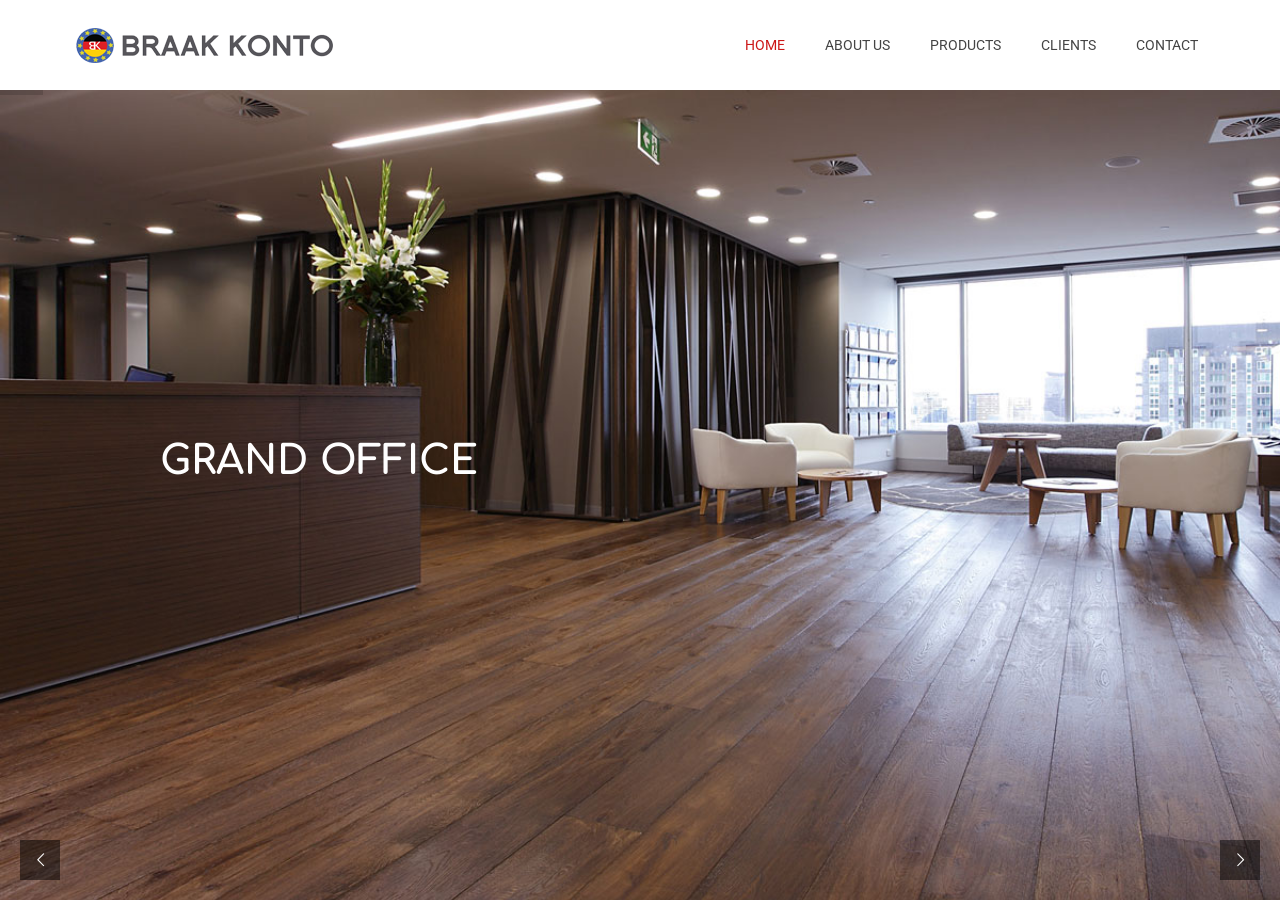
<file: index.html>
<!DOCTYPE html>
<!--[if lt IE 7]><html class="no-js lt-ie10 lt-ie9 lt-ie8 lt-ie7 "> <![endif]-->
<!--[if IE 7]><html class="no-js lt-ie10 lt-ie9 lt-ie8"> <![endif]-->
<!--[if IE 8]><html class="no-js lt-ie10 lt-ie9"> <![endif]-->
<!--[if IE 9]><html class="no-js lt-ie10"> <![endif]-->
<!--[if gt IE 8]><!-->
<html class="no-js">
<!--<![endif]-->

<head>

    <!-- Basic Page Needs -->
    <meta charset="utf-8">
    <title>HOME | BARAK KONTO</title>
    <meta name="description" content="Best wooden tiles supplier in Bangladesh">
    <meta name="author" content="timam">

    <!-- Mobile Specific Metas -->
    <meta name="viewport" content="width=device-width, initial-scale=1, maximum-scale=1">

    <!-- Favicons -->
    <link rel="shortcut icon" href="images/favicon.ico">

    <!-- FONTS -->
    <link rel='stylesheet' id='Roboto-css' href='http://fonts.googleapis.com/css?family=Roboto:100,300,400,400italic,700'>
    <link rel='stylesheet' id='Patua+One-css' href='http://fonts.googleapis.com/css?family=Patua+One:100,300,400,400italic,700'>
    <link rel='stylesheet' id='Comfortaa-css' href='http://fonts.googleapis.com/css?family=Comfortaa:100,300,400,400italic,700&amp;ver=4.1'>

    <!-- CSS -->
    <!-- Revolution Slider -->
    <link rel="stylesheet" href="plugins/rs-plugin/css/settings.css">

    <link rel='stylesheet' id='global-css' href='css/global.css'>
    <link rel='stylesheet' id='structure-css' href='css/structure.css'>
    <link rel='stylesheet' id='local-css' href='css/architect.css'>
    <link rel='stylesheet' id='custom-css' href='css/custom.css'>

</head>

<body class="home page template-slider layout-full-width header-classic minimalist-header header-menu-right sticky-white no-content-padding">
    <!-- Main Theme Wrapper -->
    <div id="Wrapper">
        <!-- Header Wrapper -->
        <div id="Header_wrapper">
            <!-- Header -->
            <header id="Header">

                <!-- Header -  Logo and Menu area -->
                <div id="Top_bar">
                    <div class="container">
                        <div class="column one">
                            <div class="top_bar_left clearfix">
                                <!-- Logo-->
                                <div class="logo">
                                    <h1><a id="logo" href="index.html" title="BeArchitect - BeTheme"><img class="scale-with-grid" src="images/architect.png" alt="BeArchitect - BeTheme" /></a></h1>
                                </div>
                                <!-- Main menu-->
                                <div class="menu_wrapper">
                                    <nav id="menu">
                                        <ul id="menu-main-menu" class="menu">
                                            <li id="menu-item-18" class=" current_page_item">
                                                <a href="index.html"><span>HOME</span></a>
                                            </li>
                                            <li id="menu-item-16">
                                                <a href="index.html"><span>ABOUT US</span></a>
                                            </li>
                                            <li id="menu-item-17">
                                                <a href="index.html"><span>PRODUCTS</span></a>
                                            </li>
                                            <li id="menu-item-15">
                                                <a href="index.html"><span>CLIENTS</span></a>
                                            </li>
                                            <li id="menu-item-14">
                                                <a href="contact.html"><span>CONTACT</span></a>
                                            </li>
                                        </ul>
                                    </nav><a class="responsive-menu-toggle " href="#"><i class="icon-menu"></i></a>
                                </div>
                                <!-- Header Searchform area-->
                                <div class="search_wrapper">
                                    <form method="get" action="#">
                                        <i class="icon_search icon-search"></i><a href="#" class="icon_close"><i class="icon-cancel"></i></a>
                                        <input type="text" class="field" name="s" placeholder="Enter your search" />
                                        <input type="submit" class="submit flv_disp_none" value="" />
                                    </form>
                                </div>
                            </div>
                        </div>
                    </div>
                </div>
                <!-- Revolution slider area-->
                <div class="mfn-main-slider" id="mfn-rev-slider">
                    <div id="rev_slider_1_2_wrapper" class="rev_slider_wrapper fullscreen-container" style="padding:0px;">
                        <div id="rev_slider_1_2" class="rev_slider fullscreenbanner" data-version="5.0.4.1">
                            <ul>
                                <li data-index="rs-3" data-transition="fade" data-slotamount="7" data-easein="default" data-easeout="default" data-masterspeed="300" data-thumb="images/home_architect_portfolio_big3-100x50.jpg" data-rotate="0" data-saveperformance="off" data-title="Slide" data-description="">
                                    <img src="images/slider/slider_1.jpg" alt="" width="1920" height="1200" data-bgposition="center top" data-bgfit="cover" data-bgrepeat="no-repeat" class="rev-slidebg" data-no-retina>
                                    <div class="tp-caption mfnrs_architect_large_light tp-resizeme" id="slide-3-layer-1" data-x="240" data-y="center" data-voffset="-50" data-width="auto" data-height="auto" data-transform_idle="" data-transform_in="x:-50px;opacity:0;s:900;e:Power3.easeInOut;" data-transform_out="auto:auto;s:300;" data-start="500" data-splitin="none" data-splitout="none" data-responsive_offset="on" style="z-index: 5; min-width: auto; min-height: auto; white-space: nowrap; max-width: auto; max-height: auto; font-size: 60px; line-height: 65px; font-weight: 700; color: rgba(255, 255, 255, 1.00);font-family:Comfortaa;border-color:rgba(0, 0, 0, 1.00);">
                                        GRAND OFFICE
                                    </div>
                                    <div class="tp-caption mfnrs_architect_small_light tp-resizeme" id="slide-3-layer-2" data-x="240" data-y="center" data-voffset="50" data-width="auto" data-height="auto" data-transform_idle="" data-transform_in="x:-50px;opacity:0;s:900;e:Power3.easeInOut;" data-transform_out="auto:auto;s:300;" data-start="1200" data-splitin="none" data-splitout="none" data-responsive_offset="on" style="z-index: 6; min-width: auto; min-height: auto; white-space: nowrap; max-width: auto; max-height: auto; font-size: 13px; line-height: 17px; font-weight: 400; color: rgba(255, 255, 255, 1.00);font-family:Comfortaa;border-color:rgba(0, 0, 0, 1.00);">
                                        Design your office with wooden tiles.
                                        <br /> Barak Konto can make your office much better.
                                    </div>
                                    <div class="tp-caption tp-resizeme" id="slide-3-layer-3" data-x="240" data-y="center" data-voffset="0" data-width="auto" data-height="auto" data-transform_idle="" data-transform_in="x:50px;opacity:0;s:800;e:Power3.easeInOut;" data-transform_out="auto:auto;s:300;" data-start="1900" data-responsive_offset="on" style="z-index: 7;"><img src="images/home_architect_slider_line.png" alt="" width="344" height="1" data-no-retina>
                                    </div>
                                </li>
                                <li data-index="rs-5" data-transition="fade" data-slotamount="7" data-easein="default" data-easeout="default" data-masterspeed="300" data-thumb="images/home_architect_portfolio_big2-100x50.jpg" data-rotate="0" data-saveperformance="off" data-title="Slide" data-description="">
                                    <img src="images/slider/slider_2.jpg" alt="" width="1920" height="1200" data-bgposition="center top" data-bgfit="cover" data-bgrepeat="no-repeat" class="rev-slidebg" data-no-retina>
                                    <div class="tp-caption mfnrs_architect_large_light tp-resizeme" id="slide-5-layer-1" data-x="1270" data-y="center" data-voffset="-150" data-width="auto" data-height="auto" data-transform_idle="" data-transform_in="x:-50px;opacity:0;s:900;e:Power3.easeInOut;" data-transform_out="auto:auto;s:300;" data-start="500" data-splitin="none" data-splitout="none" data-responsive_offset="on" style="z-index: 5; min-width: auto; min-height: auto; white-space: nowrap; max-width: auto; max-height: auto; font-size: 60px; line-height: 65px; font-weight: 700; color:#c0392b ;font-family:Comfortaa;border-color:rgba(0, 0, 0, 1.00);">
                                        NEW FLAT
                                    </div>
                                    <div class="tp-caption mfnrs_architect_small_light tp-resizeme" id="slide-5-layer-2" data-x="1270" data-y="center" data-voffset="-50" data-width="auto" data-height="auto" data-transform_idle="" data-transform_in="x:-50px;opacity:0;s:900;e:Power3.easeInOut;" data-transform_out="auto:auto;s:300;" data-start="1200" data-splitin="none" data-splitout="none" data-responsive_offset="on" style="z-index: 6; min-width: auto; min-height: auto; white-space: nowrap; max-width: auto; max-height: auto; font-size: 13px; line-height: 17px; font-weight: 400; color:#c0392b;font-family:Comfortaa;border-color:rgba(0, 0, 0, 1.00);">
                                       Barak Konto products are Environment Friendly. 
                                        <br /> Good for you, Good for world.
                                    </div>
                                    <div class="tp-caption tp-resizeme" id="slide-5-layer-3" data-x="1270" data-y="center" data-voffset="-100" data-width="auto" data-height="auto" data-transform_idle="" data-transform_in="x:50px;opacity:0;s:800;e:Power3.easeInOut;" data-transform_out="auto:auto;s:300;" data-start="1900" data-responsive_offset="on" style="z-index: 7;"><img src="images/home_architect_slider_line.png" alt="" width="344" height="1" data-no-retina>
                                    </div>
                                </li>
                                <li data-index="rs-6" data-transition="fade" data-slotamount="7" data-easein="default" data-easeout="default" data-masterspeed="300" data-thumb="images/home_architect_portfolio_big1-100x50.jpg" data-rotate="0" data-saveperformance="off" data-title="Slide" data-description="">
                                    <img src="images/slider/slider_3.jpg" alt="" width="1920" height="1200" data-bgposition="center top" data-bgfit="cover" data-bgrepeat="no-repeat" class="rev-slidebg" data-no-retina>
                                    <div class="tp-caption mfnrs_architect_large_light tp-resizeme" id="slide-6-layer-1" data-x="260" data-y="center" data-voffset="50" data-width="auto" data-height="auto" data-transform_idle="" data-transform_in="x:-50px;opacity:0;s:900;e:Power3.easeInOut;" data-transform_out="auto:auto;s:300;" data-start="500" data-splitin="none" data-splitout="none" data-responsive_offset="on" style="z-index: 5; min-width: auto; min-height: auto; white-space: nowrap; max-width: auto; max-height: auto; font-size: 60px; line-height: 65px; font-weight: 700; color: rgba(255, 255, 255, 1.00);font-family:Comfortaa;border-color:rgba(0, 0, 0, 1.00);">
                                        POP DECOROE
                                    </div>
                                    <div class="tp-caption mfnrs_architect_small_light tp-resizeme" id="slide-6-layer-2" data-x="260" data-y="center" data-voffset="150" data-width="auto" data-height="auto" data-transform_idle="" data-transform_in="x:-50px;opacity:0;s:900;e:Power3.easeInOut;" data-transform_out="auto:auto;s:300;" data-start="1200" data-splitin="none" data-splitout="none" data-responsive_offset="on" style="z-index: 6; min-width: auto; min-height: auto; white-space: nowrap; max-width: auto; max-height: auto; font-size: 13px; line-height: 17px; font-weight: 400; color: rgba(255, 255, 255, 1.00);font-family:Comfortaa;border-color:rgba(0, 0, 0, 1.00);">
                                        Want something like this?
                                        <br /> Please come to visit our shop. Our door is always open for you. 
                                    </div>
                                    <div class="tp-caption tp-resizeme" id="slide-6-layer-3" data-x="260" data-y="center" data-voffset="100" data-width="auto" data-height="auto" data-transform_idle="" data-transform_in="x:50px;opacity:0;s:800;e:Power3.easeInOut;" data-transform_out="auto:auto;s:300;" data-start="1900" data-responsive_offset="on" style="z-index: 7;"><img src="images/home_architect_slider_line.png" alt="" width="344" height="1" data-no-retina>
                                    </div>
                                </li>
                                <li data-index="rs-7" data-transition="fade" data-slotamount="7" data-easein="default" data-easeout="default" data-masterspeed="300" data-thumb="images/home_architect_portfolio_big4-100x50.jpg" data-rotate="0" data-saveperformance="off" data-title="Slide" data-description="">
                                    <img src="images/slider/slider_4.jpg" alt="" width="1920" height="1200" data-bgposition="center top" data-bgfit="cover" data-bgrepeat="no-repeat" class="rev-slidebg" data-no-retina>
                                    <div class="tp-caption mfnrs_architect_large_light tp-resizeme" id="slide-7-layer-1" data-x="1200" data-y="center" data-voffset="-50" data-width="auto" data-height="auto" data-transform_idle="" data-transform_in="x:-50px;opacity:0;s:900;e:Power3.easeInOut;" data-transform_out="auto:auto;s:300;" data-start="500" data-splitin="none" data-splitout="none" data-responsive_offset="on" style="z-index: 5; min-width: auto; min-height: auto; white-space: nowrap; max-width: auto; max-height: auto; font-size: 60px; line-height: 65px; font-weight: 700; color: rgba(255, 255, 255, 1.00);font-family:Comfortaa;border-color:rgba(0, 0, 0, 1.00);">
                                        RELAX WITH NATURE
                                    </div>
                                    <div class="tp-caption mfnrs_architect_small_light tp-resizeme" id="slide-7-layer-2" data-x="1200" data-y="center" data-voffset="50" data-width="auto" data-height="auto" data-transform_idle="" data-transform_in="x:-50px;opacity:0;s:900;e:Power3.easeInOut;" data-transform_out="auto:auto;s:300;" data-start="1200" data-splitin="none" data-splitout="none" data-responsive_offset="on" style="z-index: 6; min-width: auto; min-height: auto; white-space: nowrap; max-width: auto; max-height: auto; font-size: 13px; line-height: 17px; font-weight: 400; color: rgba(255, 255, 255, 1.00);font-family:Comfortaa;border-color:rgba(0, 0, 0, 1.00);">
                                        Barak Konto can make your washroom as beautiful as nature
                                        <br /> Want to know more? Discover our products. 
                                    </div>
                                    <div class="tp-caption tp-resizeme" id="slide-7-layer-3" data-x="1200" data-y="center" data-voffset="0" data-width="auto" data-height="auto" data-transform_idle="" data-transform_in="x:50px;opacity:0;s:800;e:Power3.easeInOut;" data-transform_out="auto:auto;s:300;" data-start="1900" data-responsive_offset="on" style="z-index: 7;"><img src="images/home_architect_slider_line.png" alt="" width="344" height="1" data-no-retina>
                                    </div>
                                </li>
                            </ul>
                            <div class="tp-bannertimer" style="height: 5px; background-color: rgba(0, 0, 0, 0.15);"></div>
                        </div>
                    </div>
                </div>
            </header>
        </div>

    </div>
    <!-- JS -->

    <script type="text/javascript" src="js/jquery-2.1.4.min.js"></script>

    <script type="text/javascript" src="js/mfn.menu.js"></script>
    <script type="text/javascript" src="js/jquery.plugins.js"></script>
    <script type="text/javascript" src="js/jquery.jplayer.min.js"></script>
    <script type="text/javascript" src="js/animations/animations.js"></script>
    <script type="text/javascript" src="js/scripts.js"></script>

    <script type="text/javascript" src="plugins/rs-plugin/js/jquery.themepunch.tools.min.js"></script>
    <script type="text/javascript" src="plugins/rs-plugin/js/jquery.themepunch.revolution.min.js"></script>
    <script type="text/javascript" src="plugins/rs-plugin/js/extensions/revolution.extension.video.min.js"></script>
    <script type="text/javascript" src="plugins/rs-plugin/js/extensions/revolution.extension.slideanims.min.js"></script>
    <script type="text/javascript" src="plugins/rs-plugin/js/extensions/revolution.extension.actions.min.js"></script>
    <script type="text/javascript" src="plugins/rs-plugin/js/extensions/revolution.extension.layeranimation.min.js"></script>
    <script type="text/javascript" src="plugins/rs-plugin/js/extensions/revolution.extension.kenburn.min.js"></script>
    <script type="text/javascript" src="plugins/rs-plugin/js/extensions/revolution.extension.navigation.min.js"></script>
    <script type="text/javascript" src="plugins/rs-plugin/js/extensions/revolution.extension.migration.min.js"></script>
    <script type="text/javascript" src="plugins/rs-plugin/js/extensions/revolution.extension.parallax.min.js"></script>

    <script type="text/javascript">
        var tpj = jQuery;
        tpj.noConflict();
        var revapi1;
        tpj(document).ready(function() {
            if (tpj("#rev_slider_1_2").revolution == undefined) {
                revslider_showDoubleJqueryError("#rev_slider_1_2");
            } else {
                revapi1 = tpj("#rev_slider_1_2").show().revolution({
                    sliderType: "standard",
                    sliderLayout: "fullscreen",
                    dottedOverlay: "none",
                    delay: 9000,
                    navigation: {
                        keyboardNavigation: "off",
                        keyboard_direction: "horizontal",
                        mouseScrollNavigation: "off",
                        onHoverStop: "on",
                        touch: {
                            touchenabled: "on",
                            swipe_threshold: 75,
                            swipe_min_touches: 1,
                            swipe_direction: "horizontal",
                            drag_block_vertical: false
                        },
                        arrows: {
                            style: "uranus",
                            enable: true,
                            hide_onmobile: false,
                            hide_onleave: false,
                            tmp: '',
                            left: {
                                h_align: "left",
                                v_align: "bottom",
                                h_offset: 20,
                                v_offset: 20
                            },
                            right: {
                                h_align: "right",
                                v_align: "bottom",
                                h_offset: 20,
                                v_offset: 20
                            }
                        }
                    },
                    gridwidth: 1920,
                    gridheight: 900,
                    lazyType: "none",
                    shadow: 0,
                    spinner: "spinner3",
                    stopLoop: "off",
                    stopAfterLoops: -1,
                    stopAtSlide: -1,
                    shuffle: "off",
                    autoHeight: "off",
                    fullScreenAlignForce: "off",
                    fullScreenOffsetContainer: "#Top_bar",
                    fullScreenOffset: "",
                    hideThumbsOnMobile: "off",
                    hideSliderAtLimit: 0,
                    hideCaptionAtLimit: 0,
                    hideAllCaptionAtLilmit: 0,
                    startWithSlide: 0,
                    debugMode: false,
                    fallbacks: {
                        simplifyAll: "off",
                        nextSlideOnWindowFocus: "off",
                        disableFocusListener: "off",
                    }
                });
            }
        });
    </script>

</body>

</html>
</file>
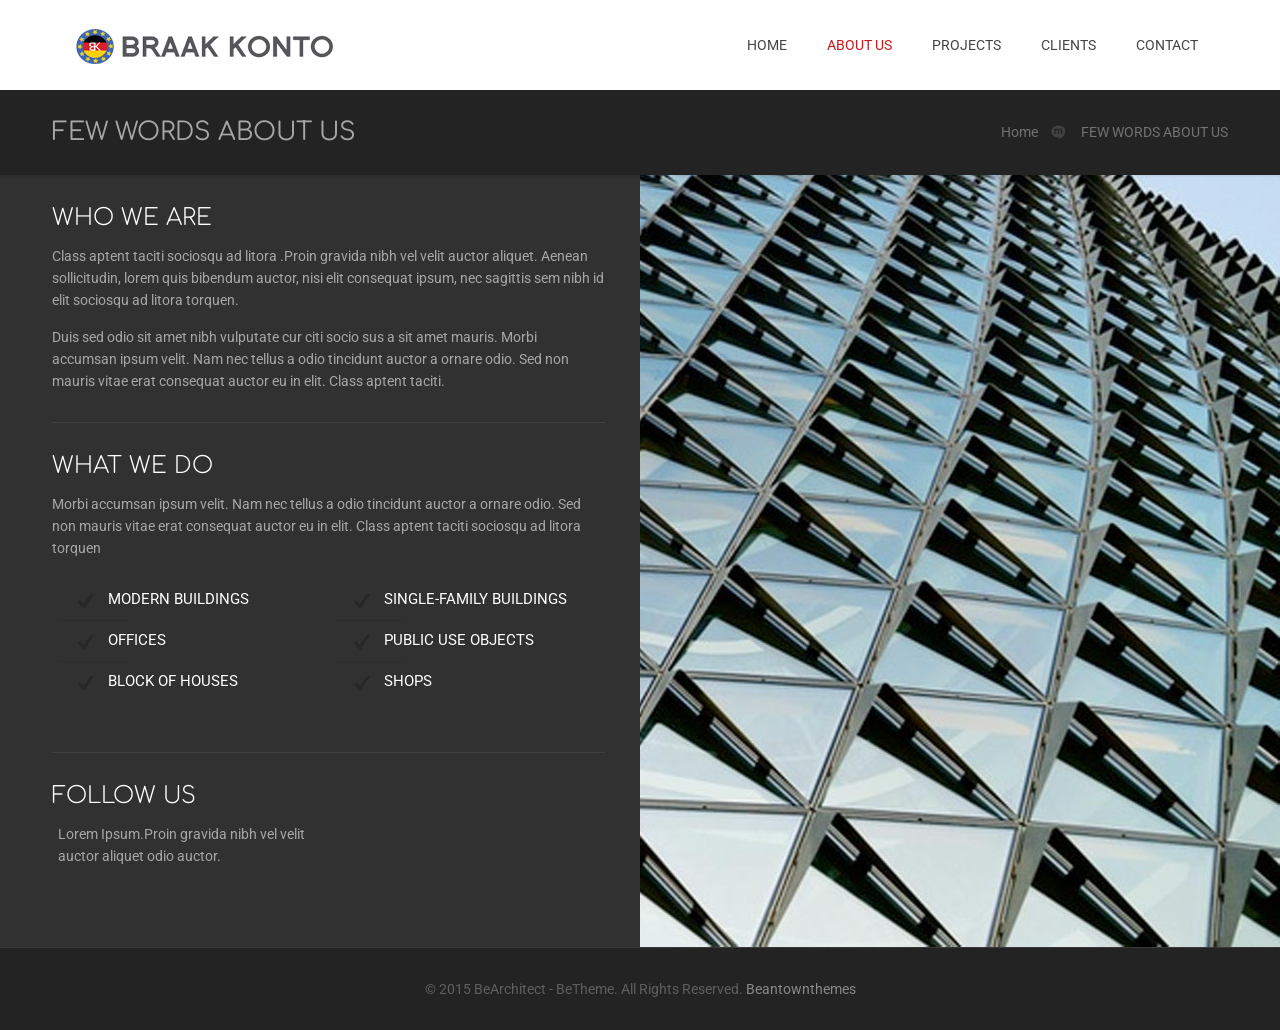
<file: about-us.html>
<!DOCTYPE html>
<!--[if lt IE 7]><html class="no-js lt-ie10 lt-ie9 lt-ie8 lt-ie7 "> <![endif]-->
<!--[if IE 7]><html class="no-js lt-ie10 lt-ie9 lt-ie8"> <![endif]-->
<!--[if IE 8]><html class="no-js lt-ie10 lt-ie9"> <![endif]-->
<!--[if IE 9]><html class="no-js lt-ie10"> <![endif]-->
<!--[if gt IE 8]><!-->
<html class="no-js">
	<!--<![endif]-->
	<head>

		<!-- Basic Page Needs -->
		<meta charset="utf-8">
		<title>Be</title>
		<meta name="description" content="" >
		<meta name="author" content="">

		<!-- Mobile Specific Metas -->
		<meta name="viewport" content="width=device-width, initial-scale=1, maximum-scale=1">

		<!-- Favicons -->
		<link rel="shortcut icon" href="images/favicon.ico">

		<!-- FONTS -->
		<link rel='stylesheet' id='Roboto-css' href='http://fonts.googleapis.com/css?family=Roboto:100,300,400,400italic,700'>
		<link rel='stylesheet' id='Patua+One-css' href='http://fonts.googleapis.com/css?family=Patua+One:100,300,400,400italic,700'>
		<link rel='stylesheet' id='Comfortaa-css' href='http://fonts.googleapis.com/css?family=Comfortaa:100,300,400,400italic,700&amp;ver=4.1'>

		
		<!-- CSS -->
		<link rel='stylesheet' id='global-css' href='../../css/global.css'>
		<link rel='stylesheet' id='structure-css' href='css/structure.css'>
		<link rel='stylesheet' id='local-css' href='css/architect.css'>
		<link rel='stylesheet' id='custom-css' href='css/custom.css'>

	</head>
	<body class=" layout-full-width header-classic minimalist-header header-menu-right sticky-white no-content-padding">
		<!-- Main Theme Wrapper -->
				<div id="Wrapper">
			<!-- Header Wrapper -->
				<div id="Header_wrapper" >
				<!-- Header -->
				<header id="Header">
					
					<!-- Header -  Logo and Menu area -->
				<div id="Top_bar">
						<div class="container">
							<div class="column one">
								<div class="top_bar_left clearfix">
									<!-- Logo-->
									<div class="logo">
										<a id="logo" href="../../index-architect.html" title="BeArchitect - BeTheme"><img class="scale-with-grid" src="images/architect.png" alt="BeArchitect - BeTheme" /></a>
									</div>
									<!-- Main menu-->
						<div class="menu_wrapper">
										<nav id="menu">
											<ul id="menu-main-menu" class="menu">
												<li>
													<a href="../../index-architect.html"><span>HOME</span></a>
												</li>
												<li id="menu-item-16" class=" current_page_item">
													<a href="about-us.html"><span>ABOUT US</span></a>
												</li>
												<li>
													<a href="projects.html"><span>PROJECTS</span></a>
												</li>
												<li>
													<a href="clients.html"><span>CLIENTS</span></a>
												</li>
												<li>
													<a href="contact.html"><span>CONTACT</span></a>
												</li>
											</ul>
										</nav><a class="responsive-menu-toggle " href="#"><i class="icon-menu"></i></a>
									</div>
									<!-- Header Searchform area-->
				<div class="search_wrapper">
										<form method="get" action="#">
											<i class="icon_search icon-search"></i><a href="#" class="icon_close"><i class="icon-cancel"></i></a>
											<input type="text" class="field" name="s" placeholder="Enter your search" />
											<input type="submit" class="submit flv_disp_none" value="" />
										</form>
									</div>
								</div>
							</div>
						</div>
					</div>
				</header>
				<!--Subheader area - only for certain pages -->
				<div id="Subheader">
					<div class="container">
						<div class="column one">
							<h1 class="title">FEW WORDS ABOUT US</h1>
							<!--BreadCrumbs area-->
				<ul class="breadcrumbs">
								<li>
									<a href="../../index-architect.html">Home</a><span><i class="icon-right-open"></i></span>
								</li>
								<li>
									<a href="../../index-architect.html">FEW WORDS ABOUT US</a>
								</li>
							</ul>
						</div>
					</div>
				</div>
			</div>
			<!-- Main Content -->
				<div id="Content">
				<div class="content_wrapper clearfix">
					<div class="sections_group">
						<div class="entry-content" >
							<div class="section highlight-left " style="padding-top:0px; padding-bottom:0px; background-color:#265ba9; background-image:url(images/home_architect_about_big.jpg); background-repeat:no-repeat; background-position:right bottom; ">
								<div class="section_wrapper clearfix">
									<div class="items_group clearfix">
										<!-- One Second (1/2) Column -->
					<div class="column one-second column_column">
											<div class="column_attr " >
												<div class="about_box">
													<h3>WHO WE ARE</h3>
													<p>
														Class aptent taciti sociosqu ad litora .Proin gravida nibh vel velit auctor aliquet. Aenean sollicitudin, lorem quis bibendum auctor, nisi elit consequat ipsum, nec sagittis sem nibh id elit sociosqu ad litora torquen.
													</p>
													<p class="hrmargin_b_30">
														Duis sed odio sit amet nibh vulputate cur citi socio sus a sit amet mauris. Morbi accumsan ipsum velit. Nam nec tellus a odio tincidunt auctor a ornare odio. Sed non mauris vitae erat consequat auctor eu in elit. Class aptent taciti.
													</p>
													<hr class=" hrmargin_b_30" />
													<h3>WHAT WE DO</h3>
													<p class="hrmargin_b_30">
														Morbi accumsan ipsum velit. Nam nec tellus a odio tincidunt auctor a ornare odio. Sed non mauris vitae erat consequat auctor eu in elit. Class aptent taciti sociosqu ad litora torquen
													</p>
													<!-- One Second (1/2) Column -->
					<div class="column one-second">
														<ul style="margin-bottom: 0;" class="list_check">
															<li>
																MODERN BUILDINGS
															</li>
															<li>
																OFFICES
															</li>
															<li>
																BLOCK OF HOUSES
															</li>
														</ul>
													</div>
													<!-- One Second (1/2) Column -->
					<div class="column one-second">
														<ul style="margin-bottom: 0;" class="list_check">
															<li>
																SINGLE-FAMILY BUILDINGS
															</li>
															<li>
																PUBLIC USE OBJECTS
															</li>
															<li>
																SHOPS
															</li>
														</ul>
													</div>
													<hr class=" hrmargin_b_30" />
													<h3>FOLLOW US</h3>
													<!-- One Second (1/2) Column -->
					<div class="column one-second">
														<p class="hrmargin_0">
															Lorem Ipsum.Proin gravida nibh vel velit auctor aliquet odio auctor.
														</p>
													</div>
													<!-- One Second (1/2) Column -->
					<div class="column one-second">
														<p style="text-align: center;" class="contact_icon">
															<a style="font-size: 23px; line-height: 23px;" href="#"><i class="icon-facebook"></i></a>  <a style="font-size: 23px; line-height: 23px;" href="#"><i class="icon-twitter"></i></a>  <a style="font-size: 23px; line-height: 23px;" href="#"><i class="icon-pinterest"></i></a>  <a style="font-size: 23px; line-height: 23px;" href="#"><i class="icon-linkedin"></i></a>
														</p>
													</div>
												</div>
											</div>
										</div>
									</div>
								</div>
							</div>
						</div>
					</div>
				</div>
			</div>
			<!-- Footer-->
			<footer id="Footer" class="clearfix">
				<!-- Footer copyright-->
			<div class="footer_copy">
					<div class="container">
						<div class="column one">
							<a id="back_to_top" href="#" class="button button_left button_js"><span class="button_icon"><i class="icon-up-open-big"></i></span></a>
							<div class="copyright">
								&copy; 2015 BeArchitect - BeTheme. All Rights Reserved. <a target="_blank" rel="nofollow" href="http://themeforest.net/item/betheme-html-responsive-multipurpose-template/13925633?ref=beantownthemes">Beantownthemes</a>
							</div><!--Social info area-->
				<ul class="social"></ul>
						</div>
					</div>
				</div>
			</footer>
		</div>
		<!-- JS -->

		<script type="text/javascript" src="../../js/jquery-2.1.4.min.js"></script>

		<script type="text/javascript" src="../../js/mfn.menu.js"></script>
		<script type="text/javascript" src="../../js/jquery.plugins.js"></script>
		<script type="text/javascript" src="../../js/jquery.jplayer.min.js"></script>
		<script type="text/javascript" src="../../js/animations/animations.js"></script>
		<script type="text/javascript" src="../../js/scripts.js"></script>

	</body>
</html>
</file>
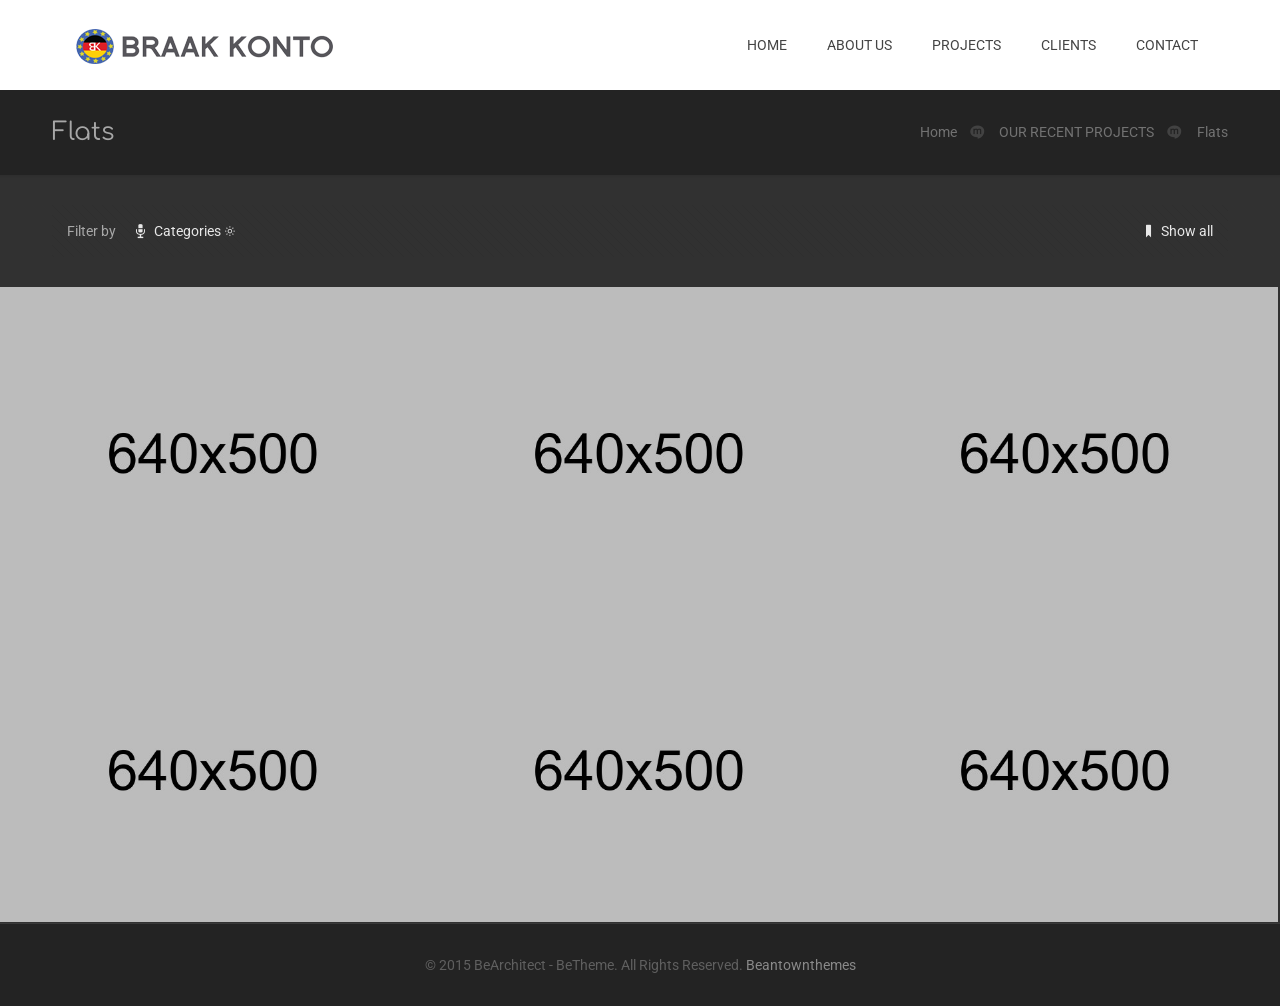
<file: category-flats.html>
<!DOCTYPE html>
<!--[if lt IE 7]><html class="no-js lt-ie10 lt-ie9 lt-ie8 lt-ie7 "> <![endif]-->
<!--[if IE 7]><html class="no-js lt-ie10 lt-ie9 lt-ie8"> <![endif]-->
<!--[if IE 8]><html class="no-js lt-ie10 lt-ie9"> <![endif]-->
<!--[if IE 9]><html class="no-js lt-ie10"> <![endif]-->
<!--[if gt IE 8]><!-->
<html class="no-js">
	<!--<![endif]-->
	<head>

		<!-- Basic Page Needs -->
		<meta charset="utf-8">
		<title>Be</title>
		<meta name="description" content="" >
		<meta name="author" content="">

		<!-- Mobile Specific Metas -->
		<meta name="viewport" content="width=device-width, initial-scale=1, maximum-scale=1">

		<!-- Favicons -->
		<link rel="shortcut icon" href="images/favicon.ico">

		<!-- FONTS -->
		<link rel='stylesheet' id='Roboto-css' href='http://fonts.googleapis.com/css?family=Roboto:100,300,400,400italic,700'>
		<link rel='stylesheet' id='Patua+One-css' href='http://fonts.googleapis.com/css?family=Patua+One:100,300,400,400italic,700'>
		<link rel='stylesheet' id='Comfortaa-css' href='http://fonts.googleapis.com/css?family=Comfortaa:100,300,400,400italic,700&amp;ver=4.1'>

		
		<!-- CSS -->
		<link rel='stylesheet' id='global-css' href='../../css/global.css'>
		<link rel='stylesheet' id='structure-css' href='css/structure.css'>
		<link rel='stylesheet' id='local-css' href='css/architect.css'>
		<link rel='stylesheet' id='custom-css' href='css/custom.css'>

	</head>
	<body class="archive tax-portfolio-types term-flats term-9 layout-full-width header-classic minimalist-header header-menu-right sticky-white ">
		<!-- Main Theme Wrapper -->
				<div id="Wrapper">
			<!-- Header Wrapper -->
				<div id="Header_wrapper" >
				<!-- Header -->
				<header id="Header">
					
					<!-- Header -  Logo and Menu area -->
				<div id="Top_bar">
						<div class="container">
							<div class="column one">
								<div class="top_bar_left clearfix">
									<!-- Logo-->
									<div class="logo">
										<a id="logo" href="../../index-architect.html" title="BeArchitect - BeTheme"><img class="scale-with-grid" src="images/architect.png" alt="BeArchitect - BeTheme" /></a>
									</div>
									<!-- Main menu-->
						<div class="menu_wrapper">
										<nav id="menu">
											<ul id="menu-main-menu" class="menu">
												<li>
													<a href="../../index-architect.html"><span>HOME</span></a>
												</li>
												<li>
													<a href="about-us.html"><span>ABOUT US</span></a>
												</li>
												<li>
													<a href="projects.html"><span>PROJECTS</span></a>
												</li>
												<li>
													<a href="clients.html"><span>CLIENTS</span></a>
												</li>
												<li>
													<a href="contact.html"><span>CONTACT</span></a>
												</li>
											</ul>
										</nav><a class="responsive-menu-toggle " href="#"><i class="icon-menu"></i></a>
									</div>
									<!-- Header Searchform area-->
				<div class="search_wrapper">
										<form method="get" action="#">
											<i class="icon_search icon-search"></i><a href="#" class="icon_close"><i class="icon-cancel"></i></a>
											<input type="text" class="field" name="s" placeholder="Enter your search" />
											<input type="submit" class="submit flv_disp_none" value="" />
										</form>
									</div>
								</div>
							</div>
						</div>
					</div>
				</header>
				<!--Subheader area - only for certain pages -->
				<div id="Subheader">
					<div class="container">
						<div class="column one">
							<h1 class="title">Flats</h1>
							<!--BreadCrumbs area-->
				<ul class="breadcrumbs">
								<li>
									<a href="../../index-architect.html">Home</a><span><i class="icon-right-open"></i></span>
								</li>
								<li>
									<a href="projects.html">OUR RECENT PROJECTS</a><span><i class="icon-right-open"></i></span>
								</li>
								<li>
									<a href="category-flats.html">Flats</a>
								</li>
							</ul>
						</div>
					</div>
				</div>
			</div>
			<!-- Main Content -->
				<div id="Content">
				<div class="content_wrapper clearfix">
					<div class="sections_group">
						<div class="extra_content">
							
						</div>
						<!-- Portfolio filters -->
				<div class="section section-filters">
							<div class="section_wrapper clearfix">
								<!--  Filter Area -->
				<div id="Filters" class="column one">
									<ul class="filters_buttons">
										<li class="label">
											Filter by
										</li>
										<li class="categories">
											<a class="open" href="#"><i class="icon-docs"></i>Categories<i class="icon-down-dir"></i></a>
										</li>
										<li class="reset">
											<a class="close" data-rel="*" href="projects.html"><i class="icon-cancel"></i> Show all</a>
										</li>
									</ul>
									<div class="filters_wrapper">
										<ul class="categories">
											<li class="cat-item cat-item-9 current-cat">
												<a href="category-flats.html" title="View all posts filed under Flats">Flats</a>
											</li>
											<li class="cat-item cat-item-10">
												<a href="category-houses.html" title="View all posts filed under Houses">Houses</a>
											</li>
											<li class="cat-item cat-item-12">
												<a href="category-offices.html" title="View all posts filed under Offices">Offices</a>
											</li>
											<li class="cat-item cat-item-11">
												<a href="category-skyscraper.html" title="View all posts filed under Skyscraper">Skyscraper</a>
											</li>
											<li class="close">
												<a href="#"><i class="icon-cancel"></i></a>
											</li>
										</ul>
									</div>
								</div>
							</div>
						</div>
						<div class="section full-width">
							<div class="section_wrapper clearfix">
								<!-- One full width row-->
				<div class="column one column_portfolio">
									<div class="portfolio_wrapper isotope_wrapper">
										<ul class="portfolio_group isotope flat">
											<!-- Portfolio item -->
			<li class="portfolio-item isotope-item category-flats category-houses ">
												<div class="portfolio-item-fw-bg" >
													<div class="portfolio-item-fw-wrapper">
														<div class="list_style_header">
															<h3 class="entry-title"><a href="portfolio-item-11.html">Tempor diam pede cursus vitae</a></h3>
															<div class="links_wrapper">
																<a href="#" class="button button_js portfolio_prev_js"><span class="button_icon"><i class="icon-up-open"></i></span></a><a href="#" class="button button_js portfolio_next_js"><span class="button_icon"><i class="icon-down-open"></i></span></a><a href="portfolio-item-11.html" class="button button_left button_theme button_js"><span class="button_icon"><i class="icon-link"></i></span><span class="button_label">Read more</span></a>
															</div>
														</div>
														<div class="image_frame scale-with-grid">
															<div class="image_wrapper">
																<a href="portfolio-item-11.html"><div class="mask"></div><img width="640" height="500" src="images/home_architect_portfolio_1-640x500.jpg" class="scale-with-grid wp-post-image" alt="home_architect_portfolio_1" /></a>
																<div class="image_links hover-title">
																	<a href="portfolio-item-11.html">Tempor diam pede cursus vitae</a>
																</div>
															</div>
														</div>
														<div class="desc">
															<div class="title_wrapper">
																<h5 class="entry-title"><a href="portfolio-item-11.html">Tempor diam pede cursus vitae</a></h5>
																<div class="button-love">
																	<a href="#" class="mfn-love " data-id="59"><span class="icons-wrapper"><i class="icon-heart-empty-fa"></i><i class="icon-heart-fa"></i></span><span class="label">15</span></a>
																</div>
															</div>
															<div class="details-wrapper">
																<dl>
																	<dt>
																		Date
																	</dt>
																	<dd>
																		September 11, 2014
																	</dd>
																	<dd></dd>
																</dl>
															</div><div class="desc-wrapper"></div>
														</div>
													</div>
												</div>
											</li>
											<!-- Portfolio item -->
			<li class="portfolio-item isotope-item category-flats category-offices ">
												<div class="portfolio-item-fw-bg" >
													<div class="portfolio-item-fw-wrapper">
														<div class="list_style_header">
															<h3 class="entry-title"><a href="portfolio-item-4.html">Cum sociis natoque penatibus et ultrices</a></h3>
															<div class="links_wrapper">
																<a href="#" class="button button_js portfolio_prev_js"><span class="button_icon"><i class="icon-up-open"></i></span></a><a href="#" class="button button_js portfolio_next_js"><span class="button_icon"><i class="icon-down-open"></i></span></a><a href="portfolio-item-4.html" class="button button_left button_theme button_js"><span class="button_icon"><i class="icon-link"></i></span><span class="button_label">Read more</span></a>
															</div>
														</div>
														<div class="image_frame scale-with-grid">
															<div class="image_wrapper">
																<a href="portfolio-item-4.html"><div class="mask"></div><img width="640" height="500" src="images/home_architect_portfolio_3-640x500.jpg" class="scale-with-grid wp-post-image" alt="home_architect_portfolio_3" /></a>
																<div class="image_links hover-title">
																	<a href="portfolio-item-4.html">Cum sociis natoque penatibus et ultrices</a>
																</div>
															</div>
														</div>
														<div class="desc">
															<div class="title_wrapper">
																<h5 class="entry-title"><a href="portfolio-item-4.html">Cum sociis natoque penatibus et ultrices</a></h5>
																<div class="button-love">
																	<a href="#" class="mfn-love " data-id="58"><span class="icons-wrapper"><i class="icon-heart-empty-fa"></i><i class="icon-heart-fa"></i></span><span class="label">49</span></a>
																</div>
															</div>
															<div class="details-wrapper">
																<dl>
																	<dt>
																		Date
																	</dt>
																	<dd>
																		September 11, 2014
																	</dd>
																	<dd></dd>
																</dl>
															</div><div class="desc-wrapper"></div>
														</div>
													</div>
												</div>
											</li>
											<!-- Portfolio item -->
			<li class="portfolio-item isotope-item category-flats category-offices category-skyscraper ">
												<div class="portfolio-item-fw-bg" >
													<div class="portfolio-item-fw-wrapper">
														<div class="list_style_header">
															<h3 class="entry-title"><a href="portfolio-item-10.html">Quisque lorem tortor fringilla sed</a></h3>
															<div class="links_wrapper">
																<a href="#" class="button button_js portfolio_prev_js"><span class="button_icon"><i class="icon-up-open"></i></span></a><a href="#" class="button button_js portfolio_next_js"><span class="button_icon"><i class="icon-down-open"></i></span></a><a href="portfolio-item-10.html" class="button button_left button_theme button_js"><span class="button_icon"><i class="icon-link"></i></span><span class="button_label">Read more</span></a>
															</div>
														</div>
														<div class="image_frame scale-with-grid">
															<div class="image_wrapper">
																<a href="portfolio-item-10.html"><div class="mask"></div><img width="640" height="500" src="images/home_architect_portfolio_4-640x500.jpg" class="scale-with-grid wp-post-image" alt="home_architect_portfolio_4" /></a>
																<div class="image_links hover-title">
																	<a href="portfolio-item-10.html">Quisque lorem tortor fringilla sed</a>
																</div>
															</div>
														</div>
														<div class="desc">
															<div class="title_wrapper">
																<h5 class="entry-title"><a href="portfolio-item-10.html">Quisque lorem tortor fringilla sed</a></h5>
																<div class="button-love">
																	<a href="#" class="mfn-love " data-id="57"><span class="icons-wrapper"><i class="icon-heart-empty-fa"></i><i class="icon-heart-fa"></i></span><span class="label">75</span></a>
																</div>
															</div>
															<div class="details-wrapper">
																<dl>
																	<dt>
																		Date
																	</dt>
																	<dd>
																		September 11, 2014
																	</dd>
																	<dd></dd>
																</dl>
															</div><div class="desc-wrapper"></div>
														</div>
													</div>
												</div>
											</li>
											<!-- Portfolio item -->
			<li class="portfolio-item isotope-item category-flats category-skyscraper ">
												<div class="portfolio-item-fw-bg" >
													<div class="portfolio-item-fw-wrapper">
														<div class="list_style_header">
															<h3 class="entry-title"><a href="portfolio-item-8.html">Nulla imperdiet sit amet magna</a></h3>
															<div class="links_wrapper">
																<a href="#" class="button button_js portfolio_prev_js"><span class="button_icon"><i class="icon-up-open"></i></span></a><a href="#" class="button button_js portfolio_next_js"><span class="button_icon"><i class="icon-down-open"></i></span></a><a href="portfolio-item-8.html" class="button button_left button_theme button_js"><span class="button_icon"><i class="icon-link"></i></span><span class="button_label">Read more</span></a>
															</div>
														</div>
														<div class="image_frame scale-with-grid">
															<div class="image_wrapper">
																<a href="portfolio-item-8.html"><div class="mask"></div><img width="640" height="500" src="images/home_architect_portfolio_5-640x500.jpg" class="scale-with-grid wp-post-image" alt="home_architect_portfolio_5" /></a>
																<div class="image_links hover-title">
																	<a href="portfolio-item-8.html">Nulla imperdiet sit amet magna</a>
																</div>
															</div>
														</div>
														<div class="desc">
															<div class="title_wrapper">
																<h5 class="entry-title"><a href="portfolio-item-8.html">Nulla imperdiet sit amet magna</a></h5>
																<div class="button-love">
																	<a href="#" class="mfn-love " data-id="54"><span class="icons-wrapper"><i class="icon-heart-empty-fa"></i><i class="icon-heart-fa"></i></span><span class="label">28</span></a>
																</div>
															</div>
															<div class="details-wrapper">
																<dl>
																	<dt>
																		Date
																	</dt>
																	<dd>
																		September 11, 2014
																	</dd>
																	<dd></dd>
																</dl>
															</div><div class="desc-wrapper"></div>
														</div>
													</div>
												</div>
											</li>
											<!-- Portfolio item -->
			<li class="portfolio-item isotope-item category-flats category-houses ">
												<div class="portfolio-item-fw-bg" >
													<div class="portfolio-item-fw-wrapper">
														<div class="list_style_header">
															<h3 class="entry-title"><a href="portfolio-item-2.html">Consectetuer lobortis</a></h3>
															<div class="links_wrapper">
																<a href="#" class="button button_js portfolio_prev_js"><span class="button_icon"><i class="icon-up-open"></i></span></a><a href="#" class="button button_js portfolio_next_js"><span class="button_icon"><i class="icon-down-open"></i></span></a><a href="portfolio-item-2.html" class="button button_left button_theme button_js"><span class="button_icon"><i class="icon-link"></i></span><span class="button_label">Read more</span></a>
															</div>
														</div>
														<div class="image_frame scale-with-grid">
															<div class="image_wrapper">
																<a href="portfolio-item-2.html"><div class="mask"></div><img width="640" height="500" src="images/home_architect_portfolio_10-640x500.jpg" class="scale-with-grid wp-post-image" alt="home_architect_portfolio_10" /></a>
																<div class="image_links hover-title">
																	<a href="portfolio-item-2.html">Consectetuer lobortis</a>
																</div>
															</div>
														</div>
														<div class="desc">
															<div class="title_wrapper">
																<h5 class="entry-title"><a href="portfolio-item-2.html">Consectetuer lobortis</a></h5>
																<div class="button-love">
																	<a href="#" class="mfn-love " data-id="76"><span class="icons-wrapper"><i class="icon-heart-empty-fa"></i><i class="icon-heart-fa"></i></span><span class="label">25</span></a>
																</div>
															</div>
															<div class="details-wrapper">
																<dl>
																	<dt>
																		Date
																	</dt>
																	<dd>
																		September 9, 2014
																	</dd>
																	<dd></dd>
																</dl>
															</div><div class="desc-wrapper"></div>
														</div>
													</div>
												</div>
											</li>
											<!-- Portfolio item -->
			<li class="portfolio-item isotope-item category-flats category-houses category-offices category-skyscraper ">
												<div class="portfolio-item-fw-bg" >
													<div class="portfolio-item-fw-wrapper">
														<div class="list_style_header">
															<h3 class="entry-title"><a href="portfolio-item-9.html">Nulla ipsum dolor</a></h3>
															<div class="links_wrapper">
																<a href="#" class="button button_js portfolio_prev_js"><span class="button_icon"><i class="icon-up-open"></i></span></a><a href="#" class="button button_js portfolio_next_js"><span class="button_icon"><i class="icon-down-open"></i></span></a><a href="portfolio-item-9.html" class="button button_left button_theme button_js"><span class="button_icon"><i class="icon-link"></i></span><span class="button_label">Read more</span></a>
															</div>
														</div>
														<div class="image_frame scale-with-grid">
															<div class="image_wrapper">
																<a href="portfolio-item-9.html"><div class="mask"></div><img width="640" height="500" src="images/home_architect_portfolio_15-640x500.jpg" class="scale-with-grid wp-post-image" alt="home_architect_portfolio_15" /></a>
																<div class="image_links hover-title">
																	<a href="portfolio-item-9.html">Nulla ipsum dolor</a>
																</div>
															</div>
														</div>
														<div class="desc">
															<div class="title_wrapper">
																<h5 class="entry-title"><a href="portfolio-item-9.html">Nulla ipsum dolor</a></h5>
																<div class="button-love">
																	<a href="#" class="mfn-love " data-id="79"><span class="icons-wrapper"><i class="icon-heart-empty-fa"></i><i class="icon-heart-fa"></i></span><span class="label">49</span></a>
																</div>
															</div>
															<div class="details-wrapper">
																<dl>
																	<dt>
																		Date
																	</dt>
																	<dd>
																		June 3, 2014
																	</dd>
																	<dd></dd>
																</dl>
															</div><div class="desc-wrapper"></div>
														</div>
													</div>
												</div>
											</li>
										</ul>
									</div>
								</div>
							</div>
						</div>
					</div>
				</div>
			</div>
			<!-- Footer-->
			<footer id="Footer" class="clearfix">
				<!-- Footer copyright-->
			<div class="footer_copy">
					<div class="container">
						<div class="column one">
							<a id="back_to_top" href="#" class="button button_left button_js"><span class="button_icon"><i class="icon-up-open-big"></i></span></a>
							<div class="copyright">
								&copy; 2015 BeArchitect - BeTheme. All Rights Reserved. <a target="_blank" rel="nofollow" href="http://themeforest.net/item/betheme-html-responsive-multipurpose-template/13925633?ref=beantownthemes">Beantownthemes</a>
							</div><!--Social info area-->
				<ul class="social"></ul>
						</div>
					</div>
				</div>
			</footer>
		</div>
		<!-- JS -->

		<script type="text/javascript" src="../../js/jquery-2.1.4.min.js"></script>

		<script type="text/javascript" src="../../js/mfn.menu.js"></script>
		<script type="text/javascript" src="../../js/jquery.plugins.js"></script>
		<script type="text/javascript" src="../../js/jquery.jplayer.min.js"></script>
		<script type="text/javascript" src="../../js/animations/animations.js"></script>
		<script type="text/javascript" src="../../js/scripts.js"></script>

	</body>
</html>
</file>
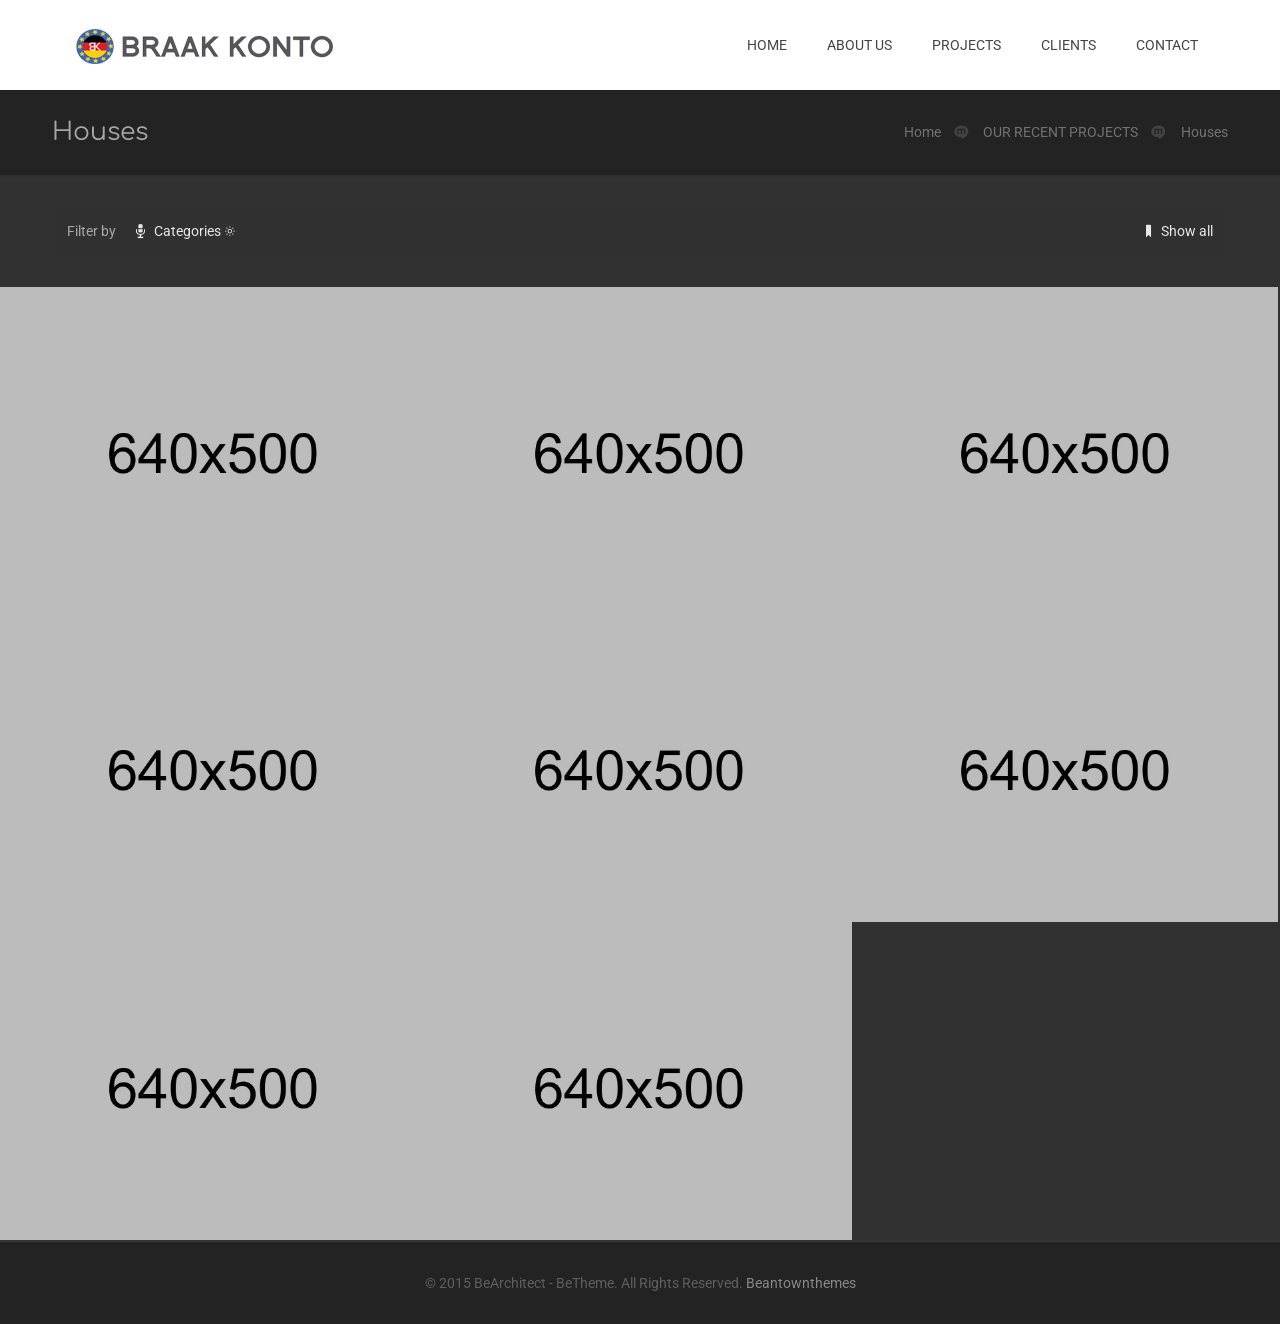
<file: category-houses.html>
<!DOCTYPE html>
<!--[if lt IE 7]><html class="no-js lt-ie10 lt-ie9 lt-ie8 lt-ie7 "> <![endif]-->
<!--[if IE 7]><html class="no-js lt-ie10 lt-ie9 lt-ie8"> <![endif]-->
<!--[if IE 8]><html class="no-js lt-ie10 lt-ie9"> <![endif]-->
<!--[if IE 9]><html class="no-js lt-ie10"> <![endif]-->
<!--[if gt IE 8]><!-->
<html class="no-js">
	<!--<![endif]-->
	<head>

		<!-- Basic Page Needs -->
		<meta charset="utf-8">
		<title>Be</title>
		<meta name="description" content="" >
		<meta name="author" content="">

		<!-- Mobile Specific Metas -->
		<meta name="viewport" content="width=device-width, initial-scale=1, maximum-scale=1">

		<!-- Favicons -->
		<link rel="shortcut icon" href="images/favicon.ico">

		<!-- FONTS -->
		<link rel='stylesheet' id='Roboto-css' href='http://fonts.googleapis.com/css?family=Roboto:100,300,400,400italic,700'>
		<link rel='stylesheet' id='Patua+One-css' href='http://fonts.googleapis.com/css?family=Patua+One:100,300,400,400italic,700'>
		<link rel='stylesheet' id='Comfortaa-css' href='http://fonts.googleapis.com/css?family=Comfortaa:100,300,400,400italic,700&amp;ver=4.1'>

		
		<!-- CSS -->
		<link rel='stylesheet' id='global-css' href='../../css/global.css'>
		<link rel='stylesheet' id='structure-css' href='css/structure.css'>
		<link rel='stylesheet' id='local-css' href='css/architect.css'>
		<link rel='stylesheet' id='custom-css' href='css/custom.css'>

	</head>
	<body class="archive tax-portfolio-types term-houses term-10 layout-full-width header-classic minimalist-header header-menu-right sticky-white ">
		<!-- Main Theme Wrapper -->
				<div id="Wrapper">
			<!-- Header Wrapper -->
				<div id="Header_wrapper" >
				<!-- Header -->
				<header id="Header">
					
					<!-- Header -  Logo and Menu area -->
				<div id="Top_bar">
						<div class="container">
							<div class="column one">
								<div class="top_bar_left clearfix">
									<!-- Logo-->
									<div class="logo">
										<a id="logo" href="../../index-architect.html" title="BeArchitect - BeTheme"><img class="scale-with-grid" src="images/architect.png" alt="BeArchitect - BeTheme" /></a>
									</div>
									<!-- Main menu-->
						<div class="menu_wrapper">
										<nav id="menu">
											<ul id="menu-main-menu" class="menu">
												<li>
													<a href="../../index-architect.html"><span>HOME</span></a>
												</li>
												<li>
													<a href="about-us.html"><span>ABOUT US</span></a>
												</li>
												<li>
													<a href="projects.html"><span>PROJECTS</span></a>
												</li>
												<li>
													<a href="clients.html"><span>CLIENTS</span></a>
												</li>
												<li>
													<a href="contact.html"><span>CONTACT</span></a>
												</li>
											</ul>
										</nav><a class="responsive-menu-toggle " href="#"><i class="icon-menu"></i></a>
									</div>
									<!-- Header Searchform area-->
				<div class="search_wrapper">
										<form method="get" action="#">
											<i class="icon_search icon-search"></i><a href="#" class="icon_close"><i class="icon-cancel"></i></a>
											<input type="text" class="field" name="s" placeholder="Enter your search" />
											<input type="submit" class="submit flv_disp_none" value="" />
										</form>
									</div>
								</div>
							</div>
						</div>
					</div>
				</header>
				<!--Subheader area - only for certain pages -->
				<div id="Subheader">
					<div class="container">
						<div class="column one">
							<h1 class="title">Houses</h1>
							<!--BreadCrumbs area-->
				<ul class="breadcrumbs">
								<li>
									<a href="../../index-architect.html">Home</a><span><i class="icon-right-open"></i></span>
								</li>
								<li>
									<a href="projects.html">OUR RECENT PROJECTS</a><span><i class="icon-right-open"></i></span>
								</li>
								<li>
									<a href="category-houses.html">Houses</a>
								</li>
							</ul>
						</div>
					</div>
				</div>
			</div>
			<!-- Main Content -->
				<div id="Content">
				<div class="content_wrapper clearfix">
					<div class="sections_group">
						<div class="extra_content">
							
						</div>
						<!-- Portfolio filters -->
				<div class="section section-filters">
							<div class="section_wrapper clearfix">
								<!--  Filter Area -->
				<div id="Filters" class="column one">
									<ul class="filters_buttons">
										<li class="label">
											Filter by
										</li>
										<li class="categories">
											<a class="open" href="#"><i class="icon-docs"></i>Categories<i class="icon-down-dir"></i></a>
										</li>
										<li class="reset">
											<a class="close" data-rel="*" href="projects.html"><i class="icon-cancel"></i> Show all</a>
										</li>
									</ul>
									<div class="filters_wrapper">
										<ul class="categories">
											<li class="cat-item cat-item-9">
												<a href="category-flats.html" title="View all posts filed under Flats">Flats</a>
											</li>
											<li class="cat-item cat-item-10 current-cat">
												<a href="category-houses.html" title="View all posts filed under Houses">Houses</a>
											</li>
											<li class="cat-item cat-item-12">
												<a href="category-offices.html" title="View all posts filed under Offices">Offices</a>
											</li>
											<li class="cat-item cat-item-11">
												<a href="category-skyscraper.html" title="View all posts filed under Skyscraper">Skyscraper</a>
											</li>
											<li class="close">
												<a href="#"><i class="icon-cancel"></i></a>
											</li>
										</ul>
									</div>
								</div>
							</div>
						</div>
						<div class="section full-width">
							<div class="section_wrapper clearfix">
								<!-- One full width row-->
				<div class="column one column_portfolio">
									<div class="portfolio_wrapper isotope_wrapper">
										<ul class="portfolio_group isotope flat">
											<!-- Portfolio item -->
			<li class="portfolio-item isotope-item category-flats category-houses ">
												<div class="portfolio-item-fw-bg" >
													<div class="portfolio-item-fw-wrapper">
														<div class="list_style_header">
															<h3 class="entry-title"><a href="portfolio-item-11.html">Tempor diam pede cursus vitae</a></h3>
															<div class="links_wrapper">
																<a href="#" class="button button_js portfolio_prev_js"><span class="button_icon"><i class="icon-up-open"></i></span></a><a href="#" class="button button_js portfolio_next_js"><span class="button_icon"><i class="icon-down-open"></i></span></a><a href="portfolio-item-11.html" class="button button_left button_theme button_js"><span class="button_icon"><i class="icon-link"></i></span><span class="button_label">Read more</span></a>
															</div>
														</div>
														<div class="image_frame scale-with-grid">
															<div class="image_wrapper">
																<a href="portfolio-item-11.html"><div class="mask"></div><img width="640" height="500" src="images/home_architect_portfolio_1-640x500.jpg" class="scale-with-grid wp-post-image" alt="home_architect_portfolio_1" /></a>
																<div class="image_links hover-title">
																	<a href="portfolio-item-11.html">Tempor diam pede cursus vitae</a>
																</div>
															</div>
														</div>
														<div class="desc">
															<div class="title_wrapper">
																<h5 class="entry-title"><a href="portfolio-item-11.html">Tempor diam pede cursus vitae</a></h5>
																<div class="button-love">
																	<a href="#" class="mfn-love " data-id="59"><span class="icons-wrapper"><i class="icon-heart-empty-fa"></i><i class="icon-heart-fa"></i></span><span class="label">15</span></a>
																</div>
															</div>
															<div class="details-wrapper">
																<dl>
																	<dt>
																		Date
																	</dt>
																	<dd>
																		September 11, 2014
																	</dd>
																	<dd></dd>
																</dl>
															</div><div class="desc-wrapper"></div>
														</div>
													</div>
												</div>
											</li>
											<!-- Portfolio item -->
			<li class="portfolio-item isotope-item category-houses category-offices category-skyscraper ">
												<div class="portfolio-item-fw-bg" >
													<div class="portfolio-item-fw-wrapper">
														<div class="list_style_header">
															<h3 class="entry-title"><a href="portfolio-item-12.html">Vesti bulum commodo volutpat</a></h3>
															<div class="links_wrapper">
																<a href="#" class="button button_js portfolio_prev_js"><span class="button_icon"><i class="icon-up-open"></i></span></a><a href="#" class="button button_js portfolio_next_js"><span class="button_icon"><i class="icon-down-open"></i></span></a><a href="portfolio-item-12.html" class="button button_left button_theme button_js"><span class="button_icon"><i class="icon-link"></i></span><span class="button_label">Read more</span></a>
															</div>
														</div>
														<div class="image_frame scale-with-grid">
															<div class="image_wrapper">
																<a href="portfolio-item-12.html"><div class="mask"></div><img width="640" height="500" src="images/home_architect_portfolio_2-640x500.jpg" class="scale-with-grid wp-post-image" alt="home_architect_portfolio_2" /></a>
																<div class="image_links hover-title">
																	<a href="portfolio-item-12.html">Vesti bulum commodo volutpat</a>
																</div>
															</div>
														</div>
														<div class="desc">
															<div class="title_wrapper">
																<h5 class="entry-title"><a href="portfolio-item-12.html">Vesti bulum commodo volutpat</a></h5>
																<div class="button-love">
																	<a href="#" class="mfn-love " data-id="56"><span class="icons-wrapper"><i class="icon-heart-empty-fa"></i><i class="icon-heart-fa"></i></span><span class="label">44</span></a>
																</div>
															</div>
															<div class="details-wrapper">
																<dl>
																	<dt>
																		Date
																	</dt>
																	<dd>
																		September 11, 2014
																	</dd>
																	<dd></dd>
																</dl>
															</div><div class="desc-wrapper"></div>
														</div>
													</div>
												</div>
											</li>
											<!-- Portfolio item -->
			<li class="portfolio-item isotope-item category-houses category-skyscraper ">
												<div class="portfolio-item-fw-bg" >
													<div class="portfolio-item-fw-wrapper">
														<div class="list_style_header">
															<h3 class="entry-title"><a href="portfolio-item-7.html">Mae cenas malesuada elit</a></h3>
															<div class="links_wrapper">
																<a href="#" class="button button_js portfolio_prev_js"><span class="button_icon"><i class="icon-up-open"></i></span></a><a href="#" class="button button_js portfolio_next_js"><span class="button_icon"><i class="icon-down-open"></i></span></a><a href="portfolio-item-7.html" class="button button_left button_theme button_js"><span class="button_icon"><i class="icon-link"></i></span><span class="button_label">Read more</span></a>
															</div>
														</div>
														<div class="image_frame scale-with-grid">
															<div class="image_wrapper">
																<a href="portfolio-item-7.html"><div class="mask"></div><img width="640" height="500" src="images/home_architect_portfolio_6-640x500.jpg" class="scale-with-grid wp-post-image" alt="home_architect_portfolio_6" /></a>
																<div class="image_links hover-title">
																	<a href="portfolio-item-7.html">Mae cenas malesuada elit</a>
																</div>
															</div>
														</div>
														<div class="desc">
															<div class="title_wrapper">
																<h5 class="entry-title"><a href="portfolio-item-7.html">Mae cenas malesuada elit</a></h5>
																<div class="button-love">
																	<a href="#" class="mfn-love " data-id="60"><span class="icons-wrapper"><i class="icon-heart-empty-fa"></i><i class="icon-heart-fa"></i></span><span class="label">44</span></a>
																</div>
															</div>
															<div class="details-wrapper">
																<dl>
																	<dt>
																		Date
																	</dt>
																	<dd>
																		September 11, 2014
																	</dd>
																	<dd></dd>
																</dl>
															</div>
															<div class="desc-wrapper">
																Praesent consequat. Cum sociis natoque penatibus et magnis dis parturient montes, nascetur ridiculus mus. Vestibulum massa dui sed nulla ut nulla a mi. Fusce wisi nibh [&hellip;]
															</div>
														</div>
													</div>
												</div>
											</li>
											<!-- Portfolio item -->
			<li class="portfolio-item isotope-item category-houses ">
												<div class="portfolio-item-fw-bg" >
													<div class="portfolio-item-fw-wrapper">
														<div class="list_style_header">
															<h3 class="entry-title"><a href="portfolio-item-5.html">Fames ac turpis</a></h3>
															<div class="links_wrapper">
																<a href="#" class="button button_js portfolio_prev_js"><span class="button_icon"><i class="icon-up-open"></i></span></a><a href="#" class="button button_js portfolio_next_js"><span class="button_icon"><i class="icon-down-open"></i></span></a><a href="portfolio-item-5.html" class="button button_left button_theme button_js"><span class="button_icon"><i class="icon-link"></i></span><span class="button_label">Read more</span></a>
															</div>
														</div>
														<div class="image_frame scale-with-grid">
															<div class="image_wrapper">
																<a href="portfolio-item-5.html"><div class="mask"></div><img width="640" height="500" src="images/home_architect_portfolio_8-640x500.jpg" class="scale-with-grid wp-post-image" alt="home_architect_portfolio_8" /></a>
																<div class="image_links hover-title">
																	<a href="portfolio-item-5.html">Fames ac turpis</a>
																</div>
															</div>
														</div>
														<div class="desc">
															<div class="title_wrapper">
																<h5 class="entry-title"><a href="portfolio-item-5.html">Fames ac turpis</a></h5>
																<div class="button-love">
																	<a href="#" class="mfn-love " data-id="75"><span class="icons-wrapper"><i class="icon-heart-empty-fa"></i><i class="icon-heart-fa"></i></span><span class="label">43</span></a>
																</div>
															</div>
															<div class="details-wrapper">
																<dl>
																	<dt>
																		Date
																	</dt>
																	<dd>
																		September 11, 2014
																	</dd>
																	<dd></dd>
																</dl>
															</div><div class="desc-wrapper"></div>
														</div>
													</div>
												</div>
											</li>
											<!-- Portfolio item -->
			<li class="portfolio-item isotope-item category-flats category-houses ">
												<div class="portfolio-item-fw-bg" >
													<div class="portfolio-item-fw-wrapper">
														<div class="list_style_header">
															<h3 class="entry-title"><a href="portfolio-item-2.html">Consectetuer lobortis</a></h3>
															<div class="links_wrapper">
																<a href="#" class="button button_js portfolio_prev_js"><span class="button_icon"><i class="icon-up-open"></i></span></a><a href="#" class="button button_js portfolio_next_js"><span class="button_icon"><i class="icon-down-open"></i></span></a><a href="portfolio-item-2.html" class="button button_left button_theme button_js"><span class="button_icon"><i class="icon-link"></i></span><span class="button_label">Read more</span></a>
															</div>
														</div>
														<div class="image_frame scale-with-grid">
															<div class="image_wrapper">
																<a href="portfolio-item-2.html"><div class="mask"></div><img width="640" height="500" src="images/home_architect_portfolio_10-640x500.jpg" class="scale-with-grid wp-post-image" alt="home_architect_portfolio_10" /></a>
																<div class="image_links hover-title">
																	<a href="portfolio-item-2.html">Consectetuer lobortis</a>
																</div>
															</div>
														</div>
														<div class="desc">
															<div class="title_wrapper">
																<h5 class="entry-title"><a href="portfolio-item-2.html">Consectetuer lobortis</a></h5>
																<div class="button-love">
																	<a href="#" class="mfn-love " data-id="76"><span class="icons-wrapper"><i class="icon-heart-empty-fa"></i><i class="icon-heart-fa"></i></span><span class="label">25</span></a>
																</div>
															</div>
															<div class="details-wrapper">
																<dl>
																	<dt>
																		Date
																	</dt>
																	<dd>
																		September 9, 2014
																	</dd>
																	<dd></dd>
																</dl>
															</div><div class="desc-wrapper"></div>
														</div>
													</div>
												</div>
											</li>
											<!-- Portfolio item -->
			<li class="portfolio-item isotope-item category-houses category-offices category-skyscraper ">
												<div class="portfolio-item-fw-bg" >
													<div class="portfolio-item-fw-wrapper">
														<div class="list_style_header">
															<h3 class="entry-title"><a href="portfolio-item-3.html">Cum sociis natoque</a></h3>
															<div class="links_wrapper">
																<a href="#" class="button button_js portfolio_prev_js"><span class="button_icon"><i class="icon-up-open"></i></span></a><a href="#" class="button button_js portfolio_next_js"><span class="button_icon"><i class="icon-down-open"></i></span></a><a href="portfolio-item-3.html" class="button button_left button_theme button_js"><span class="button_icon"><i class="icon-link"></i></span><span class="button_label">Read more</span></a>
															</div>
														</div>
														<div class="image_frame scale-with-grid">
															<div class="image_wrapper">
																<a href="portfolio-item-3.html"><div class="mask"></div><img width="640" height="500" src="images/home_architect_portfolio_14-640x500.jpg" class="scale-with-grid wp-post-image" alt="home_architect_portfolio_14" /></a>
																<div class="image_links hover-title">
																	<a href="portfolio-item-3.html">Cum sociis natoque</a>
																</div>
															</div>
														</div>
														<div class="desc">
															<div class="title_wrapper">
																<h5 class="entry-title"><a href="portfolio-item-3.html">Cum sociis natoque</a></h5>
																<div class="button-love">
																	<a href="#" class="mfn-love " data-id="78"><span class="icons-wrapper"><i class="icon-heart-empty-fa"></i><i class="icon-heart-fa"></i></span><span class="label">22</span></a>
																</div>
															</div>
															<div class="details-wrapper">
																<dl>
																	<dt>
																		Date
																	</dt>
																	<dd>
																		July 3, 2014
																	</dd>
																	<dd></dd>
																</dl>
															</div><div class="desc-wrapper"></div>
														</div>
													</div>
												</div>
											</li>
											<!-- Portfolio item -->
			<li class="portfolio-item isotope-item category-flats category-houses category-offices category-skyscraper ">
												<div class="portfolio-item-fw-bg" >
													<div class="portfolio-item-fw-wrapper">
														<div class="list_style_header">
															<h3 class="entry-title"><a href="portfolio-item-9.html">Nulla ipsum dolor</a></h3>
															<div class="links_wrapper">
																<a href="#" class="button button_js portfolio_prev_js"><span class="button_icon"><i class="icon-up-open"></i></span></a><a href="#" class="button button_js portfolio_next_js"><span class="button_icon"><i class="icon-down-open"></i></span></a><a href="portfolio-item-9.html" class="button button_left button_theme button_js"><span class="button_icon"><i class="icon-link"></i></span><span class="button_label">Read more</span></a>
															</div>
														</div>
														<div class="image_frame scale-with-grid">
															<div class="image_wrapper">
																<a href="portfolio-item-9.html"><div class="mask"></div><img width="640" height="500" src="images/home_architect_portfolio_15-640x500.jpg" class="scale-with-grid wp-post-image" alt="home_architect_portfolio_15" /></a>
																<div class="image_links hover-title">
																	<a href="portfolio-item-9.html">Nulla ipsum dolor</a>
																</div>
															</div>
														</div>
														<div class="desc">
															<div class="title_wrapper">
																<h5 class="entry-title"><a href="portfolio-item-9.html">Nulla ipsum dolor</a></h5>
																<div class="button-love">
																	<a href="#" class="mfn-love " data-id="79"><span class="icons-wrapper"><i class="icon-heart-empty-fa"></i><i class="icon-heart-fa"></i></span><span class="label">49</span></a>
																</div>
															</div>
															<div class="details-wrapper">
																<dl>
																	<dt>
																		Date
																	</dt>
																	<dd>
																		June 3, 2014
																	</dd>
																	<dd></dd>
																</dl>
															</div><div class="desc-wrapper"></div>
														</div>
													</div>
												</div>
											</li>
											<!-- Portfolio item -->
			<li class="portfolio-item isotope-item category-houses category-offices ">
												<div class="portfolio-item-fw-bg" >
													<div class="portfolio-item-fw-wrapper">
														<div class="list_style_header">
															<h3 class="entry-title"><a href="portfolio-item-6.html">Gravida ullamcorper</a></h3>
															<div class="links_wrapper">
																<a href="#" class="button button_js portfolio_prev_js"><span class="button_icon"><i class="icon-up-open"></i></span></a><a href="#" class="button button_js portfolio_next_js"><span class="button_icon"><i class="icon-down-open"></i></span></a><a href="portfolio-item-6.html" class="button button_left button_theme button_js"><span class="button_icon"><i class="icon-link"></i></span><span class="button_label">Read more</span></a>
															</div>
														</div>
														<div class="image_frame scale-with-grid">
															<div class="image_wrapper">
																<a href="portfolio-item-6.html"><div class="mask"></div><img width="640" height="500" src="images/home_architect_portfolio_16-640x500.jpg" class="scale-with-grid wp-post-image" alt="home_architect_portfolio_16" /></a>
																<div class="image_links hover-title">
																	<a href="portfolio-item-6.html">Gravida ullamcorper</a>
																</div>
															</div>
														</div>
														<div class="desc">
															<div class="title_wrapper">
																<h5 class="entry-title"><a href="portfolio-item-6.html">Gravida ullamcorper</a></h5>
																<div class="button-love">
																	<a href="#" class="mfn-love " data-id="80"><span class="icons-wrapper"><i class="icon-heart-empty-fa"></i><i class="icon-heart-fa"></i></span><span class="label">65</span></a>
																</div>
															</div>
															<div class="details-wrapper">
																<dl>
																	<dt>
																		Date
																	</dt>
																	<dd>
																		May 3, 2014
																	</dd>
																	<dd></dd>
																</dl>
															</div>
															<div class="desc-wrapper">
																Praesent consequat. Cum sociis natoque penatibus et magnis dis parturient montes, nascetur ridiculus mus. Vestibulum massa dui sed nulla ut nulla a mi. Fusce wisi nibh [&hellip;]
															</div>
														</div>
													</div>
												</div>
											</li>
										</ul>
									</div>
								</div>
							</div>
						</div>
					</div>
				</div>
			</div>
			<!-- Footer-->
			<footer id="Footer" class="clearfix">
				<!-- Footer copyright-->
			<div class="footer_copy">
					<div class="container">
						<div class="column one">
							<a id="back_to_top" href="#" class="button button_left button_js"><span class="button_icon"><i class="icon-up-open-big"></i></span></a>
							<div class="copyright">
								&copy; 2015 BeArchitect - BeTheme. All Rights Reserved. <a target="_blank" rel="nofollow" href="http://themeforest.net/item/betheme-html-responsive-multipurpose-template/13925633?ref=beantownthemes">Beantownthemes</a>
							</div><!--Social info area-->
				<ul class="social"></ul>
						</div>
					</div>
				</div>
			</footer>
		</div>
		<!-- JS -->

		<script type="text/javascript" src="../../js/jquery-2.1.4.min.js"></script>

		<script type="text/javascript" src="../../js/mfn.menu.js"></script>
		<script type="text/javascript" src="../../js/jquery.plugins.js"></script>
		<script type="text/javascript" src="../../js/jquery.jplayer.min.js"></script>
		<script type="text/javascript" src="../../js/animations/animations.js"></script>
		<script type="text/javascript" src="../../js/scripts.js"></script>

	</body>
</html>
</file>
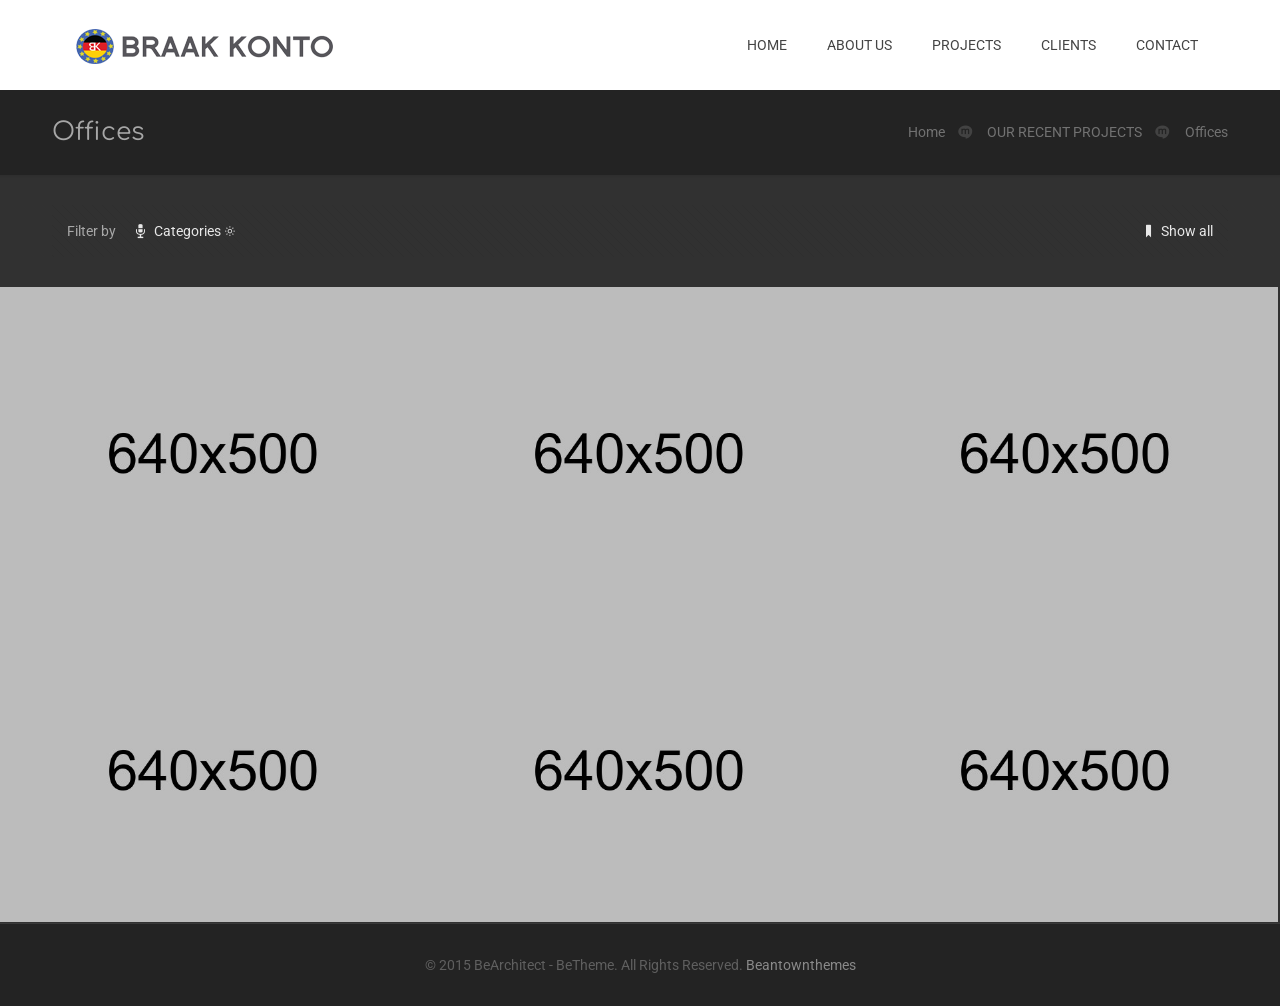
<file: category-offices.html>
<!DOCTYPE html>
<!--[if lt IE 7]><html class="no-js lt-ie10 lt-ie9 lt-ie8 lt-ie7 "> <![endif]-->
<!--[if IE 7]><html class="no-js lt-ie10 lt-ie9 lt-ie8"> <![endif]-->
<!--[if IE 8]><html class="no-js lt-ie10 lt-ie9"> <![endif]-->
<!--[if IE 9]><html class="no-js lt-ie10"> <![endif]-->
<!--[if gt IE 8]><!-->
<html class="no-js">
	<!--<![endif]-->
	<head>

		<!-- Basic Page Needs -->
		<meta charset="utf-8">
		<title>Be</title>
		<meta name="description" content="" >
		<meta name="author" content="">

		<!-- Mobile Specific Metas -->
		<meta name="viewport" content="width=device-width, initial-scale=1, maximum-scale=1">

		<!-- Favicons -->
		<link rel="shortcut icon" href="images/favicon.ico">

		<!-- FONTS -->
		<link rel='stylesheet' id='Roboto-css' href='http://fonts.googleapis.com/css?family=Roboto:100,300,400,400italic,700'>
		<link rel='stylesheet' id='Patua+One-css' href='http://fonts.googleapis.com/css?family=Patua+One:100,300,400,400italic,700'>
		<link rel='stylesheet' id='Comfortaa-css' href='http://fonts.googleapis.com/css?family=Comfortaa:100,300,400,400italic,700&amp;ver=4.1'>

		
		<!-- CSS -->
		<link rel='stylesheet' id='global-css' href='../../css/global.css'>
		<link rel='stylesheet' id='structure-css' href='css/structure.css'>
		<link rel='stylesheet' id='local-css' href='css/architect.css'>
		<link rel='stylesheet' id='custom-css' href='css/custom.css'>

	</head>
	<body class="archive tax-portfolio-types term-offices term-12 layout-full-width header-classic minimalist-header header-menu-right sticky-white ">
		<!-- Main Theme Wrapper -->
				<div id="Wrapper">
			<!-- Header Wrapper -->
				<div id="Header_wrapper" >
				<!-- Header -->
				<header id="Header">
					
					<!-- Header -  Logo and Menu area -->
				<div id="Top_bar">
						<div class="container">
							<div class="column one">
								<div class="top_bar_left clearfix">
									<!-- Logo-->
									<div class="logo">
										<a id="logo" href="../../index-architect.html" title="BeArchitect - BeTheme"><img class="scale-with-grid" src="images/architect.png" alt="BeArchitect - BeTheme" /></a>
									</div>
									<!-- Main menu-->
						<div class="menu_wrapper">
										<nav id="menu">
											<ul id="menu-main-menu" class="menu">
												<li>
													<a href="../../index-architect.html"><span>HOME</span></a>
												</li>
												<li>
													<a href="about-us.html"><span>ABOUT US</span></a>
												</li>
												<li>
													<a href="projects.html"><span>PROJECTS</span></a>
												</li>
												<li>
													<a href="clients.html"><span>CLIENTS</span></a>
												</li>
												<li>
													<a href="contact.html"><span>CONTACT</span></a>
												</li>
											</ul>
										</nav><a class="responsive-menu-toggle " href="#"><i class="icon-menu"></i></a>
									</div>
									<!-- Header Searchform area-->
				<div class="search_wrapper">
										<form method="get" action="#">
											<i class="icon_search icon-search"></i><a href="#" class="icon_close"><i class="icon-cancel"></i></a>
											<input type="text" class="field" name="s" placeholder="Enter your search" />
											<input type="submit" class="submit flv_disp_none" value="" />
										</form>
									</div>
								</div>
							</div>
						</div>
					</div>
				</header>
				<!--Subheader area - only for certain pages -->
				<div id="Subheader">
					<div class="container">
						<div class="column one">
							<h1 class="title">Offices</h1>
							<!--BreadCrumbs area-->
				<ul class="breadcrumbs">
								<li>
									<a href="../../index-architect.html">Home</a><span><i class="icon-right-open"></i></span>
								</li>
								<li>
									<a href="projects.html">OUR RECENT PROJECTS</a><span><i class="icon-right-open"></i></span>
								</li>
								<li>
									<a href="category-offices.html">Offices</a>
								</li>
							</ul>
						</div>
					</div>
				</div>
			</div>
			<!-- Main Content -->
				<div id="Content">
				<div class="content_wrapper clearfix">
					<div class="sections_group">
						<div class="extra_content">
							
						</div>
						<!-- Portfolio filters -->
				<div class="section section-filters">
							<div class="section_wrapper clearfix">
								<!--  Filter Area -->
				<div id="Filters" class="column one">
									<ul class="filters_buttons">
										<li class="label">
											Filter by
										</li>
										<li class="categories">
											<a class="open" href="#"><i class="icon-docs"></i>Categories<i class="icon-down-dir"></i></a>
										</li>
										<li class="reset">
											<a class="close" data-rel="*" href="projects.html"><i class="icon-cancel"></i> Show all</a>
										</li>
									</ul>
									<div class="filters_wrapper">
										<ul class="categories">
											<li class="cat-item cat-item-9">
												<a href="category-flats.html" title="View all posts filed under Flats">Flats</a>
											</li>
											<li class="cat-item cat-item-10">
												<a href="category-houses.html" title="View all posts filed under Houses">Houses</a>
											</li>
											<li class="cat-item cat-item-12 current-cat">
												<a href="category-offices.html" title="View all posts filed under Offices">Offices</a>
											</li>
											<li class="cat-item cat-item-11">
												<a href="category-skyscraper.html" title="View all posts filed under Skyscraper">Skyscraper</a>
											</li>
											<li class="close">
												<a href="#"><i class="icon-cancel"></i></a>
											</li>
										</ul>
									</div>
								</div>
							</div>
						</div>
						<div class="section full-width">
							<div class="section_wrapper clearfix">
								<!-- One full width row-->
				<div class="column one column_portfolio">
									<div class="portfolio_wrapper isotope_wrapper">
										<ul class="portfolio_group isotope flat">
											<!-- Portfolio item -->
			<li class="portfolio-item isotope-item category-houses category-offices category-skyscraper ">
												<div class="portfolio-item-fw-bg" >
													<div class="portfolio-item-fw-wrapper">
														<div class="list_style_header">
															<h3 class="entry-title"><a href="portfolio-item-12.html">Vesti bulum commodo volutpat</a></h3>
															<div class="links_wrapper">
																<a href="#" class="button button_js portfolio_prev_js"><span class="button_icon"><i class="icon-up-open"></i></span></a><a href="#" class="button button_js portfolio_next_js"><span class="button_icon"><i class="icon-down-open"></i></span></a><a href="portfolio-item-12.html" class="button button_left button_theme button_js"><span class="button_icon"><i class="icon-link"></i></span><span class="button_label">Read more</span></a>
															</div>
														</div>
														<div class="image_frame scale-with-grid">
															<div class="image_wrapper">
																<a href="portfolio-item-12.html"><div class="mask"></div><img width="640" height="500" src="images/home_architect_portfolio_2-640x500.jpg" class="scale-with-grid wp-post-image" alt="home_architect_portfolio_2" /></a>
																<div class="image_links hover-title">
																	<a href="portfolio-item-12.html">Vesti bulum commodo volutpat</a>
																</div>
															</div>
														</div>
														<div class="desc">
															<div class="title_wrapper">
																<h5 class="entry-title"><a href="portfolio-item-12.html">Vesti bulum commodo volutpat</a></h5>
																<div class="button-love">
																	<a href="#" class="mfn-love " data-id="56"><span class="icons-wrapper"><i class="icon-heart-empty-fa"></i><i class="icon-heart-fa"></i></span><span class="label">44</span></a>
																</div>
															</div>
															<div class="details-wrapper">
																<dl>
																	<dt>
																		Date
																	</dt>
																	<dd>
																		September 11, 2014
																	</dd>
																	<dd></dd>
																</dl>
															</div><div class="desc-wrapper"></div>
														</div>
													</div>
												</div>
											</li>
											<!-- Portfolio item -->
			<li class="portfolio-item isotope-item category-flats category-offices ">
												<div class="portfolio-item-fw-bg" >
													<div class="portfolio-item-fw-wrapper">
														<div class="list_style_header">
															<h3 class="entry-title"><a href="portfolio-item-4.html">Cum sociis natoque penatibus et ultrices</a></h3>
															<div class="links_wrapper">
																<a href="#" class="button button_js portfolio_prev_js"><span class="button_icon"><i class="icon-up-open"></i></span></a><a href="#" class="button button_js portfolio_next_js"><span class="button_icon"><i class="icon-down-open"></i></span></a><a href="portfolio-item-4.html" class="button button_left button_theme button_js"><span class="button_icon"><i class="icon-link"></i></span><span class="button_label">Read more</span></a>
															</div>
														</div>
														<div class="image_frame scale-with-grid">
															<div class="image_wrapper">
																<a href="portfolio-item-4.html"><div class="mask"></div><img width="640" height="500" src="images/home_architect_portfolio_3-640x500.jpg" class="scale-with-grid wp-post-image" alt="home_architect_portfolio_3" /></a>
																<div class="image_links hover-title">
																	<a href="portfolio-item-4.html">Cum sociis natoque penatibus et ultrices</a>
																</div>
															</div>
														</div>
														<div class="desc">
															<div class="title_wrapper">
																<h5 class="entry-title"><a href="portfolio-item-4.html">Cum sociis natoque penatibus et ultrices</a></h5>
																<div class="button-love">
																	<a href="#" class="mfn-love " data-id="58"><span class="icons-wrapper"><i class="icon-heart-empty-fa"></i><i class="icon-heart-fa"></i></span><span class="label">49</span></a>
																</div>
															</div>
															<div class="details-wrapper">
																<dl>
																	<dt>
																		Date
																	</dt>
																	<dd>
																		September 11, 2014
																	</dd>
																	<dd></dd>
																</dl>
															</div><div class="desc-wrapper"></div>
														</div>
													</div>
												</div>
											</li>
											<!-- Portfolio item -->
			<li class="portfolio-item isotope-item category-flats category-offices category-skyscraper ">
												<div class="portfolio-item-fw-bg" >
													<div class="portfolio-item-fw-wrapper">
														<div class="list_style_header">
															<h3 class="entry-title"><a href="portfolio-item-10.html">Quisque lorem tortor fringilla sed</a></h3>
															<div class="links_wrapper">
																<a href="#" class="button button_js portfolio_prev_js"><span class="button_icon"><i class="icon-up-open"></i></span></a><a href="#" class="button button_js portfolio_next_js"><span class="button_icon"><i class="icon-down-open"></i></span></a><a href="portfolio-item-10.html" class="button button_left button_theme button_js"><span class="button_icon"><i class="icon-link"></i></span><span class="button_label">Read more</span></a>
															</div>
														</div>
														<div class="image_frame scale-with-grid">
															<div class="image_wrapper">
																<a href="portfolio-item-10.html"><div class="mask"></div><img width="640" height="500" src="images/home_architect_portfolio_4-640x500.jpg" class="scale-with-grid wp-post-image" alt="home_architect_portfolio_4" /></a>
																<div class="image_links hover-title">
																	<a href="portfolio-item-10.html">Quisque lorem tortor fringilla sed</a>
																</div>
															</div>
														</div>
														<div class="desc">
															<div class="title_wrapper">
																<h5 class="entry-title"><a href="portfolio-item-10.html">Quisque lorem tortor fringilla sed</a></h5>
																<div class="button-love">
																	<a href="#" class="mfn-love " data-id="57"><span class="icons-wrapper"><i class="icon-heart-empty-fa"></i><i class="icon-heart-fa"></i></span><span class="label">75</span></a>
																</div>
															</div>
															<div class="details-wrapper">
																<dl>
																	<dt>
																		Date
																	</dt>
																	<dd>
																		September 11, 2014
																	</dd>
																	<dd></dd>
																</dl>
															</div><div class="desc-wrapper"></div>
														</div>
													</div>
												</div>
											</li>
											<!-- Portfolio item -->
			<li class="portfolio-item isotope-item category-houses category-offices category-skyscraper ">
												<div class="portfolio-item-fw-bg" >
													<div class="portfolio-item-fw-wrapper">
														<div class="list_style_header">
															<h3 class="entry-title"><a href="portfolio-item-3.html">Cum sociis natoque</a></h3>
															<div class="links_wrapper">
																<a href="#" class="button button_js portfolio_prev_js"><span class="button_icon"><i class="icon-up-open"></i></span></a><a href="#" class="button button_js portfolio_next_js"><span class="button_icon"><i class="icon-down-open"></i></span></a><a href="portfolio-item-3.html" class="button button_left button_theme button_js"><span class="button_icon"><i class="icon-link"></i></span><span class="button_label">Read more</span></a>
															</div>
														</div>
														<div class="image_frame scale-with-grid">
															<div class="image_wrapper">
																<a href="portfolio-item-3.html"><div class="mask"></div><img width="640" height="500" src="images/home_architect_portfolio_14-640x500.jpg" class="scale-with-grid wp-post-image" alt="home_architect_portfolio_14" /></a>
																<div class="image_links hover-title">
																	<a href="portfolio-item-3.html">Cum sociis natoque</a>
																</div>
															</div>
														</div>
														<div class="desc">
															<div class="title_wrapper">
																<h5 class="entry-title"><a href="portfolio-item-3.html">Cum sociis natoque</a></h5>
																<div class="button-love">
																	<a href="#" class="mfn-love " data-id="78"><span class="icons-wrapper"><i class="icon-heart-empty-fa"></i><i class="icon-heart-fa"></i></span><span class="label">22</span></a>
																</div>
															</div>
															<div class="details-wrapper">
																<dl>
																	<dt>
																		Date
																	</dt>
																	<dd>
																		July 3, 2014
																	</dd>
																	<dd></dd>
																</dl>
															</div><div class="desc-wrapper"></div>
														</div>
													</div>
												</div>
											</li>
											<!-- Portfolio item -->
			<li class="portfolio-item isotope-item category-flats category-houses category-offices category-skyscraper ">
												<div class="portfolio-item-fw-bg" >
													<div class="portfolio-item-fw-wrapper">
														<div class="list_style_header">
															<h3 class="entry-title"><a href="portfolio-item-9.html">Nulla ipsum dolor</a></h3>
															<div class="links_wrapper">
																<a href="#" class="button button_js portfolio_prev_js"><span class="button_icon"><i class="icon-up-open"></i></span></a><a href="#" class="button button_js portfolio_next_js"><span class="button_icon"><i class="icon-down-open"></i></span></a><a href="portfolio-item-9.html" class="button button_left button_theme button_js"><span class="button_icon"><i class="icon-link"></i></span><span class="button_label">Read more</span></a>
															</div>
														</div>
														<div class="image_frame scale-with-grid">
															<div class="image_wrapper">
																<a href="portfolio-item-9.html"><div class="mask"></div><img width="640" height="500" src="images/home_architect_portfolio_15-640x500.jpg" class="scale-with-grid wp-post-image" alt="home_architect_portfolio_15" /></a>
																<div class="image_links hover-title">
																	<a href="portfolio-item-9.html">Nulla ipsum dolor</a>
																</div>
															</div>
														</div>
														<div class="desc">
															<div class="title_wrapper">
																<h5 class="entry-title"><a href="portfolio-item-9.html">Nulla ipsum dolor</a></h5>
																<div class="button-love">
																	<a href="#" class="mfn-love " data-id="79"><span class="icons-wrapper"><i class="icon-heart-empty-fa"></i><i class="icon-heart-fa"></i></span><span class="label">49</span></a>
																</div>
															</div>
															<div class="details-wrapper">
																<dl>
																	<dt>
																		Date
																	</dt>
																	<dd>
																		June 3, 2014
																	</dd>
																	<dd></dd>
																</dl>
															</div><div class="desc-wrapper"></div>
														</div>
													</div>
												</div>
											</li>
											<!-- Portfolio item -->
			<li class="portfolio-item isotope-item category-houses category-offices ">
												<div class="portfolio-item-fw-bg" >
													<div class="portfolio-item-fw-wrapper">
														<div class="list_style_header">
															<h3 class="entry-title"><a href="portfolio-item-6.html">Gravida ullamcorper</a></h3>
															<div class="links_wrapper">
																<a href="#" class="button button_js portfolio_prev_js"><span class="button_icon"><i class="icon-up-open"></i></span></a><a href="#" class="button button_js portfolio_next_js"><span class="button_icon"><i class="icon-down-open"></i></span></a><a href="portfolio-item-6.html" class="button button_left button_theme button_js"><span class="button_icon"><i class="icon-link"></i></span><span class="button_label">Read more</span></a>
															</div>
														</div>
														<div class="image_frame scale-with-grid">
															<div class="image_wrapper">
																<a href="portfolio-item-6.html"><div class="mask"></div><img width="640" height="500" src="images/home_architect_portfolio_16-640x500.jpg" class="scale-with-grid wp-post-image" alt="home_architect_portfolio_16" /></a>
																<div class="image_links hover-title">
																	<a href="portfolio-item-6.html">Gravida ullamcorper</a>
																</div>
															</div>
														</div>
														<div class="desc">
															<div class="title_wrapper">
																<h5 class="entry-title"><a href="portfolio-item-6.html">Gravida ullamcorper</a></h5>
																<div class="button-love">
																	<a href="#" class="mfn-love " data-id="80"><span class="icons-wrapper"><i class="icon-heart-empty-fa"></i><i class="icon-heart-fa"></i></span><span class="label">65</span></a>
																</div>
															</div>
															<div class="details-wrapper">
																<dl>
																	<dt>
																		Date
																	</dt>
																	<dd>
																		May 3, 2014
																	</dd>
																	<dd></dd>
																</dl>
															</div>
															<div class="desc-wrapper">
																Praesent consequat. Cum sociis natoque penatibus et magnis dis parturient montes, nascetur ridiculus mus. Vestibulum massa dui sed nulla ut nulla a mi. Fusce wisi nibh [&hellip;]
															</div>
														</div>
													</div>
												</div>
											</li>
										</ul>
									</div>
								</div>
							</div>
						</div>
					</div>
				</div>
			</div>
			<!-- Footer-->
			<footer id="Footer" class="clearfix">
				<!-- Footer copyright-->
			<div class="footer_copy">
					<div class="container">
						<div class="column one">
							<a id="back_to_top" href="#" class="button button_left button_js"><span class="button_icon"><i class="icon-up-open-big"></i></span></a>
							<div class="copyright">
								&copy; 2015 BeArchitect - BeTheme. All Rights Reserved. <a target="_blank" rel="nofollow" href="http://themeforest.net/item/betheme-html-responsive-multipurpose-template/13925633?ref=beantownthemes">Beantownthemes</a>
							</div><!--Social info area-->
				<ul class="social"></ul>
						</div>
					</div>
				</div>
			</footer>
		</div>
		<!-- JS -->

		<script type="text/javascript" src="../../js/jquery-2.1.4.min.js"></script>

		<script type="text/javascript" src="../../js/mfn.menu.js"></script>
		<script type="text/javascript" src="../../js/jquery.plugins.js"></script>
		<script type="text/javascript" src="../../js/jquery.jplayer.min.js"></script>
		<script type="text/javascript" src="../../js/animations/animations.js"></script>
		<script type="text/javascript" src="../../js/scripts.js"></script>

	</body>
</html>
</file>
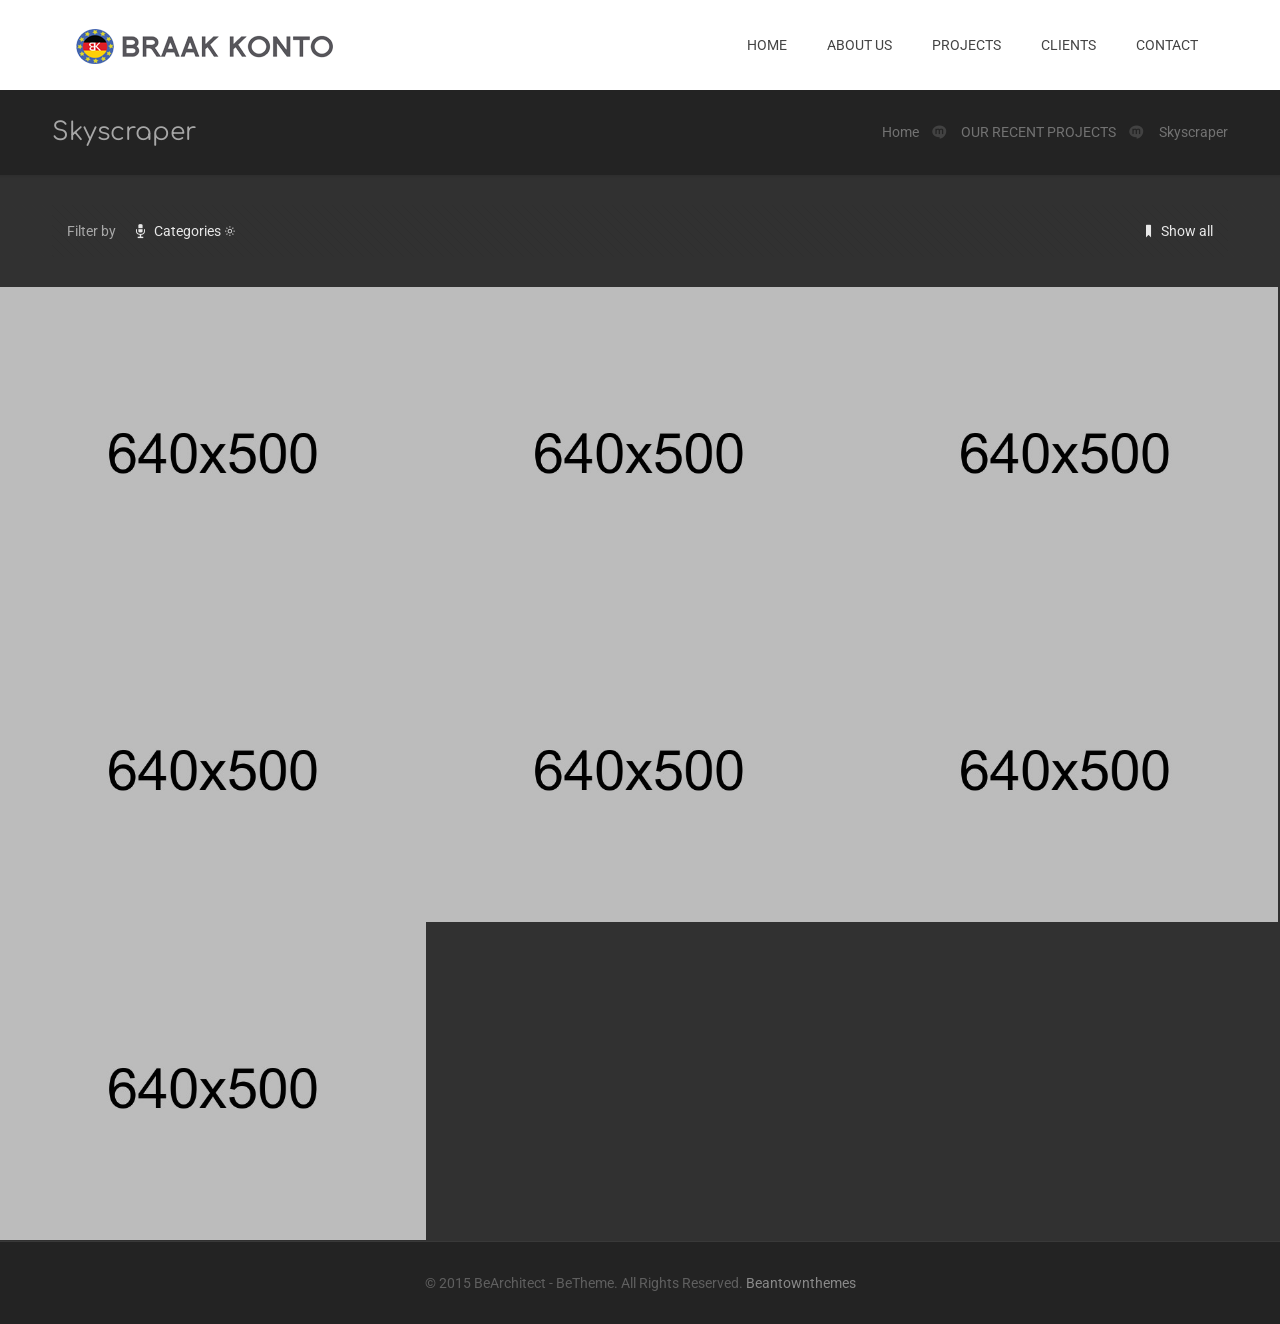
<file: category-skyscraper.html>
<!DOCTYPE html>
<!--[if lt IE 7]><html class="no-js lt-ie10 lt-ie9 lt-ie8 lt-ie7 "> <![endif]-->
<!--[if IE 7]><html class="no-js lt-ie10 lt-ie9 lt-ie8"> <![endif]-->
<!--[if IE 8]><html class="no-js lt-ie10 lt-ie9"> <![endif]-->
<!--[if IE 9]><html class="no-js lt-ie10"> <![endif]-->
<!--[if gt IE 8]><!-->
<html class="no-js">
	<!--<![endif]-->
	<head>

		<!-- Basic Page Needs -->
		<meta charset="utf-8">
		<title>Be</title>
		<meta name="description" content="" >
		<meta name="author" content="">

		<!-- Mobile Specific Metas -->
		<meta name="viewport" content="width=device-width, initial-scale=1, maximum-scale=1">

		<!-- Favicons -->
		<link rel="shortcut icon" href="images/favicon.ico">

		<!-- FONTS -->
		<link rel='stylesheet' id='Roboto-css' href='http://fonts.googleapis.com/css?family=Roboto:100,300,400,400italic,700'>
		<link rel='stylesheet' id='Patua+One-css' href='http://fonts.googleapis.com/css?family=Patua+One:100,300,400,400italic,700'>
		<link rel='stylesheet' id='Comfortaa-css' href='http://fonts.googleapis.com/css?family=Comfortaa:100,300,400,400italic,700&amp;ver=4.1'>

		
		<!-- CSS -->
		<link rel='stylesheet' id='global-css' href='../../css/global.css'>
		<link rel='stylesheet' id='structure-css' href='css/structure.css'>
		<link rel='stylesheet' id='local-css' href='css/architect.css'>
		<link rel='stylesheet' id='custom-css' href='css/custom.css'>

	</head>
	<body class="archive tax-portfolio-types term-skyscraper term-11 layout-full-width header-classic minimalist-header header-menu-right sticky-white ">
		<!-- Main Theme Wrapper -->
				<div id="Wrapper">
			<!-- Header Wrapper -->
				<div id="Header_wrapper" >
				<!-- Header -->
				<header id="Header">
					
					<!-- Header -  Logo and Menu area -->
				<div id="Top_bar">
						<div class="container">
							<div class="column one">
								<div class="top_bar_left clearfix">
									<!-- Logo-->
									<div class="logo">
										<a id="logo" href="../../index-architect.html" title="BeArchitect - BeTheme"><img class="scale-with-grid" src="images/architect.png" alt="BeArchitect - BeTheme" /></a>
									</div>
									<!-- Main menu-->
						<div class="menu_wrapper">
										<nav id="menu">
											<ul id="menu-main-menu" class="menu">
												<li>
													<a href="../../index-architect.html"><span>HOME</span></a>
												</li>
												<li>
													<a href="about-us.html"><span>ABOUT US</span></a>
												</li>
												<li>
													<a href="projects.html"><span>PROJECTS</span></a>
												</li>
												<li>
													<a href="clients.html"><span>CLIENTS</span></a>
												</li>
												<li>
													<a href="contact.html"><span>CONTACT</span></a>
												</li>
											</ul>
										</nav><a class="responsive-menu-toggle " href="#"><i class="icon-menu"></i></a>
									</div>
									<!-- Header Searchform area-->
				<div class="search_wrapper">
										<form method="get" action="#">
											<i class="icon_search icon-search"></i><a href="#" class="icon_close"><i class="icon-cancel"></i></a>
											<input type="text" class="field" name="s" placeholder="Enter your search" />
											<input type="submit" class="submit flv_disp_none" value="" />
										</form>
									</div>
								</div>
							</div>
						</div>
					</div>
				</header>
				<!--Subheader area - only for certain pages -->
				<div id="Subheader">
					<div class="container">
						<div class="column one">
							<h1 class="title">Skyscraper</h1>
							<!--BreadCrumbs area-->
				<ul class="breadcrumbs">
								<li>
									<a href="../../index-architect.html">Home</a><span><i class="icon-right-open"></i></span>
								</li>
								<li>
									<a href="projects.html">OUR RECENT PROJECTS</a><span><i class="icon-right-open"></i></span>
								</li>
								<li>
									<a href="category-skyscraper.html">Skyscraper</a>
								</li>
							</ul>
						</div>
					</div>
				</div>
			</div>
			<!-- Main Content -->
				<div id="Content">
				<div class="content_wrapper clearfix">
					<div class="sections_group">
						<div class="extra_content">
							
						</div>
						<!-- Portfolio filters -->
				<div class="section section-filters">
							<div class="section_wrapper clearfix">
								<!--  Filter Area -->
				<div id="Filters" class="column one">
									<ul class="filters_buttons">
										<li class="label">
											Filter by
										</li>
										<li class="categories">
											<a class="open" href="#"><i class="icon-docs"></i>Categories<i class="icon-down-dir"></i></a>
										</li>
										<li class="reset">
											<a class="close" data-rel="*" href="projects.html"><i class="icon-cancel"></i> Show all</a>
										</li>
									</ul>
									<div class="filters_wrapper">
										<ul class="categories">
											<li class="cat-item cat-item-9">
												<a href="category-flats.html" title="View all posts filed under Flats">Flats</a>
											</li>
											<li class="cat-item cat-item-10">
												<a href="category-houses.html" title="View all posts filed under Houses">Houses</a>
											</li>
											<li class="cat-item cat-item-12">
												<a href="category-offices.html" title="View all posts filed under Offices">Offices</a>
											</li>
											<li class="cat-item cat-item-11 current-cat">
												<a href="category-skyscraper.html" title="View all posts filed under Skyscraper">Skyscraper</a>
											</li>
											<li class="close">
												<a href="#"><i class="icon-cancel"></i></a>
											</li>
										</ul>
									</div>
								</div>
							</div>
						</div>
						<div class="section full-width">
							<div class="section_wrapper clearfix">
								<!-- One full width row-->
				<div class="column one column_portfolio">
									<div class="portfolio_wrapper isotope_wrapper">
										<ul class="portfolio_group isotope flat">
											<!-- Portfolio item -->
			<li class="portfolio-item isotope-item category-houses category-offices category-skyscraper ">
												<div class="portfolio-item-fw-bg" >
													<div class="portfolio-item-fw-wrapper">
														<div class="list_style_header">
															<h3 class="entry-title"><a href="portfolio-item-12.html">Vesti bulum commodo volutpat</a></h3>
															<div class="links_wrapper">
																<a href="#" class="button button_js portfolio_prev_js"><span class="button_icon"><i class="icon-up-open"></i></span></a><a href="#" class="button button_js portfolio_next_js"><span class="button_icon"><i class="icon-down-open"></i></span></a><a href="portfolio-item-12.html" class="button button_left button_theme button_js"><span class="button_icon"><i class="icon-link"></i></span><span class="button_label">Read more</span></a>
															</div>
														</div>
														<div class="image_frame scale-with-grid">
															<div class="image_wrapper">
																<a href="portfolio-item-12.html"><div class="mask"></div><img width="640" height="500" src="images/home_architect_portfolio_2-640x500.jpg" class="scale-with-grid wp-post-image" alt="home_architect_portfolio_2" /></a>
																<div class="image_links hover-title">
																	<a href="portfolio-item-12.html">Vesti bulum commodo volutpat</a>
																</div>
															</div>
														</div>
														<div class="desc">
															<div class="title_wrapper">
																<h5 class="entry-title"><a href="portfolio-item-12.html">Vesti bulum commodo volutpat</a></h5>
																<div class="button-love">
																	<a href="#" class="mfn-love " data-id="56"><span class="icons-wrapper"><i class="icon-heart-empty-fa"></i><i class="icon-heart-fa"></i></span><span class="label">44</span></a>
																</div>
															</div>
															<div class="details-wrapper">
																<dl>
																	<dt>
																		Date
																	</dt>
																	<dd>
																		September 11, 2014
																	</dd>
																	<dd></dd>
																</dl>
															</div><div class="desc-wrapper"></div>
														</div>
													</div>
												</div>
											</li>
											<!-- Portfolio item -->
			<li class="portfolio-item isotope-item category-flats category-offices category-skyscraper ">
												<div class="portfolio-item-fw-bg" >
													<div class="portfolio-item-fw-wrapper">
														<div class="list_style_header">
															<h3 class="entry-title"><a href="portfolio-item-10.html">Quisque lorem tortor fringilla sed</a></h3>
															<div class="links_wrapper">
																<a href="#" class="button button_js portfolio_prev_js"><span class="button_icon"><i class="icon-up-open"></i></span></a><a href="#" class="button button_js portfolio_next_js"><span class="button_icon"><i class="icon-down-open"></i></span></a><a href="portfolio-item-10.html" class="button button_left button_theme button_js"><span class="button_icon"><i class="icon-link"></i></span><span class="button_label">Read more</span></a>
															</div>
														</div>
														<div class="image_frame scale-with-grid">
															<div class="image_wrapper">
																<a href="portfolio-item-10.html"><div class="mask"></div><img width="640" height="500" src="images/home_architect_portfolio_4-640x500.jpg" class="scale-with-grid wp-post-image" alt="home_architect_portfolio_4" /></a>
																<div class="image_links hover-title">
																	<a href="portfolio-item-10.html">Quisque lorem tortor fringilla sed</a>
																</div>
															</div>
														</div>
														<div class="desc">
															<div class="title_wrapper">
																<h5 class="entry-title"><a href="portfolio-item-10.html">Quisque lorem tortor fringilla sed</a></h5>
																<div class="button-love">
																	<a href="#" class="mfn-love " data-id="57"><span class="icons-wrapper"><i class="icon-heart-empty-fa"></i><i class="icon-heart-fa"></i></span><span class="label">75</span></a>
																</div>
															</div>
															<div class="details-wrapper">
																<dl>
																	<dt>
																		Date
																	</dt>
																	<dd>
																		September 11, 2014
																	</dd>
																	<dd></dd>
																</dl>
															</div><div class="desc-wrapper"></div>
														</div>
													</div>
												</div>
											</li>
											<!-- Portfolio item -->
			<li class="portfolio-item isotope-item category-flats category-skyscraper ">
												<div class="portfolio-item-fw-bg" >
													<div class="portfolio-item-fw-wrapper">
														<div class="list_style_header">
															<h3 class="entry-title"><a href="portfolio-item-8.html">Nulla imperdiet sit amet magna</a></h3>
															<div class="links_wrapper">
																<a href="#" class="button button_js portfolio_prev_js"><span class="button_icon"><i class="icon-up-open"></i></span></a><a href="#" class="button button_js portfolio_next_js"><span class="button_icon"><i class="icon-down-open"></i></span></a><a href="portfolio-item-8.html" class="button button_left button_theme button_js"><span class="button_icon"><i class="icon-link"></i></span><span class="button_label">Read more</span></a>
															</div>
														</div>
														<div class="image_frame scale-with-grid">
															<div class="image_wrapper">
																<a href="portfolio-item-8.html"><div class="mask"></div><img width="640" height="500" src="images/home_architect_portfolio_5-640x500.jpg" class="scale-with-grid wp-post-image" alt="home_architect_portfolio_5" /></a>
																<div class="image_links hover-title">
																	<a href="portfolio-item-8.html">Nulla imperdiet sit amet magna</a>
																</div>
															</div>
														</div>
														<div class="desc">
															<div class="title_wrapper">
																<h5 class="entry-title"><a href="portfolio-item-8.html">Nulla imperdiet sit amet magna</a></h5>
																<div class="button-love">
																	<a href="#" class="mfn-love " data-id="54"><span class="icons-wrapper"><i class="icon-heart-empty-fa"></i><i class="icon-heart-fa"></i></span><span class="label">28</span></a>
																</div>
															</div>
															<div class="details-wrapper">
																<dl>
																	<dt>
																		Date
																	</dt>
																	<dd>
																		September 11, 2014
																	</dd>
																	<dd></dd>
																</dl>
															</div><div class="desc-wrapper"></div>
														</div>
													</div>
												</div>
											</li>
											<!-- Portfolio item -->
			<li class="portfolio-item isotope-item category-houses category-skyscraper ">
												<div class="portfolio-item-fw-bg" >
													<div class="portfolio-item-fw-wrapper">
														<div class="list_style_header">
															<h3 class="entry-title"><a href="portfolio-item-7.html">Mae cenas malesuada elit</a></h3>
															<div class="links_wrapper">
																<a href="#" class="button button_js portfolio_prev_js"><span class="button_icon"><i class="icon-up-open"></i></span></a><a href="#" class="button button_js portfolio_next_js"><span class="button_icon"><i class="icon-down-open"></i></span></a><a href="portfolio-item-7.html" class="button button_left button_theme button_js"><span class="button_icon"><i class="icon-link"></i></span><span class="button_label">Read more</span></a>
															</div>
														</div>
														<div class="image_frame scale-with-grid">
															<div class="image_wrapper">
																<a href="portfolio-item-7.html"><div class="mask"></div><img width="640" height="500" src="images/home_architect_portfolio_6-640x500.jpg" class="scale-with-grid wp-post-image" alt="home_architect_portfolio_6" /></a>
																<div class="image_links hover-title">
																	<a href="portfolio-item-7.html">Mae cenas malesuada elit</a>
																</div>
															</div>
														</div>
														<div class="desc">
															<div class="title_wrapper">
																<h5 class="entry-title"><a href="portfolio-item-7.html">Mae cenas malesuada elit</a></h5>
																<div class="button-love">
																	<a href="#" class="mfn-love " data-id="60"><span class="icons-wrapper"><i class="icon-heart-empty-fa"></i><i class="icon-heart-fa"></i></span><span class="label">44</span></a>
																</div>
															</div>
															<div class="details-wrapper">
																<dl>
																	<dt>
																		Date
																	</dt>
																	<dd>
																		September 11, 2014
																	</dd>
																	<dd></dd>
																</dl>
															</div>
															<div class="desc-wrapper">
																Praesent consequat. Cum sociis natoque penatibus et magnis dis parturient montes, nascetur ridiculus mus. Vestibulum massa dui sed nulla ut nulla a mi. Fusce wisi nibh [&hellip;]
															</div>
														</div>
													</div>
												</div>
											</li>
											<!-- Portfolio item -->
			<li class="portfolio-item isotope-item category-skyscraper ">
												<div class="portfolio-item-fw-bg" >
													<div class="portfolio-item-fw-wrapper">
														<div class="list_style_header">
															<h3 class="entry-title"><a href="portfolio-item-1.html">Aliquam sem amet</a></h3>
															<div class="links_wrapper">
																<a href="#" class="button button_js portfolio_prev_js"><span class="button_icon"><i class="icon-up-open"></i></span></a><a href="#" class="button button_js portfolio_next_js"><span class="button_icon"><i class="icon-down-open"></i></span></a><a href="portfolio-item-1.html" class="button button_left button_theme button_js"><span class="button_icon"><i class="icon-link"></i></span><span class="button_label">Read more</span></a>
															</div>
														</div>
														<div class="image_frame scale-with-grid">
															<div class="image_wrapper">
																<a href="portfolio-item-1.html"><div class="mask"></div><img width="640" height="500" src="images/home_architect_portfolio_13-640x500.jpg" class="scale-with-grid wp-post-image" alt="home_architect_portfolio_13" /></a>
																<div class="image_links hover-title">
																	<a href="portfolio-item-1.html">Aliquam sem amet</a>
																</div>
															</div>
														</div>
														<div class="desc">
															<div class="title_wrapper">
																<h5 class="entry-title"><a href="portfolio-item-1.html">Aliquam sem amet</a></h5>
																<div class="button-love">
																	<a href="#" class="mfn-love " data-id="77"><span class="icons-wrapper"><i class="icon-heart-empty-fa"></i><i class="icon-heart-fa"></i></span><span class="label">59</span></a>
																</div>
															</div>
															<div class="details-wrapper">
																<dl>
																	<dt>
																		Date
																	</dt>
																	<dd>
																		August 3, 2014
																	</dd>
																	<dd></dd>
																</dl>
															</div><div class="desc-wrapper"></div>
														</div>
													</div>
												</div>
											</li>
											<!-- Portfolio item -->
			<li class="portfolio-item isotope-item category-houses category-offices category-skyscraper ">
												<div class="portfolio-item-fw-bg" >
													<div class="portfolio-item-fw-wrapper">
														<div class="list_style_header">
															<h3 class="entry-title"><a href="portfolio-item-3.html">Cum sociis natoque</a></h3>
															<div class="links_wrapper">
																<a href="#" class="button button_js portfolio_prev_js"><span class="button_icon"><i class="icon-up-open"></i></span></a><a href="#" class="button button_js portfolio_next_js"><span class="button_icon"><i class="icon-down-open"></i></span></a><a href="portfolio-item-3.html" class="button button_left button_theme button_js"><span class="button_icon"><i class="icon-link"></i></span><span class="button_label">Read more</span></a>
															</div>
														</div>
														<div class="image_frame scale-with-grid">
															<div class="image_wrapper">
																<a href="portfolio-item-3.html"><div class="mask"></div><img width="640" height="500" src="images/home_architect_portfolio_14-640x500.jpg" class="scale-with-grid wp-post-image" alt="home_architect_portfolio_14" /></a>
																<div class="image_links hover-title">
																	<a href="portfolio-item-3.html">Cum sociis natoque</a>
																</div>
															</div>
														</div>
														<div class="desc">
															<div class="title_wrapper">
																<h5 class="entry-title"><a href="portfolio-item-3.html">Cum sociis natoque</a></h5>
																<div class="button-love">
																	<a href="#" class="mfn-love " data-id="78"><span class="icons-wrapper"><i class="icon-heart-empty-fa"></i><i class="icon-heart-fa"></i></span><span class="label">22</span></a>
																</div>
															</div>
															<div class="details-wrapper">
																<dl>
																	<dt>
																		Date
																	</dt>
																	<dd>
																		July 3, 2014
																	</dd>
																	<dd></dd>
																</dl>
															</div><div class="desc-wrapper"></div>
														</div>
													</div>
												</div>
											</li>
											<!-- Portfolio item -->
			<li class="portfolio-item isotope-item category-flats category-houses category-offices category-skyscraper ">
												<div class="portfolio-item-fw-bg" >
													<div class="portfolio-item-fw-wrapper">
														<div class="list_style_header">
															<h3 class="entry-title"><a href="portfolio-item-9.html">Nulla ipsum dolor</a></h3>
															<div class="links_wrapper">
																<a href="#" class="button button_js portfolio_prev_js"><span class="button_icon"><i class="icon-up-open"></i></span></a><a href="#" class="button button_js portfolio_next_js"><span class="button_icon"><i class="icon-down-open"></i></span></a><a href="portfolio-item-9.html" class="button button_left button_theme button_js"><span class="button_icon"><i class="icon-link"></i></span><span class="button_label">Read more</span></a>
															</div>
														</div>
														<div class="image_frame scale-with-grid">
															<div class="image_wrapper">
																<a href="portfolio-item-9.html"><div class="mask"></div><img width="640" height="500" src="images/home_architect_portfolio_15-640x500.jpg" class="scale-with-grid wp-post-image" alt="home_architect_portfolio_15" /></a>
																<div class="image_links hover-title">
																	<a href="portfolio-item-9.html">Nulla ipsum dolor</a>
																</div>
															</div>
														</div>
														<div class="desc">
															<div class="title_wrapper">
																<h5 class="entry-title"><a href="portfolio-item-9.html">Nulla ipsum dolor</a></h5>
																<div class="button-love">
																	<a href="#" class="mfn-love " data-id="79"><span class="icons-wrapper"><i class="icon-heart-empty-fa"></i><i class="icon-heart-fa"></i></span><span class="label">49</span></a>
																</div>
															</div>
															<div class="details-wrapper">
																<dl>
																	<dt>
																		Date
																	</dt>
																	<dd>
																		June 3, 2014
																	</dd>
																	<dd></dd>
																</dl>
															</div><div class="desc-wrapper"></div>
														</div>
													</div>
												</div>
											</li>
										</ul>
									</div>
								</div>
							</div>
						</div>
					</div>
				</div>
			</div>
			<!-- Footer-->
			<footer id="Footer" class="clearfix">
				<!-- Footer copyright-->
			<div class="footer_copy">
					<div class="container">
						<div class="column one">
							<a id="back_to_top" href="#" class="button button_left button_js"><span class="button_icon"><i class="icon-up-open-big"></i></span></a>
							<div class="copyright">
								&copy; 2015 BeArchitect - BeTheme. All Rights Reserved. <a target="_blank" rel="nofollow" href="http://themeforest.net/item/betheme-html-responsive-multipurpose-template/13925633?ref=beantownthemes">Beantownthemes</a>
							</div><!--Social info area-->
				<ul class="social"></ul>
						</div>
					</div>
				</div>
			</footer>
		</div>
		<!-- JS -->

		<script type="text/javascript" src="../../js/jquery-2.1.4.min.js"></script>

		<script type="text/javascript" src="../../js/mfn.menu.js"></script>
		<script type="text/javascript" src="../../js/jquery.plugins.js"></script>
		<script type="text/javascript" src="../../js/jquery.jplayer.min.js"></script>
		<script type="text/javascript" src="../../js/animations/animations.js"></script>
		<script type="text/javascript" src="../../js/scripts.js"></script>

	</body>
</html>
</file>
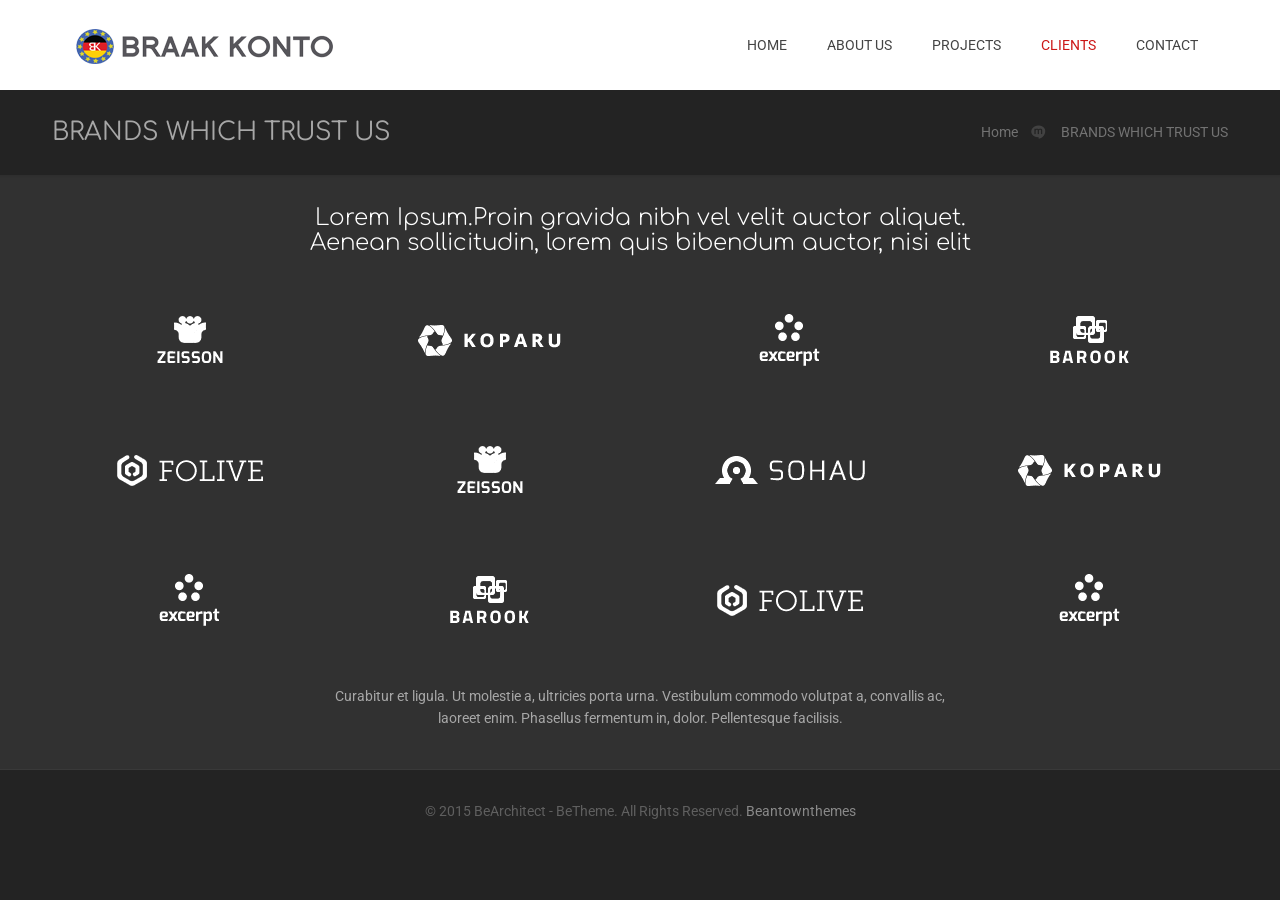
<file: clients.html>
<!DOCTYPE html>
<!--[if lt IE 7]><html class="no-js lt-ie10 lt-ie9 lt-ie8 lt-ie7 "> <![endif]-->
<!--[if IE 7]><html class="no-js lt-ie10 lt-ie9 lt-ie8"> <![endif]-->
<!--[if IE 8]><html class="no-js lt-ie10 lt-ie9"> <![endif]-->
<!--[if IE 9]><html class="no-js lt-ie10"> <![endif]-->
<!--[if gt IE 8]><!-->
<html class="no-js">
	<!--<![endif]-->
	<head>

		<!-- Basic Page Needs -->
		<meta charset="utf-8">
		<title>Be</title>
		<meta name="description" content="" >
		<meta name="author" content="">

		<!-- Mobile Specific Metas -->
		<meta name="viewport" content="width=device-width, initial-scale=1, maximum-scale=1">

		<!-- Favicons -->
		<link rel="shortcut icon" href="images/favicon.ico">

		<!-- FONTS -->
		<link rel='stylesheet' id='Roboto-css' href='http://fonts.googleapis.com/css?family=Roboto:100,300,400,400italic,700'>
		<link rel='stylesheet' id='Patua+One-css' href='http://fonts.googleapis.com/css?family=Patua+One:100,300,400,400italic,700'>
		<link rel='stylesheet' id='Comfortaa-css' href='http://fonts.googleapis.com/css?family=Comfortaa:100,300,400,400italic,700&amp;ver=4.1'>

		
		<!-- CSS -->
		<link rel='stylesheet' id='global-css' href='../../css/global.css'>
		<link rel='stylesheet' id='structure-css' href='css/structure.css'>
		<link rel='stylesheet' id='local-css' href='css/architect.css'>
		<link rel='stylesheet' id='custom-css' href='css/custom.css'>

	</head>
	<body class=" layout-full-width header-classic minimalist-header header-menu-right sticky-white ">
		<!-- Main Theme Wrapper -->
				<div id="Wrapper">
			<!-- Header Wrapper -->
				<div id="Header_wrapper" >
				<!-- Header -->
				<header id="Header">
					
					<!-- Header -  Logo and Menu area -->
				<div id="Top_bar">
						<div class="container">
							<div class="column one">
								<div class="top_bar_left clearfix">
									<!-- Logo-->
									<div class="logo">
										<a id="logo" href="../../index-architect.html" title="BeArchitect - BeTheme"><img class="scale-with-grid" src="images/architect.png" alt="BeArchitect - BeTheme" /></a>
									</div>
									<!-- Main menu-->
						<div class="menu_wrapper">
										<nav id="menu">
											<ul id="menu-main-menu" class="menu">
												<li>
													<a href="../../index-architect.html"><span>HOME</span></a>
												</li>
												<li>
													<a href="about-us.html"><span>ABOUT US</span></a>
												</li>
												<li>
													<a href="projects.html"><span>PROJECTS</span></a>
												</li>
												<li id="menu-item-15" class=" current_page_item">
													<a href="clients.html"><span>CLIENTS</span></a>
												</li>
												<li>
													<a href="contact.html"><span>CONTACT</span></a>
												</li>
											</ul>
										</nav><a class="responsive-menu-toggle " href="#"><i class="icon-menu"></i></a>
									</div>
									<!-- Header Searchform area-->
				<div class="search_wrapper">
										<form method="get" action="#">
											<i class="icon_search icon-search"></i><a href="#" class="icon_close"><i class="icon-cancel"></i></a>
											<input type="text" class="field" name="s" placeholder="Enter your search" />
											<input type="submit" class="submit flv_disp_none" value="" />
										</form>
									</div>
								</div>
							</div>
						</div>
					</div>
				</header>
				<!--Subheader area - only for certain pages -->
				<div id="Subheader">
					<div class="container">
						<div class="column one">
							<h1 class="title">BRANDS WHICH TRUST US</h1>
							<!--BreadCrumbs area-->
				<ul class="breadcrumbs">
								<li>
									<a href="../../index-architect.html">Home</a><span><i class="icon-right-open"></i></span>
								</li>
								<li>
									<a href="../../index-architect.html">BRANDS WHICH TRUST US</a>
								</li>
							</ul>
						</div>
					</div>
				</div>
			</div>
			<!-- Main Content -->
				<div id="Content">
				<div class="content_wrapper clearfix">
					<div class="sections_group">
						<div class="entry-content" >
							<div class="section sections_style_0 " >
								<div class="section_wrapper clearfix">
									<div class="items_group clearfix">
										<!-- One full width row-->
				<div class="column one column_column">
											<div class="column_attr align_center" >
												<h3 style="margin: 0 15%;">Lorem Ipsum.Proin gravida nibh vel velit auctor aliquet.
												<br />
												Aenean sollicitudin, lorem quis bibendum auctor, nisi elit</h3>
											</div>
										</div>
										<!-- One Fourth (1/4) Column -->
						<div class="column one-fourth column_image">
											<div class="image_frame no_link scale-with-grid no_border aligncenter" >
												<div class="image_wrapper"><img class="scale-with-grid" src="images/home_architect_client_1.png" alt="" />
												</div>
											</div>
										</div>
										<!-- One Fourth (1/4) Column -->
						<div class="column one-fourth column_image">
											<div class="image_frame no_link scale-with-grid no_border aligncenter" >
												<div class="image_wrapper"><img class="scale-with-grid" src="images/home_architect_client_2.png" alt="" />
												</div>
											</div>
										</div>
										<!-- One Fourth (1/4) Column -->
						<div class="column one-fourth column_image">
											<div class="image_frame no_link scale-with-grid no_border aligncenter" >
												<div class="image_wrapper"><img class="scale-with-grid" src="images/home_architect_client_3.png" alt="" />
												</div>
											</div>
										</div>
										<!-- One Fourth (1/4) Column -->
						<div class="column one-fourth column_image">
											<div class="image_frame no_link scale-with-grid no_border aligncenter" >
												<div class="image_wrapper"><img class="scale-with-grid" src="images/home_architect_client_4.png" alt="" />
												</div>
											</div>
										</div>
										<!-- Page devider -->
					<!-- One full width row-->
				<div class="column one column_divider">
											<hr class="no_line" />
										</div>
										<!-- One Fourth (1/4) Column -->
						<div class="column one-fourth column_image">
											<div class="image_frame no_link scale-with-grid no_border aligncenter" >
												<div class="image_wrapper"><img class="scale-with-grid" src="images/home_architect_client_5.png" alt="" />
												</div>
											</div>
										</div>
										<!-- One Fourth (1/4) Column -->
						<div class="column one-fourth column_image">
											<div class="image_frame no_link scale-with-grid no_border aligncenter" >
												<div class="image_wrapper"><img class="scale-with-grid" src="images/home_architect_client_1.png" alt="" />
												</div>
											</div>
										</div>
										<!-- One Fourth (1/4) Column -->
						<div class="column one-fourth column_image">
											<div class="image_frame no_link scale-with-grid no_border aligncenter" >
												<div class="image_wrapper"><img class="scale-with-grid" src="images/home_architect_client_6.png" alt="" />
												</div>
											</div>
										</div>
										<!-- One Fourth (1/4) Column -->
						<div class="column one-fourth column_image">
											<div class="image_frame no_link scale-with-grid no_border aligncenter" >
												<div class="image_wrapper"><img class="scale-with-grid" src="images/home_architect_client_2.png" alt="" />
												</div>
											</div>
										</div>
										<!-- Page devider -->
					<!-- One full width row-->
				<div class="column one column_divider">
											<hr class="no_line" />
										</div>
										<!-- One Fourth (1/4) Column -->
						<div class="column one-fourth column_image">
											<div class="image_frame no_link scale-with-grid no_border aligncenter" >
												<div class="image_wrapper"><img class="scale-with-grid" src="images/home_architect_client_3.png" alt="" />
												</div>
											</div>
										</div>
										<!-- One Fourth (1/4) Column -->
						<div class="column one-fourth column_image">
											<div class="image_frame no_link scale-with-grid no_border aligncenter" >
												<div class="image_wrapper"><img class="scale-with-grid" src="images/home_architect_client_4.png" alt="" />
												</div>
											</div>
										</div>
										<!-- One Fourth (1/4) Column -->
						<div class="column one-fourth column_image">
											<div class="image_frame no_link scale-with-grid no_border aligncenter" >
												<div class="image_wrapper"><img class="scale-with-grid" src="images/home_architect_client_5.png" alt="" />
												</div>
											</div>
										</div>
										<!-- One Fourth (1/4) Column -->
						<div class="column one-fourth column_image">
											<div class="image_frame no_link scale-with-grid no_border aligncenter" >
												<div class="image_wrapper"><img class="scale-with-grid" src="images/home_architect_client_3.png" alt="" />
												</div>
											</div>
										</div>
										<!-- One full width row-->
				<div class="column one column_column">
											<div class="column_attr align_center" >
												<p style="margin: 0 10%;">
													Curabitur et ligula. Ut molestie a, ultricies porta urna. Vestibulum commodo volutpat a, convallis ac,
													<br />
													laoreet enim. Phasellus fermentum in, dolor. Pellentesque facilisis.
												</p>
											</div>
										</div>
									</div>
								</div>
							</div>
						</div>
					</div>
				</div>
			</div>
			<!-- Footer-->
			<footer id="Footer" class="clearfix">
				<!-- Footer copyright-->
			<div class="footer_copy">
					<div class="container">
						<div class="column one">
							<a id="back_to_top" href="#" class="button button_left button_js"><span class="button_icon"><i class="icon-up-open-big"></i></span></a>
							<div class="copyright">
								&copy; 2015 BeArchitect - BeTheme. All Rights Reserved. <a target="_blank" rel="nofollow" href="http://themeforest.net/item/betheme-html-responsive-multipurpose-template/13925633?ref=beantownthemes">Beantownthemes</a>
							</div><!--Social info area-->
				<ul class="social"></ul>
						</div>
					</div>
				</div>
			</footer>
		</div>
		<!-- JS -->

		<script type="text/javascript" src="../../js/jquery-2.1.4.min.js"></script>

		<script type="text/javascript" src="../../js/mfn.menu.js"></script>
		<script type="text/javascript" src="../../js/jquery.plugins.js"></script>
		<script type="text/javascript" src="../../js/jquery.jplayer.min.js"></script>
		<script type="text/javascript" src="../../js/animations/animations.js"></script>
		<script type="text/javascript" src="../../js/scripts.js"></script>

	</body>
</html>
</file>
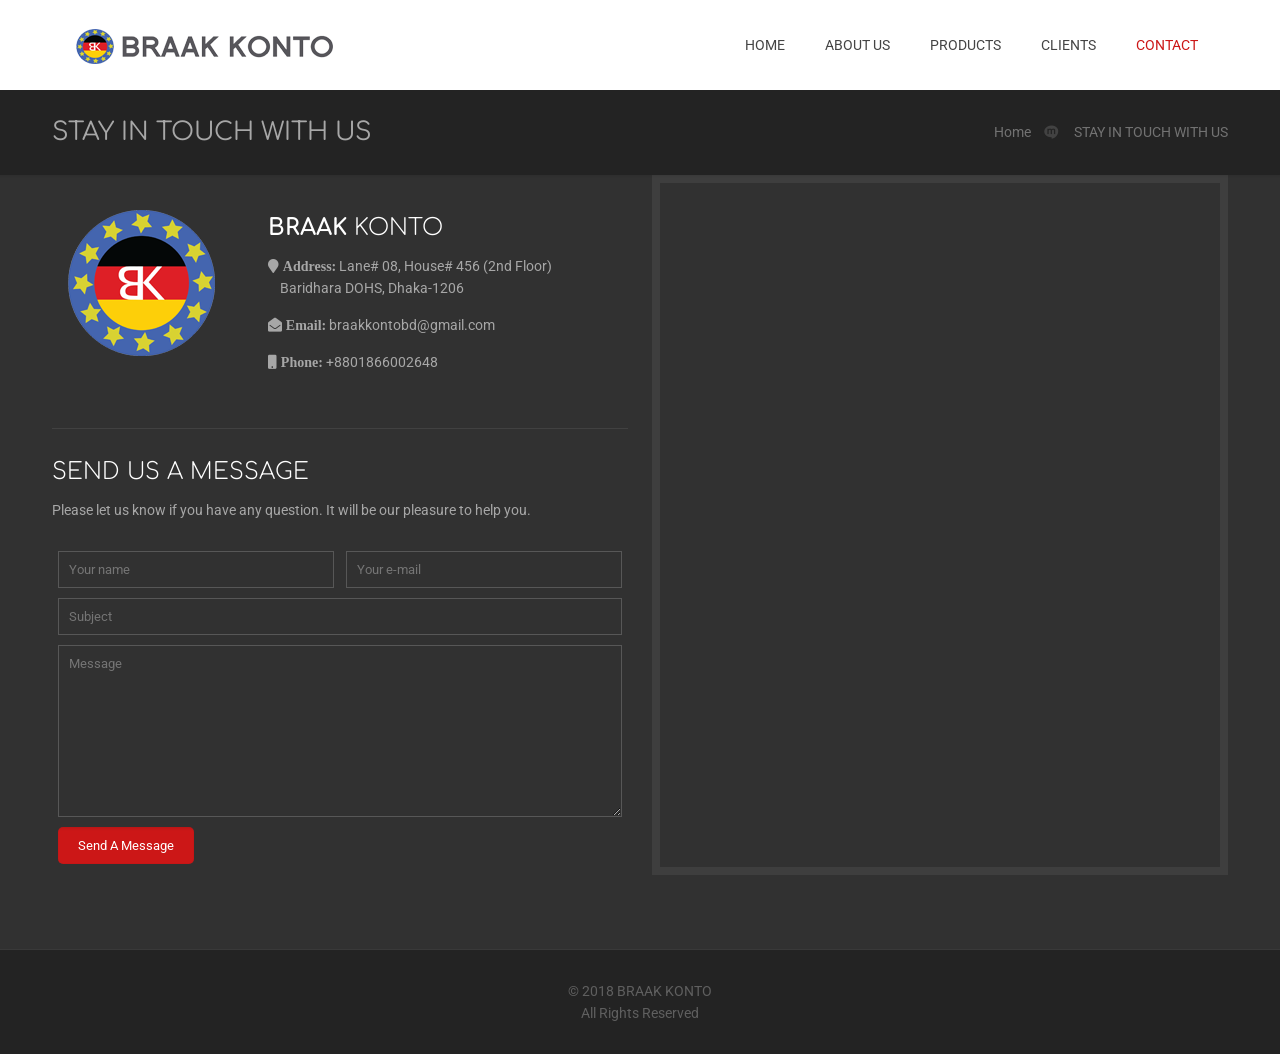
<file: contact.html>
<!DOCTYPE html>
<!--[if lt IE 7]><html class="no-js lt-ie10 lt-ie9 lt-ie8 lt-ie7 "> <![endif]-->
<!--[if IE 7]><html class="no-js lt-ie10 lt-ie9 lt-ie8"> <![endif]-->
<!--[if IE 8]><html class="no-js lt-ie10 lt-ie9"> <![endif]-->
<!--[if IE 9]><html class="no-js lt-ie10"> <![endif]-->
<!--[if gt IE 8]><!-->
<html class="no-js">
	<!--<![endif]-->
	<head>

		<!-- Basic Page Needs -->
		<meta charset="utf-8">
		<title>CONTACT | BARAK KONTO</title>
		<meta name="description" content="" >
		<meta name="author" content="">

		<!-- Mobile Specific Metas -->
		<meta name="viewport" content="width=device-width, initial-scale=1, maximum-scale=1">

		<!-- Favicons -->
		<link rel="shortcut icon" href="images/favicon.ico">

		<!-- FONTS -->
		<link rel='stylesheet' id='Roboto-css' href='http://fonts.googleapis.com/css?family=Roboto:100,300,400,400italic,700'>
		<link rel='stylesheet' id='Patua+One-css' href='http://fonts.googleapis.com/css?family=Patua+One:100,300,400,400italic,700'>
		<link rel='stylesheet' id='Comfortaa-css' href='http://fonts.googleapis.com/css?family=Comfortaa:100,300,400,400italic,700&amp;ver=4.1'>
		<link rel="stylesheet" href="https://use.fontawesome.com/releases/v5.4.1/css/all.css" integrity="sha384-5sAR7xN1Nv6T6+dT2mhtzEpVJvfS3NScPQTrOxhwjIuvcA67KV2R5Jz6kr4abQsz" crossorigin="anonymous">

		
		<!-- CSS -->
		<link rel='stylesheet' id='global-css' href='css/global.css'>
		<link rel='stylesheet' id='structure-css' href='css/structure.css'>
		<link rel='stylesheet' id='local-css' href='css/architect.css'>
		<link rel='stylesheet' id='custom-css' href='css/custom.css'>

	</head>
	<body class=" layout-full-width header-classic minimalist-header header-menu-right sticky-white no-content-padding">
		<!-- Main Theme Wrapper -->
				<div id="Wrapper">
			<!-- Header Wrapper -->
				<div id="Header_wrapper" >
				<!-- Header -->
				<header id="Header">
					
					<!-- Header -  Logo and Menu area -->
				<div id="Top_bar">
						<div class="container">
							<div class="column one">
								<div class="top_bar_left clearfix">
									<!-- Logo-->
									<div class="logo">
										<a id="logo" href="index.html" title="BeArchitect - BeTheme"><img class="scale-with-grid" src="images/architect.png" alt="BeArchitect - BeTheme" /></a>
									</div>
									<!-- Main menu-->
						<div class="menu_wrapper">
										<nav id="menu">
											<ul id="menu-main-menu" class="menu">
												<li>
													<a href="index.html"><span>HOME</span></a>
												</li>
												<li>
													<a href="index.html"><span>ABOUT US</span></a>
												</li>
												<li>
													<a href="index.html"><span>PRODUCTS</span></a>
												</li>
												<li>
													<a href="index.html"><span>CLIENTS</span></a>
												</li>
												<li id="menu-item-14" class=" current_page_item">
													<a href="contact.html"><span>CONTACT</span></a>
												</li>
											</ul>
										</nav><a class="responsive-menu-toggle " href="#"><i class="icon-menu"></i></a>
									</div>
									<!-- Header Searchform area-->
				<div class="search_wrapper">
										<form method="get" action="#">
											<i class="icon_search icon-search"></i><a href="#" class="icon_close"><i class="icon-cancel"></i></a>
											<input type="text" class="field" name="s" placeholder="Enter your search" />
											<input type="submit" class="submit flv_disp_none" value="" />
										</form>
									</div>
								</div>
							</div>
						</div>
					</div>
				</header>
				<!--Subheader area - only for certain pages -->
				<div id="Subheader">
					<div class="container">
						<div class="column one">
							<h1 class="title">STAY IN TOUCH WITH US</h1>
							<!--BreadCrumbs area-->
				<ul class="breadcrumbs">
								<li>
									<a href="index.html">Home</a><span><i class="icon-right-open"></i></span>
								</li>
								<li>
									<a href="contact.html">STAY IN TOUCH WITH US</a>
								</li>
							</ul>
						</div>
					</div>
				</div>
			</div>
			<!-- Main Content -->
				<div id="Content">
				<div class="content_wrapper clearfix">
					<div class="sections_group">
						<div class="entry-content" >
							<div class="section sections_style_0 " >
								<div class="section_wrapper clearfix">
									<div class="items_group clearfix">
										<!-- One Second (1/2) Column -->
					<div class="column one-second column_column">
											<div class="column_attr " >
												<div style="margin-top: 30px;">
													<!-- One Third (1/3) Column -->
			<div class="column one-third">
														<div class="image_frame no_link scale-with-grid no_border alignnone" >
															<div class="image_wrapper"><img class="scale-with-grid" src="images/home_architect_logo_big.png" alt="" />
															</div>
														</div>
													</div>
													<!-- Two Third (2/3) Column -->
						<div class="column two-third">
														<div style="margin: 10px 4% 0 5%;">
															<h3><strong>BRAAK</strong> KONTO</h3>
															<p class="hrmargin_0">
																	
																<p class="contact_details"> <i class="fas fa-map-marker "> Address: </i>  Lane# 08, House# 456 (2nd Floor) </br> &nbsp &nbsp Baridhara DOHS, Dhaka-1206</p>
																<p class="contact_details"> <i class="fas fa-envelope-open "> Email: </i> braakkontobd@gmail.com </p>
																<p class="contact_details"> <i class="fas fa-mobile "> Phone: </i> +8801866002648 </p>
															</p>
														</div>
													</div>
													<hr class=" hrmargin_b_30" />
													<h3>SEND US A MESSAGE</h3>
													<p class="hrmargin_b_30">
															Please let us know if you have any question. It will be our pleasure to help you.
													</p>

													<div id="contactWrapper" >
														<form id="contactform">
															<!-- One Second (1/2) Column -->
					<div class="column one-second">
																<input placeholder="Your name" type="text" name="name" id="name" size="40" aria-required="true" aria-invalid="false" />
															</div>
															<!-- One Second (1/2) Column -->
					<div class="column one-second">
																<input placeholder="Your e-mail" type="email" name="email" id="email" size="40" aria-required="true" aria-invalid="false" />
															</div>
															<div class="column one">
																<input placeholder="Subject" type="text" name="subject" id="subject" size="40" aria-invalid="false" />
															</div>
															<div class="column one">
																<textarea placeholder="Message" name="body" id="body" style="width:100%;" rows="10" aria-invalid="false"></textarea>
															</div>
															<div class="column one">
																<input type="button" value="Send A Message" id="submit" onClick="return check_values();">
															</div>
														</form>
													</div>
													<hr class="no_line hrmargin_b_20" />
												</div>
											</div>
										</div>
										<!-- One Second (1/2) Column -->
					<div class="column one-second column_map">

											<!-- Google map area -->
						<div class="google-map-wrapper">
												<div class="google-map" id="google-map-area-550428514c3a0" style="width:100%; height:700px;">
													&nbsp;
												</div>
											</div>
										</div>
									</div>
								</div>
							</div>
						</div>
					</div>
				</div>
			</div>
			<!-- Footer-->
			<footer id="Footer" class="clearfix">
				<!-- Footer copyright-->
			<div class="footer_copy">
					<div class="container">
						<div class="column one">
							<a id="back_to_top" href="#" class="button button_left button_js"><span class="button_icon"><i class="icon-up-open-big"></i></span></a>
							<div class="copyright">
								&copy; 2018 BRAAK KONTO </br> All Rights Reserved <a target="_blank" rel="nofollow" href=""></a>
							</div><!--Social info area-->
				<ul class="social"></ul>
						</div>
					</div>
				</div>
			</footer>
		</div>

		<!-- JS -->

		<script type="text/javascript" src="js/jquery-2.1.4.min.js"></script>

		<script type="text/javascript" src="js/mfn.menu.js"></script>
		<script type="text/javascript" src="js/jquery.plugins.js"></script>
		<script type="text/javascript" src="js/jquery.jplayer.min.js"></script>
		<script type="text/javascript" src="js/animations/animations.js"></script>
		<script type="text/javascript" src="js/scripts.js"></script>
		<script type="text/javascript" src="js/email.js"></script>

		<script type='text/javascript' src='http://maps.google.com/maps/api/js?sensor=false&amp;ver=5.9'></script>
		<script>
			function google_maps_550428514c3a0() {
				var latlng = new google.maps.LatLng(23.811739, 90.411068);
				var myOptions = {
					zoom : 13,
					center : latlng,
					mapTypeId : google.maps.MapTypeId.ROADMAP,
					styles : [{
						"stylers" : [{
							"hue" : "#77aae4"
						}, {
							"saturation" : 250
						}]
					}, {
						"featureType" : "road",
						"elementType" : "geometry",
						"stylers" : [{
							"lightness" : 50
						}, {
							"visibility" : "simplified"
						}]
					}, {
						"featureType" : "road",
						"elementType" : "labels",
						"stylers" : [{
							"visibility" : "off"
						}]
					}],
					zoomControl : true,
					mapTypeControl : false,
					streetViewControl : false,
					scrollwheel : false
				};
				var map = new google.maps.Map(document.getElementById("google-map-area-550428514c3a0"), myOptions);
				var marker = new google.maps.Marker({
					position : latlng,
					icon : "images/home_architect_mappin.png",
					map : map
				});
			}


			jQuery(document).ready(function($) {
				google_maps_550428514c3a0();
			});
		</script>

	</body>
</html>
</file>
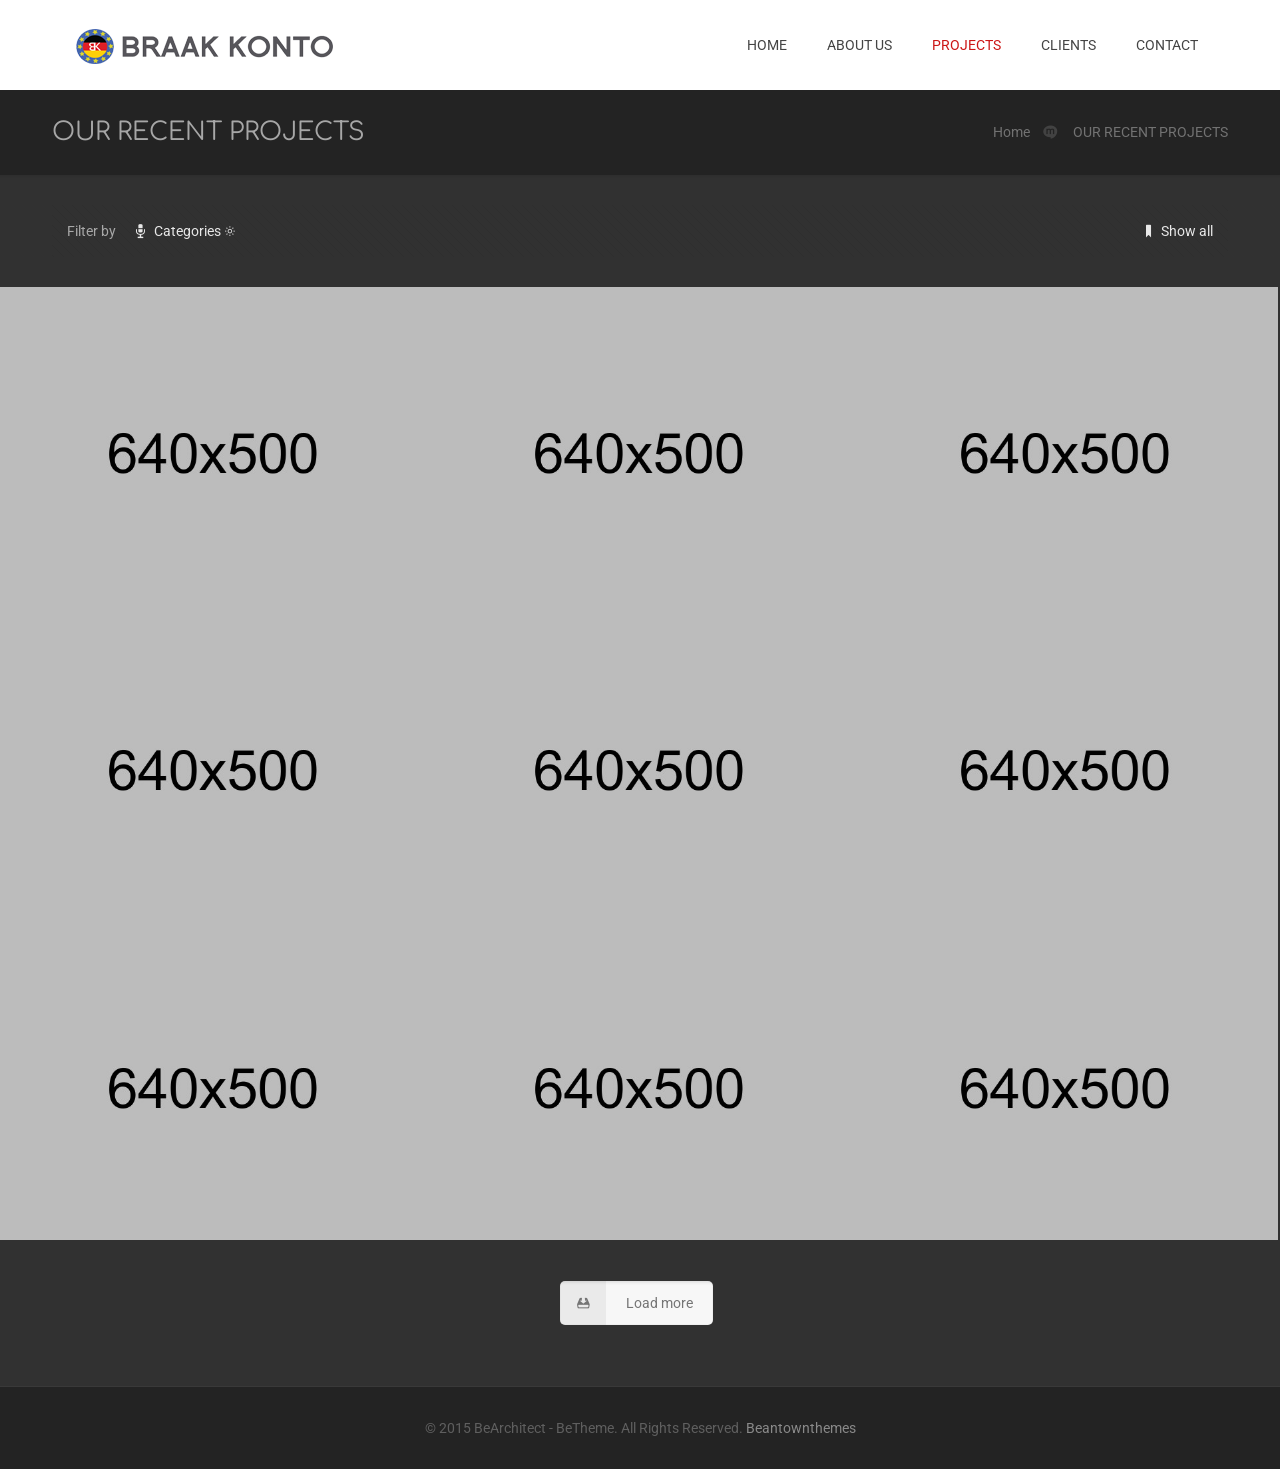
<file: projects.html>
<!DOCTYPE html>
<!--[if lt IE 7]><html class="no-js lt-ie10 lt-ie9 lt-ie8 lt-ie7 "> <![endif]-->
<!--[if IE 7]><html class="no-js lt-ie10 lt-ie9 lt-ie8"> <![endif]-->
<!--[if IE 8]><html class="no-js lt-ie10 lt-ie9"> <![endif]-->
<!--[if IE 9]><html class="no-js lt-ie10"> <![endif]-->
<!--[if gt IE 8]><!-->
<html class="no-js">
	<!--<![endif]-->
	<head>

		<!-- Basic Page Needs -->
		<meta charset="utf-8">
		<title>Be</title>
		<meta name="description" content="" >
		<meta name="author" content="">

		<!-- Mobile Specific Metas -->
		<meta name="viewport" content="width=device-width, initial-scale=1, maximum-scale=1">

		<!-- Favicons -->
		<link rel="shortcut icon" href="images/favicon.ico">

		<!-- FONTS -->
		<link rel='stylesheet' id='Roboto-css' href='http://fonts.googleapis.com/css?family=Roboto:100,300,400,400italic,700'>
		<link rel='stylesheet' id='Patua+One-css' href='http://fonts.googleapis.com/css?family=Patua+One:100,300,400,400italic,700'>
		<link rel='stylesheet' id='Comfortaa-css' href='http://fonts.googleapis.com/css?family=Comfortaa:100,300,400,400italic,700&amp;ver=4.1'>
		
		<!-- CSS -->
		<link rel='stylesheet' id='global-css' href='../../css/global.css'>
		<link rel='stylesheet' id='structure-css' href='css/structure.css'>
		<link rel='stylesheet' id='local-css' href='css/architect.css'>
		<link rel='stylesheet' id='custom-css' href='css/custom.css'>

	</head>
	<body class=" layout-full-width header-classic minimalist-header header-menu-right sticky-white ">
		<!-- Main Theme Wrapper -->
				<div id="Wrapper">
			<!-- Header Wrapper -->
				<div id="Header_wrapper" >
				<!-- Header -->
				<header id="Header">
					
					<!-- Header -  Logo and Menu area -->
				<div id="Top_bar">
						<div class="container">
							<div class="column one">
								<div class="top_bar_left clearfix">
									<!-- Logo-->
									<div class="logo">
										<a id="logo" href="../../index-architect.html" title="BeArchitect - BeTheme"><img class="scale-with-grid" src="images/architect.png" alt="BeArchitect - BeTheme" /></a>
									</div>
									<!-- Main menu-->
						<div class="menu_wrapper">
										<nav id="menu">
											<ul id="menu-main-menu" class="menu">
												<li>
													<a href="../../index-architect.html"><span>HOME</span></a>
												</li>
												<li>
													<a href="about-us.html"><span>ABOUT US</span></a>
												</li>
												<li id="menu-item-17" class=" current_page_item">
													<a href="projects.html"><span>PROJECTS</span></a>
												</li>
												<li>
													<a href="clients.html"><span>CLIENTS</span></a>
												</li>
												<li>
													<a href="contact.html"><span>CONTACT</span></a>
												</li>
											</ul>
										</nav><a class="responsive-menu-toggle " href="#"><i class="icon-menu"></i></a>
									</div>
									<!-- Header Searchform area-->
				<div class="search_wrapper">
										<form method="get" action="#">
											<i class="icon_search icon-search"></i><a href="#" class="icon_close"><i class="icon-cancel"></i></a>
											<input type="text" class="field" name="s" placeholder="Enter your search" />
											<input type="submit" class="submit flv_disp_none" value="" />
										</form>
									</div>
								</div>
							</div>
						</div>
					</div>
				</header>
				<!--Subheader area - only for certain pages -->
				<div id="Subheader">
					<div class="container">
						<div class="column one">
							<h1 class="title">OUR RECENT PROJECTS</h1>
							<!--BreadCrumbs area-->
				<ul class="breadcrumbs">
								<li>
									<a href="../../index-architect.html">Home</a><span><i class="icon-right-open"></i></span>
								</li>
								<li>
									<a href="../../index-architect.html">OUR RECENT PROJECTS</a>
								</li>
							</ul>
						</div>
					</div>
				</div>
			</div>
			<!-- Main Content -->
				<div id="Content">
				<div class="content_wrapper clearfix">
					<div class="sections_group">
						<div class="extra_content">
							
						</div>
						<!-- Portfolio filters -->
				<div class="section section-filters">
							<div class="section_wrapper clearfix">
								<!--  Filter Area -->
				<div id="Filters" class="column one isotope-filters">
									<ul class="filters_buttons">
										<li class="label">
											Filter by
										</li>
										<li class="categories">
											<a class="open" href="#"><i class="icon-docs"></i>Categories<i class="icon-down-dir"></i></a>
										</li>
										<li class="reset">
											<a class="close" data-rel="*" href="../../index-architect.html"><i class="icon-cancel"></i> Show all</a>
										</li>
									</ul>
									<div class="filters_wrapper">
										<ul class="categories">
											<li>
												<a data-rel=".category-flats" href="category-flats.html">Flats</a>
											</li>
											<li>
												<a data-rel=".category-houses" href="category-houses.html">Houses</a>
											</li>
											<li>
												<a data-rel=".category-offices" href="category-offices.html">Offices</a>
											</li>
											<li>
												<a data-rel=".category-skyscraper" href="category-skyscraper.html">Skyscraper</a>
											</li>
											<li class="close">
												<a href="#"><i class="icon-cancel"></i></a>
											</li>
										</ul>
									</div>
								</div>
							</div>
						</div>
						<div class="section full-width">
							<div class="section_wrapper clearfix">
								<!-- One full width row-->
				<div class="column one column_portfolio">
									<div class="portfolio_wrapper isotope_wrapper">
										<ul class="portfolio_group lm_wrapper isotope flat">
											<!-- Portfolio item -->
			<li class="portfolio-item isotope-item category-flats category-houses ">
												<div class="portfolio-item-fw-bg" >
													<div class="portfolio-item-fw-wrapper">
														<div class="list_style_header">
															<h3 class="entry-title"><a href="portfolio-item-9.html">Tempor diam pede cursus vitae</a></h3>
															<div class="links_wrapper">
																<a href="#" class="button button_js portfolio_prev_js"><span class="button_icon"><i class="icon-up-open"></i></span></a><a href="#" class="button button_js portfolio_next_js"><span class="button_icon"><i class="icon-down-open"></i></span></a><a href="portfolio-item-9.html" class="button button_left button_theme button_js"><span class="button_icon"><i class="icon-link"></i></span><span class="button_label">Read more</span></a>
															</div>
														</div>
														<div class="image_frame scale-with-grid">
															<div class="image_wrapper">
																<a href="portfolio-item-9.html"><div class="mask"></div><img width="640" height="500" src="images/home_architect_portfolio_1-640x500.jpg" class="scale-with-grid wp-post-image" alt="home_architect_portfolio_1" /></a>
																<div class="image_links hover-title">
																	<a href="portfolio-item-9.html">Tempor diam pede cursus vitae</a>
																</div>
															</div>
														</div>
														<div class="desc">
															<div class="title_wrapper">
																<h5 class="entry-title"><a href="portfolio-item-9.html">Tempor diam pede cursus vitae</a></h5>
																<div class="button-love">
																	<a href="#" class="mfn-love " data-id="59"><span class="icons-wrapper"><i class="icon-heart-empty-fa"></i><i class="icon-heart-fa"></i></span><span class="label">15</span></a>
																</div>
															</div>
															<div class="details-wrapper">
																<dl>
																	<dt>
																		Date
																	</dt>
																	<dd>
																		September 11, 2014
																	</dd>
																	<dd></dd>
																</dl>
															</div><div class="desc-wrapper"></div>
														</div>
													</div>
												</div>
											</li>
											<!-- Portfolio item -->
			<li class="portfolio-item isotope-item category-houses category-offices category-skyscraper ">
												<div class="portfolio-item-fw-bg" >
													<div class="portfolio-item-fw-wrapper">
														<div class="list_style_header">
															<h3 class="entry-title"><a href="portfolio-item-8.html">Vesti bulum commodo volutpat</a></h3>
															<div class="links_wrapper">
																<a href="#" class="button button_js portfolio_prev_js"><span class="button_icon"><i class="icon-up-open"></i></span></a><a href="#" class="button button_js portfolio_next_js"><span class="button_icon"><i class="icon-down-open"></i></span></a><a href="portfolio-item-8.html" class="button button_left button_theme button_js"><span class="button_icon"><i class="icon-link"></i></span><span class="button_label">Read more</span></a>
															</div>
														</div>
														<div class="image_frame scale-with-grid">
															<div class="image_wrapper">
																<a href="portfolio-item-8.html"><div class="mask"></div><img width="640" height="500" src="images/home_architect_portfolio_2-640x500.jpg" class="scale-with-grid wp-post-image" alt="home_architect_portfolio_2" /></a>
																<div class="image_links hover-title">
																	<a href="portfolio-item-8.html">Vesti bulum commodo volutpat</a>
																</div>
															</div>
														</div>
														<div class="desc">
															<div class="title_wrapper">
																<h5 class="entry-title"><a href="portfolio-item-8.html">Vesti bulum commodo volutpat</a></h5>
																<div class="button-love">
																	<a href="#" class="mfn-love " data-id="56"><span class="icons-wrapper"><i class="icon-heart-empty-fa"></i><i class="icon-heart-fa"></i></span><span class="label">43</span></a>
																</div>
															</div>
															<div class="details-wrapper">
																<dl>
																	<dt>
																		Date
																	</dt>
																	<dd>
																		September 11, 2014
																	</dd>
																	<dd></dd>
																</dl>
															</div><div class="desc-wrapper"></div>
														</div>
													</div>
												</div>
											</li>
											<!-- Portfolio item -->
			<li class="portfolio-item isotope-item category-flats category-offices ">
												<div class="portfolio-item-fw-bg" >
													<div class="portfolio-item-fw-wrapper">
														<div class="list_style_header">
															<h3 class="entry-title"><a href="portfolio-item-7.html">Cum sociis natoque penatibus et ultrices</a></h3>
															<div class="links_wrapper">
																<a href="#" class="button button_js portfolio_prev_js"><span class="button_icon"><i class="icon-up-open"></i></span></a><a href="#" class="button button_js portfolio_next_js"><span class="button_icon"><i class="icon-down-open"></i></span></a><a href="portfolio-item-7.html" class="button button_left button_theme button_js"><span class="button_icon"><i class="icon-link"></i></span><span class="button_label">Read more</span></a>
															</div>
														</div>
														<div class="image_frame scale-with-grid">
															<div class="image_wrapper">
																<a href="portfolio-item-7.html"><div class="mask"></div><img width="640" height="500" src="images/home_architect_portfolio_3-640x500.jpg" class="scale-with-grid wp-post-image" alt="home_architect_portfolio_3" /></a>
																<div class="image_links hover-title">
																	<a href="portfolio-item-7.html">Cum sociis natoque penatibus et ultrices</a>
																</div>
															</div>
														</div>
														<div class="desc">
															<div class="title_wrapper">
																<h5 class="entry-title"><a href="portfolio-item-7.html">Cum sociis natoque penatibus et ultrices</a></h5>
																<div class="button-love">
																	<a href="#" class="mfn-love " data-id="58"><span class="icons-wrapper"><i class="icon-heart-empty-fa"></i><i class="icon-heart-fa"></i></span><span class="label">49</span></a>
																</div>
															</div>
															<div class="details-wrapper">
																<dl>
																	<dt>
																		Date
																	</dt>
																	<dd>
																		September 11, 2014
																	</dd>
																	<dd></dd>
																</dl>
															</div><div class="desc-wrapper"></div>
														</div>
													</div>
												</div>
											</li>
											<!-- Portfolio item -->
			<li class="portfolio-item isotope-item category-flats category-offices category-skyscraper ">
												<div class="portfolio-item-fw-bg" >
													<div class="portfolio-item-fw-wrapper">
														<div class="list_style_header">
															<h3 class="entry-title"><a href="portfolio-item-6.html">Quisque lorem tortor fringilla sed</a></h3>
															<div class="links_wrapper">
																<a href="#" class="button button_js portfolio_prev_js"><span class="button_icon"><i class="icon-up-open"></i></span></a><a href="#" class="button button_js portfolio_next_js"><span class="button_icon"><i class="icon-down-open"></i></span></a><a href="portfolio-item-6.html" class="button button_left button_theme button_js"><span class="button_icon"><i class="icon-link"></i></span><span class="button_label">Read more</span></a>
															</div>
														</div>
														<div class="image_frame scale-with-grid">
															<div class="image_wrapper">
																<a href="portfolio-item-6.html"><div class="mask"></div><img width="640" height="500" src="images/home_architect_portfolio_4-640x500.jpg" class="scale-with-grid wp-post-image" alt="home_architect_portfolio_4" /></a>
																<div class="image_links hover-title">
																	<a href="portfolio-item-6.html">Quisque lorem tortor fringilla sed</a>
																</div>
															</div>
														</div>
														<div class="desc">
															<div class="title_wrapper">
																<h5 class="entry-title"><a href="portfolio-item-6.html">Quisque lorem tortor fringilla sed</a></h5>
																<div class="button-love">
																	<a href="#" class="mfn-love " data-id="57"><span class="icons-wrapper"><i class="icon-heart-empty-fa"></i><i class="icon-heart-fa"></i></span><span class="label">75</span></a>
																</div>
															</div>
															<div class="details-wrapper">
																<dl>
																	<dt>
																		Date
																	</dt>
																	<dd>
																		September 11, 2014
																	</dd>
																	<dd></dd>
																</dl>
															</div><div class="desc-wrapper"></div>
														</div>
													</div>
												</div>
											</li>
											<!-- Portfolio item -->
			<li class="portfolio-item isotope-item category-flats category-skyscraper ">
												<div class="portfolio-item-fw-bg" >
													<div class="portfolio-item-fw-wrapper">
														<div class="list_style_header">
															<h3 class="entry-title"><a href="portfolio-item-5.html">Nulla imperdiet sit amet magna</a></h3>
															<div class="links_wrapper">
																<a href="#" class="button button_js portfolio_prev_js"><span class="button_icon"><i class="icon-up-open"></i></span></a><a href="#" class="button button_js portfolio_next_js"><span class="button_icon"><i class="icon-down-open"></i></span></a><a href="portfolio-item-5.html" class="button button_left button_theme button_js"><span class="button_icon"><i class="icon-link"></i></span><span class="button_label">Read more</span></a>
															</div>
														</div>
														<div class="image_frame scale-with-grid">
															<div class="image_wrapper">
																<a href="portfolio-item-5.html"><div class="mask"></div><img width="640" height="500" src="images/home_architect_portfolio_5-640x500.jpg" class="scale-with-grid wp-post-image" alt="home_architect_portfolio_5" /></a>
																<div class="image_links hover-title">
																	<a href="portfolio-item-5.html">Nulla imperdiet sit amet magna</a>
																</div>
															</div>
														</div>
														<div class="desc">
															<div class="title_wrapper">
																<h5 class="entry-title"><a href="portfolio-item-5.html">Nulla imperdiet sit amet magna</a></h5>
																<div class="button-love">
																	<a href="#" class="mfn-love " data-id="54"><span class="icons-wrapper"><i class="icon-heart-empty-fa"></i><i class="icon-heart-fa"></i></span><span class="label">28</span></a>
																</div>
															</div>
															<div class="details-wrapper">
																<dl>
																	<dt>
																		Date
																	</dt>
																	<dd>
																		September 11, 2014
																	</dd>
																	<dd></dd>
																</dl>
															</div><div class="desc-wrapper"></div>
														</div>
													</div>
												</div>
											</li>
											<!-- Portfolio item -->
			<li class="portfolio-item isotope-item category-houses category-skyscraper ">
												<div class="portfolio-item-fw-bg" >
													<div class="portfolio-item-fw-wrapper">
														<div class="list_style_header">
															<h3 class="entry-title"><a href="portfolio-item-4.html">Mae cenas malesuada elit</a></h3>
															<div class="links_wrapper">
																<a href="#" class="button button_js portfolio_prev_js"><span class="button_icon"><i class="icon-up-open"></i></span></a><a href="#" class="button button_js portfolio_next_js"><span class="button_icon"><i class="icon-down-open"></i></span></a><a href="portfolio-item-4.html" class="button button_left button_theme button_js"><span class="button_icon"><i class="icon-link"></i></span><span class="button_label">Read more</span></a>
															</div>
														</div>
														<div class="image_frame scale-with-grid">
															<div class="image_wrapper">
																<a href="portfolio-item-4.html"><div class="mask"></div><img width="640" height="500" src="images/home_architect_portfolio_6-640x500.jpg" class="scale-with-grid wp-post-image" alt="home_architect_portfolio_6" /></a>
																<div class="image_links hover-title">
																	<a href="portfolio-item-4.html">Mae cenas malesuada elit</a>
																</div>
															</div>
														</div>
														<div class="desc">
															<div class="title_wrapper">
																<h5 class="entry-title"><a href="portfolio-item-4.html">Mae cenas malesuada elit</a></h5>
																<div class="button-love">
																	<a href="#" class="mfn-love " data-id="60"><span class="icons-wrapper"><i class="icon-heart-empty-fa"></i><i class="icon-heart-fa"></i></span><span class="label">44</span></a>
																</div>
															</div>
															<div class="details-wrapper">
																<dl>
																	<dt>
																		Date
																	</dt>
																	<dd>
																		September 11, 2014
																	</dd>
																	<dd></dd>
																</dl>
															</div>
															<div class="desc-wrapper">
																Praesent consequat. Cum sociis natoque penatibus et magnis dis parturient montes, nascetur ridiculus mus. Vestibulum massa dui sed nulla ut nulla a mi. Fusce wisi nibh [&hellip;]
															</div>
														</div>
													</div>
												</div>
											</li>
											<!-- Portfolio item -->
			<li class="portfolio-item isotope-item category-houses ">
												<div class="portfolio-item-fw-bg" >
													<div class="portfolio-item-fw-wrapper">
														<div class="list_style_header">
															<h3 class="entry-title"><a href="portfolio-item-3.html">Fames ac turpis</a></h3>
															<div class="links_wrapper">
																<a href="#" class="button button_js portfolio_prev_js"><span class="button_icon"><i class="icon-up-open"></i></span></a><a href="#" class="button button_js portfolio_next_js"><span class="button_icon"><i class="icon-down-open"></i></span></a><a href="portfolio-item-3.html" class="button button_left button_theme button_js"><span class="button_icon"><i class="icon-link"></i></span><span class="button_label">Read more</span></a>
															</div>
														</div>
														<div class="image_frame scale-with-grid">
															<div class="image_wrapper">
																<a href="portfolio-item-3.html"><div class="mask"></div><img width="640" height="500" src="images/home_architect_portfolio_8-640x500.jpg" class="scale-with-grid wp-post-image" alt="home_architect_portfolio_8" /></a>
																<div class="image_links hover-title">
																	<a href="portfolio-item-3.html">Fames ac turpis</a>
																</div>
															</div>
														</div>
														<div class="desc">
															<div class="title_wrapper">
																<h5 class="entry-title"><a href="portfolio-item-3.html">Fames ac turpis</a></h5>
																<div class="button-love">
																	<a href="#" class="mfn-love " data-id="75"><span class="icons-wrapper"><i class="icon-heart-empty-fa"></i><i class="icon-heart-fa"></i></span><span class="label">43</span></a>
																</div>
															</div>
															<div class="details-wrapper">
																<dl>
																	<dt>
																		Date
																	</dt>
																	<dd>
																		September 11, 2014
																	</dd>
																	<dd></dd>
																</dl>
															</div><div class="desc-wrapper"></div>
														</div>
													</div>
												</div>
											</li>
											<!-- Portfolio item -->
			<li class="portfolio-item isotope-item category-flats category-houses ">
												<div class="portfolio-item-fw-bg" >
													<div class="portfolio-item-fw-wrapper">
														<div class="list_style_header">
															<h3 class="entry-title"><a href="portfolio-item-2.html">Consectetuer lobortis</a></h3>
															<div class="links_wrapper">
																<a href="#" class="button button_js portfolio_prev_js"><span class="button_icon"><i class="icon-up-open"></i></span></a><a href="#" class="button button_js portfolio_next_js"><span class="button_icon"><i class="icon-down-open"></i></span></a><a href="portfolio-item-2.html" class="button button_left button_theme button_js"><span class="button_icon"><i class="icon-link"></i></span><span class="button_label">Read more</span></a>
															</div>
														</div>
														<div class="image_frame scale-with-grid">
															<div class="image_wrapper">
																<a href="portfolio-item-2.html"><div class="mask"></div><img width="640" height="500" src="images/home_architect_portfolio_10-640x500.jpg" class="scale-with-grid wp-post-image" alt="home_architect_portfolio_10" /></a>
																<div class="image_links hover-title">
																	<a href="portfolio-item-2.html">Consectetuer lobortis</a>
																</div>
															</div>
														</div>
														<div class="desc">
															<div class="title_wrapper">
																<h5 class="entry-title"><a href="portfolio-item-2.html">Consectetuer lobortis</a></h5>
																<div class="button-love">
																	<a href="#" class="mfn-love " data-id="76"><span class="icons-wrapper"><i class="icon-heart-empty-fa"></i><i class="icon-heart-fa"></i></span><span class="label">24</span></a>
																</div>
															</div>
															<div class="details-wrapper">
																<dl>
																	<dt>
																		Date
																	</dt>
																	<dd>
																		September 9, 2014
																	</dd>
																	<dd></dd>
																</dl>
															</div><div class="desc-wrapper"></div>
														</div>
													</div>
												</div>
											</li>
											<!-- Portfolio item -->
			<li class="portfolio-item isotope-item category-skyscraper ">
												<div class="portfolio-item-fw-bg" >
													<div class="portfolio-item-fw-wrapper">
														<div class="list_style_header">
															<h3 class="entry-title"><a href="portfolio-item-1.html">Aliquam sem amet</a></h3>
															<div class="links_wrapper">
																<a href="#" class="button button_js portfolio_prev_js"><span class="button_icon"><i class="icon-up-open"></i></span></a><a href="#" class="button button_js portfolio_next_js"><span class="button_icon"><i class="icon-down-open"></i></span></a><a href="portfolio-item-1.html" class="button button_left button_theme button_js"><span class="button_icon"><i class="icon-link"></i></span><span class="button_label">Read more</span></a>
															</div>
														</div>
														<div class="image_frame scale-with-grid">
															<div class="image_wrapper">
																<a href="portfolio-item-1.html"><div class="mask"></div><img width="640" height="500" src="images/home_architect_portfolio_13-640x500.jpg" class="scale-with-grid wp-post-image" alt="home_architect_portfolio_13" /></a>
																<div class="image_links hover-title">
																	<a href="portfolio-item-1.html">Aliquam sem amet</a>
																</div>
															</div>
														</div>
														<div class="desc">
															<div class="title_wrapper">
																<h5 class="entry-title"><a href="portfolio-item-1.html">Aliquam sem amet</a></h5>
																<div class="button-love">
																	<a href="#" class="mfn-love " data-id="77"><span class="icons-wrapper"><i class="icon-heart-empty-fa"></i><i class="icon-heart-fa"></i></span><span class="label">59</span></a>
																</div>
															</div>
															<div class="details-wrapper">
																<dl>
																	<dt>
																		Date
																	</dt>
																	<dd>
																		August 3, 2014
																	</dd>
																	<dd></dd>
																</dl>
															</div><div class="desc-wrapper"></div>
														</div>
													</div>
												</div>
											</li>
										</ul>
										<!-- One full width row-->
				<div class="column one pager_wrapper pager_lm">
											<a class="r_load_more button button_js" href="#"><span class="button_icon"><i class="icon-layout"></i></span><span class="button_label">Load more</span></a>
										</div>
									</div>
								</div>
							</div>
						</div>
					</div>
				</div>
			</div>
			<!-- Footer-->
			<footer id="Footer" class="clearfix">
				<!-- Footer copyright-->
			<div class="footer_copy">
					<div class="container">
						<div class="column one">
							<a id="back_to_top" href="#" class="button button_left button_js"><span class="button_icon"><i class="icon-up-open-big"></i></span></a>
							<div class="copyright">
								&copy; 2015 BeArchitect - BeTheme. All Rights Reserved. <a target="_blank" rel="nofollow" href="http://themeforest.net/item/betheme-html-responsive-multipurpose-template/13925633?ref=beantownthemes">Beantownthemes</a>
							</div><!--Social info area-->
				<ul class="social"></ul>
						</div>
					</div>
				</div>
			</footer>
		</div>
		<!-- JS -->

		<script type="text/javascript" src="../../js/jquery-2.1.4.min.js"></script>

		<script type="text/javascript" src="../../js/mfn.menu.js"></script>
		<script type="text/javascript" src="../../js/jquery.plugins.js"></script>
		<script type="text/javascript" src="../../js/jquery.jplayer.min.js"></script>
		<script type="text/javascript" src="../../js/animations/animations.js"></script>
		<script type="text/javascript" src="../../js/scripts.js"></script>

	</body>
</html>
</file>
<file: plugins/rs-plugin/css/settings.css>
/*-----------------------------------------------------------------------------

-	Revolution Slider 5.0 Default Style Settings -

Screen Stylesheet

version:   	5.0.0
date:      	29/10/15
author:		themepunch
email:     	info@themepunch.com
website:   	http://www.themepunch.com
-----------------------------------------------------------------------------*/


@font-face {
  font-family: 'revicons';
  src: url('../fonts/revicons/revicons.eot?5510888');
  src: url('../fonts/revicons/revicons.eot?5510888#iefix') format('embedded-opentype'),
       url('../fonts/revicons/revicons.woff?5510888') format('woff'),
       url('../fonts/revicons/revicons.ttf?5510888') format('truetype'),
       url('../fonts/revicons/revicons.svg?5510888#revicons') format('svg');
  font-weight: normal;
  font-style: normal;
}

 [class^="revicon-"]:before, [class*=" revicon-"]:before {
  font-family: "revicons";
  font-style: normal;
  font-weight: normal;
  speak: none;
  display: inline-block;
  text-decoration: inherit;
  width: 1em;
  margin-right: .2em;
  text-align: center; 

  /* For safety - reset parent styles, that can break glyph codes*/
  font-variant: normal;
  text-transform: none;

  /* fix buttons height, for twitter bootstrap */
  line-height: 1em;

  /* Animation center compensation - margins should be symmetric */
  /* remove if not needed */
  margin-left: .2em;

  /* you can be more comfortable with increased icons size */
  /* font-size: 120%; */

  /* Uncomment for 3D effect */
  /* text-shadow: 1px 1px 1px rgba(127, 127, 127, 0.3); */
}

.revicon-search-1:before { content: '\e802'; } /* '' */
.revicon-pencil-1:before { content: '\e831'; } /* '' */
.revicon-picture-1:before { content: '\e803'; } /* '' */
.revicon-cancel:before { content: '\e80a'; } /* '' */
.revicon-info-circled:before { content: '\e80f'; } /* '' */
.revicon-trash:before { content: '\e801'; } /* '' */
.revicon-left-dir:before { content: '\e817'; } /* '' */
.revicon-right-dir:before { content: '\e818'; } /* '' */
.revicon-down-open:before { content: '\e83b'; } /* '' */
.revicon-left-open:before { content: '\e819'; } /* '' */
.revicon-right-open:before { content: '\e81a'; } /* '' */
.revicon-angle-left:before { content: '\e820'; } /* '' */
.revicon-angle-right:before { content: '\e81d'; } /* '' */
.revicon-left-big:before { content: '\e81f'; } /* '' */
.revicon-right-big:before { content: '\e81e'; } /* '' */
.revicon-magic:before { content: '\e807'; } /* '' */
.revicon-picture:before { content: '\e800'; } /* '' */
.revicon-export:before { content: '\e80b'; } /* '' */
.revicon-cog:before { content: '\e832'; } /* '' */
.revicon-login:before { content: '\e833'; } /* '' */
.revicon-logout:before { content: '\e834'; } /* '' */
.revicon-video:before { content: '\e805'; } /* '' */
.revicon-arrow-combo:before { content: '\e827'; } /* '' */
.revicon-left-open-1:before { content: '\e82a'; } /* '' */
.revicon-right-open-1:before { content: '\e82b'; } /* '' */
.revicon-left-open-mini:before { content: '\e822'; } /* '' */
.revicon-right-open-mini:before { content: '\e823'; } /* '' */
.revicon-left-open-big:before { content: '\e824'; } /* '' */
.revicon-right-open-big:before { content: '\e825'; } /* '' */
.revicon-left:before { content: '\e836'; } /* '' */
.revicon-right:before { content: '\e826'; } /* '' */
.revicon-ccw:before { content: '\e808'; } /* '' */
.revicon-arrows-ccw:before { content: '\e806'; } /* '' */
.revicon-palette:before { content: '\e829'; } /* '' */
.revicon-list-add:before { content: '\e80c'; } /* '' */
.revicon-doc:before { content: '\e809'; } /* '' */
.revicon-left-open-outline:before { content: '\e82e'; } /* '' */
.revicon-left-open-2:before { content: '\e82c'; } /* '' */
.revicon-right-open-outline:before { content: '\e82f'; } /* '' */
.revicon-right-open-2:before { content: '\e82d'; } /* '' */
.revicon-equalizer:before { content: '\e83a'; } /* '' */
.revicon-layers-alt:before { content: '\e804'; } /* '' */
.revicon-popup:before { content: '\e828'; } /* '' */

							

/******************************
	-	BASIC STYLES		-
******************************/

.rev_slider_wrapper{
	position:relative;
	z-index: 0;
}


.rev_slider{
	position:relative;
	overflow:visible;
}

.tp-overflow-hidden { overflow:hidden;}

.tp-simpleresponsive img,
.rev_slider img{
	max-width:none !important;
	-moz-transition: none;
	-webkit-transition: none;
	-o-transition: none;
	transition: none;
	margin:0px;
	padding:0px;
	border-width:0px;
	border:none;
}

.rev_slider .no-slides-text{
	font-weight:bold;
	text-align:center;
	padding-top:80px;
}

.rev_slider >ul,
.rev_slider_wrapper >ul,
.tp-revslider-mainul >li,
.rev_slider >ul >li,
.rev_slider >ul >li:before,
.tp-revslider-mainul >li:before,
.tp-simpleresponsive >ul,
.tp-simpleresponsive >ul >li,
.tp-simpleresponsive >ul >li:before,
.tp-revslider-mainul >li,
.tp-simpleresponsive >ul >li{
	list-style:none !important;
	position:absolute;	
	margin:0px !important;
	padding:0px !important;
	overflow-x: visible;
	overflow-y: visible;
	list-style-type: none !important;
	background-image:none;
	background-position:0px 0px;
	text-indent: 0em;
	top:0px;left:0px;
}


.tp-revslider-mainul >li,
.rev_slider >ul >li,
.rev_slider >ul >li:before,
.tp-revslider-mainul >li:before,
.tp-simpleresponsive >ul >li,
.tp-simpleresponsive >ul >li:before,
.tp-revslider-mainul >li,
.tp-simpleresponsive >ul >li { 
	visibility:hidden; 
}

.tp-revslider-slidesli,
.tp-revslider-mainul	{	
	padding:0 !important; 
	margin:0 !important; 
	list-style:none !important;
}

.rev_slider li.tp-revslider-slidesli {
    position: absolute !important;
}


.tp-caption .rs-untoggled-content { display:block;}
.tp-caption .rs-toggled-content { display:none;}

.rs-toggle-content-active.tp-caption .rs-toggled-content { display:block;}
.rs-toggle-content-active.tp-caption .rs-untoggled-content { display:none;}

.rev_slider .tp-caption,
.rev_slider .caption 	{ 
	position:relative;  
	visibility:hidden; 
	white-space: nowrap;
	display: block;
}


.rev_slider .tp-mask-wrap .tp-caption,
.rev_slider .tp-mask-wrap *:last-child,
.wpb_text_column .rev_slider .tp-mask-wrap .tp-caption,
.wpb_text_column .rev_slider .tp-mask-wrap *:last-child{
	margin-bottom:0;

}

	
/* CAROUSEL FUNCTIONS */
.tp-carousel-wrapper {
	cursor:url(openhand.cur), move;
}
.tp-carousel-wrapper.dragged {
	cursor:url(closedhand.cur), move;
}

/* ADDED FOR SLIDELINK MANAGEMENT */
.tp-caption {
	z-index:1
}

.tp_inner_padding {	
	box-sizing:border-box;	
	-webkit-box-sizing:border-box;
	-moz-box-sizing:border-box;
	max-height:none !important;	
}


.tp-caption {	
	-moz-user-select: none;
	-khtml-user-select: none;
	-webkit-user-select: none;
	-o-user-select: none;	
	position:absolute;
	-webkit-font-smoothing: antialiased !important;
}

.tp-caption.tp-layer-selectable {
	-moz-user-select: all;
	-khtml-user-select: all;
	-webkit-user-select: all;
	-o-user-select: all;	
}

.tp-forcenotvisible,
.tp-hide-revslider,
.tp-caption.tp-hidden-caption {	
	visibility:hidden !important; 
	display:none !important
}

.rev_slider embed,
.rev_slider iframe,
.rev_slider object,
.rev_slider video {
	max-width: none !important
}






/**********************************************
	-	FULLSCREEN AND FULLWIDHT CONTAINERS	-
**********************************************/
.rev_slider_wrapper	{	width:100%;}

.fullscreen-container {	
	position:relative;
	padding:0;
}


.fullwidthbanner-container{
	position:relative;
	padding:0;
	overflow:hidden;
}

.fullwidthbanner-container .fullwidthabanner{
	width:100%;
	position:relative;
}



/*********************************
	-	SPECIAL TP CAPTIONS -
**********************************/

.tp-static-layers				{	
	position:absolute; z-index:505; top:0px;left:0px}


.tp-caption .frontcorner		{
	width: 0;
	height: 0;
	border-left: 40px solid transparent;
	border-right: 0px solid transparent;
	border-top: 40px solid #00A8FF;
	position: absolute;left:-40px;top:0px;
}

.tp-caption .backcorner		{
	width: 0;
	height: 0;
	border-left: 0px solid transparent;
	border-right: 40px solid transparent;
	border-bottom: 40px solid #00A8FF;
	position: absolute;right:0px;top:0px;
}

.tp-caption .frontcornertop		{
	width: 0;
	height: 0;
	border-left: 40px solid transparent;
	border-right: 0px solid transparent;
	border-bottom: 40px solid #00A8FF;
	position: absolute;left:-40px;top:0px;
}

.tp-caption .backcornertop		{
	width: 0;
	height: 0;
	border-left: 0px solid transparent;
	border-right: 40px solid transparent;
	border-top: 40px solid #00A8FF;
	position: absolute;right:0px;top:0px;
}
									
.tp-layer-inner-rotation {	
	position: relative !important;
}		


/***********************************************
	-	SPECIAL ALTERNATIVE IMAGE SETTINGS	-
***********************************************/

img.tp-slider-alternative-image	{	
	width:100%; height:auto;
}


/******************************
	-	IE8 HACKS	-
*******************************/
.noFilterClass {
	filter:none !important;
}


/********************************
	-	FULLSCREEN VIDEO	-
*********************************/

.rs-background-video-layer 		{	position: absolute;top:0px;left:0px; width:100%;height:100%;visibility: hidden;z-index: 0;}

.tp-caption.coverscreenvideo	{	width:100%;height:100%;top:0px;left:0px;position:absolute;}
.caption.fullscreenvideo,
.tp-caption.fullscreenvideo		{	left:0px; top:0px; position:absolute;width:100%;height:100%}

.caption.fullscreenvideo iframe,
.caption.fullscreenvideo video,
.tp-caption.fullscreenvideo iframe,
.tp-caption.fullscreenvideo iframe video	{ width:100% !important; height:100% !important; display: none}

.fullcoveredvideo video,
.fullscreenvideo video				{	background: #000}

.fullcoveredvideo .tp-poster		{	background-position: center center;background-size: cover;width:100%;height:100%;top:0px;left:0px}


.videoisplaying .html5vid .tp-poster	{	display: none}

.tp-video-play-button					{	
	background:#000;
	background:rgba(0,0,0,0.3);										
	border-radius:5px;-moz-border-radius:5px;-webkit-border-radius:5px;
	position: absolute;
	top: 50%;
	left: 50%;										
	color: #FFF;
	z-index: 3;
	margin-top: -25px;
	margin-left: -25px;
	line-height: 50px !important;
	text-align: center;
	cursor: pointer;
	width: 50px;
	height:50px;
	box-sizing: border-box;
	-moz-box-sizing: border-box;	
	display: inline-block;	
	vertical-align: top;
	z-index: 4;
	opacity: 0;
	-webkit-transition:opacity 300ms ease-out !important;
	-moz-transition:opacity 300ms ease-out !important;
	-o-transition:opacity 300ms ease-out !important;
	transition:opacity 300ms ease-out !important;				
}
.tp-caption .html5vid					{	width:100% !important; height:100% !important;}									
.tp-video-play-button i 				{	width:50px;height:50px; display:inline-block; text-align: center; vertical-align: top; line-height: 50px !important; font-size: 40px !important;}									
.tp-caption:hover .tp-video-play-button	{	opacity: 1;}
.tp-caption .tp-revstop					{	display:none; border-left:5px solid #fff !important; border-right:5px solid #fff !important;margin-top:15px !important;line-height: 20px !important;vertical-align: top; font-size:25px !important;}
.videoisplaying .revicon-right-dir		{	display:none}
.videoisplaying .tp-revstop				{	display:inline-block}

.videoisplaying  .tp-video-play-button			{	display:none}
.tp-caption:hover .tp-video-play-button 		{ 	display:block}

.fullcoveredvideo .tp-video-play-button			{	display:none !important}


.fullscreenvideo .fullscreenvideo video 		{	object-fit:contain !important;}

.fullscreenvideo .fullcoveredvideo video 		{	object-fit:cover !important;}

.tp-video-controls {
	position: absolute;
	bottom: 0;
	left: 0;
	right: 0;
	padding: 5px;
	opacity: 0;
	-webkit-transition: opacity .3s;
	-moz-transition: opacity .3s;
	-o-transition: opacity .3s;
	-ms-transition: opacity .3s;
	transition: opacity .3s;
	background-image: linear-gradient(bottom, rgb(0,0,0) 13%, rgb(50,50,50) 100%);
	background-image: -o-linear-gradient(bottom, rgb(0,0,0) 13%, rgb(50,50,50) 100%);
	background-image: -moz-linear-gradient(bottom, rgb(0,0,0) 13%, rgb(50,50,50) 100%);
	background-image: -webkit-linear-gradient(bottom, rgb(0,0,0) 13%, rgb(50,50,50) 100%);
	background-image: -ms-linear-gradient(bottom, rgb(0,0,0) 13%, rgb(50,50,50) 100%);
	background-image: -webkit-gradient(linear,left bottom,left top,color-stop(0.13, rgb(0,0,0)),color-stop(1, rgb(50,50,50)));	
	display:table;max-width:100%; overflow:hidden;box-sizing:border-box;-moz-box-sizing:border-box;-webkit-box-sizing:border-box;
}

.tp-caption:hover .tp-video-controls {	opacity: .9;}

.tp-video-button {
	background: rgba(0,0,0,.5);
	border: 0;
	color: #EEE;
	-webkit-border-radius: 3px;
	-moz-border-radius: 3px;
	-o-border-radius: 3px;
	border-radius: 3px;
	cursor:pointer;
	line-height:12px;
	font-size:12px;
	color:#fff;
	padding:0px;
	margin:0px;
	outline: none;
	}
.tp-video-button:hover 				{	cursor: pointer;}


.tp-video-button-wrap,
.tp-video-seek-bar-wrap,
.tp-video-vol-bar-wrap 				{ 	padding:0px 5px;display:table-cell; }

.tp-video-seek-bar-wrap				{	width:80%}
.tp-video-vol-bar-wrap				{	width:20%}

.tp-volume-bar,
.tp-seek-bar						{	width:100%; cursor: pointer;  outline:none; line-height:12px;margin:0; padding:0;}


.rs-fullvideo-cover					{	width:100%;height:100%;top:0px;left:0px;position: absolute; background:transparent;z-index:5;}


.rs-background-video-layer video::-webkit-media-controls { display:none !important;}


/********************************
	-	DOTTED OVERLAYS	-
*********************************/
.tp-dottedoverlay						{	background-repeat:repeat;width:100%;height:100%;position:absolute;top:0px;left:0px;z-index:3}
.tp-dottedoverlay.twoxtwo				{	background:url(../assets/gridtile.png)}
.tp-dottedoverlay.twoxtwowhite			{	background:url(../assets/gridtile_white.png)}
.tp-dottedoverlay.threexthree			{	background:url(../assets/gridtile_3x3.png)}
.tp-dottedoverlay.threexthreewhite		{	background:url(../assets/gridtile_3x3_white.png)}


/******************************
	-	SHADOWS		-
******************************/

.tp-shadowcover	{	width:100%;height:100%;top:0px;left:0px;background: #fff;position: absolute; z-index: -1;}
.tp-shadow1 {
	-webkit-box-shadow: 0 10px 6px -6px rgba(0,0,0,0.8);
	   -moz-box-shadow: 0 10px 6px -6px rgba(0,0,0,0.8);
	        box-shadow: 0 10px 6px -6px rgba(0,0,0,0.8);
}

.tp-shadow2:before, .tp-shadow2:after,
.tp-shadow3:before, .tp-shadow4:after
{
  z-index: -2;
  position: absolute;
  content: "";
  bottom: 10px;
  left: 10px;
  width: 50%;
  top: 85%;
  max-width:300px;
  background: transparent;
  -webkit-box-shadow: 0 15px 10px rgba(0,0,0,0.8);
  -moz-box-shadow: 0 15px 10px rgba(0,0,0,0.8);
  box-shadow: 0 15px 10px rgba(0,0,0,0.8);
  -webkit-transform: rotate(-3deg);
  -moz-transform: rotate(-3deg);
  -o-transform: rotate(-3deg);
  -ms-transform: rotate(-3deg);
  transform: rotate(-3deg);
}

.tp-shadow2:after,
.tp-shadow4:after
{
  -webkit-transform: rotate(3deg);
  -moz-transform: rotate(3deg);
  -o-transform: rotate(3deg);
  -ms-transform: rotate(3deg);
  transform: rotate(3deg);
  right: 10px;
  left: auto;
}

.tp-shadow5
{
  	position:relative;       
    -webkit-box-shadow:0 1px 4px rgba(0, 0, 0, 0.3), 0 0 40px rgba(0, 0, 0, 0.1) inset;
       -moz-box-shadow:0 1px 4px rgba(0, 0, 0, 0.3), 0 0 40px rgba(0, 0, 0, 0.1) inset;
            box-shadow:0 1px 4px rgba(0, 0, 0, 0.3), 0 0 40px rgba(0, 0, 0, 0.1) inset;
}
.tp-shadow5:before, .tp-shadow5:after
{
	content:"";
    position:absolute; 
    z-index:-2;
    -webkit-box-shadow:0 0 25px 0px rgba(0,0,0,0.6);
    -moz-box-shadow:0 0 25px 0px  rgba(0,0,0,0.6);
    box-shadow:0 0 25px 0px  rgba(0,0,0,0.6);
    top:30%;
    bottom:0;
    left:20px;
    right:20px;
    -moz-border-radius:100px / 20px;
    border-radius:100px / 20px;
}

/******************************
	-	BUTTONS	-
*******************************/

.tp-button{
	padding:6px 13px 5px;
	border-radius: 3px;
	-moz-border-radius: 3px;
	-webkit-border-radius: 3px;
	height:30px;
	cursor:pointer;
	color:#fff !important; text-shadow:0px 1px 1px rgba(0, 0, 0, 0.6) !important; font-size:15px; line-height:45px !important;
	font-family: arial, sans-serif; font-weight: bold; letter-spacing: -1px;
	text-decoration:none;
}

.tp-button.big	{	color:#fff; text-shadow:0px 1px 1px rgba(0, 0, 0, 0.6); font-weight:bold; padding:9px 20px; font-size:19px;  line-height:57px !important; }


.purchase:hover,
.tp-button:hover,
.tp-button.big:hover {	background-position:bottom, 15px 11px}

	
/*	BUTTON COLORS	*/

.tp-button.green, .tp-button:hover.green,
.purchase.green, .purchase:hover.green			{ background-color:#21a117; -webkit-box-shadow:  0px 3px 0px 0px #104d0b;        -moz-box-shadow:   0px 3px 0px 0px #104d0b;        box-shadow:   0px 3px 0px 0px #104d0b;  }

.tp-button.blue, .tp-button:hover.blue,
.purchase.blue, .purchase:hover.blue			{ background-color:#1d78cb; -webkit-box-shadow:  0px 3px 0px 0px #0f3e68;        -moz-box-shadow:   0px 3px 0px 0px #0f3e68;        box-shadow:   0px 3px 0px 0px #0f3e68}

.tp-button.red, .tp-button:hover.red,
.purchase.red, .purchase:hover.red				{ background-color:#cb1d1d; -webkit-box-shadow:  0px 3px 0px 0px #7c1212;        -moz-box-shadow:   0px 3px 0px 0px #7c1212;        box-shadow:   0px 3px 0px 0px #7c1212}

.tp-button.orange, .tp-button:hover.orange,
.purchase.orange, .purchase:hover.orange		{ background-color:#ff7700; -webkit-box-shadow:  0px 3px 0px 0px #a34c00;        -moz-box-shadow:   0px 3px 0px 0px #a34c00;        box-shadow:   0px 3px 0px 0px #a34c00}

.tp-button.darkgrey,.tp-button.grey,
.tp-button:hover.darkgrey,.tp-button:hover.grey,
.purchase.darkgrey, .purchase:hover.darkgrey	{ background-color:#555; -webkit-box-shadow:  0px 3px 0px 0px #222;        -moz-box-shadow:   0px 3px 0px 0px #222;        box-shadow:   0px 3px 0px 0px #222}

.tp-button.lightgrey, .tp-button:hover.lightgrey,
.purchase.lightgrey, .purchase:hover.lightgrey	{ background-color:#888; -webkit-box-shadow:  0px 3px 0px 0px #555;        -moz-box-shadow:   0px 3px 0px 0px #555;        box-shadow:   0px 3px 0px 0px #555}



/* TP BUTTONS DESKTOP SIZE */

.rev-btn,
.rev-btn:visited						{ 	outline:none !important; box-shadow:none !important; text-decoration: none !important; line-height: 44px; font-size: 17px; font-weight: 500; padding: 12px 35px; box-sizing:border-box;-moz-box-sizing:border-box;-webkit-box-sizing:border-box;  font-family: "Roboto", sans-serif;  cursor: pointer;}

.rev-btn.rev-uppercase,
.rev-btn.rev-uppercase:visited			{ 	text-transform: uppercase; letter-spacing: 1px; font-size: 15px; font-weight: 900; }

.rev-btn.rev-withicon i					{ 	font-size: 15px; font-weight: normal; position: relative; top: 0px; -webkit-transition: all 0.2s ease-out !important; -moz-transition: all 0.2s ease-out !important; -o-transition: all 0.2s ease-out !important; -ms-transition: all 0.2s ease-out !important; margin-left:10px !important;}

.rev-btn.rev-hiddenicon i				{ 	font-size: 15px; font-weight: normal; position: relative; top: 0px; -webkit-transition: all 0.2s ease-out !important; -moz-transition: all 0.2s ease-out !important; -o-transition: all 0.2s ease-out !important; -ms-transition: all 0.2s ease-out !important; opacity: 0; margin-left:0px !important; width:0px !important;  }
.rev-btn.rev-hiddenicon:hover i			{   opacity: 1 !important; margin-left:10px !important; width:auto !important;}

/* REV BUTTONS MEDIUM */
.rev-btn.rev-medium,
.rev-btn.rev-medium:visited				{	 line-height: 36px; font-size: 14px; padding: 10px 30px; }

.rev-btn.rev-medium.rev-withicon i		{ 	font-size: 14px; top: 0px; }

.rev-btn.rev-medium.rev-hiddenicon i	{ 	font-size: 14px; top: 0px; }


/* REV BUTTONS SMALL */
.rev-btn.rev-small,
.rev-btn.rev-small:visited				{	line-height: 28px; font-size: 12px; padding: 7px 20px; }

.rev-btn.rev-small.rev-withicon i		{	font-size: 12px; top: 0px; }

.rev-btn.rev-small.rev-hiddenicon i		{ 	font-size: 12px; top: 0px; }


/* ROUNDING OPTIONS */
.rev-maxround 							{ 	-webkit-border-radius: 30px; -moz-border-radius: 30px; border-radius: 30px; }
.rev-minround 							{ 	-webkit-border-radius: 3px; -moz-border-radius: 3px; border-radius: 3px; }	


/* BURGER BUTTON */
.rev-burger {
  position: relative;
  width: 60px;
  height: 60px;
  box-sizing: border-box;
  padding: 22px 0 0 14px;
  border-radius: 50%;
  border: 1px solid rgba(51,51,51,0.25);
  tap-highlight-color: transparent;
  cursor: pointer;
}
.rev-burger span {
  display: block;
  width: 30px;
  height: 3px;
  background: #333;
  transition: .7s;
  pointer-events: none;
  transform-style: flat !important;
}
.rev-burger span:nth-child(2) {
  margin: 3px 0;
}

#dialog_addbutton .rev-burger:hover :first-child,
.open .rev-burger :first-child,
.open.rev-burger :first-child {
  transform: translateY(6px) rotate(-45deg);
  -webkit-transform: translateY(6px) rotate(-45deg);
}
#dialog_addbutton .rev-burger:hover :nth-child(2),
.open .rev-burger :nth-child(2),
.open.rev-burger :nth-child(2) {
  transform: rotate(-45deg);
  -webkit-transform: rotate(-45deg);
  opacity: 0;
}
#dialog_addbutton .rev-burger:hover :last-child,
.open .rev-burger :last-child,
.open.rev-burger :last-child {
  transform: translateY(-6px) rotate(-135deg);
  -webkit-transform: translateY(-6px) rotate(-135deg);
}

.rev-burger.revb-white {
  border: 2px solid rgba(255,255,255,0.2);
}
.rev-burger.revb-white span {
  background: #fff;
}
.rev-burger.revb-whitenoborder {
  border: 0;
}
.rev-burger.revb-whitenoborder span {
  background: #fff;
}
.rev-burger.revb-darknoborder {
  border: 0;
}
.rev-burger.revb-darknoborder span {
  background: #333;
}

.rev-burger.revb-whitefull {
  background: #fff;
  border:none;
}

.rev-burger.revb-whitefull span {
	background:#333;
}

.rev-burger.revb-darkfull {
  background: #333;
  border:none;
}

.rev-burger.revb-darkfull span {
	background:#fff;
}


/* SCROLL DOWN BUTTON */
@-webkit-keyframes rev-ani-mouse {
	0% { opacity: 1;top: 29%;}
	15% {opacity: 1;top: 50%;}
	50% { opacity: 0;top: 50%;}
	100% { opacity: 0;top: 29%;}
}
@-moz-keyframes rev-ani-mouse {
	0% {opacity: 1;top: 29%;}
	15% {opacity: 1;top: 50%;}
	50% {opacity: 0;top: 50%;}
	100% {opacity: 0;top: 29%;}
}
@keyframes rev-ani-mouse {
	0% {opacity: 1;top: 29%;}
	15% {opacity: 1;top: 50%;}
	50% {opacity: 0;top: 50%;}
	100% {opacity: 0;top: 29%;}
}
.rev-scroll-btn {
	display: inline-block;
	position: relative;
	left: 0;
	right: 0;
	text-align: center;
	cursor: pointer;
	width:35px;
	height:55px;
	-webkit-box-sizing: border-box;
	-moz-box-sizing: border-box;
	box-sizing: border-box;
	border: 3px solid white;
	border-radius: 23px;
}
.rev-scroll-btn > * {
	display: inline-block;
	line-height: 18px;
	font-size: 13px;
	font-weight: normal;
	color: #7f8c8d;
	color: #ffffff;
	font-family: "proxima-nova", "Helvetica Neue", Helvetica, Arial, sans-serif;
	letter-spacing: 2px;
}
.rev-scroll-btn > *:hover,
.rev-scroll-btn > *:focus,
.rev-scroll-btn > *.active {
	color: #ffffff;
}
.rev-scroll-btn > *:hover,
.rev-scroll-btn > *:focus,
.rev-scroll-btn > *:active,
.rev-scroll-btn > *.active {
	filter: alpha(opacity=80);
}

.rev-scroll-btn.revs-fullwhite  {
	background:#fff;
}

.rev-scroll-btn.revs-fullwhite span {
	background: #333;	
}

.rev-scroll-btn.revs-fulldark  {
	background:#333;
	border:none;
}

.rev-scroll-btn.revs-fulldark  span {
	background: #fff;	
}

.rev-scroll-btn span {
	position: absolute;
	display: block;
	top: 29%;
	left: 50%;
	width: 8px;
	height: 8px;
	margin: -4px 0 0 -4px;
	background: white;
	border-radius: 50%;
	-webkit-animation: rev-ani-mouse 2.5s linear infinite;
	-moz-animation: rev-ani-mouse 2.5s linear infinite;
	animation: rev-ani-mouse 2.5s linear infinite;
}

.rev-scroll-btn.revs-dark {
	border-color:#333;
}
.rev-scroll-btn.revs-dark span {
	background: #333;	
}

.rev-control-btn {
	position: relative;
	display: inline-block;
	z-index: 5;	
	color: #FFF;  
	font-size: 20px;
	line-height: 60px;
	font-weight: 400;
	font-style: normal;
	font-family: Raleway;	
	text-decoration: none;
	text-align: center;
	background-color: #000;	
	border-radius: 50px;	
	text-shadow: none;
	background-color: rgba(0, 0, 0, 0.50);
	width:60px;
	height:60px;
	box-sizing: border-box;
	cursor: pointer;
}

.rev-cbutton-dark-sr	{	
	border-radius: 3px;		
}

.rev-cbutton-light	{	
	color: #333;  	
	background-color: rgba(255,255,255, 0.75);	
}

.rev-cbutton-light-sr	{		
	color: #333;  	
	border-radius: 3px;		
	background-color: rgba(255,255,255, 0.75);
}


.rev-sbutton {	
	line-height: 37px;	
	width:37px;
	height:37px;	
}

.rev-sbutton-blue	{	
	background-color: #3B5998
}
.rev-sbutton-lightblue	{	
	background-color: #00A0D1;
}
.rev-sbutton-red	{	
	background-color: #DD4B39;
}




/************************************
-	TP BANNER TIMER		-
*************************************/
.tp-bannertimer								{	visibility: hidden; width:100%; height:5px; /*background:url(../assets/timer.png);*/ background: #fff; background: rgba(0,0,0,0.15); position:absolute; z-index:200; top:0px}
.tp-bannertimer.tp-bottom					{	top:auto; bottom:0px !important;height:5px}


/*********************************************
-	BASIC SETTINGS FOR THE BANNER	-
***********************************************/

 .tp-simpleresponsive img {
	-moz-user-select: none;
    -khtml-user-select: none;
    -webkit-user-select: none;
    -o-user-select: none;
}

.tp-caption img {
	background: transparent;
	-ms-filter: "progid:DXImageTransform.Microsoft.gradient(startColorstr=#00FFFFFF,endColorstr=#00FFFFFF)";
	filter: progid:DXImageTransform.Microsoft.gradient(startColorstr=#00FFFFFF,endColorstr=#00FFFFFF);
	zoom: 1;
}



/*  CAPTION SLIDELINK   **/
.caption.slidelink a div,
.tp-caption.slidelink a div {	width:3000px; height:1500px;  background:url(../assets/coloredbg.png) repeat}
.tp-caption.slidelink a span{	background:url(../assets/coloredbg.png) repeat}
.tp-shape {	width:100%;height:100%;}



/*********************************************
-	WOOCOMMERCE STYLES	-
***********************************************/

.tp-caption .rs-starring				{	display: inline-block}
.tp-caption .rs-starring .star-rating	{	float: none;}

.tp-caption .rs-starring .star-rating {
	color: #FFC321 !important;
	display: inline-block;
    vertical-align: top;
}

.tp-caption .rs-starring .star-rating, 
.tp-caption .rs-starring-page .star-rating {	
	position: relative;
	height: 1em;
	
	width: 5.4em;
	font-family: star;
}

.tp-caption  .rs-starring .star-rating:before, 
.tp-caption  .rs-starring-page .star-rating:before {
	content: "\73\73\73\73\73";
	color: #E0DADF;
	float: left;
	top: 0;
	left: 0;
	position: absolute;
}

.tp-caption .rs-starring .star-rating span {
	overflow: hidden;
	float: left;
	top: 0;
	left: 0;
	position: absolute;
	padding-top: 1.5em;
	font-size: 1em !important;
}

.tp-caption .rs-starring .star-rating span:before,
.tp-caption .rs-starring .star-rating span:before {
	content: "\53\53\53\53\53";
	top: 0;
	position: absolute;
	left: 0;
}

.tp-caption .rs-starring .star-rating {
	color: #FFC321 !important;
}


.tp-caption .rs-starring .star-rating, 
.tp-caption .rs-starring-page .star-rating {
	
	font-size: 1em !important;
	font-family: star;
}


/******************************
	-	LOADER FORMS	-
********************************/

.tp-loader 	{
	top:50%; left:50%;
	z-index:10000;
	position:absolute;
}

.tp-loader.spinner0 {
	width: 40px;
	height: 40px;
	background-color: #fff;
	background:url(../assets/loader.gif) no-repeat center center;
	box-shadow: 0px 0px 20px 0px rgba(0,0,0,0.15);
	-webkit-box-shadow: 0px 0px 20px 0px rgba(0,0,0,0.15);
	margin-top:-20px;
	margin-left:-20px;
	-webkit-animation: tp-rotateplane 1.2s infinite ease-in-out;
	animation: tp-rotateplane 1.2s infinite ease-in-out;
	border-radius: 3px;
	-moz-border-radius: 3px;
	-webkit-border-radius: 3px;
}


.tp-loader.spinner1 {
	width: 40px;
	height: 40px;
	background-color: #fff;
	box-shadow: 0px 0px 20px 0px rgba(0,0,0,0.15);
	-webkit-box-shadow: 0px 0px 20px 0px rgba(0,0,0,0.15);
	margin-top:-20px;
	margin-left:-20px;
	-webkit-animation: tp-rotateplane 1.2s infinite ease-in-out;
	animation: tp-rotateplane 1.2s infinite ease-in-out;
	border-radius: 3px;
	-moz-border-radius: 3px;
	-webkit-border-radius: 3px;
}



.tp-loader.spinner5 	{	
	background:url(../assets/loader.gif) no-repeat 10px 10px;
	background-color:#fff;
	margin:-22px -22px;
	width:44px;height:44px;
	border-radius: 3px;
	-moz-border-radius: 3px;
	-webkit-border-radius: 3px;
}


@-webkit-keyframes tp-rotateplane {
  0% { -webkit-transform: perspective(120px) }
  50% { -webkit-transform: perspective(120px) rotateY(180deg) }
  100% { -webkit-transform: perspective(120px) rotateY(180deg)  rotateX(180deg) }
}

@keyframes tp-rotateplane {
  0% { transform: perspective(120px) rotateX(0deg) rotateY(0deg);} 
  50% { transform: perspective(120px) rotateX(-180.1deg) rotateY(0deg);} 
  100% { transform: perspective(120px) rotateX(-180deg) rotateY(-179.9deg);}
}


.tp-loader.spinner2 {
	width: 40px;
	height: 40px;
	margin-top:-20px;margin-left:-20px;
	background-color: #ff0000;
	box-shadow: 0px 0px 20px 0px rgba(0,0,0,0.15);
	-webkit-box-shadow: 0px 0px 20px 0px rgba(0,0,0,0.15);
	border-radius: 100%;
	-webkit-animation: tp-scaleout 1.0s infinite ease-in-out;
	animation: tp-scaleout 1.0s infinite ease-in-out;
}

@-webkit-keyframes tp-scaleout {
  0% { -webkit-transform: scale(0.0) }
  100% {-webkit-transform: scale(1.0); opacity: 0;}
}

@keyframes tp-scaleout {
  0% {transform: scale(0.0);-webkit-transform: scale(0.0);} 
  100% {transform: scale(1.0);-webkit-transform: scale(1.0);opacity: 0;}
}


.tp-loader.spinner3 {
  margin: -9px 0px 0px -35px;
  width: 70px;
  text-align: center;
}

.tp-loader.spinner3 .bounce1,
.tp-loader.spinner3 .bounce2,
.tp-loader.spinner3 .bounce3 {
  width: 18px;
  height: 18px;
  background-color: #fff;
  box-shadow: 0px 0px 20px 0px rgba(0,0,0,0.15);
  -webkit-box-shadow: 0px 0px 20px 0px rgba(0,0,0,0.15);
  border-radius: 100%;
  display: inline-block;
  -webkit-animation: tp-bouncedelay 1.4s infinite ease-in-out;
  animation: tp-bouncedelay 1.4s infinite ease-in-out;
  /* Prevent first frame from flickering when animation starts */
  -webkit-animation-fill-mode: both;
  animation-fill-mode: both;
}

.tp-loader.spinner3 .bounce1 {
  -webkit-animation-delay: -0.32s;
  animation-delay: -0.32s;
}

.tp-loader.spinner3 .bounce2 {
  -webkit-animation-delay: -0.16s;
  animation-delay: -0.16s;
}

@-webkit-keyframes tp-bouncedelay {
  0%, 80%, 100% { -webkit-transform: scale(0.0) }
  40% { -webkit-transform: scale(1.0) }
}

@keyframes tp-bouncedelay {
  0%, 80%, 100% {transform: scale(0.0);} 
  40% {transform: scale(1.0);}
}




.tp-loader.spinner4 {
  margin: -20px 0px 0px -20px;
  width: 40px;
  height: 40px;
  text-align: center;
  -webkit-animation: tp-rotate 2.0s infinite linear;
  animation: tp-rotate 2.0s infinite linear;
}

.tp-loader.spinner4 .dot1,
.tp-loader.spinner4 .dot2 {
  width: 60%;
  height: 60%;
  display: inline-block;
  position: absolute;
  top: 0;
  background-color: #fff;
  border-radius: 100%;
  -webkit-animation: tp-bounce 2.0s infinite ease-in-out;
  animation: tp-bounce 2.0s infinite ease-in-out;
  box-shadow: 0px 0px 20px 0px rgba(0,0,0,0.15);
  -webkit-box-shadow: 0px 0px 20px 0px rgba(0,0,0,0.15);
}

.tp-loader.spinner4 .dot2 {
  top: auto;
  bottom: 0px;
  -webkit-animation-delay: -1.0s;
  animation-delay: -1.0s;
}

@-webkit-keyframes tp-rotate { 100% { -webkit-transform: rotate(360deg) }}
@keyframes tp-rotate { 100% { transform: rotate(360deg); -webkit-transform: rotate(360deg) }}

@-webkit-keyframes tp-bounce {
  0%, 100% { -webkit-transform: scale(0.0) }
  50% { -webkit-transform: scale(1.0) }
}

@keyframes tp-bounce {
  0%, 100% {transform: scale(0.0);} 
  50% { transform: scale(1.0);}
}



/***********************************************
	-  STANDARD NAVIGATION SETTINGS 
***********************************************/


.tp-thumbs.navbar,
.tp-bullets.navbar,
.tp-tabs.navbar					{	border:none; min-height: 0; margin:0; border-radius: 0; -moz-border-radius:0; -webkit-border-radius:0;}

.tp-tabs,
.tp-thumbs,
.tp-bullets						{	position:absolute; display:block; z-index:1000; top:0px; left:0px;}

.tp-tab,
.tp-thumb 						{	cursor: pointer; position:absolute;opacity:0.5;  box-sizing: border-box;-moz-box-sizing: border-box;-webkit-box-sizing: border-box;}

.tp-arr-imgholder,
.tp-videoposter,
.tp-thumb-image,
.tp-tab-image					{	background-position: center center; background-size:cover;width:100%;height:100%; display:block; position:absolute;top:0px;left:0px;}

.tp-tab:hover,
.tp-tab.selected,
.tp-thumb:hover,
.tp-thumb.selected				{	opacity:1;}

.tp-tab-mask,
.tp-thumb-mask 					{	box-sizing:border-box !important; -webkit-box-sizing:border-box !important; -moz-box-sizing:border-box !important}

.tp-tabs,
.tp-thumbs						{	box-sizing:content-box !important; -webkit-box-sizing:content-box !important; -moz-box-sizing: content-box !important}

.tp-bullet 						{	width:15px;height:15px; position:absolute; background:#fff; background:rgba(255,255,255,0.3); cursor: pointer;}
.tp-bullet.selected,
.tp-bullet:hover				{	background:#fff;}

.tp-bannertimer					{	background:#000; background:rgba(0,0,0,0.15); height:5px;}


.tparrows						{	cursor:pointer; background:#000; background:rgba(0,0,0,0.5); width:40px;height:40px;position:absolute; display:block; z-index:1000; }
.tparrows:hover 				{	background:#000;}
.tparrows:before				{	font-family: "revicons"; font-size:15px; color:#fff; display:block; line-height: 40px; text-align: center;}
.tparrows.tp-leftarrow:before	{	content: '\e824'; }
.tparrows.tp-rightarrow:before	{	content: '\e825'; }


/***************************
	- 3D SHADOW MODE -
***************************/

.dddwrappershadow { box-shadow:0 45px 100px rgba(0, 0, 0, 0.4);}

/*******************
	- DEBUG MODE -
*******************/

.hglayerinfo				   {	  position: fixed;
  bottom: 0px;
  left: 0px;
  color: #FFF;
  font-size: 12px;
  line-height: 20px;
  font-weight: 600;
  background: rgba(0, 0, 0, 0.75);
  padding: 5px 10px;
  z-index: 2000;
  white-space: normal;}
.hginfo 					   { 	position:absolute;top:-2px;left:-2px;color:#e74c3c;font-size:12px;font-weight:600; background:#000;padding:2px 5px;}
.indebugmode .tp-caption:hover { 	border:1px dashed #c0392b !important;}
.helpgrid 					   { 	border:2px dashed #c0392b;position:absolute;top:0px;peft:0px;z-index:0 }
#revsliderlogloglog				{	padding:15px;color:#fff;position:fixed; top:0px;left:0px;width:200px;height:150px;background:rgba(0,0,0,0.7); z-index:100000; font-size:10px; overflow:scroll;}
</file>
<file: css/global.css>
/*
|-------------------------------------------------------------------------
| Be
| Global style
| version 3.6
| http://BeantownThemes.com
| http://themeforest.net/user/BeantownThemes
|--------------------------------------------------------------------------
| 1.0 Base
| 2.0 Buttons
| 3.0 Mfn-icons
| 4.0 Shortcodes
| 5.0 Variables
| 6.0 Animation
| 7.0 jQuery ui
| 8.0 jPlayer
| 9.0 Prrettyphoto
|  10. simple style
|  11. Bootstrap elements
*/
/*
|--------------------------------------------------------------------------
|  1.0 Base
|  
|--------------------------------------------------------------------------
|
| 
|
*/
/* #Reset & Basics (Inspired by E. Meyers)
================================================== */
html,body,div,span,applet,object,iframe,h1,h2,h3,h4,h5,h6,p,blockquote,pre,a,abbr,acronym,address,big,cite,code,del,dfn,em,img,ins,kbd,q,s,samp,small,strike,strong,tt,var,b,u,i,center,ol,ul,li,fieldset,form,label,legend,table,caption,tbody,tfoot,thead,tr,th,td,article,aside,canvas,details,embed,figure,figcaption,footer,header,hgroup,menu,nav,output,ruby,section,summary,time,mark,audio,video {
    margin: 0;
    padding: 0;
    border: 0;
    font-size: 100%;
    font: inherit;
    vertical-align: baseline;
}

article,aside,details,figcaption,figure,footer,header,hgroup,menu,nav,section {
    display: block;
}

body {
    line-height: 1;
}

ol,ul {
    list-style: none;
}

blockquote,q {
    quotes: none;
}

blockquote:before,blockquote:after,q:before,q:after {
    content: '';
    content: none;
}

table {
    border-collapse: collapse;
    border-spacing: 0;
}

/* #Basic Styles
================================================== */
html {
    height: 100%;
}

body {
    -webkit-font-smoothing: antialiased;
/* Fix for webkit rendering */
    -webkit-text-size-adjust: 100%;
}

/* #Typography
================================================== */
h1 a,h2 a,h3 a,h4 a,h5 a,h6 a {
    font-weight: inherit;
}

h1 a:hover,h2 a:hover,h3 a:hover,h4 a:hover,h5 a:hover,h6 a:hover {
    text-decoration: none;
}

h1 {
    margin-bottom: 15px;
}

h2 {
    margin-bottom: 15px;
}

h3 {
    margin-bottom: 15px;
}

h4 {
    margin-bottom: 15px;
}

h5 {
    margin-bottom: 15px;
}

h6 {
    margin-bottom: 15px;
}

p {
    margin: 0 0 15px;
}

em,i {
    font-style: italic;
}

b,strong {
    font-weight: 700;
}

big,.big {
    font-size: 110%;
    line-height: 180%;
}

dt {
    font-weight: 700;
}

/* #Links
================================================== */
a,a:visited,a:focus {
    text-decoration: none;
    outline: 0;
}

a:hover {
    text-decoration: underline;
}

p a,p a:visited {
    line-height: inherit;
}

/* #Images
================================================== */
img.scale-with-grid,#Content img {
    max-width: 100%;
    height: auto;
}

.google-map img {
    max-width: none !important;
}

iframe {
    max-width: 100%;
}



/* Sizes ----------------------------------------------------------------------------- */

/* .mcb-wrap */
.one-sixth.mcb-wrap					{ width: 16.666%; }		/* 1/6 */
.one-fifth.mcb-wrap					{ width: 20%; }			/* 1/5 */
.one-fourth.mcb-wrap				{ width: 25%; }			/* 1/4 */
.one-third.mcb-wrap					{ width: 33.333%; }		/* 1/3 */
.two-fifth.mcb-wrap					{ width: 40%; }			/* 2/5 */

.one-second.mcb-wrap				{ width: 50%; }			/* 1/2 */
.three-fifth.mcb-wrap				{ width: 60%; }			/* 3/5 */
.two-third.mcb-wrap					{ width: 66.666%; }		/* 2/3 */
.three-fourth.mcb-wrap				{ width: 75%; }			/* 3/4 */
.four-fifth.mcb-wrap				{ width: 80%; }			/* 4/5 */
.five-sixth.mcb-wrap				{ width: 83.333%; }		/* 5/6 */
.one.mcb-wrap						{ width: 100%; }		/* 1/1 */

/* .column */
.one-sixth.column					{ width: 14.666%; }		/* 1/6 */
.one-fifth.column					{ width: 18%; }			/* 1/5 */
.one-fourth.column, .four.columns	{ width: 23%; }			/* 1/4 */
.one-third.column					{ width: 31.333%; }		/* 1/3 */
.two-fifth.column					{ width: 38%; }			/* 2/5 */

.one-second.column					{ width: 48%; }			/* 1/2 */
.three-fifth.column					{ width: 58%; }			/* 3/5 */
.two-third.column					{ width: 64.666%; }		/* 2/3 */
.three-fourth.column				{ width: 73%; }			/* 3/4 */
.four-fifth.column					{ width: 78%; }			/* 4/5 */
.five-sixth.column					{ width: 81.333%; }		/* 5/6 */
.one.column							{ width: 98%; }			/* 1/1 */

.section.full-width > .one.column,
.section.full-width > .section_wrapper > .one.column,
.section.full-width .one.wrap .one.column	{ width:100%; margin: 0; }

/* .Sidebar | .with_aside */
.with_aside .content_wrapper		{ max-width: 1240px; margin:0 auto;}

.with_aside .sections_group			{ width: 75%; float:left;}

.with_aside .section_wrapper		{ max-width:98%; max-width:calc( 100% - 20px );}

.with_aside .four.columns			{ float: right; margin:0;}

.aside_left .sections_group			{ float: right;}
.aside_left .four.columns			{ float: left;}

/* Sidebar - Both | .aside_both */
.aside_both .sections_group			{ width: 60%; margin-left:20%;}
.aside_both .sidebar.columns		{ width: 18%; }
.aside_both .sidebar-1				{ float: left !important; margin-left:-79%; }

/* Column ---------------------------------------------------------------------------- */

/* Column | Margin - Horizontal */
.no-margin-h .column				{ margin-left:0; margin-right:0; }
.no-margin-h .one-sixth.column		{ width: 16.666%; }		/* 1/6 */
.no-margin-h .one-fifth.column		{ width: 20%; }			/* 1/5 */
.no-margin-h .one-fourth.column		{ width: 25%; }			/* 1/4 */
.no-margin-h .one-third.column		{ width: 33.333%; }		/* 1/3 */
.no-margin-h .one-second.column		{ width: 50%; }			/* 1/2 */
.no-margin-h .two-third.column		{ width: 66.666%; }		/* 2/3 */
.no-margin-h .three-fourth.column	{ width: 75%; }			/* 3/4 */
.no-margin-h .one.column			{ width: 100%; }		/* 1/1 */

/* Column | Margin - Bottom */

/* set in section options */
.column.column_divider				{ margin-bottom: 0 !important;}

.column-margin-0px .column			{ margin-bottom: 0 !important;}
.column-margin-10px .column			{ margin-bottom: 10px !important;}
.column-margin-20px .column			{ margin-bottom: 20px !important;}
.column-margin-30px .column			{ margin-bottom: 30px !important;}
.column-margin-40px .column			{ margin-bottom: 40px !important;}
.column-margin-50px .column			{ margin-bottom: 50px !important;}

/* set in item options */
.column-margin-0px.column			{ margin-bottom: 0 !important;}
.column-margin-10px.column			{ margin-bottom: 10px !important;}
.column-margin-20px.column			{ margin-bottom: 20px !important;}
.column-margin-30px.column			{ margin-bottom: 30px !important;}
.column-margin-40px.column			{ margin-bottom: 40px !important;}
.column-margin-50px.column			{ margin-bottom: 50px !important;}

/* Column | Equal Height */
.equal-height .column .column_attr{height:100%;box-sizing:border-box}

/* Column | Align */
.column_attr.align_left{text-align:left}
.column_attr.align_right{text-align:right}
.column_attr.align_center{text-align:center}
.column_attr.align_justify{text-align:justify}

.mcb-wrap							{ float:left; position:relative; z-index:1; -webkit-box-sizing:border-box; box-sizing:border-box;}
.mcb-wrap.divider					{ width:100%;}



/* #Buttons
================================================== */
a.tp-button {
    background: none;
    font-family: inherit !important;
    height: auto !important;
    line-height: inherit !important;
    border-radius: 0;
    -moz-border-radius: 0;
    -webkit-border-radius: 0;
    letter-spacing: 0 !important;
    text-shadow: 0 0 0 !important;
    box-shadow: 0 0 0 !important;
    font-weight: 400 !important;
    border-width: 1px !important;
}

a.button,a.tp-button,button,input[type="submit"],input[type="reset"],input[type="button"] {
    display: inline-block;
    padding: 11px 20px;
    margin-bottom: 15px;
    cursor: pointer;
    margin-right: 7px;
    border: 0;
    -webkit-border-radius: 5px;
    border-radius: 5px;
    position: relative;
    overflow: hidden;
    -webkit-box-shadow: inset 0 0 0 1px rgba(0,0,0,.03);
    box-shadow: inset 0 0 0 1px rgba(0,0,0,.03);
    background-image: url(../images/box_shadow_button.png);
    background-repeat: repeat-x;
}

a.button_js {
    padding: 0;
}

a.button.button_large,a.tp-button.button_large,button.button_large,input[type="submit"].button_large,input[type="reset"].button_large,input[type="button"].button_large {
    font-size: 110%;
    line-height: 110%;
}

/* Button label & icon */
a.button .button_label {
    display: block;
    float: left;
    position: relative;
    z-index: 2;
}

a.button .button_icon {
    display: block;
    float: left;
    background: rgba(0,0,0,.05);
}

a.button .button_icon i {
    color: rgba(0,0,0,.5);
}

/* Button icon left */
a.button.button_left .button_icon,a.tp-button.button_left .button_icon {
    float: left;
}

a.button.button_right .button_icon,a.tp-button.button_right .button_icon {
    float: right;
}

/* Paddings */
a.button .button_label {
    padding: 11px 20px;
}

a.button .button_icon {
    padding: 11px 13px;
}

a.button_large .button_label {
    padding: 15px 30px;
}

a.button_large .button_icon {
    padding: 15px 13px;
}

/* Hover */
@media only screen and (min-width: 768px) {
    a.button:after,a.tp-button:after,button:after,input[type="submit"]:after,input[type="reset"]:after,input[type="button"]:after {
        content: "";
        position: absolute;
        left: 0;
        top: 0;
        height: 100%;
        width: 0;
        z-index: 1;
        -webkit-transition: all .3s;
        -moz-transition: all .3s;
        transition: all .3s;
        background: rgba(0,0,0,.05);
    }

    a:hover.button,a:hover.tp-button {
        text-decoration: none;
    }

    a.button:hover:after,a.tp-button:hover:after,button:hover:after,input[type="submit"]:hover:after,input[type="reset"]:hover:after,input[type="button"]:hover:after {
        width: 100%;
    }
}

/* #Buttons stroke
================================================== */
.button-stroke a.button,.button-stroke a.tp-button,.button-stroke button,.button-stroke input[type="submit"],.button-stroke input[type="reset"],.button-stroke input[type="button"] {
    border-width: 2px;
    border-style: solid;
    -webkit-border-radius: 3px;
    border-radius: 3px;
    background-color: transparent !important;
    -webkit-box-shadow: inset 0 0 0 0;
    box-shadow: inset 0 0 0 0;
    background-image: none;
}

.button-stroke a.button:after,.button-stroke a.tp-button:after,.button-stroke button:after,.button-stroke input[type="submit"]:after,.button-stroke input[type="reset"]:after,.button-stroke input[type="button"]:after {
    display: none;
}

.button-stroke a:hover.button,.button-stroke a:hover.tp-button,.button-stroke button:hover,.button-stroke input[type="submit"]:hover,.button-stroke input[type="reset"]:hover,.button-stroke input[type="button"]:hover {
    -webkit-transition: all .3s;
    -moz-transition: all .3s;
    transition: all .3s;
    background-color: #828282;
}

.button-stroke a:hover.button.button_stroke_custom,.button-stroke a:hover.tp-button.button_stroke_custom {
    background-color: rgba(0,0,0,.05) !important;
}

/* Button icon */
.button-stroke a.button .button_icon {
    background: none;
}

.button-stroke a:hover.button .button_icon i,.button-stroke a.button.button_theme:hover .button_icon i {
    color: rgba(0,0,0,.5) !important;
}

/* Paddings */
.button-stroke a.button_left.button .button_label,.button-stroke a.button_left.button_large .button_label {
    padding-left: 0;
}

.button-stroke a.button_right.button .button_label,.button-stroke a.button_right.button_large .button_label {
    padding-right: 0;
}

.button-stroke a.button_left.button_large .button_icon {
    padding-left: 27px;
}

.button-stroke a.button_right.button_large .button_icon {
    padding-right: 27px;
}

/* Fix for odd Mozilla border & padding issues */
button::-moz-focus-inner,input::-moz-focus-inner {
    border: 0;
    padding: 0;
}

/*
|--------------------------------------------------------------------------
|  2.0 Buttons
|  
|--------------------------------------------------------------------------
|
| 
|
*/
/* Red */
a.button.button_red,a.tp-button.red {
    background-color: #e7432b;
    color: #fff;
}

.button-stroke a.button.button_red,.button-stroke a.button.button_red .button_icon i,.button-stroke a.tp-button.red {
    color: #e7432b;
    border-color: #e7432b;
}

.button-stroke a:hover.button.button_red,.button-stroke a:hover.tp-button.red {
    background-color: #e7432b !important;
    color: #fff;
}

/* Blue */
a.button.button_blue,a.tp-button.blue {
    background-color: #2e96db;
    color: #fff;
}

.button-stroke a.button.button_blue,.button-stroke a.button.button_blue .button_icon i,.button-stroke a.tp-button.blue {
    color: #2e96db;
    border-color: #2e96db;
}

.button-stroke a:hover.button.button_blue,.button-stroke a:hover.tp-button.blue {
    background-color: #2e96db !important;
    color: #fff;
}

/* Turquoise */
a.button.button_turquoise,a.tp-button.turquoise {
    background-color: #22e387;
    color: #fff;
}

.button-stroke a.button.button_turquoise,.button-stroke a.button.button_turquoise .button_icon i,.button-stroke a.tp-button.turquoise {
    color: #22e387;
    border-color: #22e387;
}

.button-stroke a:hover.button.button_turquoise,.button-stroke a:hover.tp-button.turquoise {
    background-color: #22e387 !important;
    color: #fff;
}

/* Yellow */
a.button.button_yellow,a.tp-button.yellow {
    background-color: #face43;
    color: #fff;
}

.button-stroke a.button.button_yellow,.button-stroke a.button.button_yellow .button_icon i,.button-stroke a.tp-button.yellow {
    color: #face43;
    border-color: #face43;
}

.button-stroke a:hover.button.button_yellow,.button-stroke a:hover.tp-button.yellow {
    background-color: #face43 !important;
    color: #fff;
}

/* Grey */
a.button.button_grey,a.tp-button.grey {
    background-color: #8f8f8f;
    color: #fff;
}

.button-stroke a.button.button_grey,.button-stroke a.button.button_grey .button_icon i,.button-stroke a.tp-button.grey {
    color: #8f8f8f;
    border-color: #8f8f8f;
}

.button-stroke a:hover.button.button_grey,.button-stroke a:hover.tp-button.grey {
    background-color: #8f8f8f !important;
    color: #fff;
}

/* Navy */
a.button.button_navy,a.tp-button.navy {
    background-color: #3b5982;
    color: #fff;
}

.button-stroke a.button.button_navy,.button-stroke a.button.button_navy .button_icon i,.button-stroke a.tp-button.navy {
    color: #3b5982;
    border-color: #3b5982;
}

.button-stroke a:hover.button.button_navy,.button-stroke a:hover.tp-button.navy {
    background-color: #3b5982 !important;
    color: #fff;
}

/* Orange */
a.button.button_orange,a.tp-button.orange {
    background-color: #ff8125;
    color: #fff;
}

.button-stroke a.button.button_orange,.button-stroke a.button.button_orange .button_icon i,.button-stroke a.tp-button.orange {
    color: #ff8125;
    border-color: #ff8125;
}

.button-stroke a:hover.button.button_orange,.button-stroke a:hover.tp-button.orange {
    background-color: #ff8125 !important;
    color: #fff;
}

/* Green */
a.button.button_green,a.tp-button.green {
    background-color: #88be4c;
    color: #fff;
}

.button-stroke a.button.button_green,.button-stroke a.button.button_green .button_icon i,.button-stroke a.tp-button.green {
    color: #88be4c;
    border-color: #88be4c;
}

.button-stroke a:hover.button.button_green,.button-stroke a:hover.tp-button.green {
    background-color: #88be4c !important;
    color: #fff;
}

/****************************************************/
/* Button darkgrey */
a.tp-button.darkgrey {
    background-color: transparent;
    color: #545454 !important;
    border-color: #545454;
}

a:hover.tp-button.darkgrey {
    background-color: #545454;
    color: #fff !important;
}

/* Button lightgrey */
a.tp-button.lightgrey {
    background-color: transparent;
    color: #fff;
    border-color: #fff;
}

a:hover.tp-button.lightgrey {
    background-color: #fff;
    color: #545454 !important;
}

/*
|--------------------------------------------------------------------------
|  3.0 Mfn-icons
|  
|--------------------------------------------------------------------------
|
| 
|
*/
@font-face {
    font-family: 'mfn-icons';
    src: url(fonts/mfn-icons.eot);
    src: url(fonts/mfn-icons.eot) format("embedded-opentype"),url(fonts/mfn-icons.woff) format("woff"),url(fonts/mfn-icons.ttf) format("truetype"),url(fonts/mfn-icons.svg) format("svg");
    font-weight: 400;
    font-style: normal;
}

/* Chrome hack: SVG is rendered more smooth in Windozze. 100% magic, uncomment if you need it. */
/* Note, that will break hinting! In other OS-es font will be not as sharp as it could be */
/*
@media screen and (-webkit-min-device-pixel-ratio:0) {
  @font-face {
    font-family: 'mfn-icons';
    src: url('fonts/../font/mfn-icons.svg?3416171#mfn-icons') format('svg');
  }
}
*/
[class^="icon-"]:before,[class*=" icon-"]:before {
    font-family: "mfn-icons";
    font-style: normal;
    font-weight: 400;
    speak: none;
    display: inline-block;
    text-decoration: none !important;
    width: 1em;
    margin-right: .2em;
    text-align: center;
/* opacity: .8; */
/* For safety - reset parent styles, that can break glyph codes*/
    font-variant: normal;
    text-transform: none;
/* fix buttons height, for twitter bootstrap */
    line-height: 1em;
/* Animation center compensation - margins should be symmetric */
/* remove if not needed */
    margin-left: .2em;
/* you can be more comfortable with increased icons size */
/* font-size: 120%; */
/* Uncomment for 3D effect */
/* text-shadow: 1px 1px 1px rgba(127, 127, 127, 0.3); */
}

.icon-acrobat:before{content:'\e800'}.icon-address:before{content:'\e801'}.icon-adjust:before{content:'\e802'}.icon-aim:before{content:'\e803'}.icon-air:before{content:'\e804'}.icon-alert:before{content:'\e805'}.icon-amazon:before{content:'\e806'}.icon-android:before{content:'\e807'}.icon-angellist:before{content:'\e808'}.icon-appnet:before{content:'\e809'}.icon-appstore:before{content:'\e80a'}.icon-archive:before{content:'\e80b'}.icon-arrow-combo:before{content:'\e80c'}.icon-arrows-ccw:before{content:'\e80d'}.icon-attach:before{content:'\e80e'}.icon-attach-line:before{content:'\e80f'}.icon-attention:before{content:'\e810'}.icon-back:before{content:'\e811'}.icon-back-in-time:before{content:'\e812'}.icon-bag:before{content:'\e813'}.icon-basket:before{content:'\e814'}.icon-battery:before{content:'\e815'}.icon-beaker-line:before{content:'\e816'}.icon-bell:before{content:'\e817'}.icon-bitbucket:before{content:'\e818'}.icon-bitcoin:before{content:'\e819'}.icon-block:before{content:'\e81a'}.icon-blogger:before{content:'\e81b'}.icon-book:before{content:'\e81c'}.icon-book-open:before{content:'\e81d'}.icon-bookmark:before{content:'\e81e'}.icon-bookmarks:before{content:'\e81f'}.icon-box:before{content:'\e820'}.icon-briefcase:before{content:'\e821'}.icon-brush:before{content:'\e822'}.icon-bucket:before{content:'\e823'}.icon-buffer:before{content:'\e824'}.icon-calendar:before{content:'\e825'}.icon-calendar-line:before{content:'\e826'}.icon-call:before{content:'\e827'}.icon-camera:before{content:'\e828'}.icon-camera-line:before{content:'\e829'}.icon-cancel:before{content:'\e82a'}.icon-cancel-circled:before{content:'\e82b'}.icon-cancel-squared:before{content:'\e82c'}.icon-cart:before{content:'\e82d'}.icon-cc:before{content:'\e82e'}.icon-cc-by:before{content:'\e82f'}
.icon-cc-nc:before{content:'\e830'}.icon-cc-nc-eu:before{content:'\e831'}.icon-cc-nc-jp:before{content:'\e832'}.icon-cc-nd:before{content:'\e833'}.icon-cc-pd:before{content:'\e834'}.icon-cc-remix:before{content:'\e835'}.icon-cc-sa:before{content:'\e836'}.icon-cc-share:before{content:'\e837'}.icon-cc-zero:before{content:'\e838'}.icon-ccw:before{content:'\e839'}.icon-cd:before{content:'\e83a'}.icon-cd-line:before{content:'\e83b'}.icon-chart-area:before{content:'\e83c'}.icon-chart-bar:before{content:'\e83d'}.icon-chart-line:before{content:'\e83e'}.icon-chart-pie:before{content:'\e83f'}.icon-chat:before{content:'\e840'}.icon-check:before{content:'\e841'}.icon-clipboard:before{content:'\e842'}.icon-clock:before{content:'\e843'}.icon-clock-line:before{content:'\e844'}.icon-cloud:before{content:'\e845'}.icon-cloud-line:before{content:'\e846'}.icon-cloud-thunder:before{content:'\e847'}.icon-cloudapp:before{content:'\e848'}.icon-code:before{content:'\e849'}.icon-cog:before{content:'\e84a'}.icon-cog-line:before{content:'\e84b'}.icon-comment-fa:before{content:'\e84c'}.icon-comment-line:before{content:'\e84d'}.icon-compass:before{content:'\e84e'}.icon-credit-card:before{content:'\e84f'}.icon-cup:before{content:'\e850'}.icon-cup-line:before{content:'\e851'}.icon-cw:before{content:'\e852'}.icon-database-line:before{content:'\e853'}.icon-delicious:before{content:'\e854'}.icon-desktop-line:before{content:'\e855'}.icon-diamond-line:before{content:'\e856'}.icon-digg:before{content:'\e857'}.icon-direction:before{content:'\e858'}.icon-disqus:before{content:'\e859'}.icon-doc:before{content:'\e85a'}
.icon-doc-landscape:before{content:'\e85b'}.icon-doc-line:before{content:'\e85c'}.icon-doc-text:before{content:'\e85d'}.icon-doc-text-inv:before{content:'\e85e'}.icon-docs:before{content:'\e85f'}.icon-dot:before{content:'\e860'}.icon-dot-2:before{content:'\e861'}.icon-dot-3:before{content:'\e862'}.icon-down:before{content:'\e863'}.icon-down-bold:before{content:'\e864'}.icon-down-circled:before{content:'\e865'}.icon-down-dir:before{content:'\e866'}.icon-down-open:before{content:'\e867'}.icon-down-open-big:before{content:'\e868'}.icon-down-open-mini:before{content:'\e869'}.icon-down-thin:before{content:'\e86a'}.icon-download:before{content:'\e86b'}.icon-drive:before{content:'\e86c'}.icon-droplet:before{content:'\e86d'}.icon-drupal:before{content:'\e86e'}.icon-duckduckgo:before{content:'\e86f'}.icon-dwolla:before{content:'\e870'}.icon-ebay:before{content:'\e871'}.icon-email:before{content:'\e872'}.icon-erase:before{content:'\e873'}.icon-eventasaurus:before{content:'\e874'}.icon-eventbrite:before{content:'\e875'}.icon-eventful:before{content:'\e876'}.icon-export:before{content:'\e877'}.icon-eye:before{content:'\e878'}.icon-eye-line:before{content:'\e879'}.icon-fast-backward:before{content:'\e87a'}.icon-fast-forward:before{content:'\e87b'}.icon-feather:before{content:'\e87c'}.icon-fire-line:before{content:'\e87d'}.icon-fivehundredpx:before{content:'\e87e'}.icon-flag:before{content:'\e87f'}.icon-flash:before{content:'\e880'}.icon-flashlight:before{content:'\e881'}.icon-flight:before{content:'\e882'}.icon-floppy:before{content:'\e883'}.icon-flow-branch:before{content:'\e884'}.icon-flow-cascade:before{content:'\e885'}.icon-flow-line:before{content:'\e886'}.icon-flow-parallel:before{content:'\e887'}.icon-flow-tree:before{content:'\e888'}.icon-folder:before{content:'\e889'}.icon-food-line:before{content:'\e88a'}.icon-forrst:before{content:'\e88b'}.icon-forward:before{content:'\e88c'}.icon-gauge:before{content:'\e88d'}.icon-globe:before{content:'\e88e'}.icon-globe-line:before{content:'\e88f'}.icon-gmail:before{content:'\e890'}
.icon-googleplay:before{content:'\e891'}.icon-gowalla:before{content:'\e892'}.icon-graduation-cap:before{content:'\e893'}.icon-graduation-cap-line:before{content:'\e894'}.icon-grooveshark:before{content:'\e895'}.icon-guest:before{content:'\e896'}.icon-hackernews:before{content:'\e897'}.icon-heart-empty-fa:before{content:'\e898'}.icon-heart-fa:before{content:'\e899'}.icon-heart-line:before{content:'\e89a'}.icon-help:before{content:'\e89b'}.icon-help-circled:before{content:'\e89c'}.icon-home:before{content:'\e89d'}.icon-hourglass:before{content:'\e89e'}.icon-html5:before{content:'\e89f'}.icon-ie:before{content:'\e8a0'}.icon-inbox:before{content:'\e8a1'}.icon-inbox-line:before{content:'\e8a2'}.icon-infinity:before{content:'\e8a3'}.icon-info:before{content:'\e8a4'}.icon-info-circled:before{content:'\e8a5'}.icon-install:before{content:'\e8a6'}.icon-instapaper:before{content:'\e8a7'}.icon-intensedebate:before{content:'\e8a8'}.icon-itunes:before{content:'\e8a9'}.icon-key:before{content:'\e8aa'}.icon-key-line:before{content:'\e8ab'}.icon-keyboard:before{content:'\e8ac'}.icon-klout:before{content:'\e8ad'}.icon-lamp:before{content:'\e8ae'}.icon-language:before{content:'\e8af'}.icon-lanyrd:before{content:'\e8b0'}.icon-layout:before{content:'\e8b1'}.icon-leaf:before{content:'\e8b2'}.icon-left:before{content:'\e8b3'}.icon-left-bold:before{content:'\e8b4'}.icon-left-circled:before{content:'\e8b5'}.icon-left-dir:before{content:'\e8b6'}.icon-left-open:before{content:'\e8b7'}.icon-left-open-big:before{content:'\e8b8'}.icon-left-open-mini:before{content:'\e8b9'}.icon-left-thin:before{content:'\e8ba'}.icon-lego:before{content:'\e8bb'}.icon-level-down:before{content:'\e8bc'}.icon-level-up:before{content:'\e8bd'}.icon-lifebuoy:before{content:'\e8be'}.icon-light-down:before{content:'\e8bf'}.icon-light-up:before{content:'\e8c0'}.icon-lightbulb-line:before{content:'\e8c1'}.icon-link:before{content:'\e8c2'}.icon-list:before{content:'\e8c3'}.icon-list-add:before{content:'\e8c4'}.icon-lkdto:before{content:'\e8c5'}
.icon-location:before{content:'\e8c6'}.icon-location-line:before{content:'\e8c7'}.icon-lock:before{content:'\e8c8'}.icon-lock-line:before{content:'\e8c9'}.icon-lock-open:before{content:'\e8ca'}.icon-login:before{content:'\e8cb'}.icon-logout:before{content:'\e8cc'}.icon-loop:before{content:'\e8cd'}.icon-macstore:before{content:'\e8ce'}.icon-magnet:before{content:'\e8cf'}.icon-mail:before{content:'\e8d0'}.icon-mail-line:before{content:'\e8d1'}.icon-map:before{content:'\e8d2'}.icon-meetup:before{content:'\e8d3'}.icon-megaphone:before{content:'\e8d4'}.icon-megaphone-line:before{content:'\e8d5'}.icon-menu:before{content:'\e8d6'}.icon-mic:before{content:'\e8d7'}.icon-minus:before{content:'\e8d8'}.icon-minus-circled:before{content:'\e8d9'}.icon-minus-squared:before{content:'\e8da'}.icon-mobile:before{content:'\e8db'}.icon-mobile-line:before{content:'\e8dc'}.icon-money-line:before{content:'\e8dd'}.icon-monitor:before{content:'\e8de'}.icon-moon:before{content:'\e8df'}.icon-mouse:before{content:'\e8e0'}.icon-music:before{content:'\e8e1'}.icon-music-line:before{content:'\e8e2'}.icon-mute:before{content:'\e8e3'}.icon-myspace:before{content:'\e8e4'}.icon-network:before{content:'\e8e5'}.icon-newspaper:before{content:'\e8e6'}.icon-ninetyninedesigns:before{content:'\e8e7'}.icon-note:before{content:'\e8e8'}.icon-note-beamed:before{content:'\e8e9'}.icon-note-line:before{content:'\e8ea'}.icon-openid:before{content:'\e8eb'}.icon-opentable:before{content:'\e8ec'}.icon-palette:before{content:'\e8ed'}.icon-paper-plane:before{content:'\e8ee'}.icon-paper-plane-line:before{content:'\e8ef'}.icon-params-line:before{content:'\e8f0'}.icon-pause:before{content:'\e8f1'}.icon-pencil:before{content:'\e8f2'}.icon-pencil-line:before{content:'\e8f3'}.icon-phone:before{content:'\e8f4'}.icon-photo-line:before{content:'\e8f5'}.icon-picture:before{content:'\e8f6'}
.icon-pinboard:before{content:'\e8f7'}.icon-plancast:before{content:'\e8f8'}.icon-play:before{content:'\e8f9'}.icon-plurk:before{content:'\e8fa'}.icon-plus:before{content:'\e8fb'}.icon-plus-circled:before{content:'\e8fc'}.icon-plus-squared:before{content:'\e8fd'}.icon-pocket:before{content:'\e8fe'}.icon-podcast:before{content:'\e8ff'}.icon-popup:before{content:'\e900'}.icon-posterous:before{content:'\e901'}.icon-print:before{content:'\e902'}.icon-progress-0:before{content:'\e903'}.icon-progress-1:before{content:'\e904'}.icon-progress-2:before{content:'\e905'}.icon-progress-3:before{content:'\e906'}.icon-publish:before{content:'\e907'}.icon-quora:before{content:'\e908'}.icon-quote:before{content:'\e909'}.icon-record:before{content:'\e90a'}.icon-reddit:before{content:'\e90b'}.icon-reply:before{content:'\e90c'}.icon-reply-all:before{content:'\e90d'}.icon-resize-full:before{content:'\e90e'}.icon-resize-small:before{content:'\e90f'}.icon-retweet:before{content:'\e910'}.icon-right:before{content:'\e911'}.icon-right-bold:before{content:'\e912'}.icon-right-circled:before{content:'\e913'}.icon-right-dir:before{content:'\e914'}.icon-right-open:before{content:'\e915'}.icon-right-open-big:before{content:'\e916'}.icon-right-open-mini:before{content:'\e917'}.icon-right-thin:before{content:'\e918'}.icon-rocket:before{content:'\e919'}.icon-rss:before{content:'\e91a'}.icon-search:before{content:'\e91b'}.icon-search-line:before{content:'\e91c'}.icon-share:before{content:'\e91d'}.icon-shareable:before{content:'\e91e'}.icon-shop-line:before{content:'\e91f'}.icon-shuffle:before{content:'\e920'}.icon-signal:before{content:'\e921'}.icon-smashmag:before{content:'\e922'}.icon-songkick:before{content:'\e923'}.icon-sound:before{content:'\e924'}.icon-sound-line:before{content:'\e925'}.icon-stackoverflow:before{content:'\e926'}
.icon-star:before{content:'\e927'}.icon-star-empty:before{content:'\e928'}.icon-star-line:before{content:'\e929'}.icon-statusnet:before{content:'\e92a'}.icon-stop:before{content:'\e92b'}.icon-suitcase:before{content:'\e92c'}.icon-switch:before{content:'\e92d'}.icon-t-shirt-line:before{content:'\e92e'}.icon-tag:before{content:'\e92f'}.icon-tag-line:before{content:'\e930'}.icon-tape:before{content:'\e931'}.icon-target:before{content:'\e932'}.icon-thermometer:before{content:'\e933'}.icon-thumbs-up:before{content:'\e934'}.icon-thumbs-down:before{content:'\e935'}.icon-thumbs-up-line:before{content:'\e936'}.icon-ticket:before{content:'\e937'}.icon-to-end:before{content:'\e938'}.icon-to-start:before{content:'\e939'}.icon-tools:before{content:'\e93a'}.icon-traffic-cone:before{content:'\e93b'}.icon-trash:before{content:'\e93c'}.icon-trash-line:before{content:'\e93d'}.icon-trophy:before{content:'\e93e'}.icon-truck-line:before{content:'\e93f'}.icon-tv-line:before{content:'\e940'}.icon-up:before{content:'\e941'}.icon-up-bold:before{content:'\e942'}.icon-up-circled:before{content:'\e943'}.icon-up-dir:before{content:'\e944'}.icon-up-open:before{content:'\e945'}.icon-up-open-big:before{content:'\e946'}.icon-up-open-mini:before{content:'\e947'}.icon-up-thin:before{content:'\e948'}.icon-upload:before{content:'\e949'}.icon-upload-cloud:before{content:'\e94a'}.icon-user:before{content:'\e94b'}.icon-user-add:before{content:'\e94c'}.icon-user-line:before{content:'\e94d'}.icon-users:before{content:'\e94e'}.icon-vcard:before{content:'\e94f'}.icon-viadeo:before{content:'\e950'}.icon-video:before{content:'\e951'}.icon-videocam-line:before{content:'\e952'}.icon-vk:before{content:'\e953'}.icon-volume:before{content:'\e954'}.icon-w3c:before{content:'\e955'}.icon-wallet-line:before{content:'\e956'}.icon-water:before{content:'\e957'}.icon-weibo:before{content:'\e958'}.icon-wikipedia:before{content:'\e959'}.icon-window:before{content:'\e95a'}.icon-wordpress:before{content:'\e95b'}.icon-xing:before{content:'\e95c'}
.icon-yahoo:before{content:'\e95d'}.icon-yelp:before{content:'\e95e'}.icon-youtube:before{content:'\e95f'}.icon-menu-fine:before{content:'\e960'}.icon-bag-fine:before{content:'\e961'}.icon-search-fine:before{content:'\e962'}.icon-cancel-fine:before{content:'\e963'}.icon-plus-fine:before{content:'\e964'}.icon-minus-fine:before{content:'\e965'}.icon-gplus-circled:before{content:'\f059'}.icon-github-circled:before{content:'\f09b'}.icon-gplus:before{content:'\f0d5'}.icon-comment-empty-fa:before{content:'\f0e5'}.icon-instagram:before{content:'\f16d'}.icon-tumblr:before{content:'\f173'}.icon-windows:before{content:'\f17a'}.icon-foursquare:before{content:'\f180'}.icon-google:before{content:'\f1a0'}.icon-behance:before{content:'\f1b4'}.icon-steam:before{content:'\f1b6'}.icon-spotify:before{content:'\f1bc'}.icon-database:before{content:'\f1c0'}.icon-qq:before{content:'\f1d6'}.icon-paypal:before{content:'\f1ed'}.icon-stripe:before{content:'\f1f5'}.icon-chrome:before{content:'\f268'}.icon-scribd:before{content:'\f28a'}.icon-github:before{content:'\f300'}.icon-flickr:before{content:'\f303'}.icon-flickr-circled:before{content:'\f304'}.icon-vimeo:before{content:'\f306'}.icon-vimeo-circled:before{content:'\f307'}.icon-twitter:before{content:'\f309'}.icon-twitter-circled:before{content:'\f30a'}.icon-facebook:before{content:'\f30c'}.icon-facebook-circled:before{content:'\f30d'}.icon-facebook-squared:before{content:'\f30e'}.icon-pinterest:before{content:'\f312'}.icon-pinterest-circled:before{content:'\f313'}.icon-tumblr-circled:before{content:'\f316'}.icon-linkedin:before{content:'\f318'}
.icon-linkedin-circled:before{content:'\f319'}.icon-dribbble:before{content:'\f31b'}.icon-dribbble-circled:before{content:'\f31c'}.icon-stumbleupon:before{content:'\f31e'}.icon-stumbleupon-circled:before{content:'\f31f'}.icon-lastfm:before{content:'\f321'}.icon-lastfm-circled:before{content:'\f322'}.icon-rdio:before{content:'\f324'}.icon-rdio-circled:before{content:'\f325'}.icon-spotify-circled:before{content:'\f328'}.icon-dropbox:before{content:'\f330'}.icon-evernote:before{content:'\f333'}.icon-flattr:before{content:'\f336'}.icon-skype:before{content:'\f339'}.icon-skype-circled:before{content:'\f33a'}.icon-renren:before{content:'\f33c'}.icon-sina-weibo:before{content:'\f33f'}.icon-picasa:before{content:'\f345'}.icon-soundcloud:before{content:'\f348'}.icon-mixi:before{content:'\f34b'}.icon-google-circles:before{content:'\f351'}.icon-vkontakte:before{content:'\f354'}.icon-smashing:before{content:'\f357'}.icon-db-shape:before{content:'\f600'}.icon-sweden:before{content:'\f601'}.icon-logo-db:before{content:'\f603'}



/*
|--------------------------------------------------------------------------
|  4.0 Shortcodes
|  
|--------------------------------------------------------------------------
|
| 
|
*/
/* Latest news ----------------------------------------------------------------------- */
.Latest_news ul{float:left;width:100%;margin:0}
.Latest_news ul li{margin:0 0 20px;list-style:none;position:relative;overflow:hidden}
.Latest_news ul li .photo{width:30%;border-right-width:3px;border-style:solid;float:left;line-height:0}
.Latest_news ul li .desc{width:100%;padding:3px 12px 3px 0;-webkit-box-sizing:border-box;-moz-box-sizing:border-box;box-sizing:border-box}
.Latest_news ul li.has-post-thumbnail .desc{margin-left:30%;width:70%;padding-left:12px;}
.Latest_news ul li .desc h5{margin:0 0 7px}
.Latest_news ul li .desc .post-excerpt{margin:10px 0 5px}
.Latest_news ul li .desc_footer{overflow:hidden;border-top-width:1px;border-style:solid;padding-top:5px;color:#a8a8a8}
.Latest_news ul li .desc_footer .date{float:left;margin-right:5px}
.Latest_news ul li .desc_footer .button-love{float:left;margin-right:5px}
.Latest_news ul li .desc_footer .button-love a.mfn-love{display:inline-block;position:relative;padding-left:24px;margin-left:5px}
.Latest_news ul li .desc_footer .button-love a.mfn-love i{position:absolute;left:0;top:0;font-size:16px}
.Latest_news ul li .desc_footer .button-love a.mfn-love:hover{text-decoration:none}
.Latest_news ul li .desc_footer .button-love a.mfn-love i:last-child{opacity:0;filter:alpha(opacity=0);-webkit-transition:all .3s ease-in-out;-moz-transition:all .3s ease-in-out;-o-transition:all .3s ease-in-out;-ms-transition:all .3s ease-in-out;transition:all .3s ease-in-out}
.Latest_news ul li .desc_footer .button-love a:hover.mfn-love i:last-child,.Latest_news ul li .desc_footer .button-love a.loved.mfn-love i:last-child{opacity:1;filter:alpha(opacity=100)}
.Latest_news .button{float:left;clear:both;}
	
.Latest_news.featured ul{float:left;width:49%;}	
.Latest_news.featured ul.ul-first{margin-right:1%;}	
.Latest_news.featured ul.ul-second{margin-left:1%;}	
.Latest_news.featured ul.ul-first li .photo{width:100%;float:left;margin-bottom:10px;border-right-width:0;border-bottom-width:3px;border-bottom-style:solid;}	
.Latest_news.featured ul.ul-first li .desc{width:100%;margin:0;padding:0;float:left;}	
.Latest_news.featured ul.ul-first li .desc h4{margin:0 0 7px;}

.column.two-fifth .Latest_news.featured ul,
.column.one-third .Latest_news.featured ul,
.column.one-fourth .Latest_news.featured ul{width:100%}

.wrap.three-fifth .column.one-second .Latest_news.featured ul,
.wrap.one-second .column.one-second .Latest_news.featured ul,
.wrap.one-second .column.three-fifth .Latest_news.featured ul,
.wrap.two-fifth .column.three-fourth .Latest_news.featured ul,
.wrap.two-fifth .column.one-second .Latest_news.featured ul,
.wrap.two-fifth .column.three-fifth .Latest_news.featured ul,
.wrap.one-fourth .Latest_news.featured ul,
.wrap.one-fifth .Latest_news.featured ul,
.wrap.one-sixth .Latest_news.featured ul{width:100%}
/* Intro ------------------------------------------------------------------------- */
#Intro { text-align: center; position: relative; background-color: #000119; }
#Intro .intro-inner {position:relative;padding:250px 10%;}
#Intro .intro-title { margin-bottom: 20px; word-wrap: break-word; }
#Intro .intro-meta {}
#Intro .intro-meta > div { display: inline-block; margin: 0 10px; }
#Intro .intro-next { cursor: pointer; font-size: 38px; height: 50px; left: 50%; bottom: 30px; line-height: 50px; margin: 0 0 0 -25px; position: absolute; text-align: center; width: 50px; z-index: 20; -webkit-transition: all 0.3s ease-in-out; transition: all 0.3s ease-in-out; }

#Intro.parallax {overflow:hidden}
#Intro.parallax .mfn-parallax {position:absolute;left:0;top:0;max-width:auto!important}

	/* Light */
	#Intro .intro-title { color: #fff; }
	#Intro .intro-meta, #Intro .intro-meta a { color: rgba(255,255,255,.7); }
	#Intro .intro-next { color: rgba(255,255,255, 0.2); }
	#Intro .intro-next:hover { color: rgba(255,255,255, 0.5); }
	
	/* Dark */
	#Intro.light .intro-title { color: #212121; }
	#Intro.light .intro-meta, #Intro.light .intro-meta a { color: rgba(33,33,33,.7); }
	#Intro.light .intro-next { color: rgba(33,33,33, 0.2); }
	#Intro.light .intro-next:hover { color: rgba(33,33,33, 0.5); }

	/* Post related */
	.section-post-related .section-related-adjustment{border-top-width:1px;border-style:solid;padding-top:20px}
	.section-post-related .post-related{position:relative;width:31.333%}
	
	.section-post-related .col-2 .post-related{width:48%}
	.section-post-related .col-3 .post-related{width:31.333%}
	.section-post-related .col-4 .post-related{width:23%}
	.section-post-related .col-5 .post-related{width:18%}
	.section-post-related .col-6 .post-related{width:14.666%}
	
	.section-post-related .col-2 .post-related:nth-child(2n+1){clear:both}
	.section-post-related .col-3 .post-related:nth-child(3n+1){clear:both}
	.section-post-related .col-4 .post-related:nth-child(4n+1){clear:both}
	.section-post-related .col-5 .post-related:nth-child(5n+1){clear:both}
	.section-post-related .col-6 .post-related:nth-child(6n+1){clear:both}
	
	.section-post-related .post-related .image_frame{margin-left:30px;margin-bottom:15px}
	.section-post-related .post-related .fullscreen-container{height:180px!important}
	.section-post-related .post-related .date_label{position:absolute;left:0;top:30px;z-index:20}
	.section-post-related .post-related hr{margin-left:30px;width:40%}
	.section-post-related .post-related a.button{margin-left:30px;margin-bottom:0}
	
	.section-post-related .format-quote blockquote{margin-top:70px;margin-left:40px}
	.section-post-related .format-link .image_frame{height:180px;background-color:rgba(255,255,255,.5);background-image:url(../images/link.png);background-position:center center;background-repeat:no-repeat}
	.section-post-related .format-standard.no-img .image_frame{display:block;height:180px;background-color:rgba(255,255,255,.5);background-image:url(../images/photo.png);background-position:center center;background-repeat:no-repeat}
	.section-post-related .post-related .image_frame iframe{width:100%}
	
		/* Section post related - simple */
		.section-post-related .simple .post-related .image_frame{margin-left:0px;}
		.section-post-related .simple .post-related .date_label{margin-bottom:5px;position:static;padding:0;background-color:transparent;background-image:none;}
		.section-post-related .simple .post-related .date_label:after{display:none;}
		.section-post-related .simple .post-related hr { display: none; }
		.section-post-related .simple .post-related a.button{margin-left:0px;}
		
		.section-post-related .simple .post-related.format-quote .date_label{margin-bottom:10px;}
		.section-post-related .simple .format-quote blockquote{margin-top:0px;}
		

/* Grid */
		.grid .post-item { width: 31.33%; margin: 0 1% 20px; background: #fff !important; }
		.grid .post-photo-wrapper { width: 100%; float: none; }
		.grid .post-desc-wrapper { width: 100%; float: none; }
		.grid .post-desc-wrapper .post-desc { padding: 20px 20px 0; }
		.grid .post-footer { margin: 0 -20px; -webkit-box-sizing: border-box; -moz-box-sizing: border-box; box-sizing: border-box; }
			.grid .post-meta .author-date .author span.label { display: none; }
			.grid .post-desc-wrapper .post-meta .category .cat-btn { display: none; }
			.grid .post-desc-wrapper .post-footer .button-love .love-text { display: none; }
			
			/* Columns 2-6 */
			.posts_group.grid.col-2 .post-item { width: 47.99%;}			
			.posts_group.grid.col-3 .post-item { width: 31.33%;}			
			.posts_group.grid.col-4 .post-item { width: 22.99%;}
			.posts_group.grid.col-5 .post-item { width: 18.99%; margin: 0 0.5% 20px;}
			.posts_group.grid.col-6 .post-item { width: 15.66%; margin: 0 0.5% 20px;}
			
			.posts_group.grid.col-2 .post-item:nth-child(2n+1) { clear:both; }
			.posts_group.grid.col-3 .post-item:nth-child(3n+1) { clear:both; }
			.posts_group.grid.col-4 .post-item:nth-child(4n+1) { clear:both; }
			.posts_group.grid.col-5 .post-item:nth-child(5n+1) { clear:both; }
			.posts_group.grid.col-6 .post-item:nth-child(6n+1) { clear:both; }
								
.footer-fixed #Intro, .footer-sliding #Intro {
    z-index: 28;
}
/* Style | Overlay */
.if-overlay .image_frame .image_wrapper .image_links{opacity:0;width:60px;height:60px;bottom:auto;top:50%;left:50%;z-index:4;margin-top:-30px;margin-left:-30px;-moz-transform:scale(0);-webkit-transform:scale(0);-o-transform:scale(0)}
.if-overlay .image_frame .image_wrapper .image_links.double{width:120px;margin-left:-60px}
.if-overlay .image_frame .image_wrapper .image_links.triple{width:180px;margin-left:-90px}
.if-overlay .image_frame .image_wrapper .image_links.hover-title{width:100%;left:0;margin-left:0}
.if-overlay li.product .product-loading-icon,.if-overlay li.product .added-cart{border-radius:0!important;width:60px!important;height:60px!important;margin:-30px 0 0 -30px !important}
.if-overlay li.product.adding-to-cart .added-cart,.if-overlay li.product.added-to-cart .added-cart{z-index:5!important}
.if-overlay .image_frame:not(.no_link) .image_wrapper img:not(.ls-l){margin-bottom:0}
.if-overlay .image_frame:hover .image_wrapper .image_links,.if-overlay .image_frame.hover .image_wrapper .image_links{opacity:1;-moz-transform:scale(1);-webkit-transform:scale(1);-o-transform:scale(1)}
.if-overlay .image_frame:hover .image_wrapper img,.if-overlay .image_frame.hover .image_wrapper img{-moz-transform:scale(1.2);-webkit-transform:scale(1.2);-o-transform:scale(1.2);top:0}
.if-overlay .image_item:hover .image_wrapper img,.if-overlay .image_item.hover .image_wrapper img{-moz-transform:scale(1);-webkit-transform:scale(1);-o-transform:scale(1)}

/* Style | Zoom */
.if-zoom {}
.if-zoom .image_frame .image_wrapper .image_links { display: none; }
.if-zoom .image_frame:not(.no_link) .image_wrapper img:not(.ls-l){margin-bottom:0!important}
.if-zoom .image_frame:hover .image_wrapper img,.if-zoom .image_frame.hover .image_wrapper img{top:0}
.if-zoom .image_frame .image_wrapper .mask { display: none; }
.if-zoom .image_frame:hover .image_wrapper img,.if-zoom .image_frame.hover .image_wrapper img{-moz-transform:scale(1.1);-webkit-transform:scale(1.1);-o-transform:scale(1.1);}
.if-zoom .image_frame.no_link:hover .image_wrapper img,.if-zoom image_frame.no_link.hover .image_wrapper img{-moz-transform:scale(1);-webkit-transform:scale(1);-o-transform:scale(1)}


/* Blog slider ----------------------------------------------------------------------- */
.blog_slider .blog_slider_header{position:relative;height:43px;margin-bottom:15px;overflow:hidden;padding-right:110px}
.blog_slider .blog_slider_header .title{margin:9px 0 0}
.blog_slider .blog_slider_header a.slider_prev{position:absolute;top:0;right:50px;margin:0}
.blog_slider .blog_slider_header a.slider_next{position:absolute;top:0;right:0;margin:0}
.blog_slider .slider_pagination{margin-top:15px}
.blog_slider .blog_slider_ul{margin:0}
.blog_slider .blog_slider_ul li{float:left;width:25%;list-style:none}
.blog_slider .blog_slider_ul li .item_wrapper{margin:0 10px;position:relative}
.blog_slider .blog_slider_ul li .item_wrapper .image_frame{margin-left:30px;margin-bottom:15px;min-height:52px}
.blog_slider .blog_slider_ul li .item_wrapper .date_label{position:absolute;left:0;top:30px;z-index:20}
.blog_slider .blog_slider_ul li .item_wrapper hr{margin-left:30px;width:40%}
.blog_slider .blog_slider_ul li .item_wrapper a.button{margin-left:30px;margin-bottom:0}
.blog_slider .blog_slider_ul li.format-quote .item_wrapper{overflow:hidden}
.blog_slider .blog_slider_ul li.format-quote .item_wrapper blockquote{margin-top:70px;margin-left:40px}
.blog_slider .blog_slider_ul li.format-link .item_wrapper .image_frame{height:180px;background-color:rgba(255,255,255,.5);background-image:url(../images/link.png);background-position:center center;background-repeat:no-repeat}

.blog_slider.hide-dots .slider_pagination{display:none!important}
.blog_slider.hide-arrows .blog_slider_header a.button{display:none!important}
.blog_slider.hide-nav .slider_pagination,
.blog_slider.hide-nav .blog_slider_header a.button{display:none!important}

/* Blog slider - flat */
.blog_slider.flat .blog_slider_ul li .item_wrapper .image_frame{margin-left:0;border:0}
.blog_slider.flat .blog_slider_ul li .item_wrapper .date_label{position:static;background-color:transparent!important;background-image:none;display:inline-block;padding:0}
.blog_slider.flat .blog_slider_ul li .item_wrapper .desc hr{margin-left:0;width:0}
.blog_slider.flat .blog_slider_ul li .item_wrapper .desc a.button{display:none;margin-left:0}
.blog_slider.flat .blog_slider_ul li .item_wrapper:hover .desc hr{width:100px}
.blog_slider.flat .blog_slider_ul li .item_wrapper .image_wrapper img,.blog_slider.flat .blog_slider_ul li .item_wrapper .image_wrapper img{filter:alpha(opacity=90);opacity:.9}
.blog_slider.flat .blog_slider_ul li .item_wrapper:hover .image_wrapper img,.blog_slider.flat .blog_slider_ul li .item_wrapper:hover .image_wrapper img{top:0;filter:alpha(opacity=100);opacity:1}
	
/* Arrows */
.blog_slider.flat{position:relative}
.blog_slider.flat .blog_slider_header{position:static;height:0;margin-bottom:0;overflow:hidden;padding-right:0}
.blog_slider.flat .blog_slider_header a.button.slider_prev,.blog_slider.flat .blog_slider_header a.button.slider_next{width:60px;height:100%;border:0;border-radius:0;background-color:rgba(255,255,255,.4)!important;box-shadow:inset 0 0 0 0;background-image:none}
.blog_slider.flat .blog_slider_header a:hover.button.slider_prev,.blog_slider.flat .blog_slider_header a:hover.button.slider_next{background-color:rgba(255,255,255,.7)!important}
.blog_slider.flat .blog_slider_header a.button.slider_prev:after,.blog_slider.flat .blog_slider_header a.button.slider_next:after{display:none}
.blog_slider.flat .blog_slider_header a.button.slider_prev .button_icon,.blog_slider.flat .blog_slider_header a.button.slider_next .button_icon{float:none;font-size:15px;padding:0;text-align:center;position:absolute;width:100%;top:50%;margin-top:-4px;background:none}
.blog_slider.flat .blog_slider_header a.button.slider_prev .button_icon i,.blog_slider.flat .blog_slider_header a.button.slider_next .button_icon i,.blog_slider.flat .blog_slider_header a:hover.button.slider_prev .button_icon i,.blog_slider.flat .blog_slider_header a:hover.button.slider_next .button_icon i{color:#000!important}
.blog_slider.flat .blog_slider_header a.button.slider_prev{left:10px;right:auto;z-index:2}
.blog_slider.flat .blog_slider_header a.button.slider_next{right:10px;z-index:2}
.blog_slider.flat .blog_slider_header{filter:alpha(opacity=0);opacity:0}
.blog_slider.flat:hover .blog_slider_header{filter:alpha(opacity=100);opacity:1}
	
/* Buttons | Flat -------------------------------------------------------------------- */
.button-flat a.button:not(.action_button),.button-flat:not(.header-plain) a.button.action_button,.button-flat a.tp-button,.button-flat button,.button-flat input[type="submit"],.button-flat input[type="reset"],.button-flat input[type="button"]{background-image:none;border-width:0;border-style:solid;-webkit-border-radius:0;border-radius:0;-webkit-box-shadow:inset 0 0 0 0;box-shadow:inset 0 0 0 0;-webkit-appearance:none}
.button-flat a.button .button_icon{background:none}
.button-flat a.button .button_icon i{color:inherit}

.button-flat a.button_left.button .button_label,.button-flat a.button_left.button_large .button_label{padding-left:0}
.button-flat a.button_right.button .button_label,.button-flat a.button_right.button_large .button_label{padding-right:0}
.button-flat a.button_left.button_large .button_icon{padding-left:27px}
.button-flat a.button_right.button_large .button_icon{padding-right:27px}

button::-moz-focus-inner,input::-moz-focus-inner{border:0;padding:0}

@media only screen and (min-width: 768px){
	.button-flat a.button:after,.button-flat a.tp-button:after,.button-flat button:after,.button-flat input[type="submit"]:after,.button-flat input[type="reset"]:after,.button-flat input[type="button"]:after{content:"";position:absolute;left:0;top:0;height:100%;width:100%;z-index:1;-webkit-transition:all .3s;-moz-transition:all .3s;transition:all .3s;background:rgba(0,0,0,.07);filter:alpha(opacity=0);opacity:0}
	.button-flat a.button:hover:after,.button-flat a.tp-button:hover:after,.button-flat button:hover:after,.button-flat input[type="submit"]:hover:after,.button-flat input[type="reset"]:hover:after,.button-flat input[type="button"]:hover:after{width:100%;filter:alpha(opacity=1);opacity:1}
}

/* Dropcaps -------------------------------------------------------------------------- */
.dropcap{display:inline-block;float:left;width:35px;height:35px;line-height:35px;font-size:20px;margin:0 10px 5px 0;text-align:center;-webkit-border-radius:5px;border-radius:5px;background-image:url(../images/stripes/stripes_10_w.png)}
.dropcap_circle{-webkit-border-radius:100%;border-radius:100%}
.dropcap.transparent{background:none!important;}


/* Masonry tiles */
		.masonry.tiles { position: relative; }
		.masonry.tiles .post-item { margin: 0 !important; overflow: hidden; background-color: transparent; }
		.masonry.tiles .post-item:not(.no-img) .post-desc-wrapper { position: absolute; z-index: 4; left: 0; bottom: -20px; }
		.masonry.tiles .post-item:not(.no-img) .post-desc-wrapper .post-desc { background: url(../images/blog_masonry_tile_gradient.png) top left repeat-x; padding: 70px 30px 30px; }
		.masonry.tiles .post-item .post-desc-wrapper .post-desc { padding: 50% 30px 10px; } 
		.masonry.tiles .post-item .post-desc-wrapper .post-desc .post-meta .author-date .post-links { display: inline-block; margin-left: 10px; }
		.masonry.tiles .post-item .post-desc-wrapper .post-desc .post-excerpt { display: none; }
		
			/* Photo wrapper */
			.masonry.tiles .post-item:not(.no-img) .post-photo-wrapper { line-height: 0; position: relative; }
			.masonry.tiles .post-item:not(.no-img) .post-photo-wrapper:after { content: ""; position: absolute; z-index: 2; left: 0; top: 0; width: 100%; height: 100%; background: rgba(0,0,0,.2); opacity: 0; transition: all 0.6s ease-out; }
			.masonry.tiles .post-item:not(.no-img):hover .post-photo-wrapper:after { opacity: 1; }
		
			/* Posts */
			.masonry.tiles .format-link .post-title .icon-link { display: none; }
			.masonry.tiles .format-link .post-title .link-wrapper { margin-left: 0; padding-top: 5px; }
			.masonry.tiles .format-quote blockquote { margin-left: 0; top: 0; margin-bottom: 25px; }
			.masonry.tiles .format-quote blockquote:after { display: none; }
			.masonry.tiles .format-quote blockquote a { text-decoration: none; }
		
			/* Post icon */
			.masonry.tiles .post-item .post-format-icon { position: absolute; z-index: 3; left: 25px; top: 25px; font-size: 35px; line-height: 35px; color: #fff; }
		
			/* Line */
			.masonry.tiles .post-item .post-desc-wrapper .post-desc .post-title:after { content: ""; display: block; height: 3px; margin-top: 20px; width: 0; transition: all 0.4s ease-out; }
			.masonry.tiles .post-item:hover .post-desc-wrapper .post-desc .post-title:after { width: 40%; }
			
			/* Desc wrapper animation */
			.masonry.tiles .post-item .post-desc-wrapper { transition: all 0.4s ease-out; }
			.masonry.tiles .post-item:hover .post-desc-wrapper { transform: translateY(-20px); }
		
			/* Columns 2-6 */
			.posts_group.masonry.tiles.col-2 .post-item { width: 49.99%; }			
			.posts_group.masonry.tiles.col-3 .post-item { width: 33.33%; }			
			.posts_group.masonry.tiles.col-4 .post-item { width: 24.99%; }
			.posts_group.masonry.tiles.col-5 .post-item { width: 19.99%; }
			.posts_group.masonry.tiles.col-6 .post-item { width: 16.66%; }
			
			/* With margin */
			.posts_group.masonry.margin .post-item { margin:0 1% 25px !important;}			
			.posts_group.masonry.margin.col-2 .post-item { width: 47.99%;}			
			.posts_group.masonry.margin.col-3 .post-item { width: 31.33%;}			
			.posts_group.masonry.margin.col-4 .post-item { width: 22.99%;}
			.posts_group.masonry.margin.col-5 .post-item { width: 18.99%; margin:0 0.5% 12px !important;}
			.posts_group.masonry.margin.col-6 .post-item { width: 15.66%; margin:0 0.5% 12px !important;}


					/* Colors */
		.masonry.tiles .post-item.format-quote blockquote,
		.masonry.tiles .post-item.format-quote blockquote a,
		.masonry.tiles .post-item.format-link .post-title .icon-link,
		.masonry.tiles .post-item.format-link .post-title .link-wrapper h4,
		.masonry.tiles .post-item.format-link .post-title .link-wrapper a,
		.masonry.tiles .post-item .post-desc-wrapper .post-desc .post-title .entry-title a { color: #fff; }
		
		.masonry.tiles .post-item.no-img .post-desc-wrapper .post-desc .post-title:after,
		.masonry.tiles .post-item.format-quote .post-desc-wrapper .post-desc .post-title:after,
		.masonry.tiles .post-item.format-link .post-desc-wrapper .post-desc .post-title:after { background-color: #fff; }
		
		.masonry.tiles .post-item .post-desc-wrapper .post-desc .post-head .post-meta,
		.masonry.tiles .post-item .post-desc-wrapper .post-desc .post-head .post-meta a,
		.masonry.tiles .post-item .post-desc-wrapper .post-desc .post-excerpt { color: rgba(255,255,255,.7); }
		
		
	
/* #Typography
==================================================================================================== */
/* Dropcaps */
.dropcap {
    display: inline-block;
    float: left;
    width: 35px;
    height: 35px;
    line-height: 35px;
    font-size: 20px;
    margin: 0 10px 5px 0;
    text-align: center;
    -webkit-border-radius: 5px;
    border-radius: 5px;
    background-image: url(../images/stripes/stripes_10_w.png);
}

.dropcap_circle {
    -webkit-border-radius: 100%;
    border-radius: 100%;
}

/* Highlight */
.highlight {
    padding: 1px 7px;
    -webkit-border-radius: 3px;
    border-radius: 3px;
    background-image: url(../images/stripes/stripes_10_w.png);
}

.highlight.highlight_image {
    padding: 0 2px 7px;
}

/* Tooltip */
.tooltip {
    display: inline;
    position: relative;
    cursor: help;
    border-bottom-width: 1px;
    border-style: dotted;
}

.tooltip:hover:after,.tooltip.hover:after {
    content: attr(data-tooltip);
    font-size: 13px;
    line-height: 18px;
    text-align: center;
    -webkit-border-radius: 5px;
    border-radius: 5px;
    padding: 5px 15px;
    width: 140px;
    position: absolute;
    left: 50%;
    bottom: 110%;
    z-index: 98;
    margin-left: -85px;
    background-image: url(../images/stripes/stripes_10_w.png);
}

.tooltip.tooltip-img:after {
    display: none;
}

.tooltip.tooltip-img .tooltip-content {
    display: none;
    font-size: 13px;
    line-height: 18px;
    text-align: center;
    -webkit-border-radius: 5px;
    border-radius: 5px;
    padding: 5px 15px;
    width: 300px;
    position: absolute;
    left: 50%;
    bottom: 110%;
    z-index: 98;
    margin-left: -165px;
    background-image: url(../images/stripes/stripes_10_w.png);
}

.wpml-languages .tooltip:hover:after,.wpml-languages .tooltip.hover:after {
    top: 40px;
    bottom: auto;
}

.wpml-languages:not(.disabled) .tooltip {
    cursor: default;
}

.wpml-languages:not(.disabled) .tooltip:hover:after,.wpml-languages:not(.disabled) .tooltip.hover:after {
    display: none !important;
}

/* Blockquote */
blockquote {
    font-size: 17px;
    line-height: 31px;
    font-family: Patua One;
    display: block;
    height: auto;
    margin: 0 0 35px 25px;
    top: 15px;
    position: relative;
    background: url(../images/stripes/textline.png) repeat-y;
}

blockquote:before {
    content: "";
}

blockquote:after {
    content: "";
    width: 55px;
    height: 40px;
    background: url(../images/blockquote.png);
    position: absolute;
    left: -25px;
    top: -15px;
}

.blockquote {
    margin-bottom: 20px;
}

.blockquote blockquote {
    margin-bottom: 25px;
}

.blockquote p.author {
    margin-left: 25px;
}

.blockquote p.author i {
    margin-right: 5px;
}

/* Alignments */
.alignleft {
    float: left;
    margin: 15px 15px 15px 0;
}

.alignright {
    float: right;
    margin: 15px 0 15px 15px;
}

.aligncenter {
    text-align: center;
    margin: 0 auto;
    display: block;
}

.aligncenter img {
    display: inline;
}

.sticky,.gallery-caption,.bypostauthor {
}

/* Image frames */
.image_frame,.wp-caption {
    border-width: 8px;
    border-style: solid;
    display: block;
    max-width: 100%;
    line-height: 0;
    -webkit-box-sizing: border-box;
    -moz-box-sizing: border-box;
    box-sizing: border-box;
}

.image_frame.inline-block {
    display: inline-block;
    max-width: 100%;
}

.image_frame .image_wrapper,.wp-caption img {
    -webkit-box-sizing: border-box;
    -moz-box-sizing: border-box;
    box-sizing: border-box;
}

.image_frame a,.wp-caption a {
    display: block;
}

.wp-caption-text {
    display: block;
    text-align: center;
    margin: 0;
    padding: 10px 0 5px;
    line-height: normal;
}

.the_content_wrapper .image_frame,.the_content_wrapper .wp-caption {
    margin-bottom: 20px;
}

.the_content_wrapper .wp-caption.alignnone,.the_content_wrapper .wp-caption.aligncenter {
    clear: both;
}

.image_frame .image_wrapper {
    position: relative;
    overflow: hidden;
}

.image_frame .image_wrapper .mask {
    position: absolute;
    left: 0;
    top: 0;
    width: 100%;
    height: 100%;
    z-index: 2;
}

.image_frame .image_wrapper img:not(.ls-l) {
    position: relative;
    top: 0;
    -webkit-transform: scaleY(1);
    -moz-transform: scaleY(1);
    -ms-transform: scaleY(1);
    -o-transform: scaleY(1);
    transform: scaleY(1);
}

.image_frame:not(.no_link) .image_wrapper img:not(.ls-l) {
    margin-bottom: -15px !important;
}

.masonry-flat .image_frame:not(.no_link) .image_wrapper img:not(.ls-l) {
    margin-bottom: 0 !important;
}

.image_frame:hover .image_wrapper img,.image_frame.hover .image_wrapper img {
    top: -15px;
}

.image_frame:hover .image_wrapper .ls-container img,.image_frame.no_link:hover .image_wrapper img {
    top: 0;
}

.image_frame .image_wrapper .mask:after {
    content: "";
    display: block;
    position: absolute;
    left: 0;
    top: 0;
    width: 100%;
    height: 100%;
    z-index: 3;
    filter: alpha(opacity=0);
    opacity: 0;
}

.image_frame:hover .image_wrapper .mask:after,.image_frame.hover .image_wrapper .mask:after {
    filter: alpha(opacity=100);
    opacity: 1;
}

.image_frame.no_link:hover .image_wrapper .mask:after {
    filter: alpha(opacity=0);
    opacity: 0;
}

.image_frame .image_wrapper .image_links {
    width: 100%;
    height: 60px;
    position: absolute;
    left: 0;
    bottom: -60px;
    z-index: 4;
    overflow: hidden;
}

.image_frame:hover .image_wrapper .image_links,.image_frame.hover .image_wrapper .image_links {
    bottom: 0;
}

.image_frame .image_wrapper .image_links a {
    display: block;
    font-size: 25px;
    line-height: 60px;
    width: 100%;
    text-align: center;
}

.image_frame .image_wrapper .image_links.double a {
    width: 50%;
    display: block;
    float: left;
}

.image_frame .image_wrapper .image_links.double a:first-child {
    -webkit-box-shadow: inset -1px 0 0 0 rgba(255,255,255,.2);
    box-shadow: inset -1px 0 0 0 rgba(255,255,255,.2);
}

.image_frame .image_wrapper .image_links.triple a {
    width: 33%;
    display: block;
    float: left;
    -webkit-box-shadow: inset -1px 0 0 0 rgba(255,255,255,.2);
    box-shadow: inset -1px 0 0 0 rgba(255,255,255,.2);
}

.image_frame .image_wrapper .image_links.triple a:last-child {
    -webkit-box-shadow: 0 0 0;
    box-shadow: 0 0 0;
    width: 34%;
}

.image_frame .image_wrapper .image_links.hover-title a {
    font-size: 15px;
    text-decoration: none;
}

.image_frame.no_border {
    border-width: 0;
}

/* Animation */
.image_frame .image_wrapper img,.image_frame .image_wrapper .mask:after,.image_frame .image_wrapper .image_links {
    -webkit-transition: all .3s ease-in-out;
    -moz-transition: all .3s ease-in-out;
    -o-transition: all .3s ease-in-out;
    transition: all .3s ease-in-out;
}

.image_frame .image_wrapper .image_links a {
    -webkit-transition: all .1s ease-in-out;
    -moz-transition: all .1s ease-in-out;
    -o-transition: all .1s ease-in-out;
    transition: all .1s ease-in-out;
}

/* Greyscale */
.greyscale .image_wrapper {
    position: relative;
    display: block;
}

.greyscale .image_wrapper .BWfade {
    z-index: 3;
}

.greyscale .image_wrapper img {
    top: 0 !important;
    margin-bottom: 0 !important;
}

.greyscale:not(.no_link) .image_wrapper img:not(.ls-l) {
    margin-bottom: 0 !important;
}

/* fix 4 too strong !important */
.greyscale .image_wrapper .mask {
    display: none;
}

/* Video */
/*  In this case, the aspect ratio is 16:9, which means that the height will be 56.25% of the width. For a video with a 4:3 aspect ratio, we set padding-bottom to 75%. */
.content_video.iframe {
    position: relative;
    padding-bottom: 56.25%;
    height: 0;
    overflow: hidden;
}

.content_video.iframe iframe {
    position: absolute;
    top: 0;
    left: 0;
    width: 100%;
    height: 100%;
}

/* Gallery */
.gallery .gallery-item {
    overflow: hidden;
    margin: 0 0 10px !important;
}

.gallery .gallery-item .gallery-icon {
    border: 0;
    width: 95%;
    overflow: hidden;
    line-height: 0;
    margin-right: 2.5% !important;
    margin-left: 2.5% !important;
    padding: 0 !important;
    position: relative;
}

.gallery .gallery-item img {
    border: 0 !important;
    line-height: 0;
    display: block;
}

.gallery.flat .gallery-item {
    margin: 0 !important;
}

.gallery.flat .gallery-item .gallery-icon {
    margin: 0 !important;
    width: 100%;
}

.gallery.flat .gallery-item .gallery-icon .image_frame {
    border-width: 0;
}

/* Divider */
hr {
    display: block;
    border: none;
    outline: none;
    height: 1px;
    width: 100%;
    margin: 0 auto 15px;
    clear: both;
}

hr,.hr_wide,.hr_zigzag,.hr_dots {
    margin: 0 auto 15px;
    clear: both;
}

hr.hr_narrow {
    width: 7%;
}

hr.no_line {
    height: 0;
}

.hr_wide {
    position: relative;
    height: 1px;
}

.hr_wide hr {
    position: absolute;
    left: -1000px;
    top: 0;
    width: 3000px;
}

.aside_left .hr_wide hr {
    left: 0;
}

.aside_right .hr_wide hr {
    right: 0;
    left: auto;
}

.hr_zigzag {
    text-align: center;
    margin-bottom: 10px;
}

.hr_zigzag i {
    font-size: 25px;
    line-height: 25px;
    margin: 0 -11px;
    display: inline-block;
}

.hr_dots {
    text-align: center;
    line-height: 0;
}

.hr_dots span {
    display: inline-block;
    width: 5px;
    height: 5px;
    overflow: hidden;
    margin: 0 5px;
    -webkit-border-radius: 5px;
    border-radius: 5px;
}

.column_divider hr,.column_divider .hr_wide,.column_divider .hr_zigzag,.column_divider .hr_dots {
    margin-bottom: 0;
}

/* Fancy divider */
.fancy-divider svg {
    display: block;
}

.fancy-divider svg:not(:root) {
    overflow: hidden;
}

/* Section styles */
.section .section-divider {
    display: block;
    width: 50px;
    height: 50px;
    position: absolute;
    left: 50%;
    margin-left: -25px;
    background-color: inherit;
    z-index: 1;
}

.section-divider.triangle.up,.section-divider.triangle.down {
    -moz-transform: rotate(45deg);
    -webkit-transform: rotate(45deg);
    -o-transform: rotate(45deg);
    -ms-transform: rotate(45deg);
    transform: rotate(45deg);
}

.section-divider.triangle.up {
    top: -25px;
}

.section-divider.triangle.down {
    bottom: -25px;
}

.section-divider.triple-triangle:after,.section-divider.triple-triangle:before {
    content: "";
    display: block;
    width: 50px;
    height: 50px;
    position: absolute;
    background-color: inherit;
    z-index: 1;
}

.section-divider.triple-triangle.up:after {
    left: -36px;
    top: 50px;
}

.section-divider.triple-triangle.up:before {
    right: -50px;
    top: -36px;
}

.section-divider.triple-triangle.down:after {
    left: -51px;
    top: 35px;
}

.section-divider.triple-triangle.down:before {
    right: -35px;
    top: -50px;
}

.section-divider.triple-triangle.up,.section-divider.triple-triangle.down {
    -moz-transform: rotate(45deg);
    -webkit-transform: rotate(45deg);
    -o-transform: rotate(45deg);
    -ms-transform: rotate(45deg);
    transform: rotate(45deg);
}

.section-divider.triple-triangle.up {
    top: -25px;
}

.section-divider.triple-triangle.down {
    bottom: -25px;
}

.section-divider.square.up,.section-divider.square.down {
    width: 70px;
    height: 70px;
    margin-left: -35px;
}

.section-divider.square.up {
    top: -25px;
}

.section-divider.square.down {
    bottom: -25px;
}

.section-divider.circle.up,.section-divider.circle.down {
    width: 70px;
    height: 70px;
    margin-left: -35px;
    -webkit-border-radius: 100%;
    border-radius: 100%;
}

.section-divider.circle.up {
    top: -25px;
}

.section-divider.circle.down {
    bottom: -25px;
}

/* Idea box */
.idea_box {
    padding: 25px 25px 25px 70px;
    position: relative;
    border-top-width: 1px;
    border-style: solid;
    background: rgba(0,0,0,.02);
    clear: both;
}

.idea_box .icon {
    font-size: 30px;
    line-height: 30px;
    position: absolute;
    left: 15px;
    top: 50%;
    margin-top: -15px;
    color: rgba(0,0,0,.15);
}

/* Google font */
.google_font {
    margin-bottom: 15px;
}

/* Popup | .popup-content */
.popup-content {
    display: none;
}

/* Single icon */
.single_icon {
    display: block;
    margin: 0 auto 15px;
}

.single_icon.icon_left {
    text-align: left;
}

.single_icon.icon_right {
    text-align: right;
}

.single_icon.icon_center {
    text-align: center;
}

/* Forms */
form,fieldset {
    margin-bottom: 0;
}

textarea {
    min-height: 60px;
}

label,legend {
    display: block;
    margin-bottom: 5px;
    font-weight: 700;
}

input[type="checkbox"] {
    display: inline;
}

input[type="date"],input[type="email"],input[type="number"],input[type="password"],input[type="search"],input[type="tel"],input[type="text"],input[type="url"],select,textarea {
    padding: 10px;
    outline: none;
    margin: 0;
    width: 230px;
    max-width: 100%;
    display: block;
    margin-bottom: 20px;
    font-size: 13px;
    border-width: 1px;
    border-style: solid;
    -webkit-box-sizing: border-box;
    -moz-box-sizing: border-box;
    box-sizing: border-box;
    -webkit-appearance: none;
    -webkit-border-radius: 0;
    border-radius: 0;
}

/* Lists */
ul {
    list-style: none outside;
}

ol {
    list-style: decimal;
}

.column_column ul,.column_column ol,.column_visual ul,.column_visual ol,.mfn-acc ul,.mfn-acc ol,.ui-tabs-panel ul,.ui-tabs-panel ol,.the_content_wrapper ul,.the_content_wrapper ol {
    margin: 0 0 15px 30px;
    font-size: 15px;
    line-height: 21px;
}

.column_column ul li,.column_visual ul li,.mfn-acc ul li,.ui-tabs-panel ul li,.the_content_wrapper ul li {
    list-style: disc outside;
}

.column_column ul li,.column_column ol li,.column_visual ul li,.column_visual ol li,.mfn-acc ul li,.mfn-acc ol li,.ui-tabs-panel ul li,.ui-tabs-panel ol li,.the_content_wrapper ul li,.the_content_wrapper ol li {
    margin-bottom: 10px;
}

.column_column ul li ul,.column_column ol li ol,.column_visual ul li ul,.column_visual ol li ol,.mfn-acc ul li ul,.mfn-acc ol li ol,.ui-tabs-panel ul li ul,.ui-tabs-panel ol li ol,.the_content_wrapper ul li ul,.the_content_wrapper ol li ol {
    margin-top: 10px;
    margin-bottom: 0;
}

ul.list_mixed,ul.list_check,ul.list_star,ul.list_idea {
    margin-left: 0;
}

ul.list_mixed li,ul.list_check li,ul.list_star li,ul.list_idea li {
    margin-bottom: 20px;
    position: relative;
    list-style: none;
    padding-left: 50px;
    margin-left: 0;
}

ul.list_mixed li:after,ul.list_check li:after,ul.list_star li:after,ul.list_idea li:after {
    content: "";
    width: 70px;
    height: 1px;
    overflow: hidden;
    background: rgba(0,0,0,.08);
    position: absolute;
    left: 0;
    bottom: -11px;
}

ul.list_mixed li:last-child:after,ul.list_check li:last-child:after,ul.list_star li:last-child:after,ul.list_idea li:last-child:after {
    display: none;
}

ul.list_check li,li.list_check {
    background: url(../images/icons/list_check.png) no-repeat 20px 5px;
}

ul.list_star li,li.list_star {
    background: url(../images/icons/list_star.png) no-repeat 20px 5px;
}

ul.list_idea li,li.list_idea {
    background: url(../images/icons/list_idea.png) no-repeat 20px 6px;
}

dl {
    margin: 0 0 30px;
}

dl > dt,dl > dd {
    border-width: 1px 0 0;
    border-style: solid;
    padding: 10px 0;
    margin: 0;
}

dl > dt {
    display: block;
    float: left;
    width: 100px;
    font-weight: 700;
}

dl > dd {
    margin-left: 110px;
}

dl > dd:after {
    content: "";
    clear: both;
    display: block;
}

/* Alerts */
.alert {
    margin-bottom: 30px;
    padding: 20px 55px 20px 90px;
    position: relative;
    -webkit-border-radius: 5px;
    border-radius: 5px;
}

.alert .alert_icon {
    width: 60px;
    height: 60px;
    font-size: 30px;
    line-height: 60px;
    color: rgba(0,0,0,.4);
    position: absolute;
    left: 10px;
    top: 10px;
    text-align: center;
    -webkit-border-radius: 5px;
    border-radius: 5px;
}

.alert a.close {
    position: absolute;
    right: 15px;
    top: 20px;
    font-size: 20px;
    line-height: 20px;
}

.alert a.close i {
    margin: 0 !important;
    color: rgba(0,0,0,.6);
}

.alert a:hover.close i {
    color: rgba(0,0,0,.8);
}

.alert_warning {
    background: #ffe38b;
    color: #9b812e;
}

.alert_warning .alert_icon {
    background: #fbda72;
}

.alert_warning a,.alert_warning a:hover {
    color: #645012;
}

.alert_error {
    background: #fb5455;
    color: #fff;
}

.alert_error .alert_icon {
    background: #f24143;
}

.alert_error a,.alert_error a:hover {
    color: #9f2e2e;
}

.alert_info {
    background: #3097db;
    color: #fff;
}

.alert_info .alert_icon {
    background: #1c81c4;
}

.alert_info a,.alert_info a:hover {
    color: #b1e0ff;
}

.alert_success {
    background: #a5de5c;
    color: #fff;
}

.alert_success .alert_icon {
    background: #8fc944;
}

.alert_success a,.alert_success a:hover {
    color: #5d9514;
}

/* Muffin link */
a.mfn-link {
    position: relative;
    display: inline-block;
    margin: 15px 25px;
    outline: none;
    text-decoration: none;
    text-shadow: 0 0 1px rgba(255,255,255,0.3);
    font-size: 15px;
}

a:hover.mfn-link {
    text-decoration: none;
}

/* Effect 1: Brackets */
a.mfn-link-1:before,a.mfn-link-1:after {
    display: inline-block;
    opacity: 0;
    -webkit-transition: -webkit-transform 0.3s,opacity .2s;
    -moz-transition: -moz-transform 0.3s,opacity .2s;
    transition: transform 0.3s,opacity .2s;
}

a.mfn-link-1:before {
    margin-right: 10px;
    content: '[';
    -webkit-transform: translateX(20px);
    -moz-transform: translateX(20px);
    transform: translateX(20px);
}

a.mfn-link-1:after {
    margin-left: 10px;
    content: ']';
    -webkit-transform: translateX(-20px);
    -moz-transform: translateX(-20px);
    transform: translateX(-20px);
}

a:hover.mfn-link-1:before,a:hover.mfn-link-1:after,a.hover.mfn-link-1:before,a.hover.mfn-link-1:after {
    opacity: 1;
    -webkit-transform: translateX(0px);
    -moz-transform: translateX(0px);
    transform: translateX(0px);
}

/* Effect 2: 3D rolling links */
a.mfn-link-2 {
    line-height: 44px;
    -webkit-perspective: 1000px;
    -moz-perspective: 1000px;
    perspective: 1000px;
}

a.mfn-link-2 span {
    position: relative;
    display: inline-block;
    padding: 0 14px;
    -webkit-transition: -webkit-transform .3s;
    -moz-transition: -moz-transform .3s;
    transition: transform .3s;
    -webkit-transform-origin: 50% 0;
    -moz-transform-origin: 50% 0;
    transform-origin: 50% 0;
    -webkit-transform-style: preserve-3d;
    -moz-transform-style: preserve-3d;
    transform-style: preserve-3d;
}

a.mfn-link-2 span:before {
    position: absolute;
    top: 100%;
    left: 0;
    width: 100%;
    height: 100%;
    content: attr(data-hover);
    -webkit-transition: background .3s;
    -moz-transition: background .3s;
    transition: background .3s;
    -webkit-transform: rotateX(-90deg);
    -moz-transform: rotateX(-90deg);
    transform: rotateX(-90deg);
    -webkit-transform-origin: 50% 0;
    -moz-transform-origin: 50% 0;
    transform-origin: 50% 0;
    text-align: center;
}

a:hover.mfn-link-2 span,a.hover.mfn-link-2 span {
    -webkit-transform: rotateX(90deg) translateY(-22px);
    -moz-transform: rotateX(90deg) translateY(-22px);
    transform: rotateX(90deg) translateY(-22px);
}

/* Effect 3: bottom line */
a.mfn-link-3 {
    padding: 8px 0;
}

a.mfn-link-3:after {
    position: absolute;
    top: 100%;
    left: 0;
    width: 100%;
    height: 3px;
    content: '';
    opacity: 0;
    -webkit-transition: opacity 0.3s,-webkit-transform .3s;
    -moz-transition: opacity 0.3s,-moz-transform .3s;
    transition: opacity 0.3s,transform .3s;
    -webkit-transform: translateY(10px);
    -moz-transform: translateY(10px);
    transform: translateY(10px);
}

a:hover.mfn-link-3:after,a.hover.mfn-link-3:after {
    opacity: 1;
    -webkit-transform: translateY(0px);
    -moz-transform: translateY(0px);
    transform: translateY(0px);
}

/* Effect 4: second border slides up */
a.mfn-link-4 {
    padding: 12px 10px 10px;
    text-shadow: none;
    font-weight: 700;
}

a.mfn-link-4:before,a.mfn-link-4::after {
    position: absolute;
    top: 100%;
    left: 0;
    width: 100%;
    height: 3px;
    content: '';
    -webkit-transition: -webkit-transform .3s;
    -moz-transition: -moz-transform .3s;
    transition: transform .3s;
    -webkit-transform: scale(0.85);
    -moz-transform: scale(0.85);
    transform: scale(0.85);
}

a.mfn-link-4:after {
    opacity: 0;
    -webkit-transition: top 0.3s,opacity 0.3s,-webkit-transform .3s;
    -moz-transition: top 0.3s,opacity 0.3s,-moz-transform .3s;
    transition: top 0.3s,opacity 0.3s,transform .3s;
}

a:hover.mfn-link-4:before,a:hover.mfn-link-4:after,a.hover.mfn-link-4:before,a.hover.mfn-link-4:after {
    -webkit-transform: scale(1);
    -moz-transform: scale(1);
    transform: scale(1);
}

a:hover.mfn-link-4:after,a.hover.mfn-link-4:after {
    top: 0;
    opacity: 1;
}

/* Effect 5: reveal, push out */
a.mfn-link-5 {
    overflow: hidden;
    margin: 0 15px;
    position: relative;
    z-index: 1;
}

a.mfn-link-5 span {
    display: block;
    padding: 10px 20px;
    -webkit-transition: -webkit-transform .3s;
    -moz-transition: -moz-transform .3s;
    transition: transform .3s;
}

a.mfn-link-5:before {
    position: absolute;
    top: 0;
    left: 0;
    text-align: left;
    z-index: -1;
    padding: 10px 20px;
    width: 100%;
    height: 100%;
    content: attr(data-hover);
    -webkit-transition: -webkit-transform .3s;
    -moz-transition: -moz-transform .3s;
    transition: transform .3s;
    -webkit-transform: translateX(-25%);
    -moz-transform: translateX(-25%);
    transform: translateX(-25%);
}

a:hover.mfn-link-5 span,a.hover.mfn-link-5 span {
    -webkit-transform: translateX(100%);
    -moz-transform: translateX(100%);
    transform: translateX(100%);
}

a:hover.mfn-link-5:before,a.hover.mfn-link-5:before {
    -webkit-transform: translateX(0%);
    -moz-transform: translateX(0%);
    transform: translateX(0%);
}

/* Effect 6: text fill*/
a.mfn-link-6 {
    padding: 10px 0;
    text-shadow: none;
}

a.mfn-link-6:before {
    position: absolute;
    top: 0;
    left: 0;
    overflow: hidden;
    padding: 10px 0;
    max-width: 0;
    border-bottom: 2px solid;
    content: attr(data-hover);
    -webkit-transition: max-width .5s;
    -moz-transition: max-width .5s;
    transition: max-width .5s;
}

a:hover.mfn-link-6:before,a.hover.mfn-link-6:before {
    max-width: 100%;
}

/* Effect 7: border switch */
a.mfn-link-7 {
    padding: 0 20px;
    height: 45px;
    line-height: 45px;
}

a.mfn-link-7:before,a.mfn-link-7:after {
    position: absolute;
    width: 45px;
    height: 2px;
    content: '';
    opacity: .2;
    -webkit-transition: all .3s;
    -moz-transition: all .3s;
    transition: all .3s;
    pointer-events: none;
}

a.mfn-link-7:before {
    top: 0;
    left: 0;
    -webkit-transform: rotate(90deg);
    -moz-transform: rotate(90deg);
    transform: rotate(90deg);
    -webkit-transform-origin: 0 0;
    -moz-transform-origin: 0 0;
    transform-origin: 0 0;
}

a.mfn-link-7:after {
    right: 0;
    bottom: 0;
    -webkit-transform: rotate(90deg);
    -moz-transform: rotate(90deg);
    transform: rotate(90deg);
    -webkit-transform-origin: 100% 0;
    -moz-transform-origin: 100% 0;
    transform-origin: 100% 0;
}

a:hover.mfn-link-7:before,a:hover.mfn-link-7:after,a.hover.mfn-link-7:before,a.hover.mfn-link-7:after {
    opacity: 1;
}

a:hover.mfn-link-7:before,a.hover.mfn-link-7:before {
    left: 50%;
    -webkit-transform: rotate(0deg) translateX(-50%);
    -moz-transform: rotate(0deg) translateX(-50%);
    transform: rotate(0deg) translateX(-50%);
}

a:hover.mfn-link-7:after,a.hover.mfn-link-7:after {
    right: 50%;
    -webkit-transform: rotate(0deg) translateX(50%);
    -moz-transform: rotate(0deg) translateX(50%);
    transform: rotate(0deg) translateX(50%);
}

/* Effect 8: cross */
a.mfn-link-8 {
    padding: 0 5px;
    font-weight: 700;
    -webkit-transition: color .3s;
    -moz-transition: color .3s;
    transition: color .3s;
    position: relative;
    z-index: 1;
}

a.mfn-link-8:before,a.mfn-link-8:after {
    position: absolute;
    width: 100%;
    left: 0;
    top: 50%;
    height: 2px;
    margin-top: -1px;
    content: '';
    z-index: -1;
    -webkit-transition: -webkit-transform 0.3s,opacity .3s;
    -moz-transition: -moz-transform 0.3s,opacity .3s;
    transition: transform 0.3s,opacity .3s;
    pointer-events: none;
}

a.mfn-link-8:before {
    -webkit-transform: translateY(-20px);
    -moz-transform: translateY(-20px);
    transform: translateY(-20px);
}

a.mfn-link-8:after {
    -webkit-transform: translateY(20px);
    -moz-transform: translateY(20px);
    transform: translateY(20px);
}

a:hover.mfn-link-8:before,a:hover.mfn-link-8:after,a.hover.mfn-link-8:before,a.hover.mfn-link-8:after {
    opacity: .7;
}

a:hover.mfn-link-8:before,a.hover.mfn-link-8:before {
    -webkit-transform: rotate(45deg);
    -moz-transform: rotate(45deg);
    transform: rotate(45deg);
}

a:hover.mfn-link-8:after,a.hover.mfn-link-8:after {
    -webkit-transform: rotate(-45deg);
    -moz-transform: rotate(-45deg);
    transform: rotate(-45deg);
}

/* variables */
a.mfn-link-4:before,a.mfn-link-4:after,a.mfn-link-3:after,a:hover.mfn-link-8:after,a:hover.mfn-link-8:before,a.hover.mfn-link-8:after,a.hover.mfn-link-8:before {
    background: rgba(0,0,0,0.1);
}

a.mfn-link-6 {
    border-top: 2px solid rgba(0,0,0,.05);
}

a.mfn-link.mfn-link-6 {
    color: rgba(0,0,0,.25);
}

a.mfn-link-2 span,a:hover.mfn-link-2 span:before,a.hover.mfn-link-2 span:before,a.mfn-link-5 span,a.mfn-link-5:before {
    color: #fff;
}

/* #Content blocks
==================================================================================================== */
/* Accordion & Toggle */
.accordion {
}

.accordion .accordion_wrapper {
}

.accordion .question {
    margin-bottom: 5px;
    -webkit-border-radius: 5px;
    border-radius: 5px;
    overflow: hidden;
    border-width: 1px;
    border-style: solid;
}

.accordion .question:last-child {
    margin-bottom: 0;
}

.accordion .question .title {
    padding: 14px 14px 14px 60px;
    font-size: 13px;
    font-weight: 700;
    position: relative;
    border-width: 0;
    border-style: solid;
    cursor: pointer;
    background-image: url(../images/bg_panel.png);
    background-repeat: repeat-x;
    background-position: left top;
}

.accordion .question .title:before {
    content: "";
    width: 49px;
    height: 100%;
    border-width: 0 1px 0 0;
    border-style: solid;
    position: absolute;
    left: 0;
    top: 0;
    z-index: 1;
}

.accordion .question .title > .acc-icon-plus,.accordion .question .title > .acc-icon-minus {
    font-size: 17px;
    line-height: 17px;
    display: block;
    position: absolute;
    left: 15px;
    top: 16px;
    width: 20px;
    height: 20px;
    text-align: center;
    color: rgba(0,0,0,.25);
}

.accordion .question .title > .acc-icon-plus:before,.accordion .question .title > .acc-icon-minus:before {
    margin: 0 !important;
}

.accordion .question .title > .acc-icon-plus {
    display: none;
}

.accordion .question .title > .acc-icon-minus {
    display: block;
}

.accordion .question .answer {
    padding: 15px 20px 20px;
    overflow: hidden;
    display: none;
    background-image: url(../images/box_shadow.png);
    background-repeat: repeat-x;
    background-position: left top;
}

.accordion .question .answer .wpb_content_element:last-child {
    margin-bottom: 0;
}

.accordion .question.active .title {
    border-width: 0 0 1px;
}

.accordion .question.active .title > .acc-icon-plus {
    display: block;
}

.accordion .question.active .title > .acc-icon-minus {
    display: none;
}

.accordion .question.active p:last-child {
    margin-bottom: 0;
}

/* FAQ */
.faq {
}

.faq .faq_wrapper {
}

.faq .question {
    margin-bottom: 5px;
    overflow: hidden;
    position: relative;
    background: rgba(0,0,0,.02);
}

.faq .question:before {
    content: "";
    width: 60px;
    height: 100%;
    border-width: 0 1px 0 0;
    border-style: solid;
    border-color: rgba(0,0,0,.1);
    position: absolute;
    left: 0;
    top: 0;
    z-index: 2;
}

.faq .question:after {
    content: "";
    width: 60px;
    height: 100%;
    background: rgba(0,0,0,.03);
    position: absolute;
    left: 0;
    top: 0;
    z-index: 1;
}

.faq .question:last-child {
    margin-bottom: 0;
}

.faq .question .title {
    padding: 20px 40px 20px 80px;
    font-size: 15px;
    position: relative;
    cursor: pointer;
}

.faq .question .title > .acc-icon-plus,.faq .question .title > .acc-icon-minus {
    font-size: 17px;
    line-height: 17px;
    display: block;
    position: absolute;
    right: 15px;
    top: 21px;
    width: 20px;
    height: 20px;
    text-align: center;
    color: rgba(0,0,0,.25);
}

.faq .question .title > .acc-icon-plus:before,.faq .question .title > .acc-icon-minus:before {
    margin: 0 !important;
}

.faq .question .title > .acc-icon-plus {
    display: none;
}

.faq .question .title > .acc-icon-minus {
    display: block;
}

.faq .question .title .num {
    font-weight: 700;
    position: absolute;
    left: 27px;
    top: 20px;
    font-weight: 700;
}

.faq .question .answer {
    padding: 0 20px 20px 80px;
    overflow: hidden;
    display: none;
}

.faq .question.active .title > .acc-icon-plus {
    display: block;
}

.faq .question.active .title > .acc-icon-minus {
    display: none;
}

.faq .question.active p:last-child {
    margin-bottom: 0;
}

.wpb_wrapper .faq {
    margin-bottom: 5px;
}

.wpb_wrapper .faq .question .title.wpb_toggle {
    background-position: 23px;
}

.wpb_wrapper .faq .question .answer.wpb_toggle_content {
    margin: 0;
}

.wpb_wrapper .faq .question .last_toggle_el_margin {
    margin-bottom: 0;
}

/* Table */
table {
    width: 100%;
    margin-bottom: 15px;
    border-collapse: collapse !important;
    border-spacing: 0;
    -webkit-border-radius: 5px;
    border-radius: 5px;
}

table th,table td {
    padding: 10px;
    text-align: center;
    border-width: 1px;
    border-style: solid;
    vertical-align: middle;
}

table th {
    font-weight: 700;
    background: url(../images/bg_panel.png) repeat-x left top;
}

table th.clear {
    border: 0;
    background: none;
}

table tr:first-child td {
    background: url(../images/box_shadow.png) repeat-x left top;
}

table tr:nth-child(2n) td {
    background: rgba(0,0,0,0.01);
}

/* Animation */
table tr:hover td {
    -webkit-transition: all .3s ease-in-out;
    -moz-transition: all .3s ease-in-out;
    -o-transition: all .3s ease-in-out;
    -ms-transition: all .3s ease-in-out;
    transition: all .3s ease-in-out;
}

/* table.simple */
table.simple th {
    background: none;
}

table.simple th,table.simple td {
    border-width: 0 0 1px;
}

table.simple tr:first-child td {
    background: none;
}

table.simple tr:last-child td {
    border: none;
}

table.simple tr:hover td {
    background: none;
    color: inherit;
}

/* Features list */
.feature_list {
}

.feature_list ul {
    margin: 0;
    overflow: hidden;
}

.feature_list ul li {
    margin: 0;
    list-style: none;
    width: 25%;
    float: left;
    display: block;
    padding: 10px;
    -webkit-box-sizing: border-box;
    -moz-box-sizing: border-box;
    box-sizing: border-box;
}

.feature_list ul li a {
    display: block;
}

.feature_list ul li a:hover {
    text-decoration: none;
}

.feature_list ul li .icon {
    width: 60px;
    height: 60px;
    line-height: 0;
    margin-right: 10px;
    display: table-cell;
    vertical-align: middle;
    text-align: center;
}

.feature_list ul li .icon i {
    font-size: 43px;
    line-height: 60px;
}

.feature_list ul li .icon i:before {
    margin: 0;
}

.feature_list ul li p {
    display: table-cell;
    vertical-align: middle;
    padding: 0 0 0 10px;
}

.feature_list hr {
    margin: 0;
}

/* Animation */
.feature_list ul li a {
    -webkit-transition: all .1s ease-in-out;
    -moz-transition: all .1s ease-in-out;
    -o-transition: all .1s ease-in-out;
    -ms-transition: all .1s ease-in-out;
    transition: all .1s ease-in-out;
}

/* List */
.list_item {
    display: block;
}

.list_item a {
    display: block;
}

.list_item a:hover {
    text-decoration: none;
}

.list_item .list_left {
    width: 80px;
    height: 80px;
    line-height: 80px;
    font-size: 50px;
    overflow: hidden;
    text-align: center;
    float: left;
}

.list_item .list_image {
    font-size: 0;
}

.list_item .list_left img {
    max-width: 80px !important;
    max-height: 80px !important;
    vertical-align: middle;
}

.list_item .list_left i {
}

.list_item .list_left i:before {
    margin: 0;
}

.list_item .circle {
    width: 78px;
    height: 78px;
    line-height: 78px;
    border-width: 1px;
    border-style: solid;
    font-size: 20px;
    font-weight: 700;
    overflow: hidden;
    text-align: center;
    float: left;
    -webkit-border-radius: 100%;
    border-radius: 100%;
    background-image: url(../images/stripes/stripes_3_b.png);
    -webkit-box-shadow: inset 0 0 5px 0 rgba(0,0,0,.08);
    box-shadow: inset 0 0 5px 0 rgba(0,0,0,.08);
}

.list_item .list_right {
    padding: 5px 0 0;
    margin-left: 100px;
    word-wrap: break-word;
}

.list_item .list_right h4 {
    margin-bottom: 7px;
}

.list_item.lists_1 .list_left {
    -webkit-border-radius: 5px;
    border-radius: 5px;
    background-image: url(../images/stripes/stripes_3_b.png);
    -webkit-box-shadow: inset 0 0 5px 0 rgba(0,0,0,.1);
    box-shadow: inset 0 0 5px 0 rgba(0,0,0,.1);
}

.list_item.lists_1 .list_image {
    width: 60px;
    height: 60px;
    line-height: 60px;
    padding: 10px;
    font-size: 0;
}

.list_item.lists_1 .list_left img {
    max-width: 60px !important;
    max-height: 60px !important;
}

.list_item.lists_3 .list_left {
    float: none;
    margin-bottom: 10px;
}

.list_item.lists_3 .list_icon {
    width: auto;
    text-align: left;
}

.list_item.lists_3 .list_right {
    margin-left: 0;
    padding-top: 0;
}

.list_item.lists_3 .list_right h4 {
    margin-bottom: 10px;
}

.list_item.lists_4 .list_right {
    padding-top: 21px;
}

/* Pricing boxes */
.pricing-box {
    border-width: 1px;
    border-style: solid;
    background: #fff;
}

.pricing-box .plan-header {
    text-align: center;
    padding: 20px 15px 0;
}

.pricing-box .plan-header .image {
    text-align: center;
    margin-bottom: 15px;
}

.pricing-box .plan-header h2 {
    margin: 0 0 20px;
    font-size: 30px;
    line-height: 30px;
}

.pricing-box .plan-header .price {
    margin: 0 0 20px;
}

.pricing-box .plan-header .price > span {
    font-size: 45px;
    line-height: 45px;
    font-family: Patua One;
    margin: 0 5px;
}

.pricing-box .plan-header .price sup.currency {
    font-size: 20px;
    line-height: 20px;
    top: -10px;
    font-family: Patua One;
    position: relative;
}

.pricing-box .plan-header .price sup.period {
    font-size: 15px;
    line-height: 15px;
    top: -15px;
    position: relative;
}

.pricing-box .plan-header hr {
    margin-bottom: 0;
    width: 60%;
}

.pricing-box .plan-header p.subtitle {
    padding: 20px 0 0;
    margin-bottom: 0;
}

.pricing-box .plan-inside {
    padding: 10px 30px;
    text-align: center;
}

.pricing-box .plan-inside ul {
    margin: 0;
    font-size: 100%;
    line-height: normal;
}

.pricing-box .plan-inside ul li {
    text-align: center;
    padding: 11px 10px;
    display: block;
    margin: 0;
    border-bottom: 1px solid rgba(0,0,0,0.1);
}

.pricing-box .plan-inside ul li .yes,.pricing-box .plan-inside ul li .no {
    display: inline-block;
    overflow: hidden;
    width: 10px;
    height: 10px;
    -webkit-border-radius: 5px;
    border-radius: 5px;
    background: rgba(0,0,0,.1);
}

.pricing-box .plan-inside ul li:last-child {
    border-bottom: 0;
}

.pricing-box .plan-footer {
    text-align: center;
}

.pricing-box .plan-footer a {
    margin-right: 0;
}

.pricing-box-box.pricing-box-featured {
    border-color: transparent;
}

/* Pricing table */
.pricing-box.pricing-box-label .plan-header *,.pricing-box.pricing-box-label .plan-footer {
    visibility: hidden;
}

.pricing-box-label ul li {
    font-weight: 700;
    text-align: right !important;
}

.pricing-box-label,.pricing-box-table {
    border: 0;
    background: none;
}

.pricing-box-label .plan-inside,.pricing-box-table .plan-inside {
    padding-left: 0;
    padding-right: 0;
}

.pricing-box-table.pricing-box-featured {
    background: rgba(0,0,0,.02);
    padding-left: 10px;
    padding-right: 10px;
}

/* Content slider */
.content_slider {
    padding: 0 140px 42px;
    position: relative;
}

.content_slider .caroufredsel_wrapper {
    border-width: 8px;
    border-style: solid;
    -webkit-box-sizing: border-box;
    -moz-box-sizing: border-box;
    box-sizing: border-box;
}

.content_slider ul {
    line-height: 0;
}

.content_slider ul li {
    display: block;
    float: left;
}

.content_slider a.slider_prev,.content_slider a.slider_next {
    position: absolute;
    top: 50%;
    margin: -43px 0 0;
}

.content_slider a.slider_prev {
    left: 50px;
}

.content_slider a.slider_next {
    right: 50px;
}

.content_slider .slider_pagination {
    position: absolute;
    left: 0;
    bottom: 0;
    width: 100%;
}

.content_slider.flat {
    padding: 0 140px;
}

.content_slider.flat .caroufredsel_wrapper {
    border-width: 0;
}

.content_slider.flat a.button {
    background-color: transparent;
    background-image: none;
    box-shadow: none;
}

.content_slider.flat a.button:after {
    display: none;
}

.content_slider.flat a.button .button_icon {
    background: none;
    padding: 0;
    font-size: 50px;
    opacity: .3;
}

.content_slider.flat a:hover.button .button_icon {
    opacity: 1;
}

.content_slider.flat a.slider_prev {
    left: 50px;
}

.content_slider.flat a.slider_next {
    right: 50px;
}

.content_slider.flat .slider_pagination {
    display: none !important;
}

/* Animation */
.content_slider.flat a.button .button_icon {
    -webkit-transition: all .3s ease-in-out;
    -moz-transition: all .3s ease-in-out;
    -o-transition: all .3s ease-in-out;
    transition: all .3s ease-in-out;
}

/* Offer slider */
.offer .offer_ul {
    margin: 0 !important;
}

.offer .offer_li {
    display: block;
    float: left;
}

.offer .offer_li .image_wrapper {
    float: left;
    width: 50%;
    line-height: 0;
}

.offer .offer_li .image_wrapper img {
    float: right;
}

.offer .offer_li .desc_wrapper {
    float: left;
    width: 570px;
    margin: 30px 12px 30px 30px;
}

.offer .offer_li .desc_wrapper .title {
    margin-bottom: 30px;
    position: relative;
    min-height: 43px;
    padding-right: 160px;
}

.offer .offer_li .desc_wrapper .title h3 {
    margin: 0;
    font-size: 35px;
    line-height: 35px;
    padding-top: 3px;
}

.offer .offer_li .desc_wrapper .title h3 em {
    color: rgba(0,0,0,.1);
    font-style: normal;
}

.offer .offer_li .desc_wrapper .title a.button {
    margin: 0;
    position: absolute;
    right: 0;
    top: 0;
}

.offer a.slider_prev,.offer a.slider_next {
    background: #262626;
    margin: 0;
    position: absolute;
}

.offer a.slider_prev:after,.offer a.slider_next:after {
    background: rgba(0,0,0,.2);
}

.offer a.slider_prev .button_icon,.offer a.slider_next .button_icon {
    padding: 0;
    width: 46px;
    height: 46px;
    line-height: 46px;
    text-align: center;
}

.offer a.slider_prev .button_icon i,.offer a.slider_next .button_icon i {
    color: #fff;
}

.offer a.slider_prev {
    left: 50px;
    top: 50%;
    z-index: 2;
    margin-top: -68px;
    border-radius: 5px 5px 0 0;
    -moz-border-radius: 5px 5px 0 0;
    -webkit-border-radius: 5px 5px 0 0;
}

.offer a.slider_next {
    left: 50px;
    top: 50%;
    z-index: 2;
    margin-top: 23px;
    border-radius: 0 0 5px 5px;
    -moz-border-radius: 0 0 5px 5px;
    -webkit-border-radius: 0 0 5px 5px;
}

.offer .slider_pagination {
    display: block;
    left: 50px;
    top: 50%;
    color: #6C6C6C;
    margin-top: -23px;
    position: absolute;
    z-index: 1;
    width: 46px;
    height: 46px;
    line-height: 46px;
    text-align: center;
    font-size: 13px;
    background: #1c1c1c;
}

.offer .slider_pagination .current,.offer .slider_pagination .count {
    color: #fff;
}

/* Offer thumb */
.offer_thumb {
    position: relative;
    padding-left: 120px;
    -webkit-box-sizing: border-box;
    -moz-box-sizing: border-box;
    box-sizing: border-box;
}

.offer_thumb_ul li.offer_thumb_li {
    float: left;
    display: block;
    padding-left: 30px;
    -webkit-box-sizing: border-box;
    -moz-box-sizing: border-box;
    box-sizing: border-box;
}

.offer_thumb_ul li.offer_thumb_li .image_wrapper {
    float: right;
    width: 57%;
}

.offer_thumb_ul li.offer_thumb_li .desc_wrapper {
    float: left;
    width: 39%;
    margin-right: 4%;
    padding-top: 20px;
}

.offer_thumb_ul li.offer_thumb_li .desc_wrapper .title {
    margin-bottom: 30px;
    position: relative;
    min-height: 43px;
    padding-right: 160px;
}

.offer_thumb_ul li.offer_thumb_li .desc_wrapper .title h3 {
    margin: 0;
    font-size: 35px;
    line-height: 35px;
    padding-top: 3px;
}

.offer_thumb_ul li.offer_thumb_li .desc_wrapper .title a.button {
    margin: 0;
    position: absolute;
    right: 0;
    top: 0;
}

/* Animation */
.offer_thumb .slider_pagination a img {
    -webkit-transition: all .4s ease-in-out;
    -moz-transition: all .4s ease-in-out;
    -o-transition: all .4s ease-in-out;
    transition: all .4s ease-in-out;
}

.offer_thumb .slider_pagination a:before,.offer_thumb .slider_pagination a:after {
    -webkit-transition: all .2s ease-in-out;
    -moz-transition: all .2s ease-in-out;
    -o-transition: all .2s ease-in-out;
    transition: all .2s ease-in-out;
}

@media only screen and (min-width: 768px) {
    .offer_thumb .slider_pagination {
        position: absolute;
        left: 0;
        top: 0;
        border-width: 1px;
        border-style: solid;
    }

    .offer_thumb .slider_pagination a {
        display: block;
        margin: 0;
        width: 85px;
        height: 85px;
        line-height: 85px;
        text-align: center;
        padding: 8px;
        text-indent: 0;
        border-bottom-width: 1px;
        border-style: solid;
        border-radius: 0;
        -moz-border-radius: 0;
        -webkit-border-radius: 0;
    }

    .offer_thumb .slider_pagination a:not(.selected):hover img {
        filter: alpha(opacity=60);
        opacity: .6;
    }

    .offer_thumb .slider_pagination a.selected {
        top: 0;
    }

    .offer_thumb .slider_pagination a:last-child {
        border: 0;
    }

    .offer_thumb .slider_pagination a:before {
        content: "";
        display: block;
        width: 5px;
        height: 100%;
        right: -5px;
        top: 0;
        position: absolute;
        filter: alpha(opacity=0);
        opacity: 0;
    }

    .offer_thumb .slider_pagination a.selected:before {
        filter: alpha(opacity=100);
        opacity: 1;
    }

    .offer_thumb .slider_pagination a:after {
        content: "";
        left: auto;
        right: -9px;
        top: 50%;
        margin-top: -4px;
        width: 8px;
        height: 8px;
        filter: alpha(opacity=0);
        opacity: 0;
        border-radius: 0;
        -moz-border-radius: 0;
        -webkit-border-radius: 0;
    }

    .offer_thumb .slider_pagination a.selected:after {
        filter: alpha(opacity=100);
        opacity: 1;
    }

    .offer_thumb .slider_pagination a {
        background-color: #fff;
    }

    .offer_thumb .slider_pagination a.selected {
        background-color: #fff;
        background-image: url(../images/stripes/stripes_3_b.png);
    }

    .offer_thumb .slider_pagination a img {
        vertical-align: middle;
    }
}

/* Offer thumb bottom */
.offer_thumb.bottom {
    padding-left: 0;
}

.offer_thumb.bottom .offer_thumb_ul li.offer_thumb_li .image_wrapper {
    width: 48%;
    text-align: center;
}

.offer_thumb.bottom .offer_thumb_ul li.offer_thumb_li .desc_wrapper {
    margin-right: 4%;
    width: 48%;
}

.offer_thumb.bottom .slider_pagination {
    position: static;
    border: 0;
    text-align: center;
    margin-top: 50px;
}

.offer_thumb.bottom .slider_pagination a {
    display: inline-block;
    border-width: 1px 0 1px 1px;
    border-style: solid;
}

.offer_thumb.bottom .slider_pagination a:last-child {
    border-right-width: 1px;
    border-style: solid;
}

.offer_thumb.bottom .slider_pagination a:before {
    width: 100%;
    height: 5px;
    left: 0;
    right: auto;
    top: -5px;
}

.offer_thumb.bottom .slider_pagination a:after {
    left: 50%;
    right: auto;
    top: -5px;
    margin-left: -4px;
}

/* Latest news */
.Latest_news ul {
    margin: 0;
    font-size: 100%;
    line-height: normal;
}

.Latest_news ul li {
    margin: 0 0 15px;
    list-style: none;
    position: relative;
    overflow: hidden;
}

.Latest_news ul li .photo {
    width: 30%;
    border-right-width: 3px;
    border-style: solid;
    float: left;
    line-height: 0;
}

.Latest_news ul li .desc {
    width: 100%;
    padding: 3px 12px;
    -webkit-box-sizing: border-box;
    -moz-box-sizing: border-box;
    box-sizing: border-box;
}

.Latest_news ul li .desc h5 {
    margin: 0 0 9px;
}

.Latest_news ul li.has-post-thumbnail .desc {
    margin-left: 30%;
    width: 70%;
}

.Latest_news ul li .desc_footer {
    overflow: hidden;
    border-top-width: 1px;
    border-style: solid;
    padding-top: 8px;
    color: #a8a8a8;
}

.Latest_news ul li .desc_footer .date {
    float: left;
    margin-right: 5px;
}

.Latest_news ul li .desc_footer .button-love {
    float: left;
    margin-right: 5px;
}

.Latest_news ul li .desc_footer .button-love a.mfn-love {
    display: inline-block;
    position: relative;
    padding-left: 24px;
    margin-left: 5px;
}

.Latest_news ul li .desc_footer .button-love a.mfn-love i {
    position: absolute;
    left: 0;
    top: 0;
    font-size: 16px;
}

.Latest_news ul li .desc_footer .button-love a.mfn-love:hover {
    text-decoration: none;
}

.Latest_news ul li .desc_footer .button-love a.mfn-love i:last-child {
    opacity: 0;
    filter: alpha(opacity=0);
    -webkit-transition: all .3s ease-in-out;
    -moz-transition: all .3s ease-in-out;
    -o-transition: all .3s ease-in-out;
    -ms-transition: all .3s ease-in-out;
    transition: all .3s ease-in-out;
}

.Latest_news ul li .desc_footer .button-love a:hover.mfn-love i:last-child,.Latest_news ul li .desc_footer .button-love a.loved.mfn-love i:last-child {
    opacity: 1;
    filter: alpha(opacity=100);
}

/* #Boxes & Infographics
==================================================================================================== */
/* Icon box */
.icon_box {
    position: relative;
    padding: 10px 0;
}

.icon_box.has_border:after {
    content: "";
    display: block;
    width: 0;
    height: 100%;
    border-width: 0 1px 0 0;
    border-style: solid;
    position: absolute;
    right: -2.4%;
    top: 0;
}

.icon_box a {
    display: block;
}

.icon_box a:hover {
    text-decoration: none;
}

.icon_box .icon_wrapper {
    width: 110px;
    height: 110px;
    text-align: center;
    line-height: 110px;
    font-size: 50px;
    position: relative;
    overflow: hidden;
    margin: 0 auto 15px;
    border-width: 8px;
    border-style: solid;
    display: block;
    -webkit-border-radius: 100%;
    border-radius: 100%;
    background-image: url(../images/stripes/stripes_3_b.png);
}

.icon_box .icon_wrapper i {
    z-index: 2;
    position: relative;
}

.icon_box .icon_wrapper:before {
    content: "";
    display: block;
    width: 100%;
    height: 100%;
    border-width: 1px;
    border-style: solid;
    position: absolute;
    left: 0;
    top: 0;
    -webkit-border-radius: 100%;
    border-radius: 100%;
    -webkit-box-sizing: border-box;
    -moz-box-sizing: border-box;
    box-sizing: border-box;
}

.icon_box .icon_wrapper {
    background-color: #fff;
    -webkit-box-shadow: inset 0 0 7px 0 rgba(0,0,0,.08);
    box-shadow: inset 0 0 7px 0 rgba(0,0,0,.08);
}

.icon_box .image_wrapper {
    text-align: center;
    margin-bottom: 15px;
}

.icon_box .desc_wrapper {
    text-align: center;
}

/* Icon postion left */
.icon_box.icon_position_left {
    min-height: 126px;
    padding-left: 145px;
}

.icon_box.icon_position_left .icon_wrapper {
    position: absolute;
    left: 0;
    top: 10px;
    margin-bottom: 0;
}

.icon_box.icon_position_left .desc_wrapper {
    text-align: left;
    padding-top: 10px;
}

.icon_box.icon_position_left .image_wrapper {
    position: absolute;
    left: 0;
    top: 10px;
    margin-bottom: 0;
    width: 126px;
    height: 126px;
    overflow: hidden;
}

/* Animation */
.icon_box .icon_wrapper,.icon_box .icon_wrapper:before {
    -webkit-transition: background-color .3s ease-in-out;
    -moz-transition: background-color .3s ease-in-out;
    -o-transition: background-color .3s ease-in-out;
    -ms-transition: background-color .3s ease-in-out;
    transition: background-color .3s ease-in-out;
}

.icon_box .icon_wrapper {
    -webkit-transform: scaleY(1);
    -moz-transform: scaleY(1);
    -ms-transform: scaleY(1);
    -o-transform: scaleY(1);
    transform: scaleY(1);
}

.icon_box:hover .icon_wrapper {
    -webkit-transform: scale(0.93);
    -moz-transform: scale(0.93);
    -ms-transform: scale(0.93);
    -o-transform: scale(0.94);
    transform: scale(0.94);
}

/* Icon box button & mfn-link */
.icon_box a.mfn-link,.icon_box a.button {
    display: inline-block;
}

/* Article box */
.article_box {
    overflow: hidden;
}

.article_box a {
    display: block;
}

.article_box a:hover {
    text-decoration: none;
}

.article_box .photo_wrapper {
    width: 50%;
    float: left;
    line-height: 0;
}

.article_box .desc_wrapper {
    width: 50%;
    min-height: 139px;
    float: left;
    padding: 10px 15px;
    background-color: #f8f8f8;
    background-image: url(../images/stripes/stripes_3_b.png);
    -webkit-box-sizing: border-box;
    -moz-box-sizing: border-box;
    box-sizing: border-box;
}

.article_box .desc_wrapper p {
    margin-bottom: 10px;
    border-bottom-width: 1px;
    border-style: solid;
    padding-bottom: 7px;
}

.article_box .desc_wrapper h4 {
    margin-bottom: 5px;
}

.article_box .desc_wrapper i.icon-right-open {
    display: block;
    position: relative;
    left: -5px;
}

/* Sliding box */
.sliding_box {
    position: relative;
}

.sliding_box a {
    display: block;
}

.sliding_box a:hover {
    text-decoration: none;
}

.sliding_box .photo_wrapper {
    line-height: 0;
    position: relative;
    bottom: -15px;
    -webkit-transform: scaleY(1);
    -moz-transform: scaleY(1);
    -ms-transform: scaleY(1);
    -o-transform: scaleY(1);
    transform: scaleY(1);
}

.sliding_box .desc_wrapper {
    padding: 15px 20px;
    width: 100%;
    text-align: center;
    z-index: 2;
    position: relative;
    -webkit-box-sizing: border-box;
    -moz-box-sizing: border-box;
    box-sizing: border-box;
}

.sliding_box .desc_wrapper:after {
    content: "";
    display: block;
    position: absolute;
    left: 50%;
    top: 0;
    margin-left: -8px;
    width: 0;
    height: 0;
    border-style: solid;
    border-width: 0 8px 8px;
    border-color: transparent;
}

.sliding_box .desc_wrapper h4 {
    margin-bottom: 0;
}

/* Animation */
.sliding_box .photo_wrapper {
    -webkit-transition: all .3s ease-in-out;
    -moz-transition: all .3s ease-in-out;
    -o-transition: all .3s ease-in-out;
    -ms-transition: all .3s ease-in-out;
    transition: all .3s ease-in-out;
}

.sliding_box:hover .photo_wrapper {
    bottom: -1px;
}

.sliding_box .desc_wrapper:after {
    -webkit-transition: all .5s ease-in-out;
    -moz-transition: all .5s ease-in-out;
    -o-transition: all .5s ease-in-out;
    -ms-transition: all .5s ease-in-out;
    transition: all .5s ease-in-out;
}

.sliding_box:hover .desc_wrapper:after {
    top: -8px;
}

/* Fancy box */
.story_box {
    padding: 0 11%;
}

.story_box a,.story_box a:hover {
    display: block;
    text-decoration: none;
}

.story_box .photo_wrapper {
    line-height: 0;
    overflow: hidden;
}

.story_box .photo_wrapper img {
    display: block;
    opacity: .7;
}

.story_box .desc_wrapper {
    margin-right: 20%;
    position: relative;
    z-index: 2;
}

.story_box .desc_wrapper h3 {
    margin-left: -30px;
    margin-top: -26px;
}

.story_box .desc_wrapper hr {
    margin-left: 0;
    width: 20%;
}

.story_box:hover .desc_wrapper hr {
    width: 40%;
}

.story_box:hover .photo_wrapper img {
    display: block;
    opacity: 1;
}

.story_box.vertical {
    padding: 0 17%;
}

/* Animation */
.story_box .desc_wrapper hr,.story_box .photo_wrapper img {
    -webkit-transition: all .3s ease-in-out;
    -moz-transition: all .3s ease-in-out;
    -o-transition: all .3s ease-in-out;
    -ms-transition: all .3s ease-in-out;
    transition: all .3s ease-in-out;
}

/* Promo box */
.promo_box {
    position: relative;
}

.promo_box.has_border:after {
    content: "";
    display: block;
    width: 0;
    height: 100%;
    border-width: 0 1px 0 0;
    border-style: solid;
    position: absolute;
    right: -2.4%;
    top: 0;
}

.promo_box_wrapper {
    overflow: hidden;
}

.promo_box_wrapper .photo_wrapper {
    width: 36%;
    float: left;
    text-align: left;
    line-height: 0;
}

.promo_box_wrapper .desc_wrapper {
    width: 56%;
    margin: 0 2% 0 6%;
    float: left;
    padding-top: 10px;
}

.promo_box_wrapper .desc_wrapper .desc {
    margin-bottom: 15px;
}

.promo_box_wrapper.promo_box_right .photo_wrapper {
    float: right;
    text-align: right;
}

.promo_box_wrapper.promo_box_right .desc_wrapper {
    margin: 0 6% 0 2%;
    text-align: right;
}

.promo_box_wrapper.promo_box_right .desc_wrapper a.button {
    margin-right: 0;
}

/* Zoom box */
.zoom_box {
    position: relative;
    line-height: 0;
    overflow: hidden;
}

.zoom_box .photo img,.zoom_box .desc {
    -webkit-transition: all .3s ease-in-out;
    -moz-transition: all .3s ease-in-out;
    -o-transition: all .3s ease-in-out;
    transition: all .3s ease-in-out;
}

.zoom_box .photo img {
    -webkit-transform: scale(1);
    -moz-transform: scale(1);
    -ms-transform: scale(1);
    -o-transform: scale(1);
    transform: scale(1);
}

.zoom_box:hover .photo img {
    -webkit-transform: scale(1.15);
    -moz-transform: scale(1.15);
    -ms-transform: scale(1.15);
    -o-transform: scale(1.15);
    transform: scale(1.15);
}

.zoom_box .desc {
    background: rgba(0,0,0,.8);
    width: 100%;
    height: 100%;
    position: absolute;
    left: 0;
    top: 0;
    text-align: center;
    opacity: 0;
    -webkit-transform: scale(1.15);
    -moz-transform: scale(1.15);
    -ms-transform: scale(1.15);
    -o-transform: scale(1.15);
    transform: scale(1.15);
}

.zoom_box:hover .desc {
    opacity: 1;
    -webkit-transform: scale(1);
    -moz-transform: scale(1);
    -ms-transform: scale(1);
    -o-transform: scale(1);
    transform: scale(1);
}

.zoom_box .desc .desc_img img {
    max-width: 30% !important;
    padding-bottom: 15px;
}

.zoom_box .desc .desc_txt {
    padding: 0 40px;
    font-size: 26px;
    line-height: 30px;
    color: #fff;
}

/* Counter */
.counter {
    padding: 20px;
    background-image: url(../images/stripes/stripes_10_b.png);
    text-align: center;
    position: relative;
}

.counter .icon_wrapper {
    margin-bottom: 15px;
    line-height: 0;
    width: 100%;
}

.counter .icon_wrapper i:before {
    margin: 0;
}

.counter .icon_wrapper i {
    display: inline-block;
    width: 50px;
    height: 50px;
    line-height: 50px;
    font-size: 50px;
}

.counter .desc_wrapper {
}

.counter .desc_wrapper .number-wrapper {
    font-size: 50px;
    line-height: 50px;
    font-family: Patua One;
    margin-bottom: 5px;
}

.counter .desc_wrapper .title {
    font-size: 15px;
    line-height: 20px;
    margin: 0;
}

.counter.counter_horizontal {
    text-align: left;
    min-height: 75px;
}

.counter.counter_horizontal .icon_wrapper {
    width: 50px;
    height: 50px;
    position: absolute;
    left: 30px;
    top: 32px;
    margin: 0;
}

.counter.counter_horizontal .desc_wrapper {
    padding-left: 85px;
}

/* Chart box */
.chart_box {
    position: relative;
    text-align: center;
}

.chart_box:before {
    content: "";
    display: block;
    z-index: 2;
    width: 124px;
    height: 124px;
    border-width: 1px;
    border-style: solid;
    position: absolute;
    left: 50%;
    margin-left: -62px;
    top: 8px;
    -webkit-border-radius: 100%;
    border-radius: 100%;
    -webkit-box-sizing: border-box;
    -moz-box-sizing: border-box;
    box-sizing: border-box;
    background-color: #fff;
    background-image: url(../images/stripes/stripes_3_b.png);
}

.chart_box .chart {
    width: 140px;
    margin: 0 auto 10px;
    position: relative;
}

.chart_box .chart .icon,.chart_box .chart .image {
    width: 70px;
    height: 70px;
    line-height: 70px;
    overflow: hidden;
    position: absolute;
    left: 35px;
    top: 35px;
    z-index: 3;
    text-align: center;
}

.chart_box .chart .icon {
    font-size: 45px;
}

.chart_box .chart .icon i:before {
    margin: 0;
}

.chart_box .chart .image img {
    vertical-align: middle;
}

.chart_box .chart .num {
    position: absolute;
    left: 0;
    top: 45px;
    z-index: 3;
    width: 100%;
    font-family: Patua One;
    font-size: 50px;
    line-height: 50px;
}

.chart_box p {
    margin-bottom: 0;
}

/* Progress bars */
.progress_bars {
}

.progress_bars .bars_list {
    margin: 0;
}

.progress_bars .bars_list li {
    margin-bottom: 20px;
    list-style: none;
    overflow: hidden;
}

.progress_bars .bars_list li:last-child {
    margin-bottom: 0;
}

.progress_bars .bars_list li h6 {
    margin-bottom: 7px;
    position: relative;
    padding-right: 40px;
}

.progress_bars .bars_list li h6 .label {
    display: block;
    font-size: 11px;
    line-height: 17px;
    padding: 0 5px;
    font-weight: 400;
    position: absolute;
    right: 0;
    top: 1px;
    -webkit-border-radius: 3px;
    border-radius: 3px;
    background: rgba(0,0,0,.05);
    color: rgba(0,0,0,.35);
}

.progress_bars .bars_list li h6 .label em {
    font-style: normal;
}

.progress_bars .bars_list li .bar {
    position: relative;
    width: 100%;
    height: 20px;
    -webkit-border-radius: 3px;
    border-radius: 3px;
    overflow: hidden;
    -webkit-box-sizing: border-box;
    -moz-box-sizing: border-box;
    box-sizing: border-box;
    background: rgba(0,0,0,.02);
    -webkit-box-shadow: inset 0 0 2px 2px rgba(0,0,0,0.04);
    box-shadow: inset 0 0 2px 2px rgba(0,0,0,0.04);
}

.progress_bars .bars_list li .bar .progress {
    display: block;
    height: 20px;
    background-image: url(../images/progressbar.png);
    -webkit-box-shadow: inset 0 0 2px 2px rgba(0,0,0,0.04);
    box-shadow: inset 0 0 2px 2px rgba(0,0,0,0.04);
}

.progress_bars .bars_list:not(.hover) li .bar .progress {
    width: 0 !important;
}

/* Animation */
.progress_bars .bars_list.hover li .bar .progress {
    -webkit-transition: all 1.3s ease-in-out;
    -moz-transition: all 1.3s ease-in-out;
    -o-transition: all 1.3s ease-in-out;
    transition: all 1.3s ease-in-out;
}

/* Progress icons */
.progress_icons {
    margin-bottom: 12px;
    overflow: hidden;
}

.progress_icons .progress_icon {
    display: inline-block;
    margin: 0 7px 7px 0;
    width: 35px;
    height: 35px;
    line-height: 35px;
    font-size: 17px;
    color: #fff;
    text-align: center;
    -webkit-border-radius: 100%;
    border-radius: 100%;
}

.progress_icons .progress_icon:last-child {
    margin-right: 0;
}

.progress_icons .progress_icon:not(.themebg) {
    background: rgba(0,0,0,.06);
}

/* Animation */
.progress_icons .progress_icon {
    -webkit-transition: all .4s ease-in-out;
    -moz-transition: all .4s ease-in-out;
    -o-transition: all .4s ease-in-out;
    transition: all .4s ease-in-out;
}

/* Trailer box */
.trailer_box {
    text-align: center;
    position: relative;
    line-height: 0;
}

.trailer_box a {
    display: block;
}

.trailer_box a:after {
    content: "";
    display: block;
    position: absolute;
    left: 0;
    bottom: 0;
    z-index: 1;
    width: 100%;
    height: 100%;
    filter: alpha(opacity=0);
    opacity: 0;
    background: rgba(0,0,0,.15);
}

.trailer_box:hover a:after {
    filter: alpha(opacity=100);
    opacity: 100;
}

.trailer_box .desc {
    position: absolute;
    left: 0;
    bottom: 0;
    z-index: 2;
    width: 100%;
    padding: 20px 15px 35px;
    -webkit-box-sizing: border-box;
    -moz-box-sizing: border-box;
    box-sizing: border-box;
}

.trailer_box .desc h2 {
    margin: 0;
    position: relative;
    bottom: 0;
    font-size: 30px;
    line-height: 30px;
}

.trailer_box:hover .desc h2 {
    bottom: 20px;
}

.trailer_box .desc .subtitle {
    display: inline-block;
    position: relative;
    bottom: 0;
    line-height: normal;
    letter-spacing: 1px;
    padding: 4px 8px;
    text-transform: uppercase;
    margin-bottom: 15px;
    -webkit-border-radius: 3px;
    border-radius: 3px;
    background-image: url(../images/stripes/stripes_10_w.png);
}

.trailer_box:hover .desc .subtitle {
    bottom: 20px;
}

.trailer_box .desc .line {
    height: 1px;
    width: 0;
    margin: 0 auto;
    background: #fff;
    overflow: hidden;
    display: block;
}

.trailer_box:hover .desc .line {
    width: 60%;
}

/* Animation */
.trailer_box a:after,.trailer_box .desc .subtitle,.trailer_box .desc .line,.trailer_box .desc h2 {
    -webkit-transition: all .3s ease-in-out;
    -moz-transition: all .3s ease-in-out;
    -o-transition: all .3s ease-in-out;
    transition: all .3s ease-in-out;
}

/* Quick facts */
.quick_fact {
    text-align: center;
}

.quick_fact .number {
    font-size: 90px;
    line-height: 90px;
    font-family: Patua One;
}

.quick_fact hr {
    width: 40%;
}

/* Photo box */
.photo_box {
    text-align: center;
}

.photo_box.pb_left {
    text-align: left;
}

.photo_box.pb_right {
    text-align: right;
}

.photo_box .image_frame {
    margin-bottom: 15px;
}

.photo_box .desc {
    margin-bottom: 15px;
}

/* Flat box */
.flat_box {
}

.flat_box a,.flat_box a:hover {
    display: block;
    text-decoration: none;
}

.flat_box .photo_wrapper {
    margin-bottom: 15px;
    position: relative;
    line-height: 0;
    overflow: hidden;
}

.flat_box .photo_wrapper .icon {
    position: absolute;
    left: 0;
    top: 0;
    height: 100%;
    width: 90px;
    text-align: center;
    color: #fff;
    z-index: 2;
}

.flat_box .photo_wrapper .icon i {
    display: block;
    width: 100%;
    height: 60px;
    line-height: 60px;
    font-size: 55px;
    vertical-align: middle;
    position: absolute;
    top: 50%;
    margin-top: -30px;
}

.flat_box:hover .photo_wrapper .icon,.flat_box a:hover .photo_wrapper .icon {
    -webkit-transform: translateX(-90px);
    transform: translateX(-90px);
}

.flat_box .photo_wrapper img {
    position: relative;
    display: block;
    z-index: 1;
    -webkit-transform: translateX(15px);
    transform: translateX(15px);
}

.flat_box:hover .photo_wrapper img,.flat_box a:hover .photo_wrapper img {
    -webkit-transform: translateX(0px);
    transform: translateX(0px);
}

.flat_box .desc_wrapper {
    margin-left: 90px;
}

/* 1/4 */
@media only screen and (min-width: 960px) {
    .one-fourth .flat_box .photo_wrapper .icon {
        width: 60px;
    }

    .one-fourth .flat_box .photo_wrapper .icon i {
        height: 40px;
        line-height: 40px;
        font-size: 35px;
        margin-top: -20px;
    }

    .one-fourth .flat_box a:hover .photo_wrapper .icon {
        -webkit-transform: translateX(-60px);
        transform: translateX(-60px);
    }

    .one-fourth .flat_box .desc_wrapper {
        margin-left: 60px;
    }
}

/* Animation */
.flat_box .photo_wrapper .icon {
    -webkit-transition: all .4s ease-in-out;
    -moz-transition: all .4s ease-in-out;
    -o-transition: all .4s ease-in-out;
    transition: all .4s ease-in-out;
}

.flat_box .photo_wrapper img {
    -webkit-transition: all .4s ease-in-out;
    -moz-transition: all .4s ease-in-out;
    -o-transition: all .4s ease-in-out;
    transition: all .4s ease-in-out;
}

/* Hover box */
.hover_box {
}

.hover_box a {
    display: block;
}

.hover_box .hover_box_wrapper {
    position: relative;
    overflow: hidden;
    line-height: 0;
}

.hover_box .hover_box_wrapper img {
    display: block;
}

.hover_box .hover_box_wrapper .hidden_photo {
    position: absolute;
    left: 0;
    top: 0;
}

/* width: 100%; height: 100%; */
.hover_box .hover_box_wrapper .visible_photo {
    filter: alpha(opacity=100);
    opacity: 1;
}

.hover_box .hover_box_wrapper .hidden_photo {
    filter: alpha(opacity=0);
    opacity: 0;
}

.hover_box:hover .hover_box_wrapper .visible_photo,.hover_box.hover .hover_box_wrapper .visible_photo {
    filter: alpha(opacity=0);
    opacity: 0;
}

.hover_box:hover .hover_box_wrapper .hidden_photo,.hover_box.hover .hover_box_wrapper .hidden_photo {
    filter: alpha(opacity=100);
    opacity: 1;
}

/* Animation */
.hover_box .hover_box_wrapper .visible_photo,.hover_box .hover_box_wrapper .hidden_photo {
    -webkit-transition: all .4s ease-in-out;
    -moz-transition: all .4s ease-in-out;
    -o-transition: all .4s ease-in-out;
    transition: all .4s ease-in-out;
}

/* Hover color */
.hover_color:hover .hover_color_bg,.hover_color.hover .hover_color_bg {
    background-color: inherit !important;
}

.hover_color a {
    display: block;
}

.hover_color a:hover {
    text-decoration: none;
}

.hover_color .hover_color_wrapper {
    text-decoration: none;
    padding: 40px 30px;
    text-align: center;
}

.hover_color,.hover_color a,.hover_color a:hover,.hover_color h1 a,.hover_color h2 a,.hover_color h3 a,.hover_color h4 a,.hover_color h5 a,.hover_color h6 a {
    color: #fff;
}

/* Animation */
.hover_color .hover_color_bg {
    -webkit-transition: all .4s ease-in-out;
    -moz-transition: all .4s ease-in-out;
    -o-transition: all .4s ease-in-out;
    transition: all .4s ease-in-out;
}

/* #Content elements
==================================================================================================== */
/* Content links */
a.content_link {
    display: inline-block;
    position: relative;
    border-width: 1px;
    border-style: solid;
    width: 140px;
    padding: 25px 15px;
    text-align: center;
    margin-left: -1px;
    background-color: #fff;
}

a.content_link .icon {
    display: block;
    font-size: 45px;
    line-height: 45px;
    margin-bottom: 15px;
}

a.content_link .title {
    font-weight: 700;
}

a.content_link:after {
    content: "";
    z-index: 2;
    filter: alpha(opacity=0);
    opacity: 0;
    height: 0;
    width: 100%;
    border-width: 0 0 5px;
    border-style: solid;
    position: absolute;
    left: 0;
    bottom: -6px;
}

a.content_link:before {
    content: "";
    z-index: 2;
    filter: alpha(opacity=0);
    opacity: 0;
    position: absolute;
    left: 50%;
    bottom: -1px;
    margin-left: -6px;
    width: 0;
    height: 0;
    border-style: solid;
    border-width: 0 6px 6px;
    border-color: transparent;
}

a:hover.content_link:after {
    filter: alpha(opacity=100);
    opacity: 100;
}

a:hover.content_link:before {
    filter: alpha(opacity=100);
    opacity: 100;
}

a:hover.content_link {
    text-decoration: none;
    background-image: url(../images/stripes/stripes_3_b.png);
}

/* Animation */
a.content_link:after,a.content_link:before {
    -webkit-transition: all .3s ease-in-out;
    -moz-transition: all .3s ease-in-out;
    -o-transition: all .3s ease-in-out;
    transition: all .3s ease-in-out;
}

/* Icon bar */
a.icon_bar {
    display: inline-block;
    overflow: hidden;
    text-align: center;
    margin: 0 2px 2px 0;
    border-width: 1px;
    border-style: solid;
    position: relative;
    background-color: #fff;
    background-image: url(../images/stripes/stripes_3_b.png);
    -webkit-box-shadow: inset 0 0 5px 0 rgba(0,0,0,.08);
    box-shadow: inset 0 0 5px 0 rgba(0,0,0,.08);
}

a.icon_bar span {
    display: block;
}

a.icon_bar,a.icon_bar span {
    width: 58px;
    height: 58px;
    line-height: 58px;
    font-size: 20px;
}

a.icon_bar_small,a.icon_bar_small span {
    width: 43px;
    height: 43px;
    line-height: 43px;
    font-size: 15px;
}

a.icon_bar span.t {
    position: relative;
}

a.icon_bar span.b {
    position: absolute;
    top: 100%;
}

/* Animation */
a.icon_bar span {
    -webkit-transition: -webkit-transform .3s;
    -moz-transition: -moz-transform .3s;
    transition: transform .3s;
}

a.icon_bar span.b {
    -webkit-transform: translate3d(0,0,0);
    -moz-transform: translate3d(0,0,0);
    transform: translate3d(0,0,0);
}

a:hover.icon_bar span {
    -webkit-transform: translateY(-100%);
    -moz-transform: translateY(-100%);
    transform: translateY(-100%);
}

/* Social */
a.icon_bar_facebook span.b {
    background: #3a589b;
    color: #fff;
}

a.icon_bar_google span.b {
    background: #d6492f;
    color: #fff;
}

a.icon_bar_twitter span.b {
    background: #32ccfe;
    color: #fff;
}

a.icon_bar_vimeo span.b {
    background: #1ca7cc;
    color: #fff;
}

a.icon_bar_youtube span.b {
    background: #ff3334;
    color: #fff;
}

a.icon_bar_flickr span.b {
    background: #ff0084;
    color: #fff;
}

a.icon_bar_linkedin span.b {
    background: #007bb6;
    color: #fff;
}

a.icon_bar_pinterest span.b {
    background: #cb2027;
    color: #fff;
}

a.icon_bar_dribbble span.b {
    background: #ec4a89;
    color: #fff;
}

/* Get in touch */
.get_in_touch {
    padding: 25px 20px 25px 30px;
    background-repeat: no-repeat;
    background-position: right bottom;
}

.get_in_touch ul {
    margin: 0;
    font-size: 100%;
    line-height: normal;
}

.get_in_touch ul li {
    margin: 0;
    list-style: none;
    position: relative;
    padding: 13px 0 13px 50px;
    word-wrap: break-word;
}

.get_in_touch ul li:after {
    content: "";
    display: block;
    width: 70px;
    border-width: 0 0 1px;
    border-style: solid;
    border-color: rgba(255,255,255,.2);
    position: absolute;
    left: -30px;
    bottom: 0;
}

.get_in_touch ul li p {
    margin: 0;
}

.get_in_touch ul li .icon {
    position: absolute;
    left: 0;
    top: 5px;
    display: block;
    color: rgba(0,0,0,.7);
    width: 30px;
    height: 30px;
    line-height: 30px;
    font-size: 23px;
    text-align: center;
}

.get_in_touch ul li:last-child:after {
    display: none;
}

/* Infobox */
.infobox {
    padding: 25px 20px 25px 30px;
    background-repeat: no-repeat;
    background-position: right bottom;
}

.infobox ul {
    margin: 0;
    font-size: 100%;
    line-height: normal;
}

.infobox ul li {
    margin: 0;
    list-style: none;
    position: relative;
    padding: 13px 0 13px 50px;
    word-wrap: break-word;
}

.infobox ul li p {
    margin: 0;
}

.infobox ul li:before {
    content: "";
    display: block;
    background: url(../images/icons/list_check.png) no-repeat;
    width: 16px;
    height: 16px;
    position: absolute;
    left: 0;
    top: 15px;
}

.infobox ul li:after {
    content: "";
    display: block;
    width: 70px;
    border-width: 0 0 1px;
    border-style: solid;
    border-color: rgba(255,255,255,.2);
    position: absolute;
    left: -30px;
    bottom: 0;
}

.infobox ul li:last-child:after {
    display: none;
}

/* Opening hours */
.opening_hours {
    padding: 25px;
    border-width: 1px;
    border-style: solid;
    background-color: #fff;
    background-repeat: no-repeat;
    background-position: right bottom;
}

.opening_hours .opening_hours_wrapper {
}

.opening_hours .opening_hours_wrapper .desc {
    margin-bottom: 15px;
}

.opening_hours .opening_hours_wrapper li {
    position: relative;
    padding-bottom: 15px;
    margin-bottom: 15px;
    text-align: center;
    border-bottom-width: 1px;
    border-style: dashed;
    list-style: none;
}

.opening_hours .opening_hours_wrapper li:last-child {
    border: 0;
    padding-bottom: 0;
    margin-bottom: 0;
}

.opening_hours .opening_hours_wrapper li label {
    margin-bottom: 8px;
    font-size: 12px;
    line-height: 18px;
    display: inline-block;
    font-weight: 400;
    padding: 5px 11px;
    -webkit-border-radius: 4px;
    border-radius: 4px;
    background-image: url(../images/stripes/stripes_3_b.png);
    background-color: #f8f8f8;
}

.opening_hours .opening_hours_wrapper li span {
    font-size: 22px;
    line-height: 22px;
    margin: 0;
    padding: 0 14px;
    display: block;
}

.opening_hours .opening_hours_wrapper li span sup {
    font-size: 13px;
    line-height: 13px;
    position: relative;
    top: 4px;
    margin-left: 2px;
}

/* Timeline */
.timeline_items {
    margin: 0 !important;
    position: relative;
    background: url(../images/timeline_top.png) no-repeat top center;
    padding-top: 9px;
}

.timeline_items:after {
    content: "";
    width: 0;
    height: 0;
    border-width: 3px;
    border-style: solid;
    -webkit-border-radius: 100%;
    border-radius: 100%;
    position: absolute;
    left: 50%;
    bottom: -10px;
    margin-left: -3px;
    display: block;
    z-index: 1;
}

.timeline_items li {
    margin: 0 !important;
    list-style: none !important;
    width: 45%;
    padding: 0 0 25px 55%;
    position: relative;
    background: url(../images/timeline_right.png) no-repeat top center;
}

.timeline_items li:nth-child(even) {
    padding: 0 55% 25px 0;
    background: url(../images/timeline_left.png) no-repeat top center;
}

.timeline_items li h3 {
    font-size: 30px;
    line-height: 35px;
}

.timeline_items li h3 span {
    position: absolute;
    right: 55%;
    top: 8px;
}

.timeline_items li h3:before {
    content: "";
    width: 7px;
    height: 7px;
    border-width: 4px;
    border-style: solid;
    -webkit-border-radius: 100%;
    border-radius: 100%;
    position: absolute;
    left: 50%;
    top: 11px;
    margin-left: -8px;
    display: block;
    z-index: 1;
}

.timeline_items li:nth-child(even) h3 {
    text-align: right;
}

.timeline_items li:nth-child(even) h3 span {
    left: 55%;
    right: auto;
}

.timeline_items li .desc {
    position: relative;
    font-size: 15px;
    line-height: 31px;
    background: url(../images/stripes/textline.png) repeat-y;
}

.timeline_items li .desc:before {
    content: "";
    width: 100%;
    height: 100%;
    position: absolute;
    left: -122%;
    top: 0;
    background-image: url(../images/stripes/stripes_10_b.png);
}

.timeline_items li:nth-child(even) .desc:before {
    left: auto;
    right: -122%;
}

.timeline_items li:nth-child(even) .desc {
    text-align: right;
}

/* How it works */
.how_it_works {
    text-align: center;
    position: relative;
}

.how_it_works.has_border:after {
    content: "";
    display: block;
    width: 12%;
    height: 4px;
    background: rgba(0,0,0,.03);
    -webkit-border-radius: 2px;
    border-radius: 2px;
    position: absolute;
    right: -10.5%;
    top: 100px;
}

.how_it_works .image {
    width: 200px;
    height: 200px;
    line-height: 200px;
    text-align: center;
    position: relative;
    margin: 0 auto 15px;
    background: #fff;
    border-width: 2px;
    border-style: solid;
    -webkit-border-radius: 100%;
    border-radius: 100%;
    -webkit-box-sizing: border-box;
    -moz-box-sizing: border-box;
    box-sizing: border-box;
}

.how_it_works .image img {
    max-width: 116px !important;
    max-height: 116px !important;
    vertical-align: middle;
}

.how_it_works .image .number {
    position: absolute;
    right: 10px;
    bottom: 10px;
    width: 35px;
    height: 35px;
    line-height: 35px;
    font-size: 15px;
    font-family: Patua One;
    text-align: center;
    -webkit-border-radius: 100%;
    border-radius: 100%;
    -webkit-box-shadow: inset 0 0 0 2px rgba(0,0,0,.1);
    box-shadow: inset 0 0 0 2px rgba(0,0,0,.1);
}

.with_aside .how_it_works .image {
    width: 150px;
    height: 150px;
    line-height: 150px;
    padding: 25px;
}

.with_aside .how_it_works .image .number {
    bottom: 4px;
    right: 4px;
}

.with_aside .how_it_works.has_border:after {
    top: 75px;
}

/* Google maps */
.google-map {
    border-width: 8px;
    border-style: solid;
    -webkit-box-sizing: border-box;
    -moz-box-sizing: border-box;
    box-sizing: border-box;
}

.google-map-wrapper.no_border .google-map,.section.full-width .one .google-map {
    border-width: 0;
}

.column_map .google-map-wrapper {
    position: relative;
}

.column_map .google-map-contact-wrapper {
    width: 1176px;
    height: 1px;
    margin-left: -588px;
    z-index: 10;
    position: absolute;
    left: 50%;
    top: 60px;
}

.column_map .google-map-contact-wrapper .get_in_touch {
    width: 210px;
    padding: 25px;
    float: right;
    position: relative;
}

.column_map .google-map-contact-wrapper .get_in_touch:after {
    content: "";
    display: block;
    position: absolute;
    left: 0;
    bottom: -30px;
    width: 0;
    height: 0;
    border-style: solid;
    border-width: 30px 30px 0 0;
    border-color: transparent;
}

/* Team */
.team {
}

.team .image_frame {
    margin-bottom: 15px;
}

.team .desc_wrapper {
}

.team .desc_wrapper h4 {
    margin-bottom: 3px;
}

.team .desc_wrapper p.subtitle {
}

.team .desc_wrapper p.phone {
}

.team .desc_wrapper hr {
    width: 40%;
    margin-left: 0;
}

.team .desc_wrapper .desc {
    margin-bottom: 15px;
}

.team .desc_wrapper .links {
    line-height: 0;
}

.team.team_vertical {
}

.team.team_horizontal {
    overflow: hidden;
}

.team.team_horizontal .image_frame {
    width: 48%;
    float: left;
    margin-right: 4%;
    margin-bottom: 0;
}

.team.team_horizontal .desc_wrapper {
    width: 48%;
    float: left;
}

.team .desc_wrapper blockquote {
    margin-top: 20px;
}

.team.team_circle {
    text-align: center;
}

.team.team_circle .desc_wrapper hr {
    margin-left: auto;
}

.team.team_circle .image_frame {
    width: 120px;
    height: 120px;
    margin: 0 auto 15px;
    -webkit-border-radius: 100%;
    border-radius: 100%;
    overflow: hidden;
    position: relative;
    z-index: 1;
}

/* Team list */
.team_list {
}

.team_list .column {
    margin-bottom: 0;
}

.team_list .image_frame {
}

.team_list .desc_wrapper {
}

.team_list .bq_wrapper {
    background: rgba(0,0,0,.02);
    border-left-width: 1px;
    border-style: solid;
    padding: 20px;
}

/* Fancy headings */
.fancy_heading {
    text-align: center;
}

.fancy_heading .title {
    font-size: 42px;
    line-height: 42px;
}

.fancy_heading_icon {
}

.fancy_heading_icon .icon_top {
    font-size: 50px;
    line-height: 50px;
    margin-bottom: 15px;
    overflow: hidden;
    display: block;
}

.fancy_heading_icon .icon_top i:before {
    margin: 0;
}

.fancy_heading_line {
    background-image: url(../images/fancy_heading_hr.png);
    background-position: bottom center;
    background-repeat: no-repeat;
    padding-bottom: 15px;
}

.fancy_heading_line .slogan {
    display: block;
    margin-bottom: 7px;
    text-transform: uppercase;
    letter-spacing: 1px;
    font-size: 14px;
}

.fancy_heading_line .inside {
    margin-bottom: 15px;
}

.fancy_heading_arrows {
}

/* Call to action */
.column_call_to_action {
    margin-bottom: 0;
}

.call_to_action {
    overflow: hidden;
    display: table;
    padding: 40px 0;
    width: 100%;
}

.call_to_action .call_to_action_wrapper {
    display: table-row;
}

.call_to_action .call_left,.call_to_action .call_center,.call_to_action .call_right {
    display: table-cell;
    vertical-align: middle;
    -webkit-box-sizing: border-box;
    -moz-box-sizing: border-box;
    box-sizing: border-box;
}

.call_to_action .call_left {
    width: 40%;
    padding: 0 20px;
    text-align: center;
}

.call_to_action .call_left h3 {
    margin-bottom: 0;
}

.call_to_action .call_center {
    width: 20%;
    text-align: center;
}

.call_to_action .call_center a {
    display: inline-block;
}

.call_to_action .call_center .icon_wrapper {
    display: inline-block;
    border-width: 3px;
    border-style: solid;
    width: 65px;
    height: 65px;
    line-height: 65px;
    font-size: 30px;
    -webkit-border-radius: 100%;
    border-radius: 100%;
}

.call_to_action .call_center .button {
    margin: 0;
}

.call_to_action .call_right {
    width: 40%;
    padding: 0 20px;
}

/* #Loops
==================================================================================================== */
/* Clients */
ul.clients {
    margin: 0;
}

ul.clients li {
    float: left;
    width: 16.666%;
    margin: 0 !important;
    list-style: none;
}

ul.clients li .client_wrapper {
    padding: 10px 15px;
    margin: 10px;
    background: rgba(0,0,0,.01);
    text-align: center;
    line-height: 0;
    height: 75px;
    line-height: 75px;
    position: relative;
}

ul.clients li .client_wrapper:hover {
    background: rgba(0,0,0,.05);
}

ul.clients li .client_wrapper a {
    display: block;
}

ul.clients li .client_wrapper .gs-wrapper {
    position: relative;
}

ul.clients li .client_wrapper img {
    vertical-align: middle;
}

ul.clients.clients_tiles li .client_wrapper {
    background: none;
}

ul.clients.clients_tiles li .client_wrapper:before {
    content: "";
    display: block;
    width: 100%;
    height: 1px;
    background: rgba(0,0,0,.08);
    position: absolute;
    left: 0;
    bottom: 0;
}

ul.clients.clients_tiles li .client_wrapper:after {
    content: "";
    display: none;
    position: absolute;
    left: 50%;
    margin-left: -4px;
    bottom: 0;
    width: 0;
    height: 0;
    border-style: solid;
    border-width: 0 4px 5px;
    border-color: transparent;
}

ul.clients.clients_tiles li .client_wrapper:hover:before {
    height: 2px;
}

ul.clients.clients_tiles li .client_wrapper:hover:after {
    display: block;
    bottom: 2px;
}

/* Animation */
ul.clients li .client_wrapper {
    -webkit-transition: all .4s ease-in-out;
    -moz-transition: all .4s ease-in-out;
    -o-transition: all .4s ease-in-out;
    -ms-transition: all .4s ease-in-out;
    transition: all .4s ease-in-out;
}

/* Clients slider */
.clients_slider {
}

.clients_slider .clients_slider_header {
    position: relative;
    height: 43px;
    margin-bottom: 15px;
    overflow: hidden;
    padding-right: 110px;
}

.clients_slider .clients_slider_header .title {
    margin: 9px 0 0;
}

.clients_slider .clients_slider_header a.slider_prev {
    position: absolute;
    top: 0;
    right: 50px;
    margin: 0;
}

.clients_slider .clients_slider_header a.slider_next {
    position: absolute;
    top: 0;
    right: 0;
    margin: 0;
}

/* Blog slider */
.blog_slider {
}

.blog_slider .blog_slider_header {
    position: relative;
    height: 43px;
    margin-bottom: 15px;
    overflow: hidden;
    padding-right: 110px;
}

.blog_slider .blog_slider_header .title {
    margin: 9px 0 0;
}

.blog_slider .blog_slider_header a.slider_prev {
    position: absolute;
    top: 0;
    right: 50px;
    margin: 0;
}

.blog_slider .blog_slider_header a.slider_next {
    position: absolute;
    top: 0;
    right: 0;
    margin: 0;
}

.blog_slider .slider_pagination {
    margin-top: 15px;
}

.blog_slider .blog_slider_ul {
    margin: 0;
}

.blog_slider .blog_slider_ul li {
    float: left;
    width: 25%;
    list-style: none;
}

.blog_slider .blog_slider_ul li .item_wrapper {
    margin: 0 10px;
    position: relative;
}

.blog_slider .blog_slider_ul li .item_wrapper .image_frame {
    margin-left: 30px;
    margin-bottom: 15px;
    min-height: 52px;
}

.blog_slider .blog_slider_ul li .item_wrapper .date_label {
    position: absolute;
    left: 0;
    top: 30px;
    z-index: 20;
}

.blog_slider .blog_slider_ul li .item_wrapper hr {
    margin-left: 30px;
    width: 40%;
}

.blog_slider .blog_slider_ul li .item_wrapper a.button {
    margin-left: 30px;
    margin-bottom: 0;
}

.blog_slider .blog_slider_ul li.format-quote .item_wrapper {
    overflow: hidden;
}

.blog_slider .blog_slider_ul li.format-quote .item_wrapper blockquote {
    margin-top: 70px;
    margin-left: 40px;
}

.blog_slider .blog_slider_ul li.format-link .item_wrapper .image_frame {
    height: 180px;
    background-color: rgba(255,255,255,.5);
    background-image: url(../images/link.png);
    background-position: center center;
    background-repeat: no-repeat;
}

/* Blog slider - flat */
.blog_slider.flat {
}

.blog_slider.flat .blog_slider_ul li {
}

.blog_slider.flat .blog_slider_ul li .item_wrapper .image_frame {
    margin-left: 0;
    border: 0;
}

.blog_slider.flat .blog_slider_ul li .item_wrapper .date_label {
    position: static;
    background-color: transparent !important;
    background-image: none;
    display: inline-block;
    padding: 0;
}

.blog_slider.flat .blog_slider_ul li .item_wrapper .desc {
}

.blog_slider.flat .blog_slider_ul li .item_wrapper .desc hr {
    margin-left: 0;
    width: 0;
}

.blog_slider.flat .blog_slider_ul li .item_wrapper .desc a.button {
    display: none;
    margin-left: 0;
}

.blog_slider.flat .blog_slider_ul li .item_wrapper:hover .desc hr {
    width: 100px;
}

.blog_slider.flat .blog_slider_ul li .item_wrapper .image_wrapper img,.blog_slider.flat .blog_slider_ul li .item_wrapper .image_wrapper img {
    filter: alpha(opacity=90);
    opacity: .9;
}

.blog_slider.flat .blog_slider_ul li .item_wrapper:hover .image_wrapper img,.blog_slider.flat .blog_slider_ul li .item_wrapper:hover .image_wrapper img {
    top: 0;
    filter: alpha(opacity=100);
    opacity: 1;
}

.blog_slider.flat .slider_pagination {
    display: none !important;
}

/* Arrows */
.blog_slider.flat {
    position: relative;
}

.blog_slider.flat .blog_slider_header {
    position: static;
    height: 0;
    margin-bottom: 0;
    overflow: hidden;
    padding-right: 0;
}

.blog_slider.flat .blog_slider_header a.button.slider_prev,.blog_slider.flat .blog_slider_header a.button.slider_next {
    width: 60px;
    height: 100%;
    border: 0;
    border-radius: 0;
    background-color: rgba(255,255,255,.4) !important;
    box-shadow: inset 0 0 0 0;
    background-image: none;
}

.blog_slider.flat .blog_slider_header a:hover.button.slider_prev,.blog_slider.flat .blog_slider_header a:hover.button.slider_next {
    background-color: rgba(255,255,255,.7) !important;
}

.blog_slider.flat .blog_slider_header a.button.slider_prev:after,.blog_slider.flat .blog_slider_header a.button.slider_next:after {
    display: none;
}

.blog_slider.flat .blog_slider_header a.button.slider_prev .button_icon,.blog_slider.flat .blog_slider_header a.button.slider_next .button_icon {
    float: none;
    font-size: 15px;
    padding: 0;
    text-align: center;
    position: absolute;
    width: 100%;
    top: 50%;
    margin-top: -4px;
    background: none;
}

.blog_slider.flat .blog_slider_header a.button.slider_prev .button_icon i,.blog_slider.flat .blog_slider_header a.button.slider_next .button_icon i,.blog_slider.flat .blog_slider_header a:hover.button.slider_prev .button_icon i,.blog_slider.flat .blog_slider_header a:hover.button.slider_next .button_icon i {
    color: #000 !important;
}

.blog_slider.flat .blog_slider_header a.button.slider_prev {
    left: 10px;
    right: auto;
    z-index: 2;
}

.blog_slider.flat .blog_slider_header a.button.slider_next {
    right: 10px;
    z-index: 2;
}

.blog_slider.flat .blog_slider_header {
    filter: alpha(opacity=0);
    opacity: 0;
}

.blog_slider.flat:hover .blog_slider_header {
    filter: alpha(opacity=100);
    opacity: 1;
}

/* Animation */
.blog_slider.flat .blog_slider_header,.blog_slider.flat .blog_slider_header a.button.slider_prev,.blog_slider.flat .blog_slider_header a.button.slider_next,.blog_slider.flat .blog_slider_ul li .item_wrapper .desc hr {
    -webkit-transition: all .3s ease-in-out;
    -moz-transition: all .3s ease-in-out;
    -o-transition: all .3s ease-in-out;
    -ms-transition: all .3s ease-in-out;
    transition: all .3s ease-in-out;
}

/* Shop slider */
.shop_slider {
}

.shop_slider .blog_slider_header {
    position: relative;
    height: 43px;
    margin-bottom: 15px;
    overflow: hidden;
    padding-right: 110px;
}

.shop_slider .blog_slider_header .title {
    margin: 9px 0 0;
}

.shop_slider .blog_slider_header a.slider_prev {
    position: absolute;
    top: 0;
    right: 50px;
    margin: 0;
}

.shop_slider .blog_slider_header a.slider_next {
    position: absolute;
    top: 0;
    right: 0;
    margin: 0;
}

.shop_slider .slider_pagination {
    margin-top: 15px;
}

.shop_slider .shop_slider_ul {
    margin: 0;
}

.shop_slider .shop_slider_ul li {
    float: left;
    width: 25%;
    list-style: none;
}

.shop_slider .shop_slider_ul li .item_wrapper {
    margin: 0 10px;
    position: relative;
}

.shop_slider .shop_slider_ul li .item_wrapper .desc {
    background: #fff;
    padding: 15px 20px;
}

.shop_slider .shop_slider_ul li .item_wrapper .desc h4 {
    margin-bottom: 5px;
}

.shop_slider .shop_slider_ul li .item_wrapper span.onsale {
    height: 0;
    min-height: 0;
    width: 0;
    min-width: 0;
    font-size: 18px;
    line-height: 18px;
    text-align: center;
    position: absolute;
    left: 0 !important;
    right: auto;
    top: 0 !important;
    margin: 0 !important;
    border-style: solid;
    border-width: 70px 70px 0 0;
    border-color: transparent;
    padding: 0;
    text-shadow: none;
    -webkit-box-shadow: none;
    -moz-box-shadow: none;
    box-shadow: none;
    -webkit-border-radius: 0;
    border-radius: 0;
    z-index: 2;
    background: none;
}

.shop_slider .shop_slider_ul li .item_wrapper span.onsale i {
    position: absolute;
    left: 8px;
    top: -60px;
    color: rgba(0,0,0,.5);
}

.shop_slider .shop_slider_ul li .item_wrapper .price {
    font-size: 18px;
    margin-bottom: 0;
}

.shop_slider .shop_slider_ul li .item_wrapper .price del {
    font-size: .67em;
}

/* Portfolio slider */
.portfolio_slider_ul {
    margin: 0 !important;
}

.portfolio_slider_ul li {
    float: left;
    width: 25%;
    list-style: none;
    margin: 0 !important;
}

.portfolio_slider_ul li .image_frame {
    border: 0;
    margin-bottom: 0;
}

.portfolio_slider {
    position: relative;
}

.portfolio_slider .slider_nav {
    color: #fff;
    display: none !important;
    font-size: 15px;
    height: 80px;
    line-height: 80px;
    position: absolute;
    text-align: center;
    z-index: 5;
    width: 35px;
    top: 50%;
    margin-top: -40px;
}

.portfolio_slider .slider_prev {
    left: 0;
}

.portfolio_slider .slider_next {
    right: 0;
}

.portfolio_slider.arrows_hover:hover .slider_nav {
    display: block !important;
}

.portfolio_slider.arrows_always .slider_nav {
    display: block !important;
}

/* Portfolio grid */
ul.portfolio_grid {
    overflow: hidden;
}

ul.portfolio_grid li {
    float: left;
}

ul.portfolio_grid li .image_frame {
    border: 0;
}

.one.column_portfolio_grid li,.three-fourth.column_portfolio_grid li {
    width: 25%;
}

.two-third.column_portfolio_grid li,.one-second.column_portfolio_grid li {
    width: 50%;
}

.one-third.column_portfolio_grid li,.one-fourth.column_portfolio_grid li {
    width: 100%;
    float: none;
}

/* Portfolio photo */
.portfolio-photo {
}

.portfolio-photo .portfolio-item {
    overflow: hidden;
    position: relative;
}

.portfolio-photo .portfolio-item a.portfolio-item-bg {
    display: block;
    position: relative;
    text-align: center;
    line-height: 0;
}

.portfolio-photo .portfolio-item a.portfolio-item-bg .mask {
    position: absolute;
    z-index: 1;
    left: 0;
    top: 0;
    background: #000;
    opacity: .3;
    width: 100%;
    height: 100%;
}

.portfolio-photo .portfolio-item:hover a.portfolio-item-bg .mask {
    opacity: 0;
}

.portfolio-photo .portfolio-item .portfolio-details {
    display: block;
}

.portfolio-photo .portfolio-item .portfolio-details .details {
    position: absolute;
    z-index: 2;
    left: 50%;
    top: 50%;
    margin: -105px 0 0 -150px;
    width: 240px;
    padding: 55px 30px;
    text-align: center;
}

.portfolio-photo .portfolio-item .portfolio-details .details .title {
    font-size: 23px;
    line-height: 27px;
    border-bottom: 1px solid rgba(0,0,0,.1);
    padding-bottom: 15px;
    margin-bottom: 10px;
}

.portfolio-photo .portfolio-item .portfolio-details:hover .details {
    opacity: 0;
}

.portfolio-photo .portfolio-item .portfolio-details .more {
    display: block;
    opacity: 0;
    text-transform: uppercase;
    width: 70px;
    height: 40px;
    padding: 20px 5px;
    letter-spacing: 1px;
    text-align: center;
    position: absolute;
    left: 50%;
    top: 50%;
    z-index: 2;
    margin: -40px 0 0 -40px;
    -webkit-border-radius: 100%;
    border-radius: 100%;
}

.portfolio-photo .portfolio-item .portfolio-details .more h4 {
    font-size: 15px;
    line-height: 18px;
}

.portfolio-photo .portfolio-item .portfolio-details:hover .more {
    opacity: 1;
}

/* --- */
.portfolio-photo .portfolio-item .portfolio-details .details,.portfolio-photo .portfolio-item .portfolio-details .more {
    background: #fff;
}

.portfolio-photo .portfolio-item .portfolio-details .details .categories {
    color: #a8a8a8;
}

.portfolio-photo .portfolio-item .portfolio-details .more {
    color: rgba(0,0,0,.6);
}

/* Animation */
.portfolio-photo .portfolio-item a .mask,.portfolio-photo .portfolio-item .portfolio-details .details,.portfolio-photo .portfolio-item .portfolio-details .more {
    -webkit-transition: all .5s ease-in-out;
    -moz-transition: all .5s ease-in-out;
    -o-transition: all .5s ease-in-out;
    transition: all .5s ease-in-out;
}

.portfolio-photo .portfolio-item .portfolio-details .image_links a {
    -webkit-transition: all .3s ease-in-out;
    -moz-transition: all .3s ease-in-out;
    -o-transition: all .3s ease-in-out;
    transition: all .3s ease-in-out;
}

/* Testimonials slider */
.testimonials_slider {
    position: relative;
}

.testimonials_slider a.slider_prev {
    position: absolute;
    left: 0;
    top: 140px;
    margin: 0;
}

.testimonials_slider a.slider_next {
    position: absolute;
    right: 0;
    top: 140px;
    margin: 0;
}

.testimonials_slider .slider_images {
    width: 100%;
    height: auto;
    line-height: 0;
    text-align: center;
    margin-bottom: 30px;
    position: relative;
    z-index: 2;
}

.testimonials_slider .slider_images:before {
    content: "";
    display: block;
    height: 100%;
    width: 3000px;
    position: absolute;
    left: -1000px;
    top: 0;
    z-index: 1;
}

.with_aside .testimonials_slider .slider_images:before {
    display: none;
}

.testimonials_slider .slider_images a {
    display: inline-block;
    height: 85px;
    width: 85px;
    line-height: 0;
    filter: alpha(opacity=50);
    opacity: .5;
    position: relative;
    z-index: 10;
}

.testimonials_slider .slider_images a:after {
    content: "";
    display: none;
    height: 6px;
    width: 100%;
    position: absolute;
    left: 0;
    bottom: -6px;
}

.testimonials_slider .slider_images a.selected,.testimonials_slider .slider_images a:hover {
    filter: alpha(opacity=100);
    opacity: 1;
}

.testimonials_slider .slider_images a.selected:after {
    display: block;
}

.testimonials_slider .testimonials_slider_ul {
}

.testimonials_slider .testimonials_slider_ul li {
    float: left;
    width: 100%;
    padding: 0 80px;
    -webkit-box-sizing: border-box;
    -moz-box-sizing: border-box;
    box-sizing: border-box;
}

.testimonials_slider .testimonials_slider_ul li .bq_wrapper {
    background: rgba(0,0,0,0.02);
    padding: 30px 40px 10px;
    overflow: hidden;
    margin-bottom: 20px;
}

.testimonials_slider .testimonials_slider_ul li .hr_dots {
    margin-bottom: 15px;
}

.testimonials_slider .testimonials_slider_ul li .author {
    text-align: center;
}

.testimonials_slider .testimonials_slider_ul li .author h5 {
    margin-bottom: 2px;
}

/* Animation */
.testimonials_slider .slider_images a {
    -webkit-transition: all .3s ease-in-out;
    -moz-transition: all .3s ease-in-out;
    -o-transition: all .3s ease-in-out;
    -ms-transition: all .3s ease-in-out;
    transition: all .3s ease-in-out;
}

/* Testimonials list */
.testimonials_list {
}

.testimonials_list .item {
    overflow: hidden;
    clear: both;
}

.testimonials_list .item .photo {
    width: 23%;
    float: left;
    margin: 0 1% 40px;
}

.testimonials_list .item .desc {
    width: 73%;
    float: left;
    margin: 0 1% 40px;
}

.testimonials_list .item .desc h4 {
    margin-bottom: 3px;
    margin-top: 10px;
}

.testimonials_list .item .desc p.subtitle {
    opacity: .6;
}

.testimonials_list .item .desc hr.hr_color {
    width: 20%;
    margin-left: 0;
}

.testimonials_list .item.no-img .desc {
    width: 98%;
}

/* #Others
==================================================================================================== */
/* Date */
.date_label,.timeline_items li h3 span {
    font-size: 12px;
    line-height: 18px;
    display: inline-block;
    padding: 2px 5px;
    -webkit-border-radius: 4px;
    border-radius: 4px;
    background-image: url(../images/stripes/stripes_3_b.png);
}

.date_label:after,.timeline_items li h3 span:after {
    content: "";
    display: block;
    position: absolute;
    right: -5px;
    top: 6px;
    width: 0;
    height: 0;
    border-style: solid;
    border-width: 5.5px 0 5.5px 5px;
    border-color: transparent;
}

/* Isotope Filtering */
.isotope-item {
    z-index: 2;
}

.isotope-hidden.isotope-item {
    pointer-events: none;
    z-index: 1;
}

/* Code Hightlighter */
code,pre,q {
    font-family: Consolas,monospace !important;
    border: 1px solid #e8e8e8;
    background: #fff;
    -webkit-border-radius: 3px;
    border-radius: 3px;
}

code,q {
    padding: 2px 4px;
    white-space: nowrap;
    margin: 0 2px;
    color: #2991d6;
}

pre {
    background: #fff;
/* Old browsers */
    background: -moz-linear-gradient(top,#fff 50%,#fafafa 50%);
/* FF3.6+ */
    background: -webkit-linear-gradient(top,#fff 50%,#fafafa 50%);
/* Chrome10+,Safari5.1+ */
    background: -o-linear-gradient(top,#fff 50%,#fafafa 50%);
/* Opera 11.10+ */
    background: linear-gradient(top,#fff 50%,#fafafa 50%);
/* W3C */
    background-size: 42px 42px;
    padding: 21px 15px 20px;
    margin: 15px 0;
    display: block;
    white-space: pre-wrap;
    white-space: -moz-pre-wrap;
    white-space: -pre-wrap;
    white-space: -o-pre-wrap;
    line-height: 21px !important;
}

code p,pre p {
    margin-bottom: 0 !important;
}

/* Preloaders for sliders */
ul.offer-slider,ul.portfolio-slider,ul.posts-slider {
    background: url(../images/preloader.gif) center no-repeat;
}

ul.offer-slider > *,ul.portfolio-slider > *,ul.posts-slider > * {
    visibility: hidden;
}

ul.offer-slider {
    max-height: 438px;
}

ul.portfolio-slider {
    max-height: 355px;
}

ul.posts-slider {
    max-height: 171px;
}

ul.owl-carousel {
    background: none;
    max-height: none;
}

ul.owl-carousel > * {
    visibility: visible;
}

/*
|--------------------------------------------------------------------------
|  5.0 Variables
|  
|--------------------------------------------------------------------------
|
| 
|
*/
/* 
 * Colors:
 * 
 *		#2991d6		-	theme color
 * 		#2991d6		-	link
 * 		#2275ac		-	link hover, strong
 */
/************************ Colors ************************/
/* Selections */
::-moz-selection {
    color: #fff;
}

::selection {
    color: #fff;
}

/* Borders */
.idea_box,.ui-tabs,.accordion .question,.accordion .question.active .title,.accordion .question .title:before,.ui-tabs .ui-tabs-nav,.ui-tabs .ui-tabs-nav li,.tabs_vertical.ui-tabs .ui-tabs-panel,table th,table td,.list_item .circle,input[type="text"],input[type="tel"],input[type="password"],input[type="email"],textarea,select,.promo_box.has_border:after,dl > dt,dl > dd,.article_box .desc_wrapper p,a.icon_bar,a.content_link,.how_it_works .image,.opening_hours,.opening_hours .opening_hours_wrapper li,.icon_box.has_border:after,.chart_box:before,.pricing-box,.team_list .bq_wrapper,.post-footer .post-links,.format-link .post-title .icon-link,.share_wrapper,.post-header .title_wrapper,.section-post-related .section-related-adjustment,#comments > :first-child,.widget-area,.widget:after,.fixed-nav .desc h6,.portfolio_group.list .portfolio-item,.portfolio_group .portfolio-item .desc .details-wrapper,.Recent_posts ul li .desc h6,.widget_recent_entries ul li a,.woocommerce .widget_best_sellers li,.woocommerce .widget_featured_products li,.woocommerce .widget_recent_reviews li,.woocommerce .widget_recent_products li,.woocommerce .widget_recently_viewed_products li,.woocommerce .widget_random_products li,.woocommerce .widget_top_rated_products li,.woocommerce .widget_onsale li,.woocommerce .widget_layered_nav li,.woocommerce .widget_shopping_cart ul.product_list_widget li,.woocommerce .widget_products li,.woocommerce .product .related.products,.woocommerce .product .upsells.products,.woocommerce .product div.entry-summary h1.product_title:after,.woocommerce .quantity input.qty,.header-stack #Top_bar .logo,.offer_thumb .slider_pagination,.offer_thumb .slider_pagination a {
    border-color: rgba(0,0,0,.08);
}

/* Tooltip */
.tooltip-img .tooltip-content,.tooltip:after {
    background: #444;
    color: #fff;
}

/* Highlight */
.dropcap,.highlight:not(.highlight_image) {
    color: #fff;
}

/* Inputs */
input[type="text"],input[type="tel"],input[type="password"],input[type="email"],textarea,select,.woocommerce .quantity input.qty {
    background-color: #fff;
    color: #626262;
    -webkit-box-shadow: inset 0 0 2px 2px rgba(0,0,0,0.02);
    box-shadow: inset 0 0 2px 2px rgba(0,0,0,0.02);
}

input[type="text"]:focus,input[type="tel"]:focus,input[type="password"]:focus,input[type="email"]:focus,textarea:focus,select:focus {
    background-color: #E9F5FC !important;
    border-color: #d5e5ee;
    color: #1982C2;
}

/* Dividers */
hr {
    background-color: rgba(0,0,0,.08);
    color: rgba(0,0,0,.08);
}

/* Date */
.date_label,.timeline_items li h3 span {
    background-color: #f8f8f8;
    color: #a8a8a8;
}

.date_label:after,.timeline_items li h3 span:after {
    border-left-color: #f8f8f8;
}

/************************ Header ************************/
#Top_bar .menu > li > a span {
    border-color: rgba(0,0,0,.05);
}

#Top_bar .search_wrapper input[type="text"] {
    border-color: #fff;
    color: #fff;
}

/************************ Footer ************************/
/* Borders */
#Footer .Recent_posts ul li .desc h6,#Footer .widget_recent_entries ul li a,#Footer .widget_best_sellers li,#Footer .widget_featured_products li,#Footer .widget_recent_reviews li,#Footer .widget_recent_products li,#Footer .widget_recently_viewed_products li,#Footer .widget_random_products li,#Footer .widget_top_rated_products li,#Footer .widget_onsale li,#Footer .widget_layered_nav li,#Footer .widget_shopping_cart ul.product_list_widget li,#Footer .widget_products li,#Footer .widget_archive ul li:after,#Footer .widget_nav_menu ul li:after,#Footer table th,#Footer table td {
    border-color: rgba(255,255,255,.08);
}

/* Borders */
#Sliding-top .Recent_posts ul li .desc h6,#Sliding-top .widget_recent_entries ul li a,#Sliding-top .widget_best_sellers li,#Sliding-top .widget_featured_products li,#Sliding-top .widget_recent_reviews li,#Sliding-top .widget_recent_products li,#Sliding-top .widget_recently_viewed_products li,#Sliding-top .widget_random_products li,#Sliding-top .widget_top_rated_products li,#Sliding-top .widget_onsale li,#Sliding-top .widget_layered_nav li,#Sliding-top .widget_shopping_cart ul.product_list_widget li,#Sliding-top .widget_products li,#Sliding-top .widget_archive ul li:after,#Sliding-top .widget_nav_menu ul li:after,#Sliding-top table th,#Sliding-top table td {
    border-color: rgba(255,255,255,.08);
}

/* Image frames & Google maps & Icon bar */
.image_frame,.wp-caption,.google-map,.icon_box .icon_wrapper,.content_slider .caroufredsel_wrapper,.author-box .avatar-wrapper,#comments .commentlist > li .photo {
    border-color: #f8f8f8;
}

.wp-caption-text {
    background: #f8f8f8;
    color: #A6A6A6;
}

.image_frame .image_wrapper,.wp-caption img,.icon_box .icon_wrapper:before {
    border-color: #e2e2e2;
}

.image_frame .image_wrapper .mask {
    -webkit-box-shadow: inset 0 0 5px 2px rgba(0,0,0,.07);
    box-shadow: inset 0 0 5px 2px rgba(0,0,0,.07);
}

.image_frame .image_wrapper .mask:after {
    background: rgba(255,255,255,.4);
}

/* Sliding box */
.sliding_box .desc_wrapper h4 {
    color: #fff;
}

/* Counter & Chart */
.counter .desc_wrapper .number-wrapper,.chart_box .chart .num,.chart_box .chart .icon {
    color: #444;
}

/* Icon bar */
a.icon_bar {
    color: #444 !important;
}

/* Get in touch & Infobox */
.get_in_touch,.get_in_touch a,.get_in_touch h3,.get_in_touch ul,.infobox,.infobox a,.infobox h3,.infobox ul {
    color: #fff !important;
}

/* How it works */
.how_it_works .image .number {
    color: #fff;
}

/* Trailer box */
.trailer_box .desc h2 {
    color: #fff;
}

.trailer_box .desc .subtitle {
    color: #fff;
}

/* Icon box */
.icon_box:hover .icon_wrapper,.icon_box a:hover .icon_wrapper {
    color: #fff;
}

/* List */
.list_item.lists_1 .list_left {
    color: #fff;
}

/* Features list */
.feature_list ul li:hover,.feature_list ul li:hover a {
    color: #fff;
}

.feature_list ul li:hover .icon i,.feature_list ul li:hover a .icon i {
    color: #fff;
}

/* Tabs, Accordion, Toggle, Table, Faq */
.ui-tabs .ui-tabs-nav li a,.accordion .question .title,.faq .question .title,table th {
    color: #444;
}

.ui-tabs .ui-tabs-nav li.ui-state-active a:after,table tr:hover td,table tr:hover td a {
    color: #fff;
}

.accordion .question .answer,.ui-tabs .ui-tabs-panel,.ui-tabs .ui-tabs-nav li.ui-state-active a,.ui-tabs .ui-tabs-nav li.ui-tabs-selected:after,.ui-tabs .ui-tabs-nav li.ui-state-active:after,.tabs_vertical.ui-tabs .ui-tabs-nav li.ui-state-active a {
    background-color: #fff;
}

/* Pricing */
.pricing-box-box.pricing-box-featured,.pricing-box-box.pricing-box-featured .plan-header h2,.pricing-box-box.pricing-box-featured .plan-header .price sup.currency,.pricing-box-box.pricing-box-featured .plan-header .price > span,.pricing-box-box.pricing-box-featured .plan-header .price sup.period,.pricing-box-box.pricing-box-featured .plan-header p.subtitle {
    color: #fff;
}

.pricing-box-box.pricing-box-featured .plan-header hr {
    border-color: rgba(0,0,0,.2);
    background: rgba(0,0,0,.2);
}

.pricing-box-box.pricing-box-featured a.button {
    background-color: #fff;
    color: #444;
}

/********************** Mobile menu **********************/
@media only screen and (max-width: 959px) {
    #Header #menu > ul > li.current-menu-item > a,#Header #menu > ul > li.current_page_item > a,#Header #menu > ul > li.current-menu-ancestor > a,#Header #menu > ul > li.current_page_ancestor > a {
        background: rgba(0,0,0,.02);
    }
}

/*
|--------------------------------------------------------------------------
|  6.0 Animation
|  
|--------------------------------------------------------------------------
|
| 
|
*/
/*	Animations v1.4, Copyright 2014, Joe Mottershaw, https://github.com/joemottershaw/ */
.animate,.hover-bounce,.hover-flash,.hover-heartbeat,.hover-panic,.hover-pulsate,.hover-pulse,.hover-shakeH,.hover-shakeV,.hover-slingshotCCW,.hover-slingshotCW,.hover-spinCCW,.hover-spinCW,.hover-strobe,.hover-tada,.hover-wave,.hover-wobble,.trigger {
    opacity: 0;
    -webkit-animation-duration: 1s;
    -moz-animation-duration: 1s;
    -ms-animation-duration: 1s;
    -o-animation-duration: 1s;
    animation-duration: 1s;
    -webkit-animation-fill-mode: both;
    -moz-animation-fill-mode: both;
    -ms-animation-fill-mode: both;
    -o-animation-fill-mode: both;
    animation-fill-mode: both;
}

.animate.slow-mo,.hover-bounce.slow-mo,.hover-flash.slow-mo,.hover-heartbeat.slow-mo,.hover-panic.slow-mo,.hover-pulsate.slow-mo,.hover-pulse.slow-mo,.hover-shakeH.slow-mo,.hover-shakeV.slow-mo,.hover-slingshotCCW.slow-mo,.hover-slingshotCW.slow-mo,.hover-spinCCW.slow-mo,.hover-spinCW.slow-mo,.hover-strobe.slow-mo,.hover-tada.slow-mo,.hover-wave.slow-mo,.hover-wobble.slow-mo,.trigger.slow-mo {
    -webkit-animation-duration: 2s;
    -moz-animation-duration: 2s;
    -ms-animation-duration: 2s;
    -o-animation-duration: 2s;
    animation-duration: 2s;
}

.animate.super-slow-mo,.hover-bounce.super-slow-mo,.hover-flash.super-slow-mo,.hover-heartbeat.super-slow-mo,.hover-panic.super-slow-mo,.hover-pulsate.super-slow-mo,.hover-pulse.super-slow-mo,.hover-shakeH.super-slow-mo,.hover-shakeV.super-slow-mo,.hover-slingshotCCW.super-slow-mo,.hover-slingshotCW.super-slow-mo,.hover-spinCCW.super-slow-mo,.hover-spinCW.super-slow-mo,.hover-strobe.super-slow-mo,.hover-tada.super-slow-mo,.hover-wave.super-slow-mo,.hover-wobble.super-slow-mo,.trigger.super-slow-mo {
    -webkit-animation-duration: 3s;
    -moz-animation-duration: 3s;
    -ms-animation-duration: 3s;
    -o-animation-duration: 3s;
    animation-duration: 3s;
}

.animate.ultra-slow-mo,.hover-bounce.ultra-slow-mo,.hover-flash.ultra-slow-mo,.hover-heartbeat.ultra-slow-mo,.hover-panic.ultra-slow-mo,.hover-pulsate.ultra-slow-mo,.hover-pulse.ultra-slow-mo,.hover-shakeH.ultra-slow-mo,.hover-shakeV.ultra-slow-mo,.hover-slingshotCCW.ultra-slow-mo,.hover-slingshotCW.ultra-slow-mo,.hover-spinCCW.ultra-slow-mo,.hover-spinCW.ultra-slow-mo,.hover-strobe.ultra-slow-mo,.hover-tada.ultra-slow-mo,.hover-wave.ultra-slow-mo,.hover-wobble.ultra-slow-mo,.trigger.ultra-slow-mo {
    -webkit-animation-duration: 4s;
    -moz-animation-duration: 4s;
    -ms-animation-duration: 4s;
    -o-animation-duration: 4s;
    animation-duration: 4s;
}

.animate.hyper-slow-mo,.hover-bounce.hyper-slow-mo,.hover-flash.hyper-slow-mo,.hover-heartbeat.hyper-slow-mo,.hover-panic.hyper-slow-mo,.hover-pulsate.hyper-slow-mo,.hover-pulse.hyper-slow-mo,.hover-shakeH.hyper-slow-mo,.hover-shakeV.hyper-slow-mo,.hover-slingshotCCW.hyper-slow-mo,.hover-slingshotCW.hyper-slow-mo,.hover-spinCCW.hyper-slow-mo,.hover-spinCW.hyper-slow-mo,.hover-strobe.hyper-slow-mo,.hover-tada.hyper-slow-mo,.hover-wave.hyper-slow-mo,.hover-wobble.hyper-slow-mo,.trigger.hyper-slow-mo {
    -webkit-animation-duration: 5s;
    -moz-animation-duration: 5s;
    -ms-animation-duration: 5s;
    -o-animation-duration: 5s;
    animation-duration: 5s;
}

.hover-bounce,.hover-flash,.hover-heartbeat,.hover-panic,.hover-pulsate,.hover-pulse,.hover-shakeH,.hover-shakeV,.hover-slingshotCCW,.hover-slingshotCW,.hover-spinCCW,.hover-spinCW,.hover-strobe,.hover-tada,.hover-wave,.hover-wobble,.ie .animate,.no-js .animate,.trigger {
    opacity: 1;
}

.animate.infinite,.hover-bounce.infinite,.hover-flash.infinite,.hover-heartbeat.infinite,.hover-panic.infinite,.hover-pulsate.infinite,.hover-pulse.infinite,.hover-shakeH.infinite,.hover-shakeV.infinite,.hover-slingshotCCW.infinite,.hover-slingshotCW.infinite,.hover-spinCCW.infinite,.hover-spinCW.infinite,.hover-strobe.infinite,.hover-tada.infinite,.hover-wave.infinite,.hover-wobble.infinite,.trigger.infinite {
    -webkit-animation-iteration-count: infinite;
    -moz-animation-iteration-count: infinite;
    -ms-animation-iteration-count: infinite;
    -o-animation-iteration-count: infinite;
    animation-iteration-count: infinite;
}

@-webkit-keyframes fadeIn {
    0% {
        opacity: 0;
    }

    100% {
        opacity: 1;
    }
}

@-moz-keyframes fadeIn {
    0% {
        opacity: 0;
    }

    100% {
        opacity: 1;
    }
}

@-ms-keyframes fadeIn {
    0% {
        opacity: 0;
    }

    100% {
        opacity: 1;
    }
}

@-o-keyframes fadeIn {
    0% {
        opacity: 0;
    }

    100% {
        opacity: 1;
    }
}

@keyframes fadeIn {
    0% {
        opacity: 0;
    }

    100% {
        opacity: 1;
    }
}

.animate.fadeIn {
    -webkit-animation-name: fadeIn;
    -moz-animation-name: fadeIn;
    -ms-animation-name: fadeIn;
    -o-animation-name: fadeIn;
    animation-name: fadeIn;
}

@-webkit-keyframes fadeInUp {
    0% {
        opacity: 0;
        -webkit-transform: translateY(200px);
    }

    100% {
        opacity: 1;
        -webkit-transform: translateY(0);
    }
}

@-moz-keyframes fadeInUp {
    0% {
        opacity: 0;
        -moz-transform: translateY(200px);
    }

    100% {
        opacity: 1;
        -moz-transform: translateY(0);
    }
}

@-ms-keyframes fadeInUp {
    0% {
        opacity: 0;
        -ms-transform: translateY(200px);
    }

    100% {
        opacity: 1;
        -ms-transform: translateY(0);
    }
}

@-o-keyframes fadeInUp {
    0% {
        opacity: 0;
        -o-transform: translateY(200px);
    }

    100% {
        opacity: 1;
        -o-transform: translateY(0);
    }
}

@keyframes fadeInUp {
    0% {
        opacity: 0;
        transform: translateY(200px);
    }

    100% {
        opacity: 1;
        transform: translateY(0);
    }
}

.animate.fadeInUp {
    -webkit-animation-name: fadeInUp;
    -moz-animation-name: fadeInUp;
    -ms-animation-name: fadeInUp;
    -o-animation-name: fadeInUp;
    animation-name: fadeInUp;
}

@-webkit-keyframes fadeInDown {
    0% {
        opacity: 0;
        -webkit-transform: translateY(-200px);
    }

    100% {
        opacity: 1;
        -webkit-transform: translateY(0);
    }
}

@-moz-keyframes fadeInDown {
    0% {
        opacity: 0;
        -moz-transform: translateY(-200px);
    }

    100% {
        opacity: 1;
        -moz-transform: translateY(0);
    }
}

@-ms-keyframes fadeInDown {
    0% {
        opacity: 0;
        -ms-transform: translateY(-200px);
    }

    100% {
        opacity: 1;
        -ms-transform: translateY(0);
    }
}

@-o-keyframes fadeInDown {
    0% {
        opacity: 0;
        -o-transform: translateY(-200px);
    }

    100% {
        opacity: 1;
        -o-transform: translateY(0);
    }
}

@keyframes fadeInDown {
    0% {
        opacity: 0;
        transform: translateY(-200px);
    }

    100% {
        opacity: 1;
        transform: translateY(0);
    }
}

.animate.fadeInDown {
    -webkit-animation-name: fadeInDown;
    -moz-animation-name: fadeInDown;
    -ms-animation-name: fadeInDown;
    -o-animation-name: fadeInDown;
    animation-name: fadeInDown;
}

@-webkit-keyframes fadeInLeft {
    0% {
        opacity: 0;
        -webkit-transform: translateX(-200px);
    }

    100% {
        opacity: 1;
        -webkit-transform: translateX(0);
    }
}

@-moz-keyframes fadeInLeft {
    0% {
        opacity: 0;
        -moz-transform: translateX(-200px);
    }

    100% {
        opacity: 1;
        -moz-transform: translateX(0);
    }
}

@-ms-keyframes fadeInLeft {
    0% {
        opacity: 0;
        -ms-transform: translateX(-200px);
    }

    100% {
        opacity: 1;
        -ms-transform: translateX(0);
    }
}

@-o-keyframes fadeInLeft {
    0% {
        opacity: 0;
        -o-transform: translateX(-200px);
    }

    100% {
        opacity: 1;
        -o-transform: translateX(0);
    }
}

@keyframes fadeInLeft {
    0% {
        opacity: 0;
        transform: translateX(-200px);
    }

    100% {
        opacity: 1;
        transform: translateX(0);
    }
}

.animate.fadeInLeft {
    -webkit-animation-name: fadeInLeft;
    -moz-animation-name: fadeInLeft;
    -ms-animation-name: fadeInLeft;
    -o-animation-name: fadeInLeft;
    animation-name: fadeInLeft;
}

@-webkit-keyframes fadeInRight {
    0% {
        opacity: 0;
        -webkit-transform: translateX(200px);
    }

    100% {
        opacity: 1;
        -webkit-transform: translateX(0);
    }
}

@-moz-keyframes fadeInRight {
    0% {
        opacity: 0;
        -moz-transform: translateX(200px);
    }

    100% {
        opacity: 1;
        -moz-transform: translateX(0);
    }
}

@-ms-keyframes fadeInRight {
    0% {
        opacity: 0;
        -ms-transform: translateX(200px);
    }

    100% {
        opacity: 1;
        -ms-transform: translateX(0);
    }
}

@-o-keyframes fadeInRight {
    0% {
        opacity: 0;
        -o-transform: translateX(200px);
    }

    100% {
        opacity: 1;
        -o-transform: translateX(0);
    }
}

@keyframes fadeInRight {
    0% {
        opacity: 0;
        transform: translateX(200px);
    }

    100% {
        opacity: 1;
        transform: translateX(0);
    }
}

.animate.fadeInRight {
    -webkit-animation-name: fadeInRight;
    -moz-animation-name: fadeInRight;
    -ms-animation-name: fadeInRight;
    -o-animation-name: fadeInRight;
    animation-name: fadeInRight;
}

@-webkit-keyframes fadeInUpLarge {
    0% {
        opacity: 0;
        -webkit-transform: translateY(1000px);
    }

    100% {
        opacity: 1;
        -webkit-transform: translateY(0);
    }
}

@-moz-keyframes fadeInUpLarge {
    0% {
        opacity: 0;
        -moz-transform: translateY(1000px);
    }

    100% {
        opacity: 1;
        -moz-transform: translateY(0);
    }
}

@-ms-keyframes fadeInUpLarge {
    0% {
        opacity: 0;
        -ms-transform: translateY(1000px);
    }

    100% {
        opacity: 1;
        -ms-transform: translateY(0);
    }
}

@-o-keyframes fadeInUpLarge {
    0% {
        opacity: 0;
        -o-transform: translateY(1000px);
    }

    100% {
        opacity: 1;
        -o-transform: translateY(0);
    }
}

@keyframes fadeInUpLarge {
    0% {
        opacity: 0;
        transform: translateY(1000px);
    }

    100% {
        opacity: 1;
        transform: translateY(0);
    }
}

.animate.fadeInUpLarge {
    -webkit-animation-name: fadeInUpLarge;
    -moz-animation-name: fadeInUpLarge;
    -ms-animation-name: fadeInUpLarge;
    -o-animation-name: fadeInUpLarge;
    animation-name: fadeInUpLarge;
}

@-webkit-keyframes fadeInDownLarge {
    0% {
        opacity: 0;
        -webkit-transform: translateY(-1000px);
    }

    100% {
        opacity: 1;
        -webkit-transform: translateY(0);
    }
}

@-moz-keyframes fadeInDownLarge {
    0% {
        opacity: 0;
        -moz-transform: translateY(-1000px);
    }

    100% {
        opacity: 1;
        -moz-transform: translateY(0);
    }
}

@-ms-keyframes fadeInDownLarge {
    0% {
        opacity: 0;
        -ms-transform: translateY(-1000px);
    }

    100% {
        opacity: 1;
        -ms-transform: translateY(0);
    }
}

@-o-keyframes fadeInDownLarge {
    0% {
        opacity: 0;
        -o-transform: translateY(-1000px);
    }

    100% {
        opacity: 1;
        -o-transform: translateY(0);
    }
}

@keyframes fadeInDownLarge {
    0% {
        opacity: 0;
        transform: translateY(-1000px);
    }

    100% {
        opacity: 1;
        transform: translateY(0);
    }
}

.animate.fadeInDownLarge {
    -webkit-animation-name: fadeInDownLarge;
    -moz-animation-name: fadeInDownLarge;
    -ms-animation-name: fadeInDownLarge;
    -o-animation-name: fadeInDownLarge;
    animation-name: fadeInDownLarge;
}

@-webkit-keyframes fadeInLeftLarge {
    0% {
        opacity: 0;
        -webkit-transform: translateX(-1000px);
    }

    100% {
        opacity: 1;
        -webkit-transform: translateX(0);
    }
}

@-moz-keyframes fadeInLeftLarge {
    0% {
        opacity: 0;
        -moz-transform: translateX(-1000px);
    }

    100% {
        opacity: 1;
        -moz-transform: translateX(0);
    }
}

@-ms-keyframes fadeInLeftLarge {
    0% {
        opacity: 0;
        -ms-transform: translateX(-1000px);
    }

    100% {
        opacity: 1;
        -ms-transform: translateX(0);
    }
}

@-o-keyframes fadeInLeftLarge {
    0% {
        opacity: 0;
        -o-transform: translateX(-1000px);
    }

    100% {
        opacity: 1;
        -o-transform: translateX(0);
    }
}

@keyframes fadeInLeftLarge {
    0% {
        opacity: 0;
        transform: translateX(-1000px);
    }

    100% {
        opacity: 1;
        transform: translateX(0);
    }
}

.animate.fadeInLeftLarge {
    -webkit-animation-name: fadeInLeftLarge;
    -moz-animation-name: fadeInLeftLarge;
    -ms-animation-name: fadeInLeftLarge;
    -o-animation-name: fadeInLeftLarge;
    animation-name: fadeInLeftLarge;
}

@-webkit-keyframes fadeInRightLarge {
    0% {
        opacity: 0;
        -webkit-transform: translateX(1000px);
    }

    100% {
        opacity: 1;
        -webkit-transform: translateX(0);
    }
}

@-moz-keyframes fadeInRightLarge {
    0% {
        opacity: 0;
        -moz-transform: translateX(1000px);
    }

    100% {
        opacity: 1;
        -moz-transform: translateX(0);
    }
}

@-ms-keyframes fadeInRightLarge {
    0% {
        opacity: 0;
        -ms-transform: translateX(1000px);
    }

    100% {
        opacity: 1;
        -ms-transform: translateX(0);
    }
}

@-o-keyframes fadeInRightLarge {
    0% {
        opacity: 0;
        -o-transform: translateX(1000px);
    }

    100% {
        opacity: 1;
        -o-transform: translateX(0);
    }
}

@keyframes fadeInRightLarge {
    0% {
        opacity: 0;
        transform: translateX(1000px);
    }

    100% {
        opacity: 1;
        transform: translateX(0);
    }
}

.animate.fadeInRightLarge {
    -webkit-animation-name: fadeInRightLarge;
    -moz-animation-name: fadeInRightLarge;
    -ms-animation-name: fadeInRightLarge;
    -o-animation-name: fadeInRightLarge;
    animation-name: fadeInRightLarge;
}

@-webkit-keyframes fadeOut {
    0% {
        opacity: 1;
    }

    100% {
        opacity: 0;
    }
}

@-moz-keyframes fadeOut {
    0% {
        opacity: 1;
    }

    100% {
        opacity: 0;
    }
}

@-ms-keyframes fadeOut {
    0% {
        opacity: 1;
    }

    100% {
        opacity: 0;
    }
}

@-o-keyframes fadeOut {
    0% {
        opacity: 1;
    }

    100% {
        opacity: 0;
    }
}

@keyframes fadeOut {
    0% {
        opacity: 1;
    }

    100% {
        opacity: 0;
    }
}

.animate.fadeOut {
    -webkit-animation-name: fadeOut;
    -moz-animation-name: fadeOut;
    -ms-animation-name: fadeOut;
    -o-animation-name: fadeOut;
    animation-name: fadeOut;
}

@-webkit-keyframes fadeOutUp {
    0% {
        opacity: 1;
        -webkit-transform: translateY(0);
    }

    100% {
        opacity: 0;
        -webkit-transform: translateY(-200px);
    }
}

@-moz-keyframes fadeOutUp {
    0% {
        opacity: 1;
        -moz-transform: translateY(0);
    }

    100% {
        opacity: 0;
        -moz-transform: translateY(-200px);
    }
}

@-ms-keyframes fadeOutUp {
    0% {
        opacity: 1;
        -ms-transform: translateY(0);
    }

    100% {
        opacity: 0;
        -ms-transform: translateY(-200px);
    }
}

@-o-keyframes fadeOutUp {
    0% {
        opacity: 1;
        -o-transform: translateY(0);
    }

    100% {
        opacity: 0;
        -o-transform: translateY(-200px);
    }
}

@keyframes fadeOutUp {
    0% {
        opacity: 1;
        transform: translateY(0);
    }

    100% {
        opacity: 0;
        transform: translateY(-200px);
    }
}

.animate.fadeOutUp {
    -webkit-animation-name: fadeOutUp;
    -moz-animation-name: fadeOutUp;
    -ms-animation-name: fadeOutUp;
    -o-animation-name: fadeOutUp;
    animation-name: fadeOutUp;
}

@-webkit-keyframes fadeOutDown {
    0% {
        opacity: 1;
        -webkit-transform: translateY(0);
    }

    100% {
        opacity: 0;
        -webkit-transform: translateY(200px);
    }
}

@-moz-keyframes fadeOutDown {
    0% {
        opacity: 1;
        -moz-transform: translateY(0);
    }

    100% {
        opacity: 0;
        -moz-transform: translateY(200px);
    }
}

@-ms-keyframes fadeOutDown {
    0% {
        opacity: 1;
        -ms-transform: translateY(0);
    }

    100% {
        opacity: 0;
        -ms-transform: translateY(200px);
    }
}

@-o-keyframes fadeOutDown {
    0% {
        opacity: 1;
        -o-transform: translateY(0);
    }

    100% {
        opacity: 0;
        -o-transform: translateY(200px);
    }
}

@keyframes fadeOutDown {
    0% {
        opacity: 1;
        transform: translateY(0);
    }

    100% {
        opacity: 0;
        transform: translateY(200px);
    }
}

.animate.fadeOutDown {
    -webkit-animation-name: fadeOutDown;
    -moz-animation-name: fadeOutDown;
    -ms-animation-name: fadeOutDown;
    -o-animation-name: fadeOutDown;
    animation-name: fadeOutDown;
}

@-webkit-keyframes fadeOutLeft {
    0% {
        opacity: 0;
        -webkit-transform: translateX(0);
    }

    100% {
        opacity: 1;
        -webkit-transform: translateX(-200px);
    }
}

@-moz-keyframes fadeOutLeft {
    0% {
        opacity: 0;
        -moz-transform: translateX(0);
    }

    100% {
        opacity: 1;
        -moz-transform: translateX(-200px);
    }
}

@-ms-keyframes fadeOutLeft {
    0% {
        opacity: 0;
        -ms-transform: translateX(0);
    }

    100% {
        opacity: 1;
        -ms-transform: translateX(-200px);
    }
}

@-o-keyframes fadeOutLeft {
    0% {
        opacity: 0;
        -o-transform: translateX(0);
    }

    100% {
        opacity: 1;
        -o-transform: translateX(-200px);
    }
}

@keyframes fadeOutLeft {
    0% {
        opacity: 0;
        transform: translateX(0);
    }

    100% {
        opacity: 1;
        transform: translateX(-200px);
    }
}

.animate.fadeOutLeft {
    -webkit-animation-name: fadeOutLeft;
    -moz-animation-name: fadeOutLeft;
    -ms-animation-name: fadeOutLeft;
    -o-animation-name: fadeOutLeft;
    animation-name: fadeOutLeft;
}

@-webkit-keyframes fadeOutRight {
    0% {
        opacity: 0;
        -webkit-transform: translateX(0);
    }

    100% {
        opacity: 1;
        -webkit-transform: translateX(200px);
    }
}

@-moz-keyframes fadeOutRight {
    0% {
        opacity: 0;
        -moz-transform: translateX(0);
    }

    100% {
        opacity: 1;
        -moz-transform: translateX(200px);
    }
}

@-ms-keyframes fadeOutRight {
    0% {
        opacity: 0;
        -ms-transform: translateX(0);
    }

    100% {
        opacity: 1;
        -ms-transform: translateX(200px);
    }
}

@-o-keyframes fadeOutRight {
    0% {
        opacity: 0;
        -o-transform: translateX(0);
    }

    100% {
        opacity: 1;
        -o-transform: translateX(200px);
    }
}

@keyframes fadeOutRight {
    0% {
        opacity: 0;
        transform: translateX(0);
    }

    100% {
        opacity: 1;
        transform: translateX(200px);
    }
}

.animate.fadeOutRight {
    -webkit-animation-name: fadeOutRight;
    -moz-animation-name: fadeOutRight;
    -ms-animation-name: fadeOutRight;
    -o-animation-name: fadeOutRight;
    animation-name: fadeOutRight;
}

@-webkit-keyframes fadeOutUpLarge {
    0% {
        opacity: 1;
        -webkit-transform: translateY(0);
    }

    100% {
        opacity: 0;
        -webkit-transform: translateY(-1000px);
    }
}

@-moz-keyframes fadeOutUpLarge {
    0% {
        opacity: 1;
        -moz-transform: translateY(0);
    }

    100% {
        opacity: 0;
        -moz-transform: translateY(-1000px);
    }
}

@-ms-keyframes fadeOutUpLarge {
    0% {
        opacity: 1;
        -ms-transform: translateY(0);
    }

    100% {
        opacity: 0;
        -ms-transform: translateY(-1000px);
    }
}

@-o-keyframes fadeOutUpLarge {
    0% {
        opacity: 1;
        -o-transform: translateY(0);
    }

    100% {
        opacity: 0;
        -o-transform: translateY(-1000px);
    }
}

@keyframes fadeOutUpLarge {
    0% {
        opacity: 1;
        transform: translateY(0);
    }

    100% {
        opacity: 0;
        transform: translateY(-1000px);
    }
}

.animate.fadeOutUpLarge {
    -webkit-animation-name: fadeOutUpLarge;
    -moz-animation-name: fadeOutUpLarge;
    -ms-animation-name: fadeOutUpLarge;
    -o-animation-name: fadeOutUpLarge;
    animation-name: fadeOutUpLarge;
}

@-webkit-keyframes fadeOutDownLarge {
    0% {
        opacity: 1;
        -webkit-transform: translateY(0);
    }

    100% {
        opacity: 0;
        -webkit-transform: translateY(1000px);
    }
}

@-moz-keyframes fadeOutDownLarge {
    0% {
        opacity: 1;
        -moz-transform: translateY(0);
    }

    100% {
        opacity: 0;
        -moz-transform: translateY(1000px);
    }
}

@-ms-keyframes fadeOutDownLarge {
    0% {
        opacity: 1;
        -ms-transform: translateY(0);
    }

    100% {
        opacity: 0;
        -ms-transform: translateY(1000px);
    }
}

@-o-keyframes fadeOutDownLarge {
    0% {
        opacity: 1;
        -o-transform: translateY(0);
    }

    100% {
        opacity: 0;
        -o-transform: translateY(1000px);
    }
}

@keyframes fadeOutDownLarge {
    0% {
        opacity: 1;
        transform: translateY(0);
    }

    100% {
        opacity: 0;
        transform: translateY(1000px);
    }
}

.animate.fadeOutDownLarge {
    -webkit-animation-name: fadeOutDownLarge;
    -moz-animation-name: fadeOutDownLarge;
    -ms-animation-name: fadeOutDownLarge;
    -o-animation-name: fadeOutDownLarge;
    animation-name: fadeOutDownLarge;
}

@-webkit-keyframes fadeOutLeftLarge {
    0% {
        opacity: 0;
        -webkit-transform: translateX(0);
    }

    100% {
        opacity: 1;
        -webkit-transform: translateX(-1000px);
    }
}

@-moz-keyframes fadeOutLeftLarge {
    0% {
        opacity: 0;
        -moz-transform: translateX(0);
    }

    100% {
        opacity: 1;
        -moz-transform: translateX(-1000px);
    }
}

@-ms-keyframes fadeOutLeftLarge {
    0% {
        opacity: 0;
        -ms-transform: translateX(0);
    }

    100% {
        opacity: 1;
        -ms-transform: translateX(-1000px);
    }
}

@-o-keyframes fadeOutLeftLarge {
    0% {
        opacity: 0;
        -o-transform: translateX(0);
    }

    100% {
        opacity: 1;
        -o-transform: translateX(-1000px);
    }
}

@keyframes fadeOutLeftLarge {
    0% {
        opacity: 0;
        transform: translateX(0);
    }

    100% {
        opacity: 1;
        transform: translateX(-1000px);
    }
}

.animate.fadeOutLeftLarge {
    -webkit-animation-name: fadeOutLeftLarge;
    -moz-animation-name: fadeOutLeftLarge;
    -ms-animation-name: fadeOutLeftLarge;
    -o-animation-name: fadeOutLeftLarge;
    animation-name: fadeOutLeftLarge;
}

@-webkit-keyframes fadeOutRightLarge {
    0% {
        opacity: 0;
        -webkit-transform: translateX(0);
    }

    100% {
        opacity: 1;
        -webkit-transform: translateX(1000px);
    }
}

@-moz-keyframes fadeOutRightLarge {
    0% {
        opacity: 0;
        -moz-transform: translateX(0);
    }

    100% {
        opacity: 1;
        -moz-transform: translateX(1000px);
    }
}

@-ms-keyframes fadeOutRightLarge {
    0% {
        opacity: 0;
        -ms-transform: translateX(0);
    }

    100% {
        opacity: 1;
        -ms-transform: translateX(1000px);
    }
}

@-o-keyframes fadeOutRightLarge {
    0% {
        opacity: 0;
        -o-transform: translateX(0);
    }

    100% {
        opacity: 1;
        -o-transform: translateX(1000px);
    }
}

@keyframes fadeOutRightLarge {
    0% {
        opacity: 0;
        transform: translateX(0);
    }

    100% {
        opacity: 1;
        transform: translateX(1000px);
    }
}

.animate.fadeOutRightLarge {
    -webkit-animation-name: fadeOutRightLarge;
    -moz-animation-name: fadeOutRightLarge;
    -ms-animation-name: fadeOutRightLarge;
    -o-animation-name: fadeOutRightLarge;
    animation-name: fadeOutRightLarge;
}

@-webkit-keyframes zoomIn {
    0% {
        opacity: 0;
        -webkit-transform: scale(0);
    }

    100% {
        opacity: 1;
        -webkit-transform: scale(1);
    }
}

@-moz-keyframes zoomIn {
    0% {
        opacity: 0;
        -moz-transform: scale(0);
    }

    100% {
        opacity: 1;
        -moz-transform: scale(1);
    }
}

@-ms-keyframes zoomIn {
    0% {
        opacity: 0;
        -ms-transform: scale(0);
    }

    100% {
        opacity: 1;
        -ms-transform: scale(1);
    }
}

@-o-keyframes zoomIn {
    0% {
        opacity: 0;
        -o-transform: scale(0);
    }

    100% {
        opacity: 1;
        -o-transform: scale(1);
    }
}

@keyframes zoomIn {
    0% {
        opacity: 0;
        transform: scale(0);
    }

    100% {
        opacity: 1;
        transform: scale(1);
    }
}

.animate.zoomIn {
    -webkit-animation-name: zoomIn;
    -moz-animation-name: zoomIn;
    -ms-animation-name: zoomIn;
    -o-animation-name: zoomIn;
    animation-name: zoomIn;
}

@-webkit-keyframes zoomInUp {
    0% {
        opacity: 0;
        -webkit-transform: scale(0) translateY(200px);
    }

    100% {
        opacity: 1;
        -webkit-transform: scale(1) translateY(0);
    }
}

@-moz-keyframes zoomInUp {
    0% {
        opacity: 0;
        -moz-transform: scale(0) translateY(200px);
    }

    100% {
        opacity: 1;
        -moz-transform: scale(1) translateY(0);
    }
}

@-ms-keyframes zoomInUp {
    0% {
        opacity: 0;
        -ms-transform: scale(0) translateY(200px);
    }

    100% {
        opacity: 1;
        -ms-transform: scale(1) translateY(0);
    }
}

@-o-keyframes zoomInUp {
    0% {
        opacity: 0;
        -o-transform: scale(0) translateY(200px);
    }

    100% {
        opacity: 1;
        -o-transform: scale(1) translateY(0);
    }
}

@keyframes zoomInUp {
    0% {
        opacity: 0;
        transform: scale(0) translateY(200px);
    }

    100% {
        opacity: 1;
        transform: scale(1) translateY(0);
    }
}

.animate.zoomInUp {
    -webkit-animation-name: zoomInUp;
    -moz-animation-name: zoomInUp;
    -ms-animation-name: zoomInUp;
    -o-animation-name: zoomInUp;
    animation-name: zoomInUp;
}

@-webkit-keyframes zoomInDown {
    0% {
        opacity: 0;
        -webkit-transform: scale(0) translateY(-200px);
    }

    100% {
        opacity: 1;
        -webkit-transform: scale(1) translateY(0);
    }
}

@-moz-keyframes zoomInDown {
    0% {
        opacity: 0;
        -moz-transform: scale(0) translateY(-200px);
    }

    100% {
        opacity: 1;
        -moz-transform: scale(1) translateY(0);
    }
}

@-ms-keyframes zoomInDown {
    0% {
        opacity: 0;
        -ms-transform: scale(0) translateY(-200px);
    }

    100% {
        opacity: 1;
        -ms-transform: scale(1) translateY(0);
    }
}

@-o-keyframes zoomInDown {
    0% {
        opacity: 0;
        -o-transform: scale(0) translateY(-200px);
    }

    100% {
        opacity: 1;
        -o-transform: scale(1) translateY(0);
    }
}

@keyframes zoomInDown {
    0% {
        opacity: 0;
        transform: scale(0) translateY(-200px);
    }

    100% {
        opacity: 1;
        transform: scale(1) translateY(0);
    }
}

.animate.zoomInDown {
    -webkit-animation-name: zoomInDown;
    -moz-animation-name: zoomInDown;
    -ms-animation-name: zoomInDown;
    -o-animation-name: zoomInDown;
    animation-name: zoomInDown;
}

@-webkit-keyframes zoomInLeft {
    0% {
        opacity: 0;
        -webkit-transform: scale(0) translateX(-200px);
    }

    100% {
        opacity: 1;
        -webkit-transform: scale(1) translateX(0);
    }
}

@-moz-keyframes zoomInLeft {
    0% {
        opacity: 0;
        -moz-transform: scale(0) translateX(-200px);
    }

    100% {
        opacity: 1;
        -moz-transform: scale(1) translateX(0);
    }
}

@-ms-keyframes zoomInLeft {
    0% {
        opacity: 0;
        -ms-transform: scale(0) translateX(-200px);
    }

    100% {
        opacity: 1;
        -ms-transform: scale(1) translateX(0);
    }
}

@-o-keyframes zoomInLeft {
    0% {
        opacity: 0;
        -o-transform: scale(0) translateX(-200px);
    }

    100% {
        opacity: 1;
        -o-transform: scale(1) translateX(0);
    }
}

@keyframes zoomInLeft {
    0% {
        opacity: 0;
        transform: scale(0) translateX(-200px);
    }

    100% {
        opacity: 1;
        transform: scale(1) translateX(0);
    }
}

.animate.zoomInLeft {
    -webkit-animation-name: zoomInLeft;
    -moz-animation-name: zoomInLeft;
    -ms-animation-name: zoomInLeft;
    -o-animation-name: zoomInLeft;
    animation-name: zoomInLeft;
}

@-webkit-keyframes zoomInRight {
    0% {
        opacity: 0;
        -webkit-transform: scale(0) translateX(200px);
    }

    100% {
        opacity: 1;
        -webkit-transform: scale(1) translateX(0);
    }
}

@-moz-keyframes zoomInRight {
    0% {
        opacity: 0;
        -moz-transform: scale(0) translateX(200px);
    }

    100% {
        opacity: 1;
        -moz-transform: scale(1) translateX(0);
    }
}

@-ms-keyframes zoomInRight {
    0% {
        opacity: 0;
        -ms-transform: scale(0) translateX(200px);
    }

    100% {
        opacity: 1;
        -ms-transform: scale(1) translateX(0);
    }
}

@-o-keyframes zoomInRight {
    0% {
        opacity: 0;
        -o-transform: scale(0) translateX(200px);
    }

    100% {
        opacity: 1;
        -o-transform: scale(1) translateX(0);
    }
}

@keyframes zoomInRight {
    0% {
        opacity: 0;
        transform: scale(0) translateX(200px);
    }

    100% {
        opacity: 1;
        transform: scale(1) translateX(0);
    }
}

.animate.zoomInRight {
    -webkit-animation-name: zoomInRight;
    -moz-animation-name: zoomInRight;
    -ms-animation-name: zoomInRight;
    -o-animation-name: zoomInRight;
    animation-name: zoomInRight;
}

@-webkit-keyframes zoomInUpLarge {
    0% {
        opacity: 0;
        -webkit-transform: scale(0) translateY(1000px);
    }

    100% {
        opacity: 1;
        -webkit-transform: scale(1) translateY(0);
    }
}

@-moz-keyframes zoomInUpLarge {
    0% {
        opacity: 0;
        -moz-transform: scale(0) translateY(1000px);
    }

    100% {
        opacity: 1;
        -moz-transform: scale(1) translateY(0);
    }
}

@-ms-keyframes zoomInUpLarge {
    0% {
        opacity: 0;
        -ms-transform: scale(0) translateY(1000px);
    }

    100% {
        opacity: 1;
        -ms-transform: scale(1) translateY(0);
    }
}

@-o-keyframes zoomInUpLarge {
    0% {
        opacity: 0;
        -o-transform: scale(0) translateY(1000px);
    }

    100% {
        opacity: 1;
        -o-transform: scale(1) translateY(0);
    }
}

@keyframes zoomInUpLarge {
    0% {
        opacity: 0;
        transform: scale(0) translateY(1000px);
    }

    100% {
        opacity: 1;
        transform: scale(1) translateY(0);
    }
}

.animate.zoomInUpLarge {
    -webkit-animation-name: zoomInUpLarge;
    -moz-animation-name: zoomInUpLarge;
    -ms-animation-name: zoomInUpLarge;
    -o-animation-name: zoomInUpLarge;
    animation-name: zoomInUpLarge;
}

@-webkit-keyframes zoomInDownLarge {
    0% {
        opacity: 0;
        -webkit-transform: scale(0) translateY(-1000px);
    }

    100% {
        opacity: 1;
        -webkit-transform: scale(1) translateY(0);
    }
}

@-moz-keyframes zoomInDownLarge {
    0% {
        opacity: 0;
        -moz-transform: scale(0) translateY(-1000px);
    }

    100% {
        opacity: 1;
        -moz-transform: scale(1) translateY(0);
    }
}

@-ms-keyframes zoomInDownLarge {
    0% {
        opacity: 0;
        -ms-transform: scale(0) translateY(-1000px);
    }

    100% {
        opacity: 1;
        -ms-transform: scale(1) translateY(0);
    }
}

@-o-keyframes zoomInDownLarge {
    0% {
        opacity: 0;
        -o-transform: scale(0) translateY(-1000px);
    }

    100% {
        opacity: 1;
        -o-transform: scale(1) translateY(0);
    }
}

@keyframes zoomInDownLarge {
    0% {
        opacity: 0;
        transform: scale(0) translateY(-1000px);
    }

    100% {
        opacity: 1;
        transform: scale(1) translateY(0);
    }
}

.animate.zoomInDownLarge {
    -webkit-animation-name: zoomInDownLarge;
    -moz-animation-name: zoomInDownLarge;
    -ms-animation-name: zoomInDownLarge;
    -o-animation-name: zoomInDownLarge;
    animation-name: zoomInDownLarge;
}

@-webkit-keyframes zoomInLeftLarge {
    0% {
        opacity: 0;
        -webkit-transform: scale(0) translateX(-1000px);
    }

    100% {
        opacity: 1;
        -webkit-transform: scale(1) translateX(0);
    }
}

@-moz-keyframes zoomInLeftLarge {
    0% {
        opacity: 0;
        -moz-transform: scale(0) translateX(-1000px);
    }

    100% {
        opacity: 1;
        -moz-transform: scale(1) translateX(0);
    }
}

@-ms-keyframes zoomInLeftLarge {
    0% {
        opacity: 0;
        -ms-transform: scale(0) translateX(-1000px);
    }

    100% {
        opacity: 1;
        -ms-transform: scale(1) translateX(0);
    }
}

@-o-keyframes zoomInLeftLarge {
    0% {
        opacity: 0;
        -o-transform: scale(0) translateX(-1000px);
    }

    100% {
        opacity: 1;
        -o-transform: scale(1) translateX(0);
    }
}

@keyframes zoomInLeftLarge {
    0% {
        opacity: 0;
        transform: scale(0) translateX(-1000px);
    }

    100% {
        opacity: 1;
        transform: scale(1) translateX(0);
    }
}

.animate.zoomInLeftLarge {
    -webkit-animation-name: zoomInLeftLarge;
    -moz-animation-name: zoomInLeftLarge;
    -ms-animation-name: zoomInLeftLarge;
    -o-animation-name: zoomInLeftLarge;
    animation-name: zoomInLeftLarge;
}

@-webkit-keyframes zoomInRightLarge {
    0% {
        opacity: 0;
        -webkit-transform: scale(0) translateX(1000px);
    }

    100% {
        opacity: 1;
        -webkit-transform: scale(1) translateX(0);
    }
}

@-moz-keyframes zoomInRightLarge {
    0% {
        opacity: 0;
        -moz-transform: scale(0) translateX(1000px);
    }

    100% {
        opacity: 1;
        -moz-transform: scale(1) translateX(0);
    }
}

@-ms-keyframes zoomInRightLarge {
    0% {
        opacity: 0;
        -ms-transform: scale(0) translateX(1000px);
    }

    100% {
        opacity: 1;
        -ms-transform: scale(1) translateX(0);
    }
}

@-o-keyframes zoomInRightLarge {
    0% {
        opacity: 0;
        -o-transform: scale(0) translateX(1000px);
    }

    100% {
        opacity: 1;
        -o-transform: scale(1) translateX(0);
    }
}

@keyframes zoomInRightLarge {
    0% {
        opacity: 0;
        transform: scale(0) translateX(1000px);
    }

    100% {
        opacity: 1;
        transform: scale(1) translateX(0);
    }
}

.animate.zoomInRightLarge {
    -webkit-animation-name: zoomInRightLarge;
    -moz-animation-name: zoomInRightLarge;
    -ms-animation-name: zoomInRightLarge;
    -o-animation-name: zoomInRightLarge;
    animation-name: zoomInRightLarge;
}

@-webkit-keyframes zoomOut {
    0% {
        opacity: 1;
        -webkit-transform: scale(1);
    }

    100% {
        opacity: 0;
        -webkit-transform: scale(0);
    }
}

@-moz-keyframes zoomOut {
    0% {
        opacity: 1;
        -moz-transform: scale(1);
    }

    100% {
        opacity: 0;
        -moz-transform: scale(0);
    }
}

@-ms-keyframes zoomOut {
    0% {
        opacity: 1;
        -ms-transform: scale(1);
    }

    100% {
        opacity: 0;
        -ms-transform: scale(0);
    }
}

@-o-keyframes zoomOut {
    0% {
        opacity: 1;
        -o-transform: scale(1);
    }

    100% {
        opacity: 0;
        -o-transform: scale(0);
    }
}

@keyframes zoomOut {
    0% {
        opacity: 1;
        transform: scale(1);
    }

    100% {
        opacity: 0;
        transform: scale(0);
    }
}

.animate.zoomOut {
    -webkit-animation-name: zoomOut;
    -moz-animation-name: zoomOut;
    -ms-animation-name: zoomOut;
    -o-animation-name: zoomOut;
    animation-name: zoomOut;
}

@-webkit-keyframes zoomOutUp {
    0% {
        opacity: 1;
        -webkit-transform: scale(1) translateY(0);
    }

    100% {
        opacity: 0;
        -webkit-transform: scale(0) translateY(-200px);
    }
}

@-moz-keyframes zoomOutUp {
    0% {
        opacity: 1;
        -moz-transform: scale(1) translateY(0);
    }

    100% {
        opacity: 0;
        -moz-transform: scale(0) translateY(-200px);
    }
}

@-ms-keyframes zoomOutUp {
    0% {
        opacity: 1;
        -ms-transform: scale(1) translateY(0);
    }

    100% {
        opacity: 0;
        -ms-transform: scale(0) translateY(-200px);
    }
}

@-o-keyframes zoomOutUp {
    0% {
        opacity: 1;
        -o-transform: scale(1) translateY(0);
    }

    100% {
        opacity: 0;
        -o-transform: scale(0) translateY(-200px);
    }
}

@keyframes zoomOutUp {
    0% {
        opacity: 1;
        transform: scale(1) translateY(0);
    }

    100% {
        opacity: 0;
        transform: scale(0) translateY(-200px);
    }
}

.animate.zoomOutUp {
    -webkit-animation-name: zoomOutUp;
    -moz-animation-name: zoomOutUp;
    -ms-animation-name: zoomOutUp;
    -o-animation-name: zoomOutUp;
    animation-name: zoomOutUp;
}

@-webkit-keyframes zoomOutDown {
    0% {
        opacity: 1;
        -webkit-transform: scale(1) translateY(0);
    }

    100% {
        opacity: 0;
        -webkit-transform: scale(0) translateY(200px);
    }
}

@-moz-keyframes zoomOutDown {
    0% {
        opacity: 1;
        -moz-transform: scale(1) translateY(0);
    }

    100% {
        opacity: 0;
        -moz-transform: scale(0) translateY(200px);
    }
}

@-ms-keyframes zoomOutDown {
    0% {
        opacity: 1;
        -ms-transform: scale(1) translateY(0);
    }

    100% {
        opacity: 0;
        -ms-transform: scale(0) translateY(200px);
    }
}

@-o-keyframes zoomOutDown {
    0% {
        opacity: 1;
        -o-transform: scale(1) translateY(0);
    }

    100% {
        opacity: 0;
        -o-transform: scale(0) translateY(200px);
    }
}

@keyframes zoomOutDown {
    0% {
        opacity: 1;
        transform: scale(1) translateY(0);
    }

    100% {
        opacity: 0;
        transform: scale(0) translateY(200px);
    }
}

.animate.zoomOutDown {
    -webkit-animation-name: zoomOutDown;
    -moz-animation-name: zoomOutDown;
    -ms-animation-name: zoomOutDown;
    -o-animation-name: zoomOutDown;
    animation-name: zoomOutDown;
}

@-webkit-keyframes zoomOutLeft {
    0% {
        opacity: 0;
        -webkit-transform: scale(0) translateX(0);
    }

    100% {
        opacity: 1;
        -webkit-transform: scale(1) translateX(-200px);
    }
}

@-moz-keyframes zoomOutLeft {
    0% {
        opacity: 0;
        -moz-transform: scale(0) translateX(0);
    }

    100% {
        opacity: 1;
        -moz-transform: scale(1) translateX(-200px);
    }
}

@-ms-keyframes zoomOutLeft {
    0% {
        opacity: 0;
        -ms-transform: scale(0) translateX(0);
    }

    100% {
        opacity: 1;
        -ms-transform: scale(1) translateX(-200px);
    }
}

@-o-keyframes zoomOutLeft {
    0% {
        opacity: 0;
        -o-transform: scale(0) translateX(0);
    }

    100% {
        opacity: 1;
        -o-transform: scale(1) translateX(-200px);
    }
}

@keyframes zoomOutLeft {
    0% {
        opacity: 0;
        transform: scale(0) translateX(0);
    }

    100% {
        opacity: 1;
        transform: scale(1) translateX(-200px);
    }
}

.animate.zoomOutLeft {
    -webkit-animation-name: zoomOutLeft;
    -moz-animation-name: zoomOutLeft;
    -ms-animation-name: zoomOutLeft;
    -o-animation-name: zoomOutLeft;
    animation-name: zoomOutLeft;
}

@-webkit-keyframes zoomOutRight {
    0% {
        opacity: 0;
        -webkit-transform: scale(0) translateX(0);
    }

    100% {
        opacity: 1;
        -webkit-transform: scale(1) translateX(200px);
    }
}

@-moz-keyframes zoomOutRight {
    0% {
        opacity: 0;
        -moz-transform: scale(0) translateX(0);
    }

    100% {
        opacity: 1;
        -moz-transform: scale(1) translateX(200px);
    }
}

@-ms-keyframes zoomOutRight {
    0% {
        opacity: 0;
        -ms-transform: scale(0) translateX(0);
    }

    100% {
        opacity: 1;
        -ms-transform: scale(1) translateX(200px);
    }
}

@-o-keyframes zoomOutRight {
    0% {
        opacity: 0;
        -o-transform: scale(0) translateX(0);
    }

    100% {
        opacity: 1;
        -o-transform: scale(1) translateX(200px);
    }
}

@keyframes zoomOutRight {
    0% {
        opacity: 0;
        transform: scale(0) translateX(0);
    }

    100% {
        opacity: 1;
        transform: scale(1) translateX(200px);
    }
}

.animate.zoomOutRight {
    -webkit-animation-name: zoomOutRight;
    -moz-animation-name: zoomOutRight;
    -ms-animation-name: zoomOutRight;
    -o-animation-name: zoomOutRight;
    animation-name: zoomOutRight;
}

@-webkit-keyframes zoomOutUpLarge {
    0% {
        opacity: 1;
        -webkit-transform: scale(1) translateY(0);
    }

    100% {
        opacity: 0;
        -webkit-transform: scale(0) translateY(-1000px);
    }
}

@-moz-keyframes zoomOutUpLarge {
    0% {
        opacity: 1;
        -moz-transform: scale(1) translateY(0);
    }

    100% {
        opacity: 0;
        -moz-transform: scale(0) translateY(-1000px);
    }
}

@-ms-keyframes zoomOutUpLarge {
    0% {
        opacity: 1;
        -ms-transform: scale(1) translateY(0);
    }

    100% {
        opacity: 0;
        -ms-transform: scale(0) translateY(-1000px);
    }
}

@-o-keyframes zoomOutUpLarge {
    0% {
        opacity: 1;
        -o-transform: scale(1) translateY(0);
    }

    100% {
        opacity: 0;
        -o-transform: scale(0) translateY(-1000px);
    }
}

@keyframes zoomOutUpLarge {
    0% {
        opacity: 1;
        transform: scale(1) translateY(0);
    }

    100% {
        opacity: 0;
        transform: scale(0) translateY(-1000px);
    }
}

.animate.zoomOutUpLarge {
    -webkit-animation-name: zoomOutUpLarge;
    -moz-animation-name: zoomOutUpLarge;
    -ms-animation-name: zoomOutUpLarge;
    -o-animation-name: zoomOutUpLarge;
    animation-name: zoomOutUpLarge;
}

@-webkit-keyframes zoomOutDownLarge {
    0% {
        opacity: 1;
        -webkit-transform: scale(1) translateY(0);
    }

    100% {
        opacity: 0;
        -webkit-transform: scale(0) translateY(1000px);
    }
}

@-moz-keyframes zoomOutDownLarge {
    0% {
        opacity: 1;
        -moz-transform: scale(1) translateY(0);
    }

    100% {
        opacity: 0;
        -moz-transform: scale(0) translateY(1000px);
    }
}

@-ms-keyframes zoomOutDownLarge {
    0% {
        opacity: 1;
        -ms-transform: scale(1) translateY(0);
    }

    100% {
        opacity: 0;
        -ms-transform: scale(0) translateY(1000px);
    }
}

@-o-keyframes zoomOutDownLarge {
    0% {
        opacity: 1;
        -o-transform: scale(1) translateY(0);
    }

    100% {
        opacity: 0;
        -o-transform: scale(0) translateY(1000px);
    }
}

@keyframes zoomOutDownLarge {
    0% {
        opacity: 1;
        transform: scale(1) translateY(0);
    }

    100% {
        opacity: 0;
        transform: scale(0) translateY(1000px);
    }
}

.animate.zoomOutDownLarge {
    -webkit-animation-name: zoomOutDownLarge;
    -moz-animation-name: zoomOutDownLarge;
    -ms-animation-name: zoomOutDownLarge;
    -o-animation-name: zoomOutDownLarge;
    animation-name: zoomOutDownLarge;
}

@-webkit-keyframes zoomOutLeftLarge {
    0% {
        opacity: 0;
        -webkit-transform: scale(0) translateX(0);
    }

    100% {
        opacity: 1;
        -webkit-transform: scale(1) translateX(-1000px);
    }
}

@-moz-keyframes zoomOutLeftLarge {
    0% {
        opacity: 0;
        -moz-transform: scale(0) translateX(0);
    }

    100% {
        opacity: 1;
        -moz-transform: scale(1) translateX(-1000px);
    }
}

@-ms-keyframes zoomOutLeftLarge {
    0% {
        opacity: 0;
        -ms-transform: scale(0) translateX(0);
    }

    100% {
        opacity: 1;
        -ms-transform: scale(1) translateX(-1000px);
    }
}

@-o-keyframes zoomOutLeftLarge {
    0% {
        opacity: 0;
        -o-transform: scale(0) translateX(0);
    }

    100% {
        opacity: 1;
        -o-transform: scale(1) translateX(-1000px);
    }
}

@keyframes zoomOutLeftLarge {
    0% {
        opacity: 0;
        transform: scale(0) translateX(0);
    }

    100% {
        opacity: 1;
        transform: scale(1) translateX(-1000px);
    }
}

.animate.zoomOutLeftLarge {
    -webkit-animation-name: zoomOutLeftLarge;
    -moz-animation-name: zoomOutLeftLarge;
    -ms-animation-name: zoomOutLeftLarge;
    -o-animation-name: zoomOutLeftLarge;
    animation-name: zoomOutLeftLarge;
}

@-webkit-keyframes zoomOutRightLarge {
    0% {
        opacity: 0;
        -webkit-transform: scale(0) translateX(0);
    }

    100% {
        opacity: 1;
        -webkit-transform: scale(1) translateX(1000px);
    }
}

@-moz-keyframes zoomOutRightLarge {
    0% {
        opacity: 0;
        -moz-transform: scale(0) translateX(0);
    }

    100% {
        opacity: 1;
        -moz-transform: scale(1) translateX(1000px);
    }
}

@-ms-keyframes zoomOutRightLarge {
    0% {
        opacity: 0;
        -ms-transform: scale(0) translateX(0);
    }

    100% {
        opacity: 1;
        -ms-transform: scale(1) translateX(1000px);
    }
}

@-o-keyframes zoomOutRightLarge {
    0% {
        opacity: 0;
        -o-transform: scale(0) translateX(0);
    }

    100% {
        opacity: 1;
        -o-transform: scale(1) translateX(1000px);
    }
}

@keyframes zoomOutRightLarge {
    0% {
        opacity: 0;
        transform: scale(0) translateX(0);
    }

    100% {
        opacity: 1;
        transform: scale(1) translateX(1000px);
    }
}

.animate.zoomOutRightLarge {
    -webkit-animation-name: zoomOutRightLarge;
    -moz-animation-name: zoomOutRightLarge;
    -ms-animation-name: zoomOutRightLarge;
    -o-animation-name: zoomOutRightLarge;
    animation-name: zoomOutRightLarge;
}

@-webkit-keyframes bounceIn {
    0% {
        opacity: 0;
        -webkit-transform: scale(0);
    }

    50% {
        opacity: 1;
        -webkit-transform: scale(1.1);
    }

    70% {
        opacity: 1;
        -webkit-transform: scale(.9);
    }

    100% {
        opacity: 1;
        -webkit-transform: scale(1);
    }
}

@-moz-keyframes bounceIn {
    0% {
        opacity: 0;
        -moz-transform: scale(0);
    }

    50% {
        opacity: 1;
        -moz-transform: scale(1.1);
    }

    70% {
        opacity: 1;
        -moz-transform: scale(.9);
    }

    100% {
        opacity: 1;
        -moz-transform: scale(1);
    }
}

@-ms-keyframes bounceIn {
    0% {
        opacity: 0;
        -ms-transform: scale(0);
    }

    50% {
        opacity: 1;
        -ms-transform: scale(1.1);
    }

    70% {
        opacity: 1;
        -ms-transform: scale(.9);
    }

    100% {
        opacity: 1;
        -ms-transform: scale(1);
    }
}

@-o-keyframes bounceIn {
    0% {
        opacity: 0;
        -o-transform: scale(0);
    }

    50% {
        opacity: 1;
        -o-transform: scale(1.1);
    }

    70% {
        opacity: 1;
        -o-transform: scale(.9);
    }

    100% {
        opacity: 1;
        -o-transform: scale(1);
    }
}

@keyframes bounceIn {
    0% {
        opacity: 0;
        transform: scale(0);
    }

    50% {
        opacity: 1;
        transform: scale(1.1);
    }

    70% {
        opacity: 1;
        transform: scale(.9);
    }

    100% {
        opacity: 1;
        transform: scale(1);
    }
}

.animate.bounceIn {
    -webkit-animation-name: bounceIn;
    -moz-animation-name: bounceIn;
    -ms-animation-name: bounceIn;
    -o-animation-name: bounceIn;
    animation-name: bounceIn;
}

@-webkit-keyframes bounceInUp {
    0% {
        opacity: 0;
        -webkit-transform: scale(0) translateY(200px);
    }

    60% {
        opacity: 1;
        -webkit-transform: scale(1.1) translateY(-40px);
    }

    80% {
        opacity: 1;
        -webkit-transform: scale(.9) translateY(20px);
    }

    100% {
        opacity: 1;
        -webkit-transform: scale(1) translateY(0);
    }
}

@-moz-keyframes bounceInUp {
    0% {
        opacity: 0;
        -moz-transform: scale(0) translateY(200px);
    }

    60% {
        opacity: 1;
        -moz-transform: scale(1.1) translateY(-40px);
    }

    80% {
        opacity: 1;
        -moz-transform: scale(.9) translateY(20px);
    }

    100% {
        opacity: 1;
        -moz-transform: scale(1) translateY(0);
    }
}

@-ms-keyframes bounceInUp {
    0% {
        opacity: 0;
        -ms-transform: scale(0) translateY(200px);
    }

    60% {
        opacity: 1;
        -ms-transform: scale(1.1) translateY(-40px);
    }

    80% {
        opacity: 1;
        -ms-transform: scale(.9) translateY(20px);
    }

    100% {
        opacity: 1;
        -ms-transform: scale(1) translateY(0);
    }
}

@-o-keyframes bounceInUp {
    0% {
        opacity: 0;
        -o-transform: scale(0) translateY(200px);
    }

    60% {
        opacity: 1;
        -o-transform: scale(1.1) translateY(-40px);
    }

    80% {
        opacity: 1;
        -o-transform: scale(.9) translateY(20px);
    }

    100% {
        opacity: 1;
        -o-transform: scale(1) translateY(0);
    }
}

@keyframes bounceInUp {
    0% {
        opacity: 0;
        transform: scale(0) translateY(200px);
    }

    60% {
        opacity: 1;
        transform: scale(1.1) translateY(-40px);
    }

    80% {
        opacity: 1;
        transform: scale(.9) translateY(20px);
    }

    100% {
        opacity: 1;
        transform: scale(1) translateY(0);
    }
}

.animate.bounceInUp {
    -webkit-animation-name: bounceInUp;
    -moz-animation-name: bounceInUp;
    -ms-animation-name: bounceInUp;
    -o-animation-name: bounceInUp;
    animation-name: bounceInUp;
}

@-webkit-keyframes bounceInDown {
    0% {
        opacity: 0;
        -webkit-transform: scale(0) translateY(-200px);
    }

    60% {
        opacity: 1;
        -webkit-transform: scale(1.1) translateY(40px);
    }

    80% {
        opacity: 1;
        -webkit-transform: scale(.9) translateY(-20px);
    }

    100% {
        opacity: 1;
        -webkit-transform: scale(1) translateY(0);
    }
}

@-moz-keyframes bounceInDown {
    0% {
        opacity: 0;
        -moz-transform: scale(0) translateY(-200px);
    }

    60% {
        opacity: 1;
        -moz-transform: scale(1.1) translateY(40px);
    }

    80% {
        opacity: 1;
        -moz-transform: scale(.9) translateY(-20px);
    }

    100% {
        opacity: 1;
        -moz-transform: scale(1) translateY(0);
    }
}

@-ms-keyframes bounceInDown {
    0% {
        opacity: 0;
        -ms-transform: scale(0) translateY(-200px);
    }

    60% {
        opacity: 1;
        -ms-transform: scale(1.1) translateY(40px);
    }

    80% {
        opacity: 1;
        -ms-transform: scale(.9) translateY(-20px);
    }

    100% {
        opacity: 1;
        -ms-transform: scale(1) translateY(0);
    }
}

@-o-keyframes bounceInDown {
    0% {
        opacity: 0;
        -o-transform: scale(0) translateY(-200px);
    }

    60% {
        opacity: 1;
        -o-transform: scale(1.1) translateY(40px);
    }

    80% {
        opacity: 1;
        -o-transform: scale(.9) translateY(-20px);
    }

    100% {
        opacity: 1;
        -o-transform: scale(1) translateY(0);
    }
}

@keyframes bounceInDown {
    0% {
        opacity: 0;
        transform: scale(0) translateY(-200px);
    }

    60% {
        opacity: 1;
        transform: scale(1.1) translateY(40px);
    }

    80% {
        opacity: 1;
        transform: scale(.9) translateY(-20px);
    }

    100% {
        opacity: 1;
        transform: scale(1) translateY(0);
    }
}

.animate.bounceInDown {
    -webkit-animation-name: bounceInDown;
    -moz-animation-name: bounceInDown;
    -ms-animation-name: bounceInDown;
    -o-animation-name: bounceInDown;
    animation-name: bounceInDown;
}

@-webkit-keyframes bounceInLeft {
    0% {
        opacity: 0;
        -webkit-transform: scale(0) translateX(-200px);
    }

    60% {
        opacity: 1;
        -webkit-transform: scale(1.1) translateX(40px);
    }

    80% {
        opacity: 1;
        -webkit-transform: scale(.9) translateX(-20px);
    }

    100% {
        opacity: 1;
        -webkit-transform: scale(1) translateX(0);
    }
}

@-moz-keyframes bounceInLeft {
    0% {
        opacity: 0;
        -moz-transform: scale(0) translateX(-200px);
    }

    60% {
        opacity: 1;
        -moz-transform: scale(1.1) translateX(40px);
    }

    80% {
        opacity: 1;
        -moz-transform: scale(.9) translateX(-20px);
    }

    100% {
        opacity: 1;
        -moz-transform: scale(1) translateX(0);
    }
}

@-ms-keyframes bounceInLeft {
    0% {
        opacity: 0;
        -ms-transform: scale(0) translateX(-200px);
    }

    60% {
        opacity: 1;
        -ms-transform: scale(1.1) translateX(40px);
    }

    80% {
        opacity: 1;
        -ms-transform: scale(.9) translateX(-20px);
    }

    100% {
        opacity: 1;
        -ms-transform: scale(1) translateX(0);
    }
}

@-o-keyframes bounceInLeft {
    0% {
        opacity: 0;
        -o-transform: scale(0) translateX(-200px);
    }

    60% {
        opacity: 1;
        -o-transform: scale(1.1) translateX(40px);
    }

    80% {
        opacity: 1;
        -o-transform: scale(.9) translateX(-20px);
    }

    100% {
        opacity: 1;
        -o-transform: scale(1) translateX(0);
    }
}

@keyframes bounceInLeft {
    0% {
        opacity: 0;
        transform: scale(0) translateX(-200px);
    }

    60% {
        opacity: 1;
        transform: scale(1.1) translateX(40px);
    }

    80% {
        opacity: 1;
        transform: scale(.9) translateX(-20px);
    }

    100% {
        opacity: 1;
        transform: scale(1) translateX(0);
    }
}

.animate.bounceInLeft {
    -webkit-animation-name: bounceInLeft;
    -moz-animation-name: bounceInLeft;
    -ms-animation-name: bounceInLeft;
    -o-animation-name: bounceInLeft;
    animation-name: bounceInLeft;
}

@-webkit-keyframes bounceInRight {
    0% {
        opacity: 0;
        -webkit-transform: scale(0) translateX(200px);
    }

    60% {
        opacity: 1;
        -webkit-transform: scale(1.1) translateX(-40px);
    }

    80% {
        opacity: 1;
        -webkit-transform: scale(.9) translateX(20px);
    }

    100% {
        opacity: 1;
        -webkit-transform: scale(1) translateX(0);
    }
}

@-moz-keyframes bounceInRight {
    0% {
        opacity: 0;
        -moz-transform: scale(0) translateX(200px);
    }

    60% {
        opacity: 1;
        -moz-transform: scale(1.1) translateX(-40px);
    }

    80% {
        opacity: 1;
        -moz-transform: scale(.9) translateX(20px);
    }

    100% {
        opacity: 1;
        -moz-transform: scale(1) translateX(0);
    }
}

@-ms-keyframes bounceInRight {
    0% {
        opacity: 0;
        -ms-transform: scale(0) translateX(200px);
    }

    60% {
        opacity: 1;
        -ms-transform: scale(1.1) translateX(-40px);
    }

    80% {
        opacity: 1;
        -ms-transform: scale(.9) translateX(20px);
    }

    100% {
        opacity: 1;
        -ms-transform: scale(1) translateX(0);
    }
}

@-o-keyframes bounceInRight {
    0% {
        opacity: 0;
        -o-transform: scale(0) translateX(200px);
    }

    60% {
        opacity: 1;
        -o-transform: scale(1.1) translateX(-40px);
    }

    80% {
        opacity: 1;
        -o-transform: scale(.9) translateX(20px);
    }

    100% {
        opacity: 1;
        -o-transform: scale(1) translateX(0);
    }
}

@keyframes bounceInRight {
    0% {
        opacity: 0;
        transform: scale(0) translateX(200px);
    }

    60% {
        opacity: 1;
        transform: scale(1.1) translateX(-40px);
    }

    80% {
        opacity: 1;
        transform: scale(.9) translateX(20px);
    }

    100% {
        opacity: 1;
        transform: scale(1) translateX(0);
    }
}

.animate.bounceInRight {
    -webkit-animation-name: bounceInRight;
    -moz-animation-name: bounceInRight;
    -ms-animation-name: bounceInRight;
    -o-animation-name: bounceInRight;
    animation-name: bounceInRight;
}

@-webkit-keyframes bounceOut {
    0% {
        opacity: 1;
        -webkit-transform: scale(1);
    }

    30% {
        opacity: 1;
        -webkit-transform: scale(1.1);
    }

    50% {
        opacity: 0;
        -webkit-transform: scale(.9);
    }

    100% {
        opacity: 0;
        -webkit-transform: scale(0);
    }
}

@-moz-keyframes bounceOut {
    0% {
        opacity: 1;
        -moz-transform: scale(1);
    }

    30% {
        opacity: 1;
        -moz-transform: scale(1.1);
    }

    50% {
        opacity: 0;
        -moz-transform: scale(.9);
    }

    100% {
        opacity: 0;
        -moz-transform: scale(0);
    }
}

@-ms-keyframes bounceOut {
    0% {
        opacity: 1;
        -ms-transform: scale(1);
    }

    30% {
        opacity: 1;
        -ms-transform: scale(1.1);
    }

    50% {
        opacity: 0;
        -ms-transform: scale(.9);
    }

    100% {
        opacity: 0;
        -ms-transform: scale(0);
    }
}

@-o-keyframes bounceOut {
    0% {
        opacity: 1;
        -o-transform: scale(1);
    }

    30% {
        opacity: 1;
        -o-transform: scale(1.1);
    }

    50% {
        opacity: 0;
        -o-transform: scale(.9);
    }

    100% {
        opacity: 0;
        -o-transform: scale(0);
    }
}

@keyframes bounceOut {
    0% {
        opacity: 1;
        transform: scale(1);
    }

    30% {
        opacity: 1;
        transform: scale(1.1);
    }

    50% {
        opacity: 0;
        transform: scale(.9);
    }

    100% {
        opacity: 0;
        transform: scale(0);
    }
}

.animate.bounceOut {
    -webkit-animation-name: bounceOut;
    -moz-animation-name: bounceOut;
    -ms-animation-name: bounceOut;
    -o-animation-name: bounceOut;
    animation-name: bounceOut;
}

@-webkit-keyframes bounceOutUp {
    0% {
        opacity: 1;
        -webkit-transform: translateY(0);
    }

    20% {
        opacity: 1;
        -webkit-transform: translateY(40px);
    }

    100% {
        opacity: 0;
        -webkit-transform: translateY(-200px);
    }
}

@-moz-keyframes bounceOutUp {
    0% {
        opacity: 1;
        -moz-transform: translateY(0);
    }

    20% {
        opacity: 1;
        -moz-transform: translateY(40px);
    }

    100% {
        opacity: 0;
        -moz-transform: translateY(-200px);
    }
}

@-ms-keyframes bounceOutUp {
    0% {
        opacity: 1;
        -ms-transform: translateY(0);
    }

    20% {
        opacity: 1;
        -ms-transform: translateY(40px);
    }

    100% {
        opacity: 0;
        -ms-transform: translateY(-200px);
    }
}

@-o-keyframes bounceOutUp {
    0% {
        opacity: 1;
        -o-transform: translateY(0);
    }

    20% {
        opacity: 1;
        -o-transform: translateY(40px);
    }

    100% {
        opacity: 0;
        -o-transform: translateY(-200px);
    }
}

@keyframes bounceOutUp {
    0% {
        opacity: 1;
        transform: translateY(0);
    }

    20% {
        opacity: 1;
        transform: translateY(40px);
    }

    100% {
        opacity: 0;
        transform: translateY(-200px);
    }
}

.animate.bounceOutUp {
    -webkit-animation-name: bounceOutUp;
    -moz-animation-name: bounceOutUp;
    -ms-animation-name: bounceOutUp;
    -o-animation-name: bounceOutUp;
    animation-name: bounceOutUp;
}

@-webkit-keyframes bounceOutDown {
    0% {
        opacity: 1;
        -webkit-transform: translateY(0);
    }

    20% {
        opacity: 1;
        -webkit-transform: translateY(-40px);
    }

    100% {
        opacity: 0;
        -webkit-transform: translateY(200px);
    }
}

@-moz-keyframes bounceOutDown {
    0% {
        opacity: 1;
        -moz-transform: translateY(0);
    }

    20% {
        opacity: 1;
        -moz-transform: translateY(-40px);
    }

    100% {
        opacity: 0;
        -moz-transform: translateY(200px);
    }
}

@-ms-keyframes bounceOutDown {
    0% {
        opacity: 1;
        -ms-transform: translateY(0);
    }

    20% {
        opacity: 1;
        -ms-transform: translateY(-40px);
    }

    100% {
        opacity: 0;
        -ms-transform: translateY(200px);
    }
}

@-o-keyframes bounceOutDown {
    0% {
        opacity: 1;
        -o-transform: translateY(0);
    }

    20% {
        opacity: 1;
        -o-transform: translateY(-40px);
    }

    100% {
        opacity: 0;
        -o-transform: translateY(200px);
    }
}

@keyframes bounceOutDown {
    0% {
        opacity: 1;
        transform: translateY(0);
    }

    20% {
        opacity: 1;
        transform: translateY(-40px);
    }

    100% {
        opacity: 0;
        transform: translateY(200px);
    }
}

.animate.bounceOutDown {
    -webkit-animation-name: bounceOutDown;
    -moz-animation-name: bounceOutDown;
    -ms-animation-name: bounceOutDown;
    -o-animation-name: bounceOutDown;
    animation-name: bounceOutDown;
}

@-webkit-keyframes bounceOutLeft {
    0% {
        opacity: 1;
        -webkit-transform: translateX(0);
    }

    20% {
        opacity: 1;
        -webkit-transform: translateX(40px);
    }

    100% {
        opacity: 0;
        -webkit-transform: translateX(-200px);
    }
}

@-moz-keyframes bounceOutLeft {
    0% {
        opacity: 1;
        -moz-transform: translateX(0);
    }

    20% {
        opacity: 1;
        -moz-transform: translateX(40px);
    }

    100% {
        opacity: 0;
        -moz-transform: translateX(-200px);
    }
}

@-ms-keyframes bounceOutLeft {
    0% {
        opacity: 1;
        -ms-transform: translateX(0);
    }

    20% {
        opacity: 1;
        -ms-transform: translateX(40px);
    }

    100% {
        opacity: 0;
        -ms-transform: translateX(-200px);
    }
}

@-o-keyframes bounceOutLeft {
    0% {
        opacity: 1;
        -o-transform: translateX(0);
    }

    20% {
        opacity: 1;
        -o-transform: translateX(40px);
    }

    100% {
        opacity: 0;
        -o-transform: translateX(-200px);
    }
}

@keyframes bounceOutLeft {
    0% {
        opacity: 1;
        transform: translateX(0);
    }

    20% {
        opacity: 1;
        transform: translateX(40px);
    }

    100% {
        opacity: 0;
        transform: translateX(-200px);
    }
}

.animate.bounceOutLeft {
    -webkit-animation-name: bounceOutLeft;
    -moz-animation-name: bounceOutLeft;
    -ms-animation-name: bounceOutLeft;
    -o-animation-name: bounceOutLeft;
    animation-name: bounceOutLeft;
}

@-webkit-keyframes bounceOutRight {
    0% {
        opacity: 1;
        -webkit-transform: translateX(0);
    }

    20% {
        opacity: 1;
        -webkit-transform: translateX(-40px);
    }

    100% {
        opacity: 0;
        -webkit-transform: translateX(200px);
    }
}

@-moz-keyframes bounceOutRight {
    0% {
        opacity: 1;
        -moz-transform: translateX(0);
    }

    20% {
        opacity: 1;
        -moz-transform: translateX(-40px);
    }

    100% {
        opacity: 0;
        -moz-transform: translateX(200px);
    }
}

@-ms-keyframes bounceOutRight {
    0% {
        opacity: 1;
        -ms-transform: translateX(0);
    }

    20% {
        opacity: 1;
        -ms-transform: translateX(-40px);
    }

    100% {
        opacity: 0;
        -ms-transform: translateX(200px);
    }
}

@-o-keyframes bounceOutRight {
    0% {
        opacity: 1;
        -o-transform: translateX(0);
    }

    20% {
        opacity: 1;
        -o-transform: translateX(-40px);
    }

    100% {
        opacity: 0;
        -o-transform: translateX(200px);
    }
}

@keyframes bounceOutRight {
    0% {
        opacity: 1;
        transform: translateX(0);
    }

    20% {
        opacity: 1;
        transform: translateX(-40px);
    }

    100% {
        opacity: 0;
        transform: translateX(200px);
    }
}

.animate.bounceOutRight {
    -webkit-animation-name: bounceOutRight;
    -moz-animation-name: bounceOutRight;
    -ms-animation-name: bounceOutRight;
    -o-animation-name: bounceOutRight;
    animation-name: bounceOutRight;
}

@-webkit-keyframes flash {
    0%,100%,50% {
        opacity: 1;
    }

    25%,75% {
        opacity: 0;
    }
}

@-moz-keyframes flash {
    0%,100%,50% {
        opacity: 1;
    }

    25%,75% {
        opacity: 0;
    }
}

@-ms-keyframes flash {
    0%,100%,50% {
        opacity: 1;
    }

    25%,75% {
        opacity: 0;
    }
}

@-o-keyframes flash {
    0%,100%,50% {
        opacity: 1;
    }

    25%,75% {
        opacity: 0;
    }
}

@keyframes flash {
    0%,100%,50% {
        opacity: 1;
    }

    25%,75% {
        opacity: 0;
    }
}

.hover-flash:hover,.trigger.flash {
    -webkit-animation-name: flash;
    -moz-animation-name: flash;
    -ms-animation-name: flash;
    -o-animation-name: flash;
    animation-name: flash;
}

@-webkit-keyframes strobe {
    0%,100%,20%,40%,60%,80% {
        opacity: 1;
    }

    10%,30%,50%,70%,90% {
        opacity: 0;
    }
}

@-moz-keyframes strobe {
    0%,100%,20%,40%,60%,80% {
        opacity: 1;
    }

    10%,30%,50%,70%,90% {
        opacity: 0;
    }
}

@-ms-keyframes strobe {
    0%,100%,20%,40%,60%,80% {
        opacity: 1;
    }

    10%,30%,50%,70%,90% {
        opacity: 0;
    }
}

@-o-keyframes strobe {
    0%,100%,20%,40%,60%,80% {
        opacity: 1;
    }

    10%,30%,50%,70%,90% {
        opacity: 0;
    }
}

@keyframes strobe {
    0%,100%,20%,40%,60%,80% {
        opacity: 1;
    }

    10%,30%,50%,70%,90% {
        opacity: 0;
    }
}

.hover-strobe:hover,.trigger.strobe {
    -webkit-animation-name: strobe;
    -moz-animation-name: strobe;
    -ms-animation-name: strobe;
    -o-animation-name: strobe;
    animation-name: strobe;
}

@-webkit-keyframes shakeH {
    0%,100% {
        -webkit-transform: translateX(0);
    }

    10%,30%,50%,70%,90% {
        -webkit-transform: translateX(-10px);
    }

    20%,40%,60%,80% {
        -webkit-transform: translateX(10px);
    }
}

@-moz-keyframes shakeH {
    0%,100% {
        -moz-transform: translateX(0);
    }

    10%,30%,50%,70%,90% {
        -moz-transform: translateX(-10px);
    }

    20%,40%,60%,80% {
        -moz-transform: translateX(10px);
    }
}

@-ms-keyframes shakeH {
    0%,100% {
        -ms-transform: translateX(0);
    }

    10%,30%,50%,70%,90% {
        -ms-transform: translateX(-10px);
    }

    20%,40%,60%,80% {
        -ms-transform: translateX(10px);
    }
}

@-o-keyframes shakeH {
    0%,100% {
        -o-transform: translateX(0);
    }

    10%,30%,50%,70%,90% {
        -o-transform: translateX(-10px);
    }

    20%,40%,60%,80% {
        -o-transform: translateX(10px);
    }
}

@keyframes shakeH {
    0%,100% {
        transform: translateX(0);
    }

    10%,30%,50%,70%,90% {
        transform: translateX(-10px);
    }

    20%,40%,60%,80% {
        transform: translateX(10px);
    }
}

.hover-shakeH:hover,.trigger.shakeH {
    -webkit-animation-name: shakeH;
    -moz-animation-name: shakeH;
    -ms-animation-name: shakeH;
    -o-animation-name: shakeH;
    animation-name: shakeH;
}

@-webkit-keyframes shakeV {
    0%,100% {
        -webkit-transform: translateY(0);
    }

    10%,30%,50%,70%,90% {
        -webkit-transform: translateY(-10px);
    }

    20%,40%,60%,80% {
        -webkit-transform: translateY(10px);
    }
}

@-moz-keyframes shakeV {
    0%,100% {
        -moz-transform: translateY(0);
    }

    10%,30%,50%,70%,90% {
        -moz-transform: translateY(-10px);
    }

    20%,40%,60%,80% {
        -moz-transform: translateY(10px);
    }
}

@-ms-keyframes shakeV {
    0%,100% {
        -ms-transform: translateY(0);
    }

    10%,30%,50%,70%,90% {
        -ms-transform: translateY(-10px);
    }

    20%,40%,60%,80% {
        -ms-transform: translateY(10px);
    }
}

@-o-keyframes shakeV {
    0%,100% {
        -o-transform: translateY(0);
    }

    10%,30%,50%,70%,90% {
        -o-transform: translateY(-10px);
    }

    20%,40%,60%,80% {
        -o-transform: translateY(10px);
    }
}

@keyframes shakeV {
    0%,100% {
        transform: translateY(0);
    }

    10%,30%,50%,70%,90% {
        transform: translateY(-10px);
    }

    20%,40%,60%,80% {
        transform: translateY(10px);
    }
}

.hover-shakeV:hover,.trigger.shakeV {
    -webkit-animation-name: shakeV;
    -moz-animation-name: shakeV;
    -ms-animation-name: shakeV;
    -o-animation-name: shakeV;
    animation-name: shakeV;
}

@-webkit-keyframes bounce {
    0%,100%,20%,50%,80% {
        -webkit-transform: translateY(0);
    }

    40% {
        -webkit-transform: translateY(-30px);
    }

    60% {
        -webkit-transform: translateY(-15px);
    }
}

@-moz-keyframes bounce {
    0%,100%,20%,50%,80% {
        -moz-transform: translateY(0);
    }

    40% {
        -moz-transform: translateY(-30px);
    }

    60% {
        -moz-transform: translateY(-15px);
    }
}

@-ms-keyframes bounce {
    0%,100%,20%,50%,80% {
        -ms-transform: translateY(0);
    }

    40% {
        -ms-transform: translateY(-30px);
    }

    60% {
        -ms-transform: translateY(-15px);
    }
}

@-o-keyframes bounce {
    0%,100%,20%,50%,80% {
        -o-transform: translateY(0);
    }

    40% {
        -o-transform: translateY(-30px);
    }

    60% {
        -o-transform: translateY(-15px);
    }
}

@keyframes bounce {
    0%,100%,20%,50%,80% {
        transform: translateY(0);
    }

    40% {
        transform: translateY(-30px);
    }

    60% {
        transform: translateY(-15px);
    }
}

.hover-bounce:hover,.trigger.bounce {
    -webkit-animation-name: bounce;
    -moz-animation-name: bounce;
    -ms-animation-name: bounce;
    -o-animation-name: bounce;
    animation-name: bounce;
}

@-webkit-keyframes tada {
    0%,100% {
        -webkit-transform: scale(1) rotate(0);
    }

    10%,20% {
        -webkit-transform: scale(0.9) rotate(-3deg);
    }

    30%,50%,70%,90% {
        -webkit-transform: scale(1.1) rotate(3deg);
    }

    40%,60%,80% {
        -webkit-transform: scale(1.1) rotate(-3deg);
    }
}

@-moz-keyframes tada {
    0%,100% {
        -moz-transform: scale(1) rotate(0);
    }

    10%,20% {
        -moz-transform: scale(0.9) rotate(-3deg);
    }

    30%,50%,70%,90% {
        -moz-transform: scale(1.1) rotate(3deg);
    }

    40%,60%,80% {
        -moz-transform: scale(1.1) rotate(-3deg);
    }
}

@-ms-keyframes tada {
    0%,100% {
        -ms-transform: scale(1) rotate(0);
    }

    10%,20% {
        -ms-transform: scale(0.9) rotate(-3deg);
    }

    30%,50%,70%,90% {
        -ms-transform: scale(1.1) rotate(3deg);
    }

    40%,60%,80% {
        -ms-transform: scale(1.1) rotate(-3deg);
    }
}

@-o-keyframes tada {
    0%,100% {
        -o-transform: scale(1) rotate(0);
    }

    10%,20% {
        -o-transform: scale(0.9) rotate(-3deg);
    }

    30%,50%,70%,90% {
        -o-transform: scale(1.1) rotate(3deg);
    }

    40%,60%,80% {
        -o-transform: scale(1.1) rotate(-3deg);
    }
}

@keyframes tada {
    0%,100% {
        transform: scale(1) rotate(0);
    }

    10%,20% {
        transform: scale(0.9) rotate(-3deg);
    }

    30%,50%,70%,90% {
        transform: scale(1.1) rotate(3deg);
    }

    40%,60%,80% {
        transform: scale(1.1) rotate(-3deg);
    }
}

.hover-tada:hover,.trigger.tada {
    -webkit-animation-name: tada;
    -moz-animation-name: tada;
    -ms-animation-name: tada;
    -o-animation-name: tada;
    animation-name: tada;
}

@-webkit-keyframes wave {
    20% {
        -webkit-transform: rotate(15deg);
    }

    40% {
        -webkit-transform: rotate(-10deg);
    }

    60% {
        -webkit-transform: rotate(5deg);
    }

    80% {
        -webkit-transform: rotate(-5deg);
    }

    100% {
        -webkit-transform: rotate(0deg);
    }
}

@-moz-keyframes wave {
    20% {
        -moz-transform: rotate(15deg);
    }

    40% {
        -moz-transform: rotate(-10deg);
    }

    60% {
        -moz-transform: rotate(5deg);
    }

    80% {
        -moz-transform: rotate(-5deg);
    }

    100% {
        -moz-transform: rotate(0deg);
    }
}

@-ms-keyframes wave {
    20% {
        -ms-transform: rotate(15deg);
    }

    40% {
        -ms-transform: rotate(-10deg);
    }

    60% {
        -ms-transform: rotate(5deg);
    }

    80% {
        -ms-transform: rotate(-5deg);
    }

    100% {
        -ms-transform: rotate(0deg);
    }
}

@-o-keyframes wave {
    20% {
        -o-transform: rotate(15deg);
    }

    40% {
        -o-transform: rotate(-10deg);
    }

    60% {
        -o-transform: rotate(5deg);
    }

    80% {
        -o-transform: rotate(-5deg);
    }

    100% {
        -o-transform: rotate(0deg);
    }
}

@keyframes wave {
    20% {
        transform: rotate(15deg);
    }

    40% {
        transform: rotate(-10deg);
    }

    60% {
        transform: rotate(5deg);
    }

    80% {
        transform: rotate(-5deg);
    }

    100% {
        transform: rotate(0deg);
    }
}

.hover-wave:hover {
    -webkit-animation-name: wave;
    -moz-animation-name: wave;
    -ms-animation-name: wave;
    -o-animation-name: wave;
    animation-name: wave;
}

@-webkit-keyframes spinCW {
    0% {
        -webkit-transform: rotate(0deg);
    }

    100% {
        -webkit-transform: rotate(360deg);
    }
}

@-moz-keyframes spinCW {
    0% {
        -moz-transform: rotate(0deg);
    }

    100% {
        -moz-transform: rotate(360deg);
    }
}

@-ms-keyframes spinCW {
    0% {
        -ms-transform: rotate(0deg);
    }

    100% {
        -ms-transform: rotate(360deg);
    }
}

@-o-keyframes spinCW {
    0% {
        -o-transform: rotate(0deg);
    }

    100% {
        -o-transform: rotate(360deg);
    }
}

@keyframes spinCW {
    0% {
        transform: rotate(0deg);
    }

    100% {
        transform: rotate(360deg);
    }
}

.hover-spinCW:hover,.trigger.spinCW {
    -webkit-animation-name: spinCW;
    -moz-animation-name: spinCW;
    -ms-animation-name: spinCW;
    -o-animation-name: spinCW;
    animation-name: spinCW;
}

@-webkit-keyframes spinCCW {
    0% {
        -webkit-transform: rotate(0deg);
    }

    100% {
        -webkit-transform: rotate(-360deg);
    }
}

@-moz-keyframes spinCCW {
    0% {
        -moz-transform: rotate(0deg);
    }

    100% {
        -moz-transform: rotate(-360deg);
    }
}

@-ms-keyframes spinCCW {
    0% {
        -ms-transform: rotate(0deg);
    }

    100% {
        -ms-transform: rotate(-360deg);
    }
}

@-o-keyframes spinCCW {
    0% {
        -o-transform: rotate(0deg);
    }

    100% {
        -o-transform: rotate(-360deg);
    }
}

@keyframes spinCCW {
    0% {
        transform: rotate(0deg);
    }

    100% {
        transform: rotate(-360deg);
    }
}

.hover-spinCCW:hover,.trigger.spinCCW {
    -webkit-animation-name: spinCCW;
    -moz-animation-name: spinCCW;
    -ms-animation-name: spinCCW;
    -o-animation-name: spinCCW;
    animation-name: spinCCW;
}

@-webkit-keyframes slingshotCW {
    0% {
        -webkit-transform: rotate(0deg);
    }

    20%,30% {
        -webkit-transform: rotate(-45deg);
    }

    100% {
        -webkit-transform: rotate(360deg);
    }
}

@-moz-keyframes slingshotCW {
    0% {
        -moz-transform: rotate(0deg);
    }

    20%,30% {
        -moz-transform: rotate(-45deg);
    }

    100% {
        -moz-transform: rotate(360deg);
    }
}

@-ms-keyframes slingshotCW {
    0% {
        -ms-transform: rotate(0deg);
    }

    20%,30% {
        -ms-transform: rotate(-45deg);
    }

    100% {
        -ms-transform: rotate(360deg);
    }
}

@-o-keyframes slingshotCW {
    0% {
        -o-transform: rotate(0deg);
    }

    20%,30% {
        -o-transform: rotate(-45deg);
    }

    100% {
        -o-transform: rotate(360deg);
    }
}

@keyframes slingshotCW {
    0% {
        transform: rotate(0deg);
    }

    20%,30% {
        transform: rotate(-45deg);
    }

    100% {
        transform: rotate(360deg);
    }
}

.hover-slingshotCW:hover,.trigger.slingshotCW {
    -webkit-animation-name: slingshotCW;
    -moz-animation-name: slingshotCW;
    -ms-animation-name: slingshotCW;
    -o-animation-name: slingshotCW;
    animation-name: slingshotCW;
}

@-webkit-keyframes slingshotCCW {
    0% {
        -webkit-transform: rotate(0deg);
    }

    20%,30% {
        -webkit-transform: rotate(45deg);
    }

    100% {
        -webkit-transform: rotate(-360deg);
    }
}

@-moz-keyframes slingshotCCW {
    0% {
        -moz-transform: rotate(0deg);
    }

    20%,30% {
        -moz-transform: rotate(45deg);
    }

    100% {
        -moz-transform: rotate(-360deg);
    }
}

@-ms-keyframes slingshotCCW {
    0% {
        -ms-transform: rotate(0deg);
    }

    20%,30% {
        -ms-transform: rotate(45deg);
    }

    100% {
        -ms-transform: rotate(-360deg);
    }
}

@-o-keyframes slingshotCCW {
    0% {
        -o-transform: rotate(0deg);
    }

    20%,30% {
        -o-transform: rotate(45deg);
    }

    100% {
        -o-transform: rotate(-360deg);
    }
}

@keyframes slingshotCCW {
    0% {
        transform: rotate(0deg);
    }

    20%,30% {
        transform: rotate(45deg);
    }

    100% {
        transform: rotate(-360deg);
    }
}

.hover-slingshotCCW:hover,.trigger.slingshotCCW {
    -webkit-animation-name: slingshotCCW;
    -moz-animation-name: slingshotCCW;
    -ms-animation-name: slingshotCCW;
    -o-animation-name: slingshotCCW;
    animation-name: slingshotCCW;
}

@-webkit-keyframes wobble {
    0% {
        -webkit-transform: translateX(0px);
    }

    15% {
        -webkit-transform: translateX(-25px) rotate(-5deg);
    }

    30% {
        -webkit-transform: translateX(20px) rotate(3deg);
    }

    45% {
        -webkit-transform: translateX(-15px) rotate(-3deg);
    }

    60% {
        -webkit-transform: translateX(10px) rotate(2deg);
    }

    75% {
        -webkit-transform: translateX(-5px) rotate(-1deg);
    }

    100% {
        -webkit-transform: translateX(0px);
    }
}

@-moz-keyframes wobble {
    0% {
        -moz-transform: translateX(0px);
    }

    15% {
        -moz-transform: translateX(-25px) rotate(-5deg);
    }

    30% {
        -moz-transform: translateX(20px) rotate(3deg);
    }

    45% {
        -moz-transform: translateX(-15px) rotate(-3deg);
    }

    60% {
        -moz-transform: translateX(10px) rotate(2deg);
    }

    75% {
        -moz-transform: translateX(-5px) rotate(-1deg);
    }

    100% {
        -moz-transform: translateX(0px);
    }
}

@-ms-keyframes wobble {
    0% {
        -ms-transform: translateX(0px);
    }

    15% {
        -ms-transform: translateX(-25px) rotate(-5deg);
    }

    30% {
        -ms-transform: translateX(20px) rotate(3deg);
    }

    45% {
        -ms-transform: translateX(-15px) rotate(-3deg);
    }

    60% {
        -ms-transform: translateX(10px) rotate(2deg);
    }

    75% {
        -ms-transform: translateX(-5px) rotate(-1deg);
    }

    100% {
        -ms-transform: translateX(0px);
    }
}

@-o-keyframes wobble {
    0% {
        -o-transform: translateX(0px);
    }

    15% {
        -o-transform: translateX(-25px) rotate(-5deg);
    }

    30% {
        -o-transform: translateX(20px) rotate(3deg);
    }

    45% {
        -o-transform: translateX(-15px) rotate(-3deg);
    }

    60% {
        -o-transform: translateX(10px) rotate(2deg);
    }

    75% {
        -o-transform: translateX(-5px) rotate(-1deg);
    }

    100% {
        -o-transform: translateX(0px);
    }
}

@keyframes wobble {
    0% {
        transform: translateX(0px);
    }

    15% {
        transform: translateX(-25px) rotate(-5deg);
    }

    30% {
        transform: translateX(20px) rotate(3deg);
    }

    45% {
        transform: translateX(-15px) rotate(-3deg);
    }

    60% {
        transform: translateX(10px) rotate(2deg);
    }

    75% {
        transform: translateX(-5px) rotate(-1deg);
    }

    100% {
        transform: translateX(0px);
    }
}

.hover-wobble:hover,.trigger.wobble {
    -webkit-animation-name: wobble;
    -moz-animation-name: wobble;
    -ms-animation-name: wobble;
    -o-animation-name: wobble;
    animation-name: wobble;
}

@-webkit-keyframes pulse {
    0%,100% {
        -webkit-transform: scale(1);
    }

    50% {
        -webkit-transform: scale(1.1);
    }
}

@-moz-keyframes pulse {
    0%,100% {
        -moz-transform: scale(1);
    }

    50% {
        -moz-transform: scale(1.1);
    }
}

@-ms-keyframes pulse {
    0%,100% {
        -ms-transform: scale(1);
    }

    50% {
        -ms-transform: scale(1.1);
    }
}

@-o-keyframes pulse {
    0%,100% {
        -o-transform: scale(1);
    }

    50% {
        -o-transform: scale(1.1);
    }
}

@keyframes pulse {
    0%,100% {
        transform: scale(1);
    }

    50% {
        transform: scale(1.1);
    }
}

.hover-pulse:hover,.trigger.pulse {
    -webkit-animation-name: pulse;
    -moz-animation-name: pulse;
    -ms-animation-name: pulse;
    -o-animation-name: pulse;
    animation-name: pulse;
}

@-webkit-keyframes pulsate {
    0%,100%,50% {
        -webkit-transform: scale(1);
    }

    25%,75% {
        -webkit-transform: scale(1.1);
    }
}

@-moz-keyframes pulsate {
    0%,100%,50% {
        -moz-transform: scale(1);
    }

    25%,75% {
        -moz-transform: scale(1.1);
    }
}

@-ms-keyframes pulsate {
    0%,100%,50% {
        -ms-transform: scale(1);
    }

    25%,75% {
        -ms-transform: scale(1.1);
    }
}

@-o-keyframes pulsate {
    0%,100%,50% {
        -o-transform: scale(1);
    }

    25%,75% {
        -o-transform: scale(1.1);
    }
}

@keyframes pulsate {
    0%,100%,50% {
        transform: scale(1);
    }

    25%,75% {
        transform: scale(1.1);
    }
}

.hover-pulsate:hover,.trigger.pulsate {
    -webkit-animation-name: pulsate;
    -moz-animation-name: pulsate;
    -ms-animation-name: pulsate;
    -o-animation-name: pulsate;
    animation-name: pulsate;
}

@-webkit-keyframes heartbeat {
    0%,30%,50%,60%,80% {
        -webkit-transform: scale(1);
    }

    40%,70% {
        -webkit-transform: scale(1.1);
    }
}

@-moz-keyframes heartbeat {
    0%,30%,50%,60%,80% {
        -moz-transform: scale(1);
    }

    40%,70% {
        -moz-transform: scale(1.1);
    }
}

@-ms-keyframes heartbeat {
    0%,30%,50%,60%,80% {
        -ms-transform: scale(1);
    }

    40%,70% {
        -ms-transform: scale(1.1);
    }
}

@-o-keyframes heartbeat {
    0%,30%,50%,60%,80% {
        -o-transform: scale(1);
    }

    40%,70% {
        -o-transform: scale(1.1);
    }
}

@keyframes heartbeat {
    0%,30%,50%,60%,80% {
        transform: scale(1);
    }

    40%,70% {
        transform: scale(1.1);
    }
}

.hover-heartbeat:hover,.trigger.heartbeat {
    -webkit-animation-name: heartbeat;
    -moz-animation-name: heartbeat;
    -ms-animation-name: heartbeat;
    -o-animation-name: heartbeat;
    animation-name: heartbeat;
}

@-webkit-keyframes panic {
    0%,100% {
        -webkit-transform: scale(1) rotate(0);
    }

    10%,60% {
        -webkit-transform: scale(1.1) rotate(-3deg);
    }

    20%,40% {
        -webkit-transform: scale(1) rotate(-3deg);
    }

    30% {
        -webkit-transform: scale(1.1) rotate(3deg);
    }

    50%,70%,90% {
        -webkit-transform: scale(1) rotate(3deg);
    }

    80% {
        -webkit-transform: scale(1.1) rotate(-3deg);
    }
}

@-moz-keyframes panic {
    0%,100% {
        -moz-transform: scale(1) rotate(0);
    }

    10%,60% {
        -moz-transform: scale(1.1) rotate(-3deg);
    }

    20%,40% {
        -moz-transform: scale(1) rotate(-3deg);
    }

    30% {
        -moz-transform: scale(1.1) rotate(3deg);
    }

    50%,70%,90% {
        -moz-transform: scale(1) rotate(3deg);
    }

    80% {
        -moz-transform: scale(1.1) rotate(-3deg);
    }
}

@-ms-keyframes panic {
    0%,100% {
        -ms-transform: scale(1) rotate(0);
    }

    10%,60% {
        -ms-transform: scale(1.1) rotate(-3deg);
    }

    20%,40% {
        -ms-transform: scale(1) rotate(-3deg);
    }

    30% {
        -ms-transform: scale(1.1) rotate(3deg);
    }

    50%,70%,90% {
        -ms-transform: scale(1) rotate(3deg);
    }

    80% {
        -ms-transform: scale(1.1) rotate(-3deg);
    }
}

@-o-keyframes panic {
    0%,100% {
        -o-transform: scale(1) rotate(0);
    }

    10%,60% {
        -o-transform: scale(1.1) rotate(-3deg);
    }

    20%,40% {
        -o-transform: scale(1) rotate(-3deg);
    }

    30% {
        -o-transform: scale(1.1) rotate(3deg);
    }

    50%,70%,90% {
        -o-transform: scale(1) rotate(3deg);
    }

    80% {
        -o-transform: scale(1.1) rotate(-3deg);
    }
}

@keyframes panic {
    0%,100% {
        transform: scale(1) rotate(0);
    }

    10%,60% {
        transform: scale(1.1) rotate(-3deg);
    }

    20%,40% {
        transform: scale(1) rotate(-3deg);
    }

    30% {
        transform: scale(1.1) rotate(3deg);
    }

    50%,70%,90% {
        transform: scale(1) rotate(3deg);
    }

    80% {
        transform: scale(1.1) rotate(-3deg);
    }
}

.hover-panic:hover,.trigger.panic {
    -webkit-animation-name: panic;
    -moz-animation-name: panic;
    -ms-animation-name: panic;
    -o-animation-name: panic;
    animation-name: panic;
}

/*
|--------------------------------------------------------------------------
|  7.0 jQuery ui
|  
|--------------------------------------------------------------------------
|
| 
|
*/
/*
 * jQuery UI CSS Framework 1.8.22
 *
 * Copyright 2012, AUTHORS.txt (http://jqueryui.com/about)
 * Dual licensed under the MIT or GPL Version 2 licenses.
 * http://jquery.org/license
 *
 * http://docs.jquery.com/UI/Theming
 */
.ui-helper-hidden {
    display: none;
}

.ui-helper-hidden-accessible {
    position: absolute !important;
    clip: rect(1px,1px,1px,1px);
}

.ui-helper-reset {
    border: 0;
    outline: 0;
    line-height: 1.3;
    text-decoration: none;
    font-size: 100%;
    list-style: none;
    margin: 0;
    padding: 0;
}

.ui-helper-clearfix:before,.ui-helper-clearfix:after {
    content: "";
    display: table;
}

.ui-helper-clearfix:after {
    clear: both;
}

.ui-helper-clearfix {
    zoom: 1;
}

.ui-helper-zfix {
    width: 100%;
    height: 100%;
    top: 0;
    left: 0;
    position: absolute;
    opacity: 0;
    filter: Alpha(Opacity=0);
}

.ui-state-disabled {
    cursor: default !important;
}

.ui-icon {
    display: block;
    text-indent: -99999px;
    overflow: hidden;
    background-repeat: no-repeat;
    width: 16px;
    height: 16px;
    background-image: url(images/ui-icons_222222_256x240.png);
}

.ui-widget-overlay {
    position: absolute;
    top: 0;
    left: 0;
    width: 100%;
    height: 100%;
    background: #aaa url(images/ui-bg_flat_0_aaaaaa_40x100.png) 50% 50% repeat-x;
    opacity: .3;
    filter: Alpha(Opacity=30);
}

.ui-accordion {
    width: 100%;
}

.ui-accordion .ui-accordion-header {
    cursor: pointer;
    position: relative;
    margin-top: 1px;
    zoom: 1;
    border-style: solid;
    border-width: 1px;
}

.ui-accordion .ui-accordion-li-fix {
    display: inline;
}

.ui-accordion .ui-accordion-header-active {
    border-bottom: 0 !important;
}

.ui-accordion .ui-accordion-header a {
    display: block;
    font-size: 13px;
    padding: .5em .5em .5em .7em;
}

.ui-accordion-icons .ui-accordion-header a {
    padding-left: 30px;
}

.ui-accordion .ui-accordion-header .ui-icon {
    position: absolute;
    left: .5em;
    top: 50%;
    margin-top: -8px;
}

.ui-accordion .ui-accordion-content {
    border-top: 0;
    margin-top: -2px;
    position: relative;
    top: 1px;
    margin-bottom: 2px;
    overflow: auto;
    display: none;
    zoom: 1;
    -webkit-border-radius: 0 0 6px 4px;
    border-radius: 0 0 6px 4px;
    border-style: solid;
    border-width: 1px;
    padding: 1em 2.2em;
}

.ui-accordion .ui-accordion-content-active {
    display: block;
    background: none;
}

.ui-accordion .ui-state-active {
    background: none !important;
    font-weight: 700;
    -webkit-box-shadow: inset 0 0 0 0 rgba(0,0,0,0.00);
    box-shadow: inset 0 0 0 0 rgba(0,0,0,0.00);
    border-bottom: 0;
}

.ui-accordion .ui-icon {
    display: block;
}

.ui-accordion .ui-state-default {
    background: url(images/bg_widget_header.png) no-repeat 0 0;
}

.ui-accordion .ui-state-hover {
    background: url(images/bg_widget_header_active.png) no-repeat 0 0;
}

.ui-tabs {
    position: relative;
    overflow: hidden;
    zoom: 1;
    margin-bottom: 15px;
    background: none !important;
    -webkit-border-radius: 5px !important;
    border-radius: 5px !important;
    border-style: solid;
    border-width: 1px;
}

.ui-tabs .ui-tabs-nav {
    display: block;
    background-image: url(../images/bg_panel.png);
    background-repeat: repeat-x;
    background-position: left top;
    border-style: solid;
    border-width: 0 0 1px;
    margin: 0;
    padding: 0;
}

.ui-tabs .ui-tabs-nav li {
    list-style: none;
    float: left;
    position: relative;
    white-space: nowrap;
    border-style: solid;
    border-width: 0 1px 0 0;
    margin: 0;
    padding: 0;
}

.ui-tabs .ui-tabs-nav li a {
    text-decoration: none;
    display: block;
    font-size: 13px;
    font-weight: 700;
    padding: 14px 30px !important;
}

.ui-tabs .ui-tabs-nav li a i {
    margin-right: 4px;
}

.ui-tabs .ui-tabs-nav li.ui-tabs-selected:after,.ui-tabs .ui-tabs-nav li.ui-state-active:after {
    content: "";
    display: block;
    height: 5px;
    width: 100%;
    position: absolute;
    left: 0;
    bottom: -5px;
    z-index: 1;
}

.ui-tabs .ui-tabs-nav li.ui-tabs-selected a,.ui-tabs .ui-tabs-nav li.ui-state-disabled a,.ui-tabs .ui-tabs-nav li.ui-state-processing a,.ui-tabs .ui-tabs-nav li.ui-state-active a {
    cursor: text;
}

.ui-tabs .ui-tabs-nav li.ui-tabs-selected a:after,.ui-tabs .ui-tabs-nav li.ui-state-disabled a:after,.ui-tabs .ui-tabs-nav li.ui-state-processing a:after,.ui-tabs .ui-tabs-nav li.ui-state-active a:after {
    content: "";
    display: block;
    height: 1px;
    width: 80%;
    position: absolute;
    left: 50%;
    margin-left: -40%;
    bottom: -1px;
    z-index: 2;
}

.ui-tabs .ui-tabs-nav li a,.ui-tabs.ui-tabs-collapsible .ui-tabs-nav li.ui-tabs-selected a {
    cursor: pointer;
}

.ui-tabs .ui-tabs-panel {
    display: block;
    -webkit-box-sizing: border-box;
    -moz-box-sizing: border-box;
    box-sizing: border-box;
    background-image: url(../images/box_shadow.png);
    background-repeat: repeat-x;
    background-position: left top;
    border-width: 0;
    padding: 15px 20px 20px !important;
    margin: 0;
    overflow: hidden;
}

.wpb_content_element.wpb_tabs .wpb_tour_tabs_wrapper .wpb_tab.ui-tabs-panel {
    background-color: #fff;
}

.ui-tabs .ui-tabs-panel p:last-child {
    margin-bottom: 0;
}

.ui-tabs .ui-tabs-hide {
    display: none !important;
}

.ui-widget .ui-widget {
    font-size: 1em;
}

.ui-widget-content {
    background: #fff url(images/ui-bg_flat_75_ffffff_40x100.png) 50% 50% repeat-x;
    border-style: solid;
    border-width: 1px;
}

.ui-widget-header {
    font-weight: 700;
    border-style: solid;
    border-width: 1px;
}

.ui-widget :active {
    outline: none;
}

.ui-state-highlight,.ui-widget-content .ui-state-highlight,.ui-widget-header .ui-state-highlight {
    border: 1px solid #fcefa1;
    background: #fbf9ee url(images/ui-bg_glass_55_fbf9ee_1x400.png) 50% 50% repeat-x;
    color: #363636;
}

.ui-state-highlight a,.ui-widget-content .ui-state-highlight a,.ui-widget-header .ui-state-highlight a {
    color: #363636;
}

.ui-state-error,.ui-widget-content .ui-state-error,.ui-widget-header .ui-state-error {
    border: 1px solid #cd0a0a;
    background: #fef1ec url(images/ui-bg_glass_95_fef1ec_1x400.png) 50% 50% repeat-x;
    color: #cd0a0a;
}

.ui-priority-primary,.ui-widget-content .ui-priority-primary,.ui-widget-header .ui-priority-primary {
    font-weight: 700;
}

.ui-priority-secondary,.ui-widget-content .ui-priority-secondary,.ui-widget-header .ui-priority-secondary {
    opacity: .7;
    filter: Alpha(Opacity=70);
    font-weight: 400;
}

.ui-state-disabled,.ui-widget-content .ui-state-disabled,.ui-widget-header .ui-state-disabled {
    opacity: .35;
    filter: Alpha(Opacity=35);
    background-image: none;
}

.ui-state-default .ui-icon {
    background-image: url(images/ui-icons_888888_256x240.png);
}

.ui-state-highlight .ui-icon {
    background-image: url(images/ui-icons_2e83ff_256x240.png);
}

.ui-state-error .ui-icon,.ui-state-error-text .ui-icon {
    background-image: url(images/ui-icons_cd0a0a_256x240.png);
}

.ui-icon-carat-1-n {
    background-position: 0 0;
}

.ui-icon-carat-1-ne {
    background-position: -16px 0;
}

.ui-icon-carat-1-e {
    background-position: -32px 0;
}

.ui-icon-carat-1-se {
    background-position: -48px 0;
}

.ui-icon-carat-1-s {
    background-position: -64px 0;
}

.ui-icon-carat-1-sw {
    background-position: -80px 0;
}

.ui-icon-carat-1-w {
    background-position: -96px 0;
}

.ui-icon-carat-1-nw {
    background-position: -112px 0;
}

.ui-icon-carat-2-n-s {
    background-position: -128px 0;
}

.ui-icon-carat-2-e-w {
    background-position: -144px 0;
}

.ui-icon-triangle-1-n {
    background-position: 0 -16px;
}

.ui-icon-triangle-1-ne {
    background-position: -16px -16px;
}

.ui-icon-triangle-1-e {
    background-position: -32px -16px;
}

.ui-icon-triangle-1-se {
    background-position: -48px -16px;
}

.ui-icon-triangle-1-s {
    background-position: -64px -16px;
}

.ui-icon-triangle-1-sw {
    background-position: -80px -16px;
}

.ui-icon-triangle-1-w {
    background-position: -96px -16px;
}

.ui-icon-triangle-1-nw {
    background-position: -112px -16px;
}

.ui-icon-triangle-2-n-s {
    background-position: -128px -16px;
}

.ui-icon-triangle-2-e-w {
    background-position: -144px -16px;
}

.ui-icon-arrow-1-n {
    background-position: 0 -32px;
}

.ui-icon-arrow-1-ne {
    background-position: -16px -32px;
}

.ui-icon-arrow-1-e {
    background-position: -32px -32px;
}

.ui-icon-arrow-1-se {
    background-position: -48px -32px;
}

.ui-icon-arrow-1-s {
    background-position: -64px -32px;
}

.ui-icon-arrow-1-sw {
    background-position: -80px -32px;
}

.ui-icon-arrow-1-w {
    background-position: -96px -32px;
}

.ui-icon-arrow-1-nw {
    background-position: -112px -32px;
}

.ui-icon-arrow-2-n-s {
    background-position: -128px -32px;
}

.ui-icon-arrow-2-ne-sw {
    background-position: -144px -32px;
}

.ui-icon-arrow-2-e-w {
    background-position: -160px -32px;
}

.ui-icon-arrow-2-se-nw {
    background-position: -176px -32px;
}

.ui-icon-arrowstop-1-n {
    background-position: -192px -32px;
}

.ui-icon-arrowstop-1-e {
    background-position: -208px -32px;
}

.ui-icon-arrowstop-1-s {
    background-position: -224px -32px;
}

.ui-icon-arrowstop-1-w {
    background-position: -240px -32px;
}

.ui-icon-arrowthick-1-n {
    background-position: 0 -48px;
}

.ui-icon-arrowthick-1-ne {
    background-position: -16px -48px;
}

.ui-icon-arrowthick-1-e {
    background-position: -32px -48px;
}

.ui-icon-arrowthick-1-se {
    background-position: -48px -48px;
}

.ui-icon-arrowthick-1-s {
    background-position: -64px -48px;
}

.ui-icon-arrowthick-1-sw {
    background-position: -80px -48px;
}

.ui-icon-arrowthick-1-w {
    background-position: -96px -48px;
}

.ui-icon-arrowthick-1-nw {
    background-position: -112px -48px;
}

.ui-icon-arrowthick-2-n-s {
    background-position: -128px -48px;
}

.ui-icon-arrowthick-2-ne-sw {
    background-position: -144px -48px;
}

.ui-icon-arrowthick-2-e-w {
    background-position: -160px -48px;
}

.ui-icon-arrowthick-2-se-nw {
    background-position: -176px -48px;
}

.ui-icon-arrowthickstop-1-n {
    background-position: -192px -48px;
}

.ui-icon-arrowthickstop-1-e {
    background-position: -208px -48px;
}

.ui-icon-arrowthickstop-1-s {
    background-position: -224px -48px;
}

.ui-icon-arrowthickstop-1-w {
    background-position: -240px -48px;
}

.ui-icon-arrowreturnthick-1-w {
    background-position: 0 -64px;
}

.ui-icon-arrowreturnthick-1-n {
    background-position: -16px -64px;
}

.ui-icon-arrowreturnthick-1-e {
    background-position: -32px -64px;
}

.ui-icon-arrowreturnthick-1-s {
    background-position: -48px -64px;
}

.ui-icon-arrowreturn-1-w {
    background-position: -64px -64px;
}

.ui-icon-arrowreturn-1-n {
    background-position: -80px -64px;
}

.ui-icon-arrowreturn-1-e {
    background-position: -96px -64px;
}

.ui-icon-arrowreturn-1-s {
    background-position: -112px -64px;
}

.ui-icon-arrowrefresh-1-w {
    background-position: -128px -64px;
}

.ui-icon-arrowrefresh-1-n {
    background-position: -144px -64px;
}

.ui-icon-arrowrefresh-1-e {
    background-position: -160px -64px;
}

.ui-icon-arrowrefresh-1-s {
    background-position: -176px -64px;
}

.ui-icon-arrow-4 {
    background-position: 0 -80px;
}

.ui-icon-arrow-4-diag {
    background-position: -16px -80px;
}

.ui-icon-extlink {
    background-position: -32px -80px;
}

.ui-icon-newwin {
    background-position: -48px -80px;
}

.ui-icon-refresh {
    background-position: -64px -80px;
}

.ui-icon-shuffle {
    background-position: -80px -80px;
}

.ui-icon-transfer-e-w {
    background-position: -96px -80px;
}

.ui-icon-transferthick-e-w {
    background-position: -112px -80px;
}

.ui-icon-folder-collapsed {
    background-position: 0 -96px;
}

.ui-icon-folder-open {
    background-position: -16px -96px;
}

.ui-icon-document {
    background-position: -32px -96px;
}

.ui-icon-document-b {
    background-position: -48px -96px;
}

.ui-icon-note {
    background-position: -64px -96px;
}

.ui-icon-mail-closed {
    background-position: -80px -96px;
}

.ui-icon-mail-open {
    background-position: -96px -96px;
}

.ui-icon-suitcase {
    background-position: -112px -96px;
}

.ui-icon-comment {
    background-position: -128px -96px;
}

.ui-icon-person {
    background-position: -144px -96px;
}

.ui-icon-print {
    background-position: -160px -96px;
}

.ui-icon-trash {
    background-position: -176px -96px;
}

.ui-icon-locked {
    background-position: -192px -96px;
}

.ui-icon-unlocked {
    background-position: -208px -96px;
}

.ui-icon-bookmark {
    background-position: -224px -96px;
}

.ui-icon-tag {
    background-position: -240px -96px;
}

.ui-icon-home {
    background-position: 0 -112px;
}

.ui-icon-flag {
    background-position: -16px -112px;
}

.ui-icon-calendar {
    background-position: -32px -112px;
}

.ui-icon-cart {
    background-position: -48px -112px;
}

.ui-icon-pencil {
    background-position: -64px -112px;
}

.ui-icon-clock {
    background-position: -80px -112px;
}

.ui-icon-disk {
    background-position: -96px -112px;
}

.ui-icon-calculator {
    background-position: -112px -112px;
}

.ui-icon-zoomin {
    background-position: -128px -112px;
}

.ui-icon-zoomout {
    background-position: -144px -112px;
}

.ui-icon-search {
    background-position: -160px -112px;
}

.ui-icon-wrench {
    background-position: -176px -112px;
}

.ui-icon-gear {
    background-position: -192px -112px;
}

.ui-icon-heart {
    background-position: -208px -112px;
}

.ui-icon-star {
    background-position: -224px -112px;
}

.ui-icon-link {
    background-position: -240px -112px;
}

.ui-icon-cancel {
    background-position: 0 -128px;
}

.ui-icon-plus {
    background-position: -16px -128px;
}

.ui-icon-plusthick {
    background-position: -32px -128px;
}

.ui-icon-minus {
    background-position: -48px -128px;
}

.ui-icon-minusthick {
    background-position: -64px -128px;
}

.ui-icon-close {
    background-position: -80px -128px;
}

.ui-icon-closethick {
    background-position: -96px -128px;
}

.ui-icon-key {
    background-position: -112px -128px;
}

.ui-icon-lightbulb {
    background-position: -128px -128px;
}

.ui-icon-scissors {
    background-position: -144px -128px;
}

.ui-icon-clipboard {
    background-position: -160px -128px;
}

.ui-icon-copy {
    background-position: -176px -128px;
}

.ui-icon-contact {
    background-position: -192px -128px;
}

.ui-icon-image {
    background-position: -208px -128px;
}

.ui-icon-video {
    background-position: -224px -128px;
}

.ui-icon-script {
    background-position: -240px -128px;
}

.ui-icon-alert {
    background-position: 0 -144px;
}

.ui-icon-info {
    background-position: -16px -144px;
}

.ui-icon-notice {
    background-position: -32px -144px;
}

.ui-icon-help {
    background-position: -48px -144px;
}

.ui-icon-check {
    background-position: -64px -144px;
}

.ui-icon-bullet {
    background-position: -80px -144px;
}

.ui-icon-radio-off {
    background-position: -96px -144px;
}

.ui-icon-radio-on {
    background-position: -112px -144px;
}

.ui-icon-pin-w {
    background-position: -128px -144px;
}

.ui-icon-pin-s {
    background-position: -144px -144px;
}

.ui-icon-play {
    background-position: 0 -160px;
}

.ui-icon-pause {
    background-position: -16px -160px;
}

.ui-icon-seek-next {
    background-position: -32px -160px;
}

.ui-icon-seek-prev {
    background-position: -48px -160px;
}

.ui-icon-seek-end {
    background-position: -64px -160px;
}

.ui-icon-stop {
    background-position: -96px -160px;
}

.ui-icon-eject {
    background-position: -112px -160px;
}

.ui-icon-volume-off {
    background-position: -128px -160px;
}

.ui-icon-volume-on {
    background-position: -144px -160px;
}

.ui-icon-power {
    background-position: 0 -176px;
}

.ui-icon-signal-diag {
    background-position: -16px -176px;
}

.ui-icon-signal {
    background-position: -32px -176px;
}

.ui-icon-battery-0 {
    background-position: -48px -176px;
}

.ui-icon-battery-1 {
    background-position: -64px -176px;
}

.ui-icon-battery-2 {
    background-position: -80px -176px;
}

.ui-icon-battery-3 {
    background-position: -96px -176px;
}

.ui-icon-circle-plus {
    background-position: 0 -192px;
}

.ui-icon-circle-minus {
    background-position: -16px -192px;
}

.ui-icon-circle-close {
    background-position: -32px -192px;
}

.ui-icon-circle-triangle-e {
    background-position: -48px -192px;
}

.ui-icon-circle-triangle-s {
    background-position: -64px -192px;
}

.ui-icon-circle-triangle-w {
    background-position: -80px -192px;
}

.ui-icon-circle-triangle-n {
    background-position: -96px -192px;
}

.ui-icon-circle-arrow-e {
    background-position: -112px -192px;
}

.ui-icon-circle-arrow-s {
    background-position: -128px -192px;
}

.ui-icon-circle-arrow-w {
    background-position: -144px -192px;
}

.ui-icon-circle-arrow-n {
    background-position: -160px -192px;
}

.ui-icon-circle-zoomin {
    background-position: -176px -192px;
}

.ui-icon-circle-zoomout {
    background-position: -192px -192px;
}

.ui-icon-circle-check {
    background-position: -208px -192px;
}

.ui-icon-circlesmall-plus {
    background-position: 0 -208px;
}

.ui-icon-circlesmall-minus {
    background-position: -16px -208px;
}

.ui-icon-circlesmall-close {
    background-position: -32px -208px;
}

.ui-icon-squaresmall-plus {
    background-position: -48px -208px;
}

.ui-icon-squaresmall-minus {
    background-position: -64px -208px;
}

.ui-icon-squaresmall-close {
    background-position: -80px -208px;
}

.ui-icon-grip-dotted-vertical {
    background-position: 0 -224px;
}

.ui-icon-grip-dotted-horizontal {
    background-position: -16px -224px;
}

.ui-icon-grip-solid-vertical {
    background-position: -32px -224px;
}

.ui-icon-grip-solid-horizontal {
    background-position: -48px -224px;
}

.ui-icon-gripsmall-diagonal-se {
    background-position: -64px -224px;
}

.ui-icon-grip-diagonal-se {
    background-position: -80px -224px;
}

.ui-corner-all,.ui-corner-top,.ui-corner-left,.ui-corner-tl {
    -moz-border-radius-topleft: 0;
    -webkit-border-top-left-radius: 0;
    -khtml-border-top-left-radius: 0;
    border-top-left-radius: 0;
}

.ui-corner-all,.ui-corner-top,.ui-corner-right,.ui-corner-tr {
    -moz-border-radius-topright: 0;
    -webkit-border-top-right-radius: 0;
    -khtml-border-top-right-radius: 0;
    border-top-right-radius: 0;
}

.ui-corner-all,.ui-corner-bottom,.ui-corner-left,.ui-corner-bl {
    -moz-border-radius-bottomleft: 0;
    -webkit-border-bottom-left-radius: 0;
    -khtml-border-bottom-left-radius: 0;
    border-bottom-left-radius: 0;
}

.ui-corner-all,.ui-corner-bottom,.ui-corner-right,.ui-corner-br {
    -moz-border-radius-bottomright: 0;
    -webkit-border-bottom-right-radius: 0;
    -khtml-border-bottom-right-radius: 0;
    border-bottom-right-radius: 0;
}

.ui-accordion-header.ui-corner-all {
    -moz-border-radius-bottomleft: 4px;
    -webkit-border-bottom-left-radius: 4px;
    -khtml-border-bottom-left-radius: 4px;
    border-bottom-left-radius: 4px;
}

.ui-tabs .ui-corner-top {
    -moz-border-radius-topright: 0;
    -webkit-border-top-right-radius: 0;
    -khtml-border-top-right-radius: 0;
    border-top-right-radius: 0;
    -moz-border-radius-topleft: 0;
    -webkit-border-top-left-radius: 0;
    -khtml-border-top-left-radius: 0;
    border-top-left-radius: 0;
}

.ui-widget-shadow {
    background: #aaa url(images/ui-bg_flat_0_aaaaaa_40x100.png) 50% 50% repeat-x;
    opacity: .3;
    filter: Alpha(Opacity=30);
    -moz-border-radius: 8px;
    -khtml-border-radius: 8px;
    -webkit-border-radius: 8px;
    border-radius: 8px;
    margin: -8px 0 0 -8px;
    padding: 8px;
}

.ui-state-default,.ui-widget-content .ui-state-default,.ui-widget-header .ui-state-default,.ui-state-hover,.ui-widget-content .ui-state-hover,.ui-widget-header .ui-state-hover,.ui-state-focus,.ui-widget-content .ui-state-focus,.ui-widget-header .ui-state-focus,.ui-state-active,.ui-widget-content .ui-state-active,.ui-widget-header .ui-state-active {
    font-weight: 400;
}

.ui-state-default a,.ui-state-default a:link,.ui-state-default a:visited,.ui-state-hover a,.ui-state-hover a:hover,.ui-state-active a,.ui-state-active a:link,.ui-state-active a:visited {
    text-decoration: none;
}

.ui-state-error a,.ui-widget-content .ui-state-error a,.ui-widget-header .ui-state-error a,.ui-state-error-text,.ui-widget-content .ui-state-error-text,.ui-widget-header .ui-state-error-text {
    color: #cd0a0a;
}

.ui-widget-content .ui-icon,.ui-widget-header .ui-icon {
    background-image: url(images/ui-icons_222222_256x240.png);
}

.ui-state-hover .ui-icon,.ui-state-focus .ui-icon,.ui-state-active .ui-icon {
    background-image: url(images/ui-icons_454545_256x240.png);
}

.ui-icon-seek-start,.ui-icon-seek-first {
    background-position: -80px -160px;
}

.wpb_tour .wpb_tabs_nav a {
    width: auto !important;
}

@media only screen and (min-width: 767px) {
    .tabs_vertical.ui-tabs {
        -webkit-border-radius: 0 !important;
        border-radius: 0 !important;
    }

    .tabs_vertical.ui-widget-content {
        border: 0;
    }

    .tabs_vertical.ui-tabs .ui-tabs-nav {
        width: 30%;
        float: left;
        background: none;
        -webkit-border-radius: 5px 0 0 5px !important;
        border-radius: 5px 0 0 5px !important;
        border-width: 1px 0 1px 1px;
    }

    .tabs_vertical.ui-tabs .ui-tabs-panel {
        width: 69.7%;
        float: left;
        min-height: 120px;
        -webkit-border-radius: 0 5px 5px 5px !important;
        border-radius: 0 5px 5px 5px !important;
        background-image: none;
        border: 1px solid rgba(0,0,0,.08) !important;
    }

    .tabs_vertical.ui-tabs .ui-tabs-nav li {
        float: none;
        width: 100%;
        white-space: normal;
        border-width: 0 0 1px;
    }

    .tabs_vertical.ui-tabs .ui-tabs-nav li:first-child a {
        -webkit-border-radius: 5px 0 0 0 !important;
        border-radius: 5px 0 0 0 !important;
    }

    .tabs_vertical.ui-tabs .ui-tabs-nav li:last-child {
        border-bottom: 0 !important;
    }

    .tabs_vertical.ui-tabs .ui-tabs-nav li a {
        float: none;
        line-height: 18px;
        height: auto;
        padding-left: 20px;
        padding-right: 20px;
        background-image: url(../images/bg_panel.png);
        background-repeat: repeat-x;
        background-position: left top;
    }

    .tabs_vertical.ui-tabs .ui-tabs-nav li.ui-tabs-selected a,.tabs_vertical.ui-tabs .ui-tabs-nav li.ui-state-active a {
        background-image: none;
    }

    .tabs_vertical.ui-tabs .ui-tabs-nav li.ui-tabs-selected a:after,.tabs_vertical.ui-tabs .ui-tabs-nav li.ui-state-disabled a:after,.tabs_vertical.ui-tabs .ui-tabs-nav li.ui-state-processing a:after,.tabs_vertical.ui-tabs .ui-tabs-nav li.ui-state-active a:after {
        display: none;
    }

    .tabs_vertical.ui-tabs .ui-tabs-nav li.ui-tabs-selected:after,.tabs_vertical.ui-tabs .ui-tabs-nav li.ui-state-active:after {
        content: "";
        display: block;
        height: 100%;
        width: 1px;
        position: absolute;
        left: auto;
        right: -1px;
        top: 0;
        z-index: 1;
    }
}

/*
|--------------------------------------------------------------------------
|  8.0 jPlayer
|  
|--------------------------------------------------------------------------
|
| 
|
*/
div.jp-audio,div.jp-audio-stream,div.jp-video {
    background-color: #EEE;
    color: #666;
    font-family: Verdana,Arial,sans-serif;
    font-size: 1.25em;
    line-height: 1.6;
    position: relative;
}

div.jp-video-full {
    height: 270px;
    position: static !important;
    width: 100%;
}

div.jp-video-full div.jp-jplayer,div.jp-jplayer > video {
    height: 100% !important;
}

div.jp-video-full div div {
    z-index: 1000;
}

div.jp-video-full div.jp-jplayer {
    left: 0;
    overflow: hidden;
    position: fixed !important;
    top: 0;
}

div.jp-video-full div.jp-gui {
    height: 100%;
    left: 0;
    position: fixed !important;
    top: 0;
    width: 100%;
    z-index: 1001;
}

div.jp-video-full div.jp-interface {
    bottom: 0;
    left: 0;
    position: absolute !important;
}

div.jp-interface {
    -moz-box-sizing: border-box;
    bottom: 0;
    position: absolute;
    width: 100%;
    height: 45px;
}

div.jp-controls-holder {
    clear: both;
    height: 0;
    overflow: hidden;
    top: -8px;
    width: 440px;
    margin: 0 auto;
}

div.jp-interface ul.jp-controls {
    list-style-type: none;
    overflow: hidden;
    margin: 0;
    padding: 0;
}

div.jp-audio ul.jp-controls {
    width: 380px;
    padding: 20px 20px 0;
}

div.jp-audio-stream ul.jp-controls {
    width: 142px;
    padding: 20px 20px 0;
}

div.jp-video div.jp-type-single ul.jp-controls {
    margin-left: 200px;
    width: 78px;
}

div.jp-video div.jp-type-playlist ul.jp-controls {
    margin-left: 172px;
    width: 134px;
}

div.jp-interface ul.jp-controls a {
    display: block;
    overflow: hidden;
    text-indent: -9999px;
}

a.jp-play,a.jp-pause {
    height: 45px;
    width: 45px;
    background-color: rgba(0,0,0,.05);
}

a:hover.jp-play,a:hover.jp-pause {
    background-color: rgba(0,0,0,.1);
}

a.jp-play {
    background-image: url(images/jplayer.png);
    background-repeat: no-repeat;
    background-position: 0 0;
    left: 0;
    position: absolute;
    top: 0;
}

a.jp-play:hover {
    background-image: url(images/jplayer.png);
    background-repeat: no-repeat;
    background-position: 0 0;
}

a.jp-pause {
    background-image: url(images/jplayer.png);
    background-repeat: no-repeat;
    background-position: -45px 0;
    display: none;
    left: 0;
    position: absolute;
    top: 0;
}

a.jp-pause:hover {
    background-image: url(images/jplayer.png);
    background-repeat: no-repeat;
    background-position: -45px 0;
}

a.jp-stop,a.jp-previous,a.jp-next {
    height: 24px;
    width: 24px;
}

a.jp-stop {
    background: url(images/jplayer.png) no-repeat scroll -60px 0 rgba(0,0,0,0);
    left: 60px;
    position: absolute;
    top: 23px;
    display: none !important;
}

a.jp-stop:hover {
    background: url(images/jplayer.png) no-repeat scroll -60px 0 rgba(0,0,0,0);
}

a.jp-previous {
    background: url(images/jplayer.blue.monday.jpg) no-repeat scroll 0 -112px rgba(0,0,0,0);
}

a.jp-previous:hover {
    background: url(images/jplayer.blue.monday.jpg) no-repeat scroll -29px -112px rgba(0,0,0,0);
}

a.jp-next {
    background: url(images/jplayer.blue.monday.jpg) no-repeat scroll 0 -141px rgba(0,0,0,0);
}

a.jp-next:hover {
    background: url(images/jplayer.blue.monday.jpg) no-repeat scroll -29px -141px rgba(0,0,0,0);
}

div.jp-progress {
    background: none repeat scroll 0 0 rgba(0,0,0,0);
    overflow: hidden;
    margin: 0 108px 0 45px;
    height: 45px !important;
}

div.jp-audio div.jp-progress {
    height: 15px;
    position: absolute;
    top: 32px;
}

div.jp-video div.jp-progress {
    height: 4px;
    left: 0;
    top: 0;
}

div.jp-seek-bar {
    cursor: pointer;
    height: 100%;
    width: 0;
    background: none !important;
}

div.jp-play-bar {
    height: 100%;
    width: 0;
    background-color: rgba(255,255,255,.15);
}

div.jp-seeking-bg {
    background: url(images/jplayer.blue.monday.seeking.gif) repeat scroll 0 0 rgba(0,0,0,0);
}

a.jp-mute,a.jp-unmute,a.jp-volume-max {
    height: 10px;
    width: 10px;
}

div.jp-audio div.jp-type-single a.jp-mute,div.jp-audio div.jp-type-single a.jp-unmute {
    margin-left: 210px;
}

div.jp-audio div.jp-type-playlist a.jp-mute,div.jp-audio div.jp-type-playlist a.jp-unmute {
    margin-left: 154px;
}

div.jp-audio-stream div.jp-type-single a.jp-mute
div.jp-audio-stream div.jp-type-single a.jp-unmute {
    margin-left: 10px;
}

div.jp-audio a.jp-volume-max,div.jp-audio-stream a.jp-volume-max {
    margin-left: 56px;
}

ul.jp-toggles li a.jp-repeat {
    display: none !important;
}

div.jp-video a.jp-mute,div.jp-video a.jp-unmute,div.jp-video a.jp-volume-max {
    margin-top: 0;
    position: absolute;
    top: 12px;
}

div.jp-video a.jp-mute,div.jp-video a.jp-unmute {
    right: 73px;
    top: 18px;
    z-index: 2;
}

div.jp-video a.jp-volume-max {
    display: none !important;
    left: 134px;
}

a.jp-unmute {
    background-image: url(images/jplayer.png);
    background-repeat: no-repeat;
    background-position: -235px 0;
    display: none;
}

a.jp-unmute:hover {
    background-image: url(images/jplayer.png);
    background-repeat: no-repeat;
    background-position: -235px 0;
}

a.jp-volume-max {
    background: url(images/jplayer.blue.monday.jpg) no-repeat scroll 0 -186px rgba(0,0,0,0);
}

a.jp-volume-max:hover {
    background: url(images/jplayer.blue.monday.jpg) no-repeat scroll -19px -186px rgba(0,0,0,0);
}

div.jp-volume-bar {
    background-image: url(images/jplayer.png);
    background-repeat: no-repeat;
    background-position: -110px 0;
    cursor: pointer;
    height: 45px;
    position: absolute;
    width: 25px;
}

div.jp-volume-bar:before {
    content: "";
    position: absolute;
    right: 0;
    top: 0;
    width: 45px;
    height: 45px;
    top: 0;
    right: 0;
    background-color: rgba(0,0,0,.05);
}

div.jp-audio div.jp-volume-bar {
    left: 330px;
    top: 37px;
}

div.jp-audio-stream div.jp-volume-bar {
    left: 92px;
    top: 37px;
}

div.jp-video div.jp-volume-bar {
    right: 45px;
    top: 0;
}

div.jp-volume-bar-value {
    background-image: url(images/jplayer.png);
    background-repeat: no-repeat;
    background-position: -155px 0;
    height: 45px;
    width: 0;
}

div.jp-audio div.jp-time-holder {
    position: absolute;
    top: 50px;
}

div.jp-current-time,div.jp-duration {
    font-size: .64em;
    font-style: oblique;
    width: 60px;
}

div.jp-duration {
    display: inline;
    float: right;
    text-align: right;
}

div.jp-video div.jp-current-time {
    display: none;
    margin-left: 20px;
}

div.jp-video div.jp-duration {
    display: none;
    margin-right: 20px;
}

div.jp-title {
    display: none;
    font-weight: 700;
    text-align: center;
}

div.jp-title,div.jp-playlist {
    background-color: #CCC;
    border-top: 1px solid #009BE3;
    width: 100%;
}

div.jp-type-single div.jp-title,div.jp-type-playlist div.jp-title,div.jp-type-single div.jp-playlist {
    border-top: medium none;
}

div.jp-title ul,div.jp-playlist ul {
    font-size: .72em;
    list-style-type: none;
    margin: 0;
    padding: 0 20px;
}

div.jp-title li {
    font-weight: 700;
    padding: 5px 0;
}

div.jp-playlist li {
    border-bottom: 1px solid #EEE;
    padding: 5px 0 4px 20px;
}

div.jp-playlist li div {
    display: inline;
}

div.jp-type-playlist div.jp-playlist li:last-child {
    border-bottom: medium none;
    padding: 5px 0 5px 20px;
}

div.jp-type-playlist div.jp-playlist li.jp-playlist-current {
    list-style-position: inside;
    list-style-type: square;
    padding-left: 7px;
}

div.jp-type-playlist div.jp-playlist a {
    color: #333;
    text-decoration: none;
}

div.jp-type-playlist div.jp-playlist a.jp-playlist-item-remove {
    color: #666;
    display: inline;
    float: right;
    font-weight: 700;
    margin-right: 10px;
    text-align: right;
}

div.jp-type-playlist div.jp-playlist span.jp-free-media {
    display: inline;
    float: right;
    margin-right: 10px;
    text-align: right;
}

div.jp-type-playlist div.jp-playlist span.jp-free-media a {
    color: #666;
}

span.jp-artist {
    color: #666;
    font-size: .8em;
}

div.jp-video-play {
    background-color: rgba(0,0,0,0);
    cursor: pointer;
    overflow: hidden;
    width: 100%;
}

div.jp-video-full div.jp-video-play {
    height: 100%;
}

a.jp-video-play-icon {
    background: url(images/jplayer.png) no-repeat scroll -280px 0 rgba(0,0,0,0);
    display: block;
    height: 72px;
    left: 50%;
    margin-left: -36px;
    margin-top: -66px;
    position: absolute;
    text-indent: -9999px;
    top: 50%;
    width: 72px;
}

div.jp-video-play:hover a.jp-video-play-icon {
    background: url(images/jplayer.png) no-repeat scroll -352px 0 rgba(0,0,0,0);
}

div.jp-jplayer audio,div.jp-jplayer {
    height: 0;
    width: 0;
    overflow: hidden;
}

div.jp-jplayer {
    background-color: #000;
}

div.jp-jplayer > img {
    height: auto !important;
}

.image_frame:not(.no_link) .image_wrapper div.jp-jplayer > img {
    margin-bottom: 0 !important;
}

ul.jp-toggles {
    list-style-type: none;
    overflow: hidden;
    margin: 0 auto;
    padding: 0;
}

div.jp-audio .jp-type-single ul.jp-toggles {
    width: 25px;
}

div.jp-audio .jp-type-playlist ul.jp-toggles {
    left: 325px;
    position: absolute;
    top: 50px;
    width: 55px;
    margin: 0;
}

div.jp-video ul.jp-toggles {
    margin-top: 10px;
    width: 100px;
}

ul.jp-toggles li {
    display: block;
    float: right;
}

ul.jp-toggles li a {
    display: block;
    height: 45px;
    line-height: 100%;
    text-indent: -9999px;
    width: 45px;
}

a.jp-repeat {
    background: url(images/jplayer.blue.monday.jpg) no-repeat scroll 0 -290px rgba(0,0,0,0);
}

a.jp-repeat:hover {
    background: url(images/jplayer.blue.monday.jpg) no-repeat scroll -30px -290px rgba(0,0,0,0);
}

a.jp-repeat-off {
    background: url(images/jplayer.blue.monday.jpg) no-repeat scroll -60px -290px rgba(0,0,0,0);
}

a.jp-repeat-off:hover {
    background: url(images/jplayer.blue.monday.jpg) no-repeat scroll -90px -290px rgba(0,0,0,0);
}

a.jp-shuffle {
    background: url(images/jplayer.blue.monday.jpg) no-repeat scroll 0 -270px rgba(0,0,0,0);
    margin-left: 5px;
}

a.jp-shuffle:hover {
    background: url(images/jplayer.blue.monday.jpg) no-repeat scroll -30px -270px rgba(0,0,0,0);
}

a.jp-shuffle-off {
    background: url(images/jplayer.blue.monday.jpg) no-repeat scroll -60px -270px rgba(0,0,0,0);
    margin-left: 5px;
}

a.jp-shuffle-off:hover {
    background: url(images/jplayer.blue.monday.jpg) no-repeat scroll -90px -270px rgba(0,0,0,0);
}

.jp-no-solution {
    background-color: #EEE;
    border: 2px solid #009BE3;
    color: #000;
    display: none;
    font-size: .8em;
    padding: 5px;
}

.jp-no-solution a {
    color: #000;
}

.jp-no-solution span {
    display: block;
    font-size: 1em;
    font-weight: 700;
    text-align: center;
}

div.jp-audio,div.jp-audio-stream,div.jp-video-270p,div.jp-video-360p {
    width: 100%;
}

div.jp-audio div.jp-type-single div.jp-interface,div.jp-audio div.jp-type-playlist div.jp-interface,div.jp-audio-stream div.jp-type-single div.jp-interface {
    height: 80px;
}

div.jp-video ul.jp-controls,div.jp-interface ul.jp-controls li,div.jp-current-time {
    display: inline;
    float: left;
}

div.jp-audio div.jp-type-single div.jp-progress,div.jp-audio div.jp-type-single div.jp-time-holder {
    left: 110px;
    width: 186px;
}

div.jp-audio div.jp-type-playlist div.jp-progress,div.jp-audio div.jp-type-playlist div.jp-time-holder {
    left: 166px;
    width: 130px;
}

a.jp-mute,a.jp-mute:hover {
    background-image: url(images/jplayer.png);
    background-repeat: no-repeat;
    background-position: -225px 0;
}

div.jp-type-playlist div.jp-playlist a:hover,div.jp-type-playlist div.jp-playlist a.jp-playlist-current,div.jp-type-playlist div.jp-playlist a.jp-playlist-item-remove:hover,div.jp-type-playlist div.jp-playlist span.jp-free-media a:hover {
    color: #0D88C1;
}

a.jp-full-screen,a.jp-restore-screen {
    background-image: url(images/jplayer.png);
    background-repeat: no-repeat;
    background-position: -180px 0;
    background-color: rgba(0,0,0,.05);
    position: absolute;
    right: 0;
    top: 0;
}

a.jp-full-screen:hover,a.jp-restore-screen:hover {
    background-color: rgba(0,0,0,.1);
}

/*
|--------------------------------------------------------------------------
|  9.0 Prrettyphoto
|  
|--------------------------------------------------------------------------
|
| 
|
*/
div.pp_default .pp_top,div.pp_default .pp_top .pp_middle,div.pp_default .pp_top .pp_left,div.pp_default .pp_top .pp_right,div.pp_default .pp_bottom,div.pp_default .pp_bottom .pp_left,div.pp_default .pp_bottom .pp_middle,div.pp_default .pp_bottom .pp_right {
    height: 13px;
}

div.pp_default .pp_top .pp_left {
    background: url(../images/prettyPhoto/default/sprite.png) -78px -93px no-repeat;
}

div.pp_default .pp_top .pp_middle {
    background: url(../images/prettyPhoto/default/sprite_x.png) top left repeat-x;
}

div.pp_default .pp_top .pp_right {
    background: url(../images/prettyPhoto/default/sprite.png) -112px -93px no-repeat;
}

div.pp_default .pp_content .ppt {
    color: #f8f8f8;
}

div.pp_default .pp_content_container .pp_left {
    background: url(../images/prettyPhoto/default/sprite_y.png) -7px 0 repeat-y;
    padding-left: 13px;
}

div.pp_default .pp_content_container .pp_right {
    background: url(../images/prettyPhoto/default/sprite_y.png) top right repeat-y;
    padding-right: 13px;
}

div.pp_default .pp_next:hover {
    background: url(../images/prettyPhoto/default/sprite_next.png) center right no-repeat;
    cursor: pointer;
}

div.pp_default .pp_previous:hover {
    background: url(../images/prettyPhoto/default/sprite_prev.png) center left no-repeat;
    cursor: pointer;
}

div.pp_default .pp_expand {
    background: url(../images/prettyPhoto/default/sprite.png) 0 -29px no-repeat;
    cursor: pointer;
    width: 28px;
    height: 28px;
}

div.pp_default .pp_expand:hover {
    background: url(../images/prettyPhoto/default/sprite.png) 0 -56px no-repeat;
    cursor: pointer;
}

div.pp_default .pp_contract {
    background: url(../images/prettyPhoto/default/sprite.png) 0 -84px no-repeat;
    cursor: pointer;
    width: 28px;
    height: 28px;
}

div.pp_default .pp_contract:hover {
    background: url(../images/prettyPhoto/default/sprite.png) 0 -113px no-repeat;
    cursor: pointer;
}

div.pp_default .pp_close {
    width: 30px;
    height: 30px;
    background: url(../images/prettyPhoto/default/sprite.png) 2px 1px no-repeat;
    cursor: pointer;
}

div.pp_default .pp_gallery ul li a {
    background: url(../images/prettyPhoto/default/default_thumb.png) center center #f8f8f8;
    border: 1px solid #aaa;
}

div.pp_default .pp_social {
    margin-top: 7px;
}

div.pp_default .pp_gallery a.pp_arrow_previous,div.pp_default .pp_gallery a.pp_arrow_next {
    position: static;
    left: auto;
}

div.pp_default .pp_nav .pp_play,div.pp_default .pp_nav .pp_pause {
    background: url(../images/prettyPhoto/default/sprite.png) -51px 1px no-repeat;
    height: 30px;
    width: 30px;
}

div.pp_default .pp_nav .pp_pause {
    background-position: -51px -29px;
}

div.pp_default a.pp_arrow_previous,div.pp_default a.pp_arrow_next {
    background: url(../images/prettyPhoto/default/sprite.png) -31px -3px no-repeat;
    height: 20px;
    width: 20px;
    margin: 4px 0 0;
}

div.pp_default a.pp_arrow_next {
    left: 52px;
    background-position: -82px -3px;
}

div.pp_default .pp_content_container .pp_details {
    margin-top: 5px;
}

div.pp_default .pp_nav {
    clear: none;
    height: 30px;
    width: 110px;
    position: relative;
}

div.pp_default .pp_nav .currentTextHolder {
    font-family: Georgia;
    font-style: italic;
    color: #999;
    font-size: 11px;
    left: 75px;
    line-height: 25px;
    position: absolute;
    top: 2px;
    margin: 0;
    padding: 0 0 0 10px;
}

div.pp_default .pp_close:hover,div.pp_default .pp_nav .pp_play:hover,div.pp_default .pp_nav .pp_pause:hover,div.pp_default .pp_arrow_next:hover,div.pp_default .pp_arrow_previous:hover {
    opacity: .7;
}

div.pp_default .pp_description {
    font-size: 11px;
    font-weight: 700;
    line-height: 14px;
    margin: 5px 50px 5px 0;
}

div.pp_default .pp_bottom .pp_left {
    background: url(../images/prettyPhoto/default/sprite.png) -78px -127px no-repeat;
}

div.pp_default .pp_bottom .pp_middle {
    background: url(../images/prettyPhoto/default/sprite_x.png) bottom left repeat-x;
}

div.pp_default .pp_bottom .pp_right {
    background: url(../images/prettyPhoto/default/sprite.png) -112px -127px no-repeat;
}

div.pp_default .pp_loaderIcon {
    background: url(../images/prettyPhoto/default/loader.gif) center center no-repeat;
}

div.light_rounded .pp_top .pp_left {
    background: url(../images/prettyPhoto/light_rounded/sprite.png) -88px -53px no-repeat;
}

div.light_rounded .pp_top .pp_right {
    background: url(../images/prettyPhoto/light_rounded/sprite.png) -110px -53px no-repeat;
}

div.light_rounded .pp_next:hover {
    background: url(../images/prettyPhoto/light_rounded/btnNext.png) center right no-repeat;
    cursor: pointer;
}

div.light_rounded .pp_previous:hover {
    background: url(../images/prettyPhoto/light_rounded/btnPrevious.png) center left no-repeat;
    cursor: pointer;
}

div.light_rounded .pp_expand {
    background: url(../images/prettyPhoto/light_rounded/sprite.png) -31px -26px no-repeat;
    cursor: pointer;
}

div.light_rounded .pp_expand:hover {
    background: url(../images/prettyPhoto/light_rounded/sprite.png) -31px -47px no-repeat;
    cursor: pointer;
}

div.light_rounded .pp_contract {
    background: url(../images/prettyPhoto/light_rounded/sprite.png) 0 -26px no-repeat;
    cursor: pointer;
}

div.light_rounded .pp_contract:hover {
    background: url(../images/prettyPhoto/light_rounded/sprite.png) 0 -47px no-repeat;
    cursor: pointer;
}

div.light_rounded .pp_close {
    width: 75px;
    height: 22px;
    background: url(../images/prettyPhoto/light_rounded/sprite.png) -1px -1px no-repeat;
    cursor: pointer;
}

div.light_rounded .pp_nav .pp_play {
    background: url(../images/prettyPhoto/light_rounded/sprite.png) -1px -100px no-repeat;
    height: 15px;
    width: 14px;
}

div.light_rounded .pp_nav .pp_pause {
    background: url(../images/prettyPhoto/light_rounded/sprite.png) -24px -100px no-repeat;
    height: 15px;
    width: 14px;
}

div.light_rounded .pp_arrow_previous {
    background: url(../images/prettyPhoto/light_rounded/sprite.png) 0 -71px no-repeat;
}

div.light_rounded .pp_arrow_next {
    background: url(../images/prettyPhoto/light_rounded/sprite.png) -22px -71px no-repeat;
}

div.light_rounded .pp_bottom .pp_left {
    background: url(../images/prettyPhoto/light_rounded/sprite.png) -88px -80px no-repeat;
}

div.light_rounded .pp_bottom .pp_right {
    background: url(../images/prettyPhoto/light_rounded/sprite.png) -110px -80px no-repeat;
}

div.dark_rounded .pp_top .pp_left {
    background: url(../images/prettyPhoto/dark_rounded/sprite.png) -88px -53px no-repeat;
}

div.dark_rounded .pp_top .pp_right {
    background: url(../images/prettyPhoto/dark_rounded/sprite.png) -110px -53px no-repeat;
}

div.dark_rounded .pp_content_container .pp_left {
    background: url(../images/prettyPhoto/dark_rounded/contentPattern.png) top left repeat-y;
}

div.dark_rounded .pp_content_container .pp_right {
    background: url(../images/prettyPhoto/dark_rounded/contentPattern.png) top right repeat-y;
}

div.dark_rounded .pp_next:hover {
    background: url(../images/prettyPhoto/dark_rounded/btnNext.png) center right no-repeat;
    cursor: pointer;
}

div.dark_rounded .pp_previous:hover {
    background: url(../images/prettyPhoto/dark_rounded/btnPrevious.png) center left no-repeat;
    cursor: pointer;
}

div.dark_rounded .pp_expand {
    background: url(../images/prettyPhoto/dark_rounded/sprite.png) -31px -26px no-repeat;
    cursor: pointer;
}

div.dark_rounded .pp_expand:hover {
    background: url(../images/prettyPhoto/dark_rounded/sprite.png) -31px -47px no-repeat;
    cursor: pointer;
}

div.dark_rounded .pp_contract {
    background: url(../images/prettyPhoto/dark_rounded/sprite.png) 0 -26px no-repeat;
    cursor: pointer;
}

div.dark_rounded .pp_contract:hover {
    background: url(../images/prettyPhoto/dark_rounded/sprite.png) 0 -47px no-repeat;
    cursor: pointer;
}

div.dark_rounded .pp_close {
    width: 75px;
    height: 22px;
    background: url(../images/prettyPhoto/dark_rounded/sprite.png) -1px -1px no-repeat;
    cursor: pointer;
}

div.dark_rounded .pp_description {
    margin-right: 85px;
    color: #fff;
}

div.dark_rounded .pp_nav .pp_play {
    background: url(../images/prettyPhoto/dark_rounded/sprite.png) -1px -100px no-repeat;
    height: 15px;
    width: 14px;
}

div.dark_rounded .pp_nav .pp_pause {
    background: url(../images/prettyPhoto/dark_rounded/sprite.png) -24px -100px no-repeat;
    height: 15px;
    width: 14px;
}

div.dark_rounded .pp_arrow_previous {
    background: url(../images/prettyPhoto/dark_rounded/sprite.png) 0 -71px no-repeat;
}

div.dark_rounded .pp_arrow_next {
    background: url(../images/prettyPhoto/dark_rounded/sprite.png) -22px -71px no-repeat;
}

div.dark_rounded .pp_bottom .pp_left {
    background: url(../images/prettyPhoto/dark_rounded/sprite.png) -88px -80px no-repeat;
}

div.dark_rounded .pp_bottom .pp_right {
    background: url(../images/prettyPhoto/dark_rounded/sprite.png) -110px -80px no-repeat;
}

div.dark_rounded .pp_loaderIcon {
    background: url(../images/prettyPhoto/dark_rounded/loader.gif) center center no-repeat;
}

div.dark_square .pp_left,div.dark_square .pp_middle,div.dark_square .pp_right,div.dark_square .pp_content {
    background: #000;
}

div.dark_square .pp_description {
    color: #fff;
    margin: 0 85px 0 0;
}

div.dark_square .pp_loaderIcon {
    background: url(../images/prettyPhoto/dark_square/loader.gif) center center no-repeat;
}

div.dark_square .pp_expand {
    background: url(../images/prettyPhoto/dark_square/sprite.png) -31px -26px no-repeat;
    cursor: pointer;
}

div.dark_square .pp_expand:hover {
    background: url(../images/prettyPhoto/dark_square/sprite.png) -31px -47px no-repeat;
    cursor: pointer;
}

div.dark_square .pp_contract {
    background: url(../images/prettyPhoto/dark_square/sprite.png) 0 -26px no-repeat;
    cursor: pointer;
}

div.dark_square .pp_contract:hover {
    background: url(../images/prettyPhoto/dark_square/sprite.png) 0 -47px no-repeat;
    cursor: pointer;
}

div.dark_square .pp_close {
    width: 75px;
    height: 22px;
    background: url(../images/prettyPhoto/dark_square/sprite.png) -1px -1px no-repeat;
    cursor: pointer;
}

div.dark_square .pp_nav {
    clear: none;
}

div.dark_square .pp_nav .pp_play {
    background: url(../images/prettyPhoto/dark_square/sprite.png) -1px -100px no-repeat;
    height: 15px;
    width: 14px;
}

div.dark_square .pp_nav .pp_pause {
    background: url(../images/prettyPhoto/dark_square/sprite.png) -24px -100px no-repeat;
    height: 15px;
    width: 14px;
}

div.dark_square .pp_arrow_previous {
    background: url(../images/prettyPhoto/dark_square/sprite.png) 0 -71px no-repeat;
}

div.dark_square .pp_arrow_next {
    background: url(../images/prettyPhoto/dark_square/sprite.png) -22px -71px no-repeat;
}

div.dark_square .pp_next:hover {
    background: url(../images/prettyPhoto/dark_square/btnNext.png) center right no-repeat;
    cursor: pointer;
}

div.dark_square .pp_previous:hover {
    background: url(../images/prettyPhoto/dark_square/btnPrevious.png) center left no-repeat;
    cursor: pointer;
}

div.light_square .pp_expand {
    background: url(../images/prettyPhoto/light_square/sprite.png) -31px -26px no-repeat;
    cursor: pointer;
}

div.light_square .pp_expand:hover {
    background: url(../images/prettyPhoto/light_square/sprite.png) -31px -47px no-repeat;
    cursor: pointer;
}

div.light_square .pp_contract {
    background: url(../images/prettyPhoto/light_square/sprite.png) 0 -26px no-repeat;
    cursor: pointer;
}

div.light_square .pp_contract:hover {
    background: url(../images/prettyPhoto/light_square/sprite.png) 0 -47px no-repeat;
    cursor: pointer;
}

div.light_square .pp_close {
    width: 75px;
    height: 22px;
    background: url(../images/prettyPhoto/light_square/sprite.png) -1px -1px no-repeat;
    cursor: pointer;
}

div.light_square .pp_nav .pp_play {
    background: url(../images/prettyPhoto/light_square/sprite.png) -1px -100px no-repeat;
    height: 15px;
    width: 14px;
}

div.light_square .pp_nav .pp_pause {
    background: url(../images/prettyPhoto/light_square/sprite.png) -24px -100px no-repeat;
    height: 15px;
    width: 14px;
}

div.light_square .pp_arrow_previous {
    background: url(../images/prettyPhoto/light_square/sprite.png) 0 -71px no-repeat;
}

div.light_square .pp_arrow_next {
    background: url(../images/prettyPhoto/light_square/sprite.png) -22px -71px no-repeat;
}

div.light_square .pp_next:hover {
    background: url(../images/prettyPhoto/light_square/btnNext.png) center right no-repeat;
    cursor: pointer;
}

div.light_square .pp_previous:hover {
    background: url(../images/prettyPhoto/light_square/btnPrevious.png) center left no-repeat;
    cursor: pointer;
}

div.facebook .pp_top .pp_left {
    background: url(../images/prettyPhoto/facebook/sprite.png) -88px -53px no-repeat;
}

div.facebook .pp_top .pp_middle {
    background: url(../images/prettyPhoto/facebook/contentPatternTop.png) top left repeat-x;
}

div.facebook .pp_top .pp_right {
    background: url(../images/prettyPhoto/facebook/sprite.png) -110px -53px no-repeat;
}

div.facebook .pp_content_container .pp_left {
    background: url(../images/prettyPhoto/facebook/contentPatternLeft.png) top left repeat-y;
}

div.facebook .pp_content_container .pp_right {
    background: url(../images/prettyPhoto/facebook/contentPatternRight.png) top right repeat-y;
}

div.facebook .pp_expand {
    background: url(../images/prettyPhoto/facebook/sprite.png) -31px -26px no-repeat;
    cursor: pointer;
}

div.facebook .pp_expand:hover {
    background: url(../images/prettyPhoto/facebook/sprite.png) -31px -47px no-repeat;
    cursor: pointer;
}

div.facebook .pp_contract {
    background: url(../images/prettyPhoto/facebook/sprite.png) 0 -26px no-repeat;
    cursor: pointer;
}

div.facebook .pp_contract:hover {
    background: url(../images/prettyPhoto/facebook/sprite.png) 0 -47px no-repeat;
    cursor: pointer;
}

div.facebook .pp_close {
    width: 22px;
    height: 22px;
    background: url(../images/prettyPhoto/facebook/sprite.png) -1px -1px no-repeat;
    cursor: pointer;
}

div.facebook .pp_description {
    margin: 0 37px 0 0;
}

div.facebook .pp_loaderIcon {
    background: url(../images/prettyPhoto/facebook/loader.gif) center center no-repeat;
}

div.facebook .pp_arrow_previous {
    background: url(../images/prettyPhoto/facebook/sprite.png) 0 -71px no-repeat;
    height: 22px;
    margin-top: 0;
    width: 22px;
}

div.facebook .pp_arrow_previous.disabled {
    background-position: 0 -96px;
    cursor: default;
}

div.facebook .pp_arrow_next {
    background: url(../images/prettyPhoto/facebook/sprite.png) -32px -71px no-repeat;
    height: 22px;
    margin-top: 0;
    width: 22px;
}

div.facebook .pp_arrow_next.disabled {
    background-position: -32px -96px;
    cursor: default;
}

div.facebook .pp_nav {
    margin-top: 0;
}

div.facebook .pp_nav p {
    font-size: 15px;
    padding: 0 3px 0 4px;
}

div.facebook .pp_nav .pp_play {
    background: url(../images/prettyPhoto/facebook/sprite.png) -1px -123px no-repeat;
    height: 22px;
    width: 22px;
}

div.facebook .pp_nav .pp_pause {
    background: url(../images/prettyPhoto/facebook/sprite.png) -32px -123px no-repeat;
    height: 22px;
    width: 22px;
}

div.facebook .pp_next:hover {
    background: url(../images/prettyPhoto/facebook/btnNext.png) center right no-repeat;
    cursor: pointer;
}

div.facebook .pp_previous:hover {
    background: url(../images/prettyPhoto/facebook/btnPrevious.png) center left no-repeat;
    cursor: pointer;
}

div.facebook .pp_bottom .pp_left {
    background: url(../images/prettyPhoto/facebook/sprite.png) -88px -80px no-repeat;
}

div.facebook .pp_bottom .pp_middle {
    background: url(../images/prettyPhoto/facebook/contentPatternBottom.png) top left repeat-x;
}

div.facebook .pp_bottom .pp_right {
    background: url(../images/prettyPhoto/facebook/sprite.png) -110px -80px no-repeat;
}

div.pp_pic_holder a:focus {
    outline: none;
}

div.pp_overlay {
    background: #000;
    display: none;
    left: 0;
    position: absolute;
    top: 0;
    width: 100%;
    z-index: 9500;
}

div.pp_pic_holder {
    display: none;
    position: absolute;
    width: 100px;
    z-index: 10000;
}

.pp_content {
    height: 40px;
    min-width: 40px;
}

* html .pp_content {
    width: 40px;
}

.pp_content_container {
    position: relative;
    text-align: left;
    width: 100%;
}

.pp_content_container .pp_left {
    padding-left: 20px;
}

.pp_content_container .pp_right {
    padding-right: 20px;
}

.pp_content_container .pp_details {
    float: left;
    margin: 10px 0 2px;
}

.pp_description {
    display: none;
    margin: 0;
}

.pp_social {
    float: left;
    margin: 0;
}

.pp_social .facebook {
    float: left;
    margin-left: 5px;
    width: 55px;
    overflow: hidden;
}

.pp_social .twitter {
    float: left;
}

.pp_nav {
    clear: right;
    float: left;
    margin: 3px 10px 0 0;
}

.pp_nav p {
    float: left;
    white-space: nowrap;
    margin: 2px 4px;
}

.pp_nav .pp_play,.pp_nav .pp_pause {
    float: left;
    margin-right: 4px;
    text-indent: -10000px;
}

a.pp_arrow_previous,a.pp_arrow_next {
    display: block;
    float: left;
    height: 15px;
    margin-top: 3px;
    overflow: hidden;
    text-indent: -10000px;
    width: 14px;
}

.pp_hoverContainer {
    position: absolute;
    top: 0;
    width: 100%;
    z-index: 2000;
}

.pp_gallery {
    display: none;
    left: 50%;
    margin-top: -50px;
    position: absolute;
    z-index: 10000;
}

.pp_gallery div {
    float: left;
    overflow: hidden;
    position: relative;
}

.pp_gallery ul {
    float: left;
    height: 35px;
    position: relative;
    white-space: nowrap;
    margin: 0 0 0 5px;
    padding: 0;
}

.pp_gallery ul a {
    border: 1px rgba(0,0,0,0.5) solid;
    display: block;
    float: left;
    height: 33px;
    overflow: hidden;
}

.pp_gallery ul a img {
    border: 0;
}

.pp_gallery li {
    display: block;
    float: left;
    margin: 0 5px 0 0;
    padding: 0;
}

.pp_gallery li.default a {
    background: url(../images/prettyPhoto/facebook/default_thumbnail.gif) 0 0 no-repeat;
    display: block;
    height: 33px;
    width: 50px;
}

.pp_gallery .pp_arrow_previous,.pp_gallery .pp_arrow_next {
    margin-top: 7px !important;
}

a.pp_next {
    background: url(../images/prettyPhoto/light_rounded/btnNext.png) 10000px 10000px no-repeat;
    display: block;
    float: right;
    height: 100%;
    text-indent: -10000px;
    width: 49%;
}

a.pp_previous {
    background: url(../images/prettyPhoto/light_rounded/btnNext.png) 10000px 10000px no-repeat;
    display: block;
    float: left;
    height: 100%;
    text-indent: -10000px;
    width: 49%;
}

a.pp_expand,a.pp_contract {
    cursor: pointer;
    display: none;
    height: 20px;
    position: absolute;
    right: 30px;
    text-indent: -10000px;
    top: 10px;
    width: 20px;
    z-index: 20000;
}

a.pp_close {
    position: absolute;
    right: 0;
    top: 0;
    display: block;
    line-height: 22px;
    text-indent: -10000px;
}

.pp_loaderIcon {
    display: block;
    height: 24px;
    left: 50%;
    position: absolute;
    top: 50%;
    width: 24px;
    margin: -12px 0 0 -12px;
}

#pp_full_res {
    line-height: 1 !important;
}

#pp_full_res .pp_inline {
    text-align: left;
}

#pp_full_res .pp_inline p {
    margin: 0 0 15px;
}

div.ppt {
    color: #fff;
    display: none;
    font-size: 17px;
    z-index: 9999;
    margin: 0 0 5px 15px;
}

div.pp_default .pp_content,div.light_rounded .pp_content {
    background-color: #fff;
}

div.pp_default #pp_full_res .pp_inline,div.light_rounded .pp_content .ppt,div.light_rounded #pp_full_res .pp_inline,div.light_square .pp_content .ppt,div.light_square #pp_full_res .pp_inline,div.facebook .pp_content .ppt,div.facebook #pp_full_res .pp_inline {
    color: #000;
}

div.pp_default .pp_gallery ul li a:hover,div.pp_default .pp_gallery ul li.selected a,.pp_gallery ul a:hover,.pp_gallery li.selected a {
    border-color: #fff;
}

div.pp_default .pp_details,div.light_rounded .pp_details,div.dark_rounded .pp_details,div.dark_square .pp_details,div.light_square .pp_details,div.facebook .pp_details {
    position: relative;
}

div.light_rounded .pp_top .pp_middle,div.light_rounded .pp_content_container .pp_left,div.light_rounded .pp_content_container .pp_right,div.light_rounded .pp_bottom .pp_middle,div.light_square .pp_left,div.light_square .pp_middle,div.light_square .pp_right,div.light_square .pp_content,div.facebook .pp_content {
    background: #fff;
}

div.light_rounded .pp_description,div.light_square .pp_description {
    margin-right: 85px;
}

div.light_rounded .pp_gallery a.pp_arrow_previous,div.light_rounded .pp_gallery a.pp_arrow_next,div.dark_rounded .pp_gallery a.pp_arrow_previous,div.dark_rounded .pp_gallery a.pp_arrow_next,div.dark_square .pp_gallery a.pp_arrow_previous,div.dark_square .pp_gallery a.pp_arrow_next,div.light_square .pp_gallery a.pp_arrow_previous,div.light_square .pp_gallery a.pp_arrow_next {
    margin-top: 12px !important;
}

div.light_rounded .pp_arrow_previous.disabled,div.dark_rounded .pp_arrow_previous.disabled,div.dark_square .pp_arrow_previous.disabled,div.light_square .pp_arrow_previous.disabled {
    background-position: 0 -87px;
    cursor: default;
}

div.light_rounded .pp_arrow_next.disabled,div.dark_rounded .pp_arrow_next.disabled,div.dark_square .pp_arrow_next.disabled,div.light_square .pp_arrow_next.disabled {
    background-position: -22px -87px;
    cursor: default;
}

div.light_rounded .pp_loaderIcon,div.light_square .pp_loaderIcon {
    background: url(../images/prettyPhoto/light_rounded/loader.gif) center center no-repeat;
}

div.dark_rounded .pp_top .pp_middle,div.dark_rounded .pp_content,div.dark_rounded .pp_bottom .pp_middle {
    background: url(../images/prettyPhoto/dark_rounded/contentPattern.png) top left repeat;
}

div.dark_rounded .currentTextHolder,div.dark_square .currentTextHolder {
    color: #c4c4c4;
}

div.dark_rounded #pp_full_res .pp_inline,div.dark_square #pp_full_res .pp_inline {
    color: #fff;
}

.pp_top,.pp_bottom {
    height: 20px;
    position: relative;
}

* html .pp_top,* html .pp_bottom {
    padding: 0 20px;
}

.pp_top .pp_left,.pp_bottom .pp_left {
    height: 20px;
    left: 0;
    position: absolute;
    width: 20px;
}

.pp_top .pp_middle,.pp_bottom .pp_middle {
    height: 20px;
    left: 20px;
    position: absolute;
    right: 20px;
}

* html .pp_top .pp_middle,* html .pp_bottom .pp_middle {
    left: 0;
    position: static;
}

.pp_top .pp_right,.pp_bottom .pp_right {
    height: 20px;
    left: auto;
    position: absolute;
    right: 0;
    top: 0;
    width: 20px;
}

.pp_fade,.pp_gallery li.default a img {
    display: none;
}

/*
|--------------------------------------------------------------------------
|  10. simple style
|  
|--------------------------------------------------------------------------
|
| 
|
*/
/* Tabs */
.style-simple .ui-tabs {
    border: 0;
}

.style-simple .ui-tabs .ui-tabs-panel {
    background: none;
}

.style-simple .ui-tabs .ui-tabs-nav {
    background: none;
    text-align: center;
}

.style-simple .ui-tabs .ui-tabs-nav li {
    border: 0;
    display: inline-block;
    float: none;
}

.style-simple .ui-tabs .ui-tabs-nav li.ui-state-active a,.style-simple .ui-tabs .ui-tabs-nav li.ui-tabs-selected:after,.style-simple .ui-tabs .ui-tabs-nav li.ui-state-active:after {
    background-color: transparent;
}

.style-simple .ui-tabs .ui-tabs-nav li.ui-tabs-selected a:after,.style-simple .ui-tabs .ui-tabs-nav li.ui-state-disabled a:after,.style-simple .ui-tabs .ui-tabs-nav li.ui-state-processing a:after,.style-simple .ui-tabs .ui-tabs-nav li.ui-state-active a:after {
    bottom: -1px;
    height: 2px;
    margin-left: -50%;
    width: 100%;
}

.style-simple .tabs_vertical.ui-tabs .ui-tabs-panel {
    border-width: 0 0 0 1px !important;
}

.style-simple .tabs_vertical.ui-tabs .ui-tabs-nav {
    border: 0;
}

.style-simple .tabs_vertical.ui-tabs .ui-tabs-nav li.ui-tabs-selected a:after,.style-simple .tabs_vertical.ui-tabs .ui-tabs-nav li.ui-state-disabled a:after,.style-simple .tabs_vertical.ui-tabs .ui-tabs-nav li.ui-state-processing a:after,.style-simple .tabs_vertical.ui-tabs .ui-tabs-nav li.ui-state-active a:after {
    display: block;
    width: 2px;
    height: 100%;
    right: -1px;
    top: 0;
    bottom: auto;
    left: auto;
    margin: 0;
}

.style-simple .tabs_vertical.ui-tabs .ui-tabs-nav li a {
    background: none;
    text-align: right;
    padding-right: 20px !important;
    padding-left: 10px !important;
}

/* Accordion & Toggle */
.style-simple .accordion .question {
    border-width: 0 0 0 1px;
    border-radius: 0;
    position: relative;
    margin-bottom: 0;
}

.style-simple .accordion .question:after {
    content: "";
    display: none;
    width: 2px;
    height: 100%;
    position: absolute;
    left: 0;
    top: 0;
    background-color: #ccc;
}

.style-simple .accordion .question.active:after {
    display: block;
}

.style-simple .accordion .question .title {
    background: none;
    padding-left: 50px;
    border: 0;
}

.style-simple .accordion .question .title:before {
    display: none;
}

.style-simple .accordion .question .answer {
    background: none;
    padding: 0 20px 10px 50px;
}

/* FAQ */
.style-simple .faq .question {
    border-width: 0 0 0 1px;
    border-style: solid;
    margin-bottom: 0;
    position: relative;
    background: none;
}

.style-simple .faq .question:before {
    display: none;
}

.style-simple .faq .question:after {
    content: "";
    display: none;
    width: 2px;
    height: 100%;
    position: absolute;
    top: 0;
    background-color: #ccc;
}

.style-simple .faq .question .title,.style-simple .faq .question .answer {
    padding-left: 70px;
}

.style-simple .faq .question.active:after {
    display: block;
}

/* Table */
.style-simple table th {
    background: none;
}

.style-simple table tr:first-child td {
    background: none;
}

.style-simple table tr:hover td {
    background: none;
    color: inherit;
}

.style-simple table th,.style-simple table td {
    border-width: 0 1px 1px 0;
}

.style-simple table tr td:last-child,.style-simple table tr th:last-child {
    border-right: 0;
}

.style-simple table tr:last-child td {
    border-bottom: 0;
}

.style-simple table tr:nth-child(2n) td {
    background: none;
}

/* Opening hours */
.style-simple .opening_hours {
    padding: 0;
    border: 0;
    background-color: transparent;
}

.style-simple .opening_hours .opening_hours_wrapper li {
    padding-bottom: 0;
    border: 0;
    margin-bottom: 0;
}

.style-simple .opening_hours .opening_hours_wrapper li {
    text-align: left;
}

.style-simple .opening_hours .opening_hours_wrapper li label {
    background-color: transparent;
    background-image: none;
    font-size: 15px;
    border-bottom: 1px solid #ccc;
    padding: 10px 0;
    border-radius: 0;
}

.style-simple .opening_hours .opening_hours_wrapper li span {
    font-size: 32px;
    line-height: 32px;
    padding: 10px 0;
}

.style-simple .opening_hours .opening_hours_wrapper li span sup {
    top: -1px;
    font-size: 16px;
    line-height: 16px;
    margin-left: 4px;
}

/* Icon box */
.style-simple .icon_box .image_wrapper,.style-simple .icon_box .icon_wrapper {
    padding-top: 5px;
    margin-bottom: 25px;
}

.style-simple .icon_box .icon_wrapper {
    font-size: 80px;
    background-color: transparent;
    box-shadow: 0 0 0 0 rgba(0,0,0,.0);
    border-width: 0;
    background-image: none;
    -webkit-transform: scale(1) !important;
    -moz-transform: scale(1) !important;
    -ms-transform: scale(1) !important;
    -o-transform: scale(1) !important;
    transform: scale(1) !important;
}

.style-simple .icon_box .icon_wrapper:before {
    display: none;
}

.style-simple .icon_box .icon_wrapper i {
    position: relative;
    top: 0;
}

.style-simple .icon_box .image_wrapper img {
    position: relative;
    top: 0;
}

.style-simple .icon_box .desc_wrapper h4 {
    margin-bottom: 20px;
}

.style-simple .icon_box .desc_wrapper h4:before {
    content: "";
    display: block;
    width: 0;
    margin: 0 auto;
    height: 2px;
    top: -15px;
    position: relative;
    background-color: #ccc;
}

.style-simple .icon_box:hover .icon_wrapper i {
    top: -5px;
}

.style-simple .icon_box:hover .image_wrapper img {
    top: -5px;
}

.style-simple .icon_box:hover .desc_wrapper h4:before {
    width: 100px;
}

/* Animation */
.style-simple .icon_box .icon_wrapper i,.style-simple .icon_box .image_wrapper img,.style-simple .icon_box .desc_wrapper h4:before {
    -webkit-transition: all .3s ease-in-out;
    -moz-transition: all .3s ease-in-out;
    -o-transition: all .3s ease-in-out;
    transition: all .3s ease-in-out;
}

/* Filters */
.style-simple #Filters {
    text-align: center;
}

.style-simple #Filters .filters_buttons {
    background: none;
    padding: 15px 0;
}

.style-simple #Filters .filters_wrapper {
    margin-top: 0;
}

.style-simple #Filters .filters_wrapper ul {
    overflow: visible;
    display: inline-block;
    border-bottom-width: 1px;
    border-style: solid;
}

.style-simple #Filters .filters_wrapper ul li {
    width: auto;
    margin: 0;
}

.style-simple #Filters .filters_wrapper ul li a {
    background: none;
    border: 0;
    padding: 14px 25px;
    position: relative;
}

.style-simple #Filters .filters_wrapper ul li a:after {
    content: "";
    display: none;
    position: absolute;
    left: 0;
    bottom: -1px;
    width: 100%;
    height: 2px;
    background: #ccc;
}

.style-simple #Filters .filters_wrapper ul li.close a {
    color: inherit;
    padding: 14px 15px;
    width: auto;
    border: 0 !important;
}

.style-simple #Filters .filters_wrapper ul li a:hover,.style-simple #Filters .filters_wrapper ul li.current-cat a {
    background: none;
    color: inherit;
}

.style-simple #Filters .filters_wrapper ul li.current-cat a:after {
    display: block;
}

/* Clients */
.style-simple ul.clients.clients_tiles li .client_wrapper::after {
    display: none;
}

/* Progress bars */
.style-simple .progress_bars .bars_list li .bar,.style-simple .progress_bars .bars_list li .bar .progress {
    height: 5px;
}

.style-simple .progress_bars .bars_list li .bar {
    box-shadow: 0 0 0 0 rgba(0,0,0,0) inset;
    background: rgba(0,0,0,0.03);
    border-radius: 0;
}

.style-simple .progress_bars .bars_list li .bar .progress {
    background-image: none;
}

/* Counters */
.style-simple .counter {
    background-image: none;
}

/* Lists */
.style-simple .list_item.lists_1 .list_left {
    background-image: none;
    border-radius: 2px;
    box-shadow: 0 0 0 0 rgba(0,0,0,0) inset;
}

.style-simple .list_item .circle {
    background-image: none;
    box-shadow: 0 0 0 0 rgba(0,0,0,0) inset;
}

/* Blockquote */
.style-simple blockquote {
    background: none;
    line-height: 25px;
    font-style: italic;
}

.style-simple blockquote:after {
    display: none;
}

/* Testimonials slider */
.style-simple .testimonials_slider .testimonials_slider_ul li .bq_wrapper {
    padding-top: 0;
    padding-bottom: 0;
    background: none;
    text-align: center;
}

.style-simple .testimonials_slider .slider_images {
    background-color: transparent;
}

.style-simple .testimonials_slider .slider_images:before {
    display: none;
}

/* Article box */
.style-simple .article_box .desc_wrapper {
    background-image: none;
}

.style-simple .article_box .desc_wrapper p {
    border-bottom-width: 0;
    margin-bottom: 0;
    padding-bottom: 10px;
}

.style-simple .article_box .desc_wrapper p:after {
    background-color: rgba(0,0,0,.1);
    content: "";
    display: block;
    height: 2px;
    margin-top: 10px;
    width: 20px;
}

.style-simple .article_box:hover .desc_wrapper p:after {
    width: 40%;
}

.style-simple .article_box .desc_wrapper i.icon-right-open {
    display: none;
}

.style-simple .article_box .desc_wrapper p:after {
    -webkit-transition: all .3s ease-in-out;
    -moz-transition: all .3s ease-in-out;
    -o-transition: all .3s ease-in-out;
    transition: all .3s ease-in-out;
}

/* Idea box */
.style-simple .idea_box {
    border: 1px solid rgba(0,0,0,0.08);
    padding: 15px 15px 15px 0;
    background: none;
}

.style-simple .idea_box .icon {
    display: block;
    position: static;
    float: left;
    left: 0;
    top: 0;
    margin-top: 0;
    width: 60px;
    text-align: center;
    margin-top: 5px;
}

.style-simple .idea_box .desc {
    border-left: 1px solid rgba(0,0,0,0.08);
    padding: 10px 15px 10px 20px;
    margin-left: 60px;
}

/* Sliding box */
.style-simple .sliding_box .photo_wrapper {
    top: 0;
}

.style-simple .sliding_box .desc_wrapper {
    background: none;
    padding-left: 0;
    padding-right: 0;
}

.style-simple .sliding_box .desc_wrapper h4 {
    color: inherit;
    margin-bottom: 5px;
}

.style-simple .sliding_box .desc_wrapper:after {
    display: inline-block;
    content: "";
    width: 20%;
    height: 2px;
    border: 0;
    background-color: rgba(0,0,0,.1);
    position: static;
    top: 0;
    margin: 0;
}

.style-simple .sliding_box:hover .desc_wrapper:after {
    width: 60%;
}

/* Trailer box */
.style-simple .trailer_box .desc {
    padding: 27px 15px 30px;
}

.style-simple .trailer_box .desc .line {
    display: none;
}

.style-simple .trailer_box .desc .subtitle {
    background-image: none;
    background-color: transparent;
    color: rgba(255,255,255,.7);
    margin-bottom: 10px;
    padding: 0;
}

.style-simple .trailer_box:hover .desc h2 {
    bottom: 0;
}

.style-simple .trailer_box:hover .desc .subtitle {
    bottom: 0;
}

/* Animation */
.style-simple .trailer_box .desc {
    -webkit-transition: all .3s ease-in-out;
    -moz-transition: all .3s ease-in-out;
    -o-transition: all .3s ease-in-out;
    transition: all .3s ease-in-out;
}

/* Timeline */
.style-simple .timeline_items {
    background: none;
}

.style-simple .timeline_items:after {
    display: none;
}

.style-simple .timeline_items li {
    width: 50%;
    padding: 0 0 0 50%;
    background: none;
    margin-bottom: 15px !important;
}

.style-simple .timeline_items li:nth-child(even) {
    padding: 0 50% 0 0;
    background: none;
}

.style-simple .timeline_items li h3 span {
    background: none !important;
    border-radius: 4px;
    font-size: 14px;
    font-style: italic;
    top: 22px;
}

.style-simple .timeline_items li h3:before {
    display: none;
}

.style-simple .timeline_items li .desc:before {
    display: none;
}

.style-simple .timeline_items li h3 {
    border-left: 2px solid rgba(0,0,0,0.08);
    margin: 0;
    padding: 15px 0 0 25px;
    width: 100%;
    box-sizing: padding-box;
}

.style-simple .timeline_items li h3 span {
    position: absolute;
    right: 52%;
}

.style-simple .timeline_items li:nth-child(even) h3 {
    padding: 15px 25px 0 0;
    text-align: right;
    border-left: 0;
    border-right: 2px solid rgba(0,0,0,0.04);
}

.style-simple .timeline_items li:nth-child(even) h3 span {
    left: 52%;
    right: auto;
}

.style-simple .timeline_items li .desc {
    border-left: 2px solid rgba(0,0,0,0.08);
    padding: 15px 0 15px 25px;
    background: none;
    width: 100%;
    box-sizing: padding-box;
}

.style-simple .timeline_items li:nth-child(even) .desc {
    padding: 15px 25px 15px 0;
    border-left: 0;
    border-right: 2px solid rgba(0,0,0,0.04);
}

/* Animation */
.style-simple .timeline_items li:hover h3,.style-simple .timeline_items li:nth-child(even):hover h3,.style-simple .timeline_items li:hover .desc,.style-simple .timeline_items li:nth-child(even):hover {
    -webkit-transition: all .3s ease-in-out;
    -moz-transition: all .3s ease-in-out;
    -o-transition: all .3s ease-in-out;
    transition: all .3s ease-in-out;
}

/* Quick fact */
.style-simple .quick_fact .number-wrapper {
    font-family: inherit;
    font-size: 60px;
    line-height: 60px;
}

.style-simple .quick_fact .title {
    font-family: inherit;
    font-size: 18px;
    font-weight: 400;
}

.style-simple .quick_fact hr {
    display: none;
}

/* Chart box */
.style-simple .chart_box:before {
    background-color: transparent;
    background-image: none;
    border-width: 0;
}

.style-simple .chart_box .chart .num {
    font-family: inherit;
    font-size: 30px;
}

/* Content link */
.style-simple a.content_link {
    border-width: 0 0 2px;
    margin: 0 10px;
    background-color: transparent;
    background-image: none;
}

.style-simple a.content_link:after {
    border-width: 0 0 2px;
    bottom: -2px;
}

.style-simple a.content_link:before {
    border-width: 0 5px 6px;
}

/* How it works */
.style-simple .how_it_works .image {
    border-width: 0 0 2px;
    background: transparent;
    border-radius: 0;
    margin-bottom: 30px;
}

.style-simple .how_it_works .image .number {
    border-radius: 0;
    bottom: -17px;
    left: 50%;
    margin-left: -17px;
    box-shadow: 0 0 0 0 rgba(0,0,0,0) inset;
}

/* Offer thumb */
.style-simple .offer_thumb_ul li.offer_thumb_li {
    padding-left: 0;
}

.style-simple .offer_thumb .slider_pagination a img {
    filter: alpha(opacity=70);
    opacity: .7;
}

.style-simple .offer_thumb .slider_pagination a.selected img,.style-simple .offer_thumb .slider_pagination a:not(.selected):hover img {
    filter: alpha(opacity=1);
    opacity: 1;
}

@media only screen and (min-width: 768px) {
    .style-simple .offer_thumb .slider_pagination {
        border: 0;
    }

    .style-simple .offer_thumb .slider_pagination a {
        margin-bottom: 6px;
        border-width: 1px;
        background: none;
    }

    .style-simple .offer_thumb.bottom .slider_pagination a {
        margin: 3px;
    }

    .style-simple .offer_thumb .slider_pagination a:before,.style-simple .offer_thumb .slider_pagination a:after {
        display: none;
    }
}

/* Alerts */
.style-simple .alert {
    -webkit-border-radius: 0;
    border-radius: 0;
}

.style-simple .alert .alert_icon {
    position: absolute;
    left: 0;
    top: 0;
    background: none;
    border-right: 1px solid rgba(255,255,255,.3);
    -webkit-border-radius: 0;
    border-radius: 0;
}

/* Zoom box */
.style-simple .zoom_box {
    position: relative;
    line-height: 0;
    overflow: hidden;
}

.style-simple .zoom_box .photo img,.style-simple .zoom_box .desc {
    -webkit-transition: all .3s ease-in-out;
    -moz-transition: all .3s ease-in-out;
    -o-transition: all .3s ease-in-out;
    transition: all .3s ease-in-out;
}

.style-simple .zoom_box .photo img {
    -webkit-transform: scale(1);
    -moz-transform: scale(1);
    -ms-transform: scale(1);
    -o-transform: scale(1);
    transform: scale(1);
}

.style-simple .zoom_box:hover .photo img {
    -webkit-transform: scale(1.15);
    -moz-transform: scale(1.15);
    -ms-transform: scale(1.15);
    -o-transform: scale(1.15);
    transform: scale(1.15);
}

.style-simple .zoom_box .desc {
    background: rgba(0,0,0,.8);
    width: 100%;
    height: 100%;
    position: absolute;
    left: 0;
    top: 0;
    text-align: center;
    opacity: 0;
    -webkit-transform: scale(1.15);
    -moz-transform: scale(1.15);
    -ms-transform: scale(1.15);
    -o-transform: scale(1.15);
    transform: scale(1.15);
}

.style-simple .zoom_box:hover .desc {
    opacity: 1;
    -webkit-transform: scale(1);
    -moz-transform: scale(1);
    -ms-transform: scale(1);
    -o-transform: scale(1);
    transform: scale(1);
}

.style-simple .zoom_box .desc .desc_img {
    position: absolute;
    left: 0;
    top: 50%;
    width: 100%;
    text-align: center;
    transform: translateY(-80%);
    -webkit-transform: translateY(-80%);
}

.style-simple .zoom_box .desc .desc_img img {
    padding: 0;
}

.style-simple .zoom_box .desc .desc_txt {
    width: 100%;
    padding: 15px 20px;
    font-size: 17px;
    line-height: 22px;
    color: #fff;
    position: absolute;
    left: 0;
    bottom: 0;
    -webkit-box-sizing: border-box;
    -moz-box-sizing: border-box;
    box-sizing: border-box;
}

/* Features list */
.style-simple .feature_list hr {
    background-color: rgba(0,0,0,0);
    color: rgba(0,0,0,0);
}

/* Progress icons */
.style-simple .progress_icons .progress_icon {
    color: rgba(0,0,0,.3);
    border-width: 1px;
    border-style: solid;
}

.style-simple .progress_icons .progress_icon.themebg {
    border-color: transparent;
    color: #fff;
}

.style-simple .progress_icons .progress_icon:not(.themebg) {
    background: none;
    border-color: rgba(0,0,0,.3);
}

/* Pricing box */
.style-simple .pricing-box {
    border: 0;
}

.style-simple .pricing-box:not(.pricing-box-featured) {
    background: none;
}

/* Tooltip */
.style-simple .tooltip:hover:after,.style-simple .tooltip.hover:after {
    background-image: none;
}

/* Highlight */
.style-simple .highlight {
    background-image: none;
}

/* Get in touch */
.style-simple .get_in_touch {
    padding: 25px 30px;
}

.style-simple .get_in_touch ul li {
    border-bottom: 1px solid rgba(255,255,255,.1);
}

.style-simple .get_in_touch ul li:last-child {
    border: 0;
}

.style-simple .get_in_touch ul li:after {
    display: none;
}

.style-simple .get_in_touch ul li .icon {
    left: 5px;
}

/* Infobox */
.style-simple .infobox {
    padding: 25px 30px;
}

.style-simple .infobox ul li {
    border-bottom: 1px solid rgba(255,255,255,.1);
    padding-left: 40px;
}

.style-simple .infobox ul li:last-child {
    border: 0;
}

.style-simple .infobox ul li:after {
    display: none;
}

.style-simple .infobox ul li:before {
    left: 5px;
}

/* Icon bar */
.style-simple a.icon_bar {
    border-width: 0;
    background-color: #f0f0f0;
    background-image: none;
    -webkit-box-shadow: inset 0 0 0 0 rgba(0,0,0,.0);
    box-shadow: inset 0 0 0 0 rgba(0,0,0,.0);
}

.style-simple a.icon_bar span.t {
    opacity: 1;
    filter: alpha(opacity=100);
}

.style-simple a:hover.icon_bar span.t {
    opacity: 0;
    filter: alpha(opacity=0);
}

.style-simple a.icon_bar span.b {
    position: absolute;
    top: 0;
    opacity: 0;
    filter: alpha(opacity=0);
}

.style-simple a:hover.icon_bar span.b {
    opacity: 1;
    filter: alpha(opacity=100);
}

/* Animation */
.style-simple a.icon_bar span {
    -webkit-transition: all .3s ease-in-out;
    -moz-transition: all .3s ease-in-out;
    -o-transition: all .3s ease-in-out;
    transition: all .3s ease-in-out;
}

.style-simple a.icon_bar span.b {
    -webkit-transform: translate3d(0,0,0);
    -moz-transform: translate3d(0,0,0);
    transform: translate3d(0,0,0);
}

.style-simple a:hover.icon_bar span {
    -webkit-transform: translateY(0);
    -moz-transform: translateY(0);
    transform: translateY(0);
}

#contactWrapper .column {
    margin-bottom: 10px;
}

#contactWrapper input[type="date"],#contactWrapper	input[type="email"],#contactWrapper	input[type="number"],#contactWrapper	input[type="password"],#contactWrapper	input[type="search"],#contactWrapper	input[type="tel"],#contactWrapper	input[type="text"],#contactWrapper	input[type="url"],#contactWrapper	select,#contactWrapper	textarea {
    padding: 10px;
    outline: none;
    margin: 0;
    width: 100%;
    max-width: 100%;
    display: block;
    margin-bottom: 0;
    font-size: 13px;
    border-width: 1px;
    border-style: solid;
    -webkit-box-sizing: border-box;
    -moz-box-sizing: border-box;
    box-sizing: border-box;
    -webkit-appearance: none;
    -webkit-border-radius: 0;
    border-radius: 0;
}

/* ---------------- contact form -------------------- */
#contactform .column input[type="text"],#contactform .column input[type="email"] {
    width: 100%;
}

#contactform .column {
    margin-bottom: 10px;
}

.flv_disp_none {
    display: none !important;
}

.flv_disp_none,div.flv_disp_none,p.flv_disp_none {
    display: none;
}

.flv_viz_hid,div.flv_viz_hid,p.flv_viz_hid {
    visibility: hidden !important;
}

.flv_clear_both,div.flv_clear_both,p.flv_clear_both {
    clear: both;
}

body.nice-scroll:not(.layout-boxed) {
    padding-right: 10px !important;
    overflow: hidden;
}

#rev_slider_100_1 input,#rev_slider_98_1_wrapper input {
    display: inline-block !important;
}

/*
|--------------------------------------------------------------------------
|  11. Bootstrap elements
|  
|--------------------------------------------------------------------------
|
| 
|
*/
.visible-xs,.visible-sm,.visible-md,.visible-lg {
    display: none !important;
}

.visible-xs-block,.visible-xs-inline,.visible-xs-inline-block,.visible-sm-block,.visible-sm-inline,.visible-sm-inline-block,.visible-md-block,.visible-md-inline,.visible-md-inline-block,.visible-lg-block,.visible-lg-inline,.visible-lg-inline-block {
    display: none !important;
}

@media (max-width: 767px) {
    .visible-xs {
        display: block !important;
    }

    table.visible-xs {
        display: table;
    }

    tr.visible-xs {
        display: table-row !important;
    }

    th.visible-xs,td.visible-xs {
        display: table-cell !important;
    }
}

@media (max-width: 767px) {
    .visible-xs-block {
        display: block !important;
    }
}

@media (max-width: 767px) {
    .visible-xs-inline {
        display: inline !important;
    }
}

@media (max-width: 767px) {
    .visible-xs-inline-block {
        display: inline-block !important;
    }
}

@media (min-width: 768px) and (max-width: 991px) {
    .visible-sm {
        display: block !important;
    }

    table.visible-sm {
        display: table;
    }

    tr.visible-sm {
        display: table-row !important;
    }

    th.visible-sm,td.visible-sm {
        display: table-cell !important;
    }
}

@media (min-width: 768px) and (max-width: 991px) {
    .visible-sm-block {
        display: block !important;
    }
}

@media (min-width: 768px) and (max-width: 991px) {
    .visible-sm-inline {
        display: inline !important;
    }
}

@media (min-width: 768px) and (max-width: 991px) {
    .visible-sm-inline-block {
        display: inline-block !important;
    }
}

@media (min-width: 992px) and (max-width: 1199px) {
    .visible-md {
        display: block !important;
    }

    table.visible-md {
        display: table;
    }

    tr.visible-md {
        display: table-row !important;
    }

    th.visible-md,td.visible-md {
        display: table-cell !important;
    }
}

@media (min-width: 992px) and (max-width: 1199px) {
    .visible-md-block {
        display: block !important;
    }
}

@media (min-width: 992px) and (max-width: 1199px) {
    .visible-md-inline {
        display: inline !important;
    }
}

@media (min-width: 992px) and (max-width: 1199px) {
    .visible-md-inline-block {
        display: inline-block !important;
    }
}

@media (min-width: 1200px) {
    .visible-lg {
        display: block !important;
    }

    table.visible-lg {
        display: table;
    }

    tr.visible-lg {
        display: table-row !important;
    }

    th.visible-lg,td.visible-lg {
        display: table-cell !important;
    }
}

@media (min-width: 1200px) {
    .visible-lg-block {
        display: block !important;
    }
}

@media (min-width: 1200px) {
    .visible-lg-inline {
        display: inline !important;
    }
}

@media (min-width: 1200px) {
    .visible-lg-inline-block {
        display: inline-block !important;
    }
}

@media (max-width: 767px) {
    .hidden-xs {
        display: none !important;
    }
}

@media (min-width: 768px) and (max-width: 991px) {
    .hidden-sm {
        display: none !important;
    }
}

@media (min-width: 992px) and (max-width: 1199px) {
    .hidden-md {
        display: none !important;
    }
}

@media (min-width: 1200px) {
    .hidden-lg {
        display: none !important;
    }
}

.visible-print {
    display: none !important;
}

@media print {
    .visible-print {
        display: block !important;
    }

    table.visible-print {
        display: table;
    }

    tr.visible-print {
        display: table-row !important;
    }

    th.visible-print,td.visible-print {
        display: table-cell !important;
    }
}

.visible-print-block {
    display: none !important;
}

@media print {
    .visible-print-block {
        display: block !important;
    }
}

.visible-print-inline {
    display: none !important;
}

@media print {
    .visible-print-inline {
        display: inline !important;
    }
}

.visible-print-inline-block {
    display: none !important;
}

@media print {
    .visible-print-inline-block {
        display: inline-block !important;
    }
}

@media print {
    .hidden-print {
        display: none !important;
    }
}

.slotholder {
    transform: none !important;
}

@media only screen and (max-width: 767px) {
    .caroufredsel_wrapper {
        width: 90% !important;
        margin: auto !important;
    }
}

@media only screen and (max-width: 767px) {
    .caroufredsel_wrapper ul.offer_ul li,.caroufredsel_wrapper ul.offer_ul {
        width: 100% !important;
    }
}
.woocommerce .product .product_wrapper .product_image_wrapper .images {
    width: 100%;
    margin: 0;
}
.widget_product_categories ul{
    background-color: #2991d6;
}

/* Hide border */
.if-border-hide .image_frame:not(.has_border) { border-width: 0; }

.logo-overflow #Top_bar .logo{height:60px;position:relative;z-index:198}
	.logo-overflow #Top_bar #logo{height:auto!important;margin-top:0!important;z-index:199}
	.logo-overflow #Top_bar #logo img{max-height:none;z-index:200}
	
	.logo-overflow #Top_bar.is-sticky #logo{height:auto!important}
	.logo-overflow #Top_bar.is-sticky #logo img:not(.svg){max-height:110px!important}
	
	/* .minimalist-header */
	body.minimalist-header:not(.template-slider) #Header{min-height:0;background-image:none!important}
	body.minimalist-header.header-modern:not(.template-slider) #Header{min-height:147px}
	body.minimalist-header.header-simple:not(.template-slider) #Header{min-height:130px}
	body.minimalist-header.header-stack:not(.template-slider) #Header{min-height:0}
	body.minimalist-header.header-fixed:not(.template-slider) #Header{min-height:60px}
	body.minimalist-header.header-below:not(.template-slider) #Header{min-height:90px;padding-top:0}
	
	.minimalist-header-no #Header{min-height:0!important}

	/* Transparent ----------------------------------------------------------------------- */
.tr-content #Wrapper,.tr-content #Content{background:none}
.tr-header #Wrapper{background:none}
.tr-header #Header_wrapper{background:none!important}
.tr-footer #Wrapper{background:none}
.tr-footer #Footer{background:none!important}

/* Decoration Image | height:100px - fallback */
.section .section-decoration{width:100%;height:100px;position:absolute;left:0;background-repeat:repeat-x;z-index:1;}
.section .section-decoration.top{top:0;background-position:center top;}
.section .section-decoration.bottom{bottom:0;background-position:center bottom;}


/* Header | Transparent */	
	.header-transparent #Top_bar .top_bar_left,
	.header-transparent #Top_bar .top_bar_right,
	.header-transparent #Top_bar .top_bar_right:before { background:none;}
	
	.header-transparent #Top_bar .top_bar_right { top:0;}
	
	.header-transparent #Top_bar #logo { padding:0;}
	
	.header-transparent #Top_bar .menu > li > a:after { background:none;}
	.header-transparent #Top_bar .menu > li > a span { border-color: rgba(0, 0, 0, 0.03);}
	.header-transparent #Top_bar .menu li > ul:not(.mfn-megamenu-bg) { background-image:none;}
	
	.header-transparent.ab-hide #Top_bar { top:0}

		.header-transparent #Top_bar.is-sticky .menu_wrapper .menu > li > a { padding:0; }
		.header-transparent #Top_bar.is-sticky .menu > li > a span:not(.description) { line-height: 60px; }

		a.button.button_full_width, button.button_full_width, input[type="submit"].button_full_width, input[type="reset"].button_full_width, input[type="button"].button_full_width {
    width: 100%;
    text-align: center;
}
a.button.button_full_width .button_label {
    display: inline-block;
    float: none;
}

#wowslider-container1 a.ws_next:before {
    content: "\e914" !important;
   }
   #wowslider-container1 a.ws_prev:before {
    content: '\e8b6' !important;
   }

   
   /* Side Slide ------------------------------------------------------------------------- */
#body_overlay{position:fixed;top:0;left:0;width:100%;height:120%;background:rgba(0,0,0,.6);z-index:9002;display:none;} /* height +20% - mobile fallback */

body.mobile-side-slide{position:relative;overflow-x:visible;}

#Side_slide{display:block;position:fixed;top:0px;right:-250px;width:250px;height:100%;overflow:auto;border-bottom-width:60px;border-bottom-style:solid;z-index:9003;} /* border-bottom:60px - mobile fallback */
#Side_slide.left{left:-250px;right:0}
.admin-bar #Side_slide{border-top-width:32px;border-top-style:solid;}

#Side_slide .close-wrapper{height:60px}
#Side_slide .close-wrapper a.close{height:34px;width:34px;display:block;float:right;margin:13px 13px 0 0}
#Side_slide .close-wrapper a.close i{font-size:22px;line-height:34px;}

#Side_slide .extras{padding:0 20px}
#Side_slide .extras .action_button{width:100%;margin:0 0 20px;text-align:center;text-decoration:none}
#Side_slide .extras .action_button .button_label{float:none}

#Side_slide .extras .extras-wrapper{text-align:center;}
#Side_slide .extras .extras-wrapper a{display:inline-block;text-decoration:none;vertical-align:middle;padding:5px;margin-bottom:20px;line-height:22px}
#Side_slide .extras .extras-wrapper .icon{font-size:22px}

#Side_slide .extras .extras-wrapper .cart{position:relative}
#Side_slide .extras .extras-wrapper .cart span{position:absolute;top:0;left:31px;font-size:11px;border-radius:2px}

#Side_slide .extras .extras-wrapper a.lang-active img{position:relative;top:2px;}
#Side_slide .extras .extras-wrapper a.lang-active i:before{width:auto;margin-left:5px}

#Side_slide #menu{display:block!important;margin-bottom:20px;max-height:none!important}
#Side_slide #menu ul{width:100%!important;}
#Side_slide #menu ul li{width:100%;position:relative;border-top:1px solid rgba(255,255,255,.03)}
#Side_slide #menu > ul:last-child > li:last-child{border-bottom:1px solid rgba(255,255,255,.03)}
#Side_slide #menu ul li a{display:block;padding:11px 5px 10px 20px;margin-right:50px;text-decoration:none;line-height:19px}
#Side_slide #menu ul li a .menu-arrow{display:none}
#Side_slide #menu ul li ul{display:none;background:rgba(255,255,255,.025)}
#Side_slide #menu ul li ul li a{padding-left:35px}
#Side_slide #menu ul li ul li ul li a{padding-left:50px}

#Side_slide #menu ul li.submenu .menu-toggle{display:block;position:absolute;right:5px;top:0;width:40px;height:40px;line-height:40px;font-size:22px;font-weight:100;text-align:center;cursor:pointer;opacity:0.5;}
#Side_slide #menu ul li.submenu .menu-toggle:after{content:"+"}
#Side_slide #menu ul li.hover > .menu-toggle{opacity:1}
#Side_slide #menu ul li.hover > .menu-toggle:after{content:"-"}

#Side_slide #menu ul.mfn-megamenu-bg{background-image:none!important}
#Side_slide #menu ul.mfn-megamenu li .menu-toggle{display:none}
#Side_slide #menu ul.mfn-megamenu > li > ul{display:block!important}

#Side_slide #menu ul.mfn-megamenu > li > ul:first-child {background-color:transparent}
#Side_slide #menu ul.mfn-megamenu > li > ul:first-child > li:first-child{border-top-width:0}

#Side_slide .lang-wrapper{margin-bottom:20px;text-align:center;display:none;}
#Side_slide .lang-wrapper ul li{border-top:1px solid rgba(255,255,255,.03)}
#Side_slide .lang-wrapper ul li:last-child{border-bottom:1px solid rgba(255,255,255,.03)}
#Side_slide .lang-wrapper ul li a{display:block;padding:11px 20px 10px 20px;text-decoration:none;line-height:19px}

#Side_slide .search-wrapper{margin-bottom:20px;position:relative;display:none;}
#Side_slide .search-wrapper input.field{width:100%;background:none!important;border-width:1px 0 1px 0;border-color:rgba(255,255,255,.05);line-height:20px;padding:10px 55px 10px 20px;box-sizing:border-box;box-shadow:0 0 0 0 transparent;}
#Side_slide .search-wrapper a.submit{position:absolute;top:0;right:5px;font-size:20px;padding:10px}

#Side_slide .social{text-align:center;margin:0 20px 13px}
#Side_slide .social li{display:inline-block}
#Side_slide .social li a{display:block;padding:3px 5px;text-decoration:none}

/* Side Slide | Color */
#Side_slide{background-color:#191919;border-color:#191919} /* border-bottom:60px - mobile fallback */

#Side_slide,
#Side_slide .search-wrapper input.field,
#Side_slide a:not(.button),
#Side_slide #menu ul li.submenu .menu-toggle{color:#a6a6a6}

#Side_slide a:not(.button):hover,
#Side_slide a.active,
#Side_slide #menu ul li.hover > .menu-toggle{color:#ffffff;}

#Side_slide #menu ul li.current-menu-item > a,#Side_slide #menu ul li.current_page_item > a,
#Side_slide #menu ul li.current-menu-parent > a,#Side_slide #menu ul li.current-page-parent > a,
#Side_slide #menu ul li.current-menu-ancestor > a,#Side_slide #menu ul li.current-page-ancestor > a,#Side_slide #menu ul li.current_page_ancestor > a,
#Side_slide #menu ul li.hover > a,#Side_slide #menu ul li:hover > a{color:#ffffff;}

/* Side Slide | Light */
#Side_slide.light #menu ul li{border-top-color:rgba(0,0,0,.03)}
#Side_slide.light #menu > ul:last-child > li:last-child{border-bottom-color:rgba(0,0,0,.03)}
#Side_slide.light #menu ul li ul{background:rgba(0,0,0,.02)}
#Side_slide.light .lang-wrapper ul li{border-top-color:rgba(0,0,0,.03)}
#Side_slide.light .lang-wrapper ul li:last-child{border-bottom-color:rgba(0,0,0,.03)}
#Side_slide.light .search-wrapper input.field{border-color:rgba(0,0,0,.05)}

.aside_both .sidebar.sidebar-1 {
    margin-left: -82%;
}
</file>
